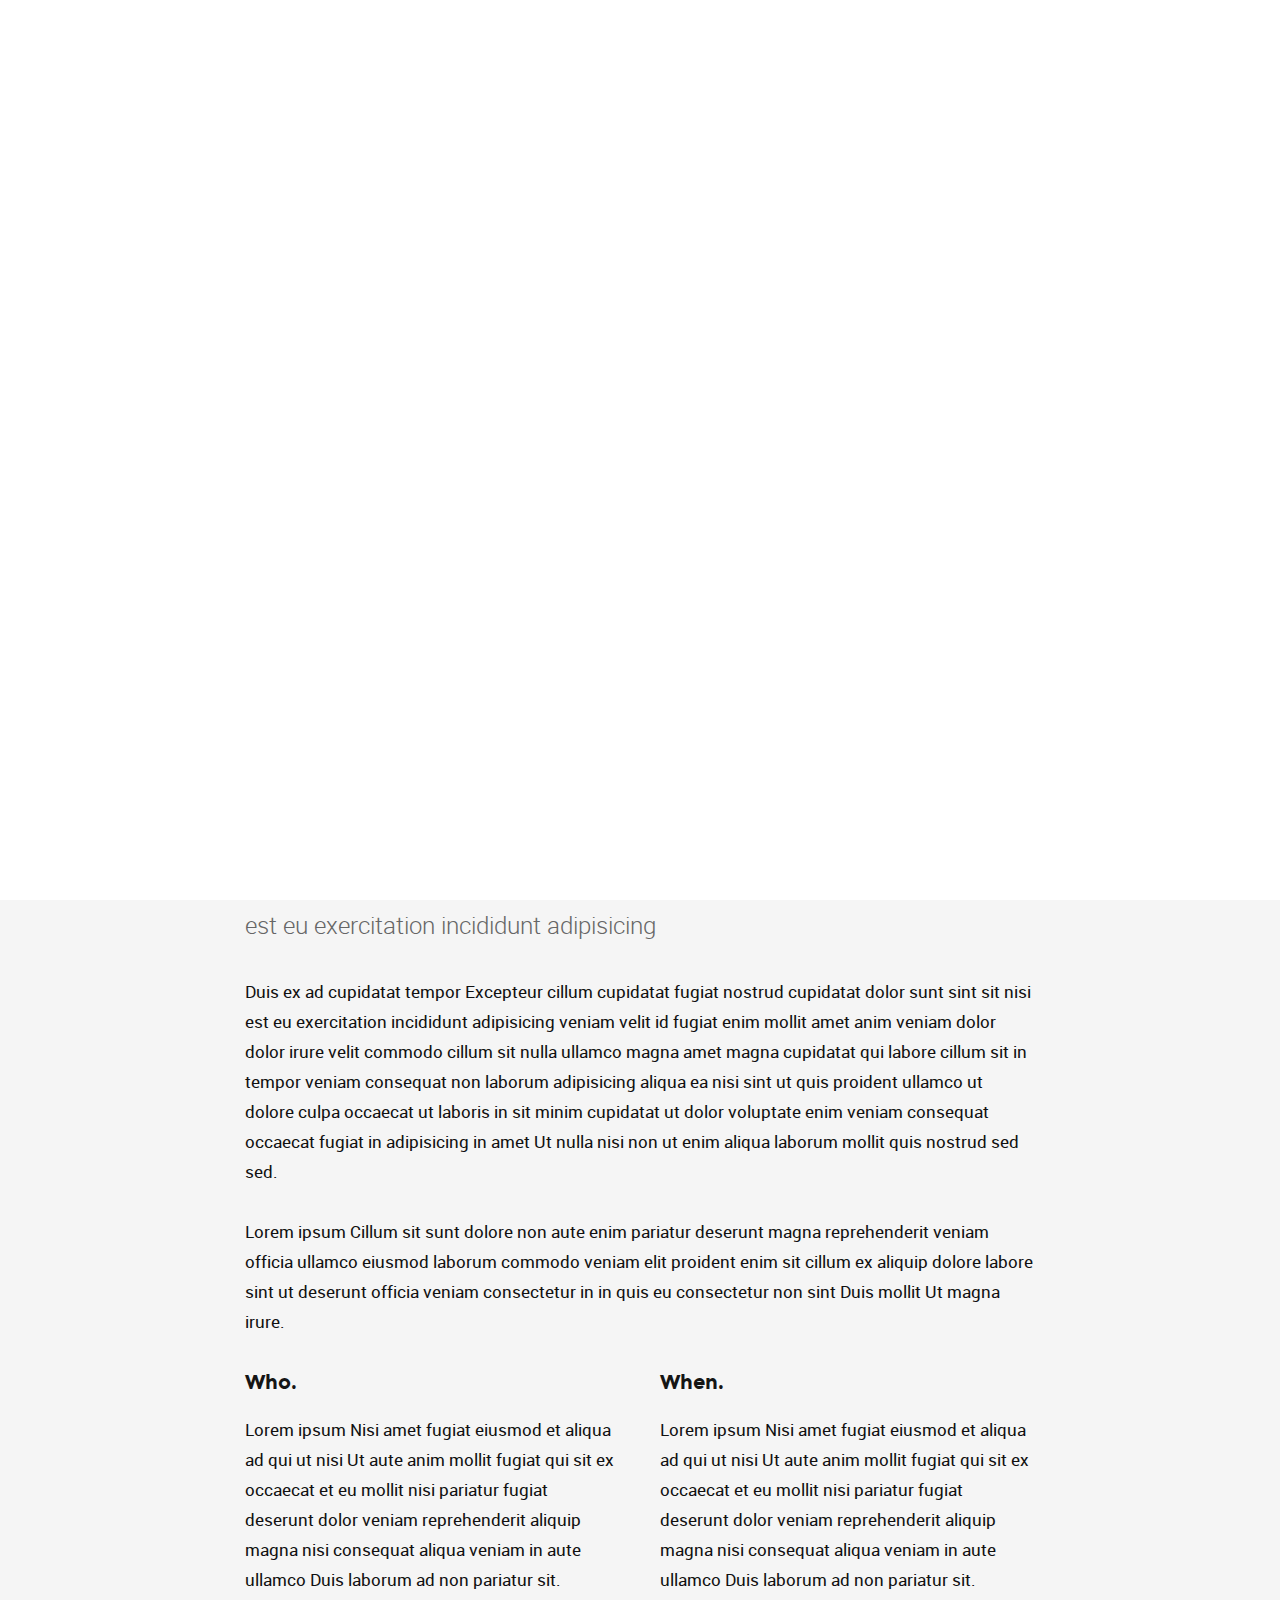
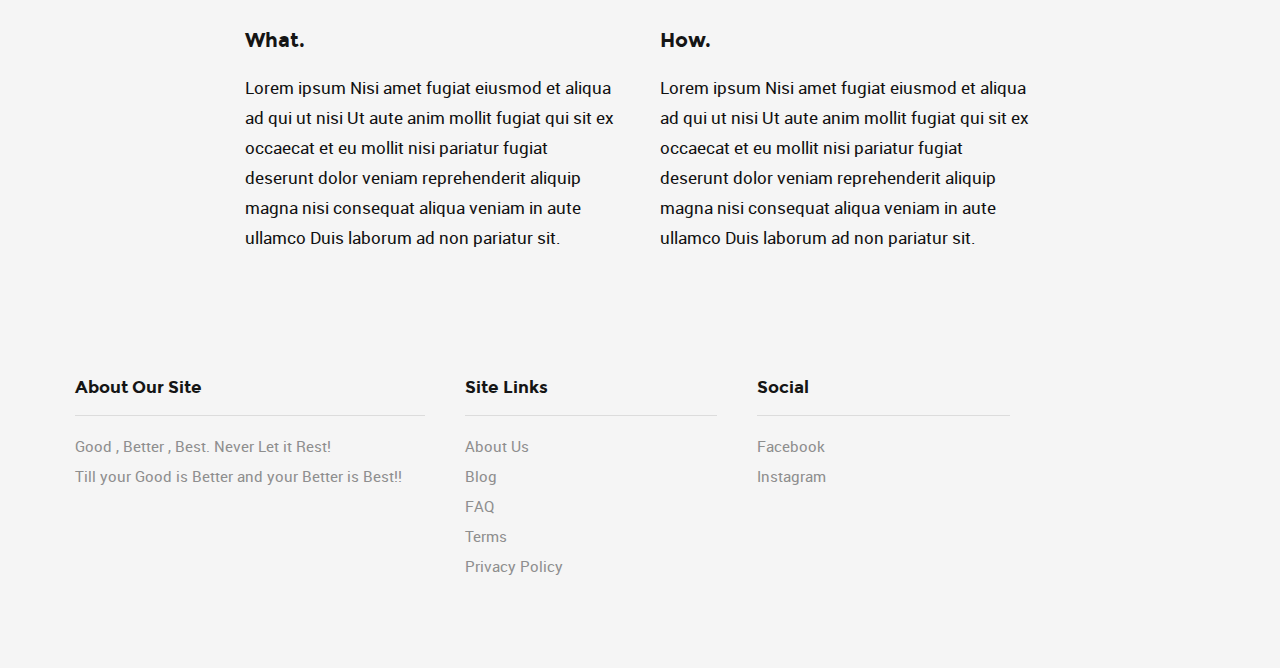
<file: News Web Template/about.html>
<!DOCTYPE html>
<!--[if IE 8 ]><html class="no-js oldie ie8" lang="en"> <![endif]-->
<!--[if IE 9 ]><html class="no-js oldie ie9" lang="en"> <![endif]-->
<!--[if (gte IE 9)|!(IE)]><!--><html class="no-js" lang="en"> <!--<![endif]-->
<head>

   <!--- basic page needs
   ================================================== -->
   <meta charset="utf-8">
	<title>DataDiscuss</title>
	<meta name="description" content="">  
	<meta name="author" content="">

   <!-- mobile specific metas
   ================================================== -->
	<meta name="viewport" content="width=device-width, initial-scale=1, maximum-scale=1">

 	<!-- CSS
   ================================================== -->
   <link rel="stylesheet" href="css/base.css">
   <link rel="stylesheet" href="css/vendor.css">  
   <link rel="stylesheet" href="css/main.css">
        

   <!-- script
   ================================================== -->
	<script src="js/modernizr.js"></script>
	<script src="js/pace.min.js"></script>

   <!-- favicons
	================================================== -->
	<link rel="shortcut icon" href="favicon.ico" type="image/x-icon">
	<link rel="icon" href="favicon.ico" type="image/x-icon">

</head>

<body id="top">

	<!-- header 
   ================================================== -->
   <header class="short-header">   

   	<div class="gradient-block"></div>	

   	<div class="row header-content">

   		<div class="logo">
	         <a href="index.html">Author</a>
	      </div>

	   	<nav id="main-nav-wrap">
				<ul class="main-navigation sf-menu">
					<li><a href="index.html" title="">Home</a></li>									
					<li class="has-children">
						<a href="category.html" title="">Categories</a>
						<ul class="sub-menu">
			            <li><a href="category.html">Wordpress</a></li>
			            <li><a href="category.html">HTML</a></li>
			            <li><a href="category.html">Photography</a></li>
			            <li><a href="category.html">UI</a></li>
			            <li><a href="category.html">Mockups</a></li>
			            <li><a href="category.html">Branding</a></li>
			         </ul>
					</li>
					<li class="has-children">
						<a href="single-standard.html" title="">Blog</a>
						<ul class="sub-menu">
			            <li><a href="single-video.html">Video Post</a></li>
			            <li><a href="single-audio.html">Audio Post</a></li>
			            <li><a href="single-gallery.html">Gallery Post</a></li>
			            <li><a href="single-standard.html">Standard Post</a></li>
			         </ul>
					</li>
					<li><a href="style-guide.html" title="">Styles</a></li>
					<li class="current"><a href="about.html" title="">About</a></li>	
					<li><a href="contact.html" title="">Contact</a></li>										
				</ul>
			</nav> <!-- end main-nav-wrap -->

			<div class="search-wrap">
				
				<form role="search" method="get" class="search-form" action="#">
					<label>
						<span class="hide-content">Search for:</span>
						<input type="search" class="search-field" placeholder="Type Your Keywords" value="" name="s" title="Search for:" autocomplete="off">
					</label>
					<input type="submit" class="search-submit" value="Search">
				</form>

				<a href="#" id="close-search" class="close-btn">Close</a>

			</div> <!-- end search wrap -->	

			<div class="triggers">
				<a class="search-trigger" href="#"><i class="fa fa-search"></i></a>
				<a class="menu-toggle" href="#"><span>Menu</span></a>
			</div> <!-- end triggers -->	
   		
   	</div>     		
   	
   </header> <!-- end header -->


   <!-- content
   ================================================== -->
   <section id="content-wrap" class="site-page">
   	<div class="row">
   		<div class="col-twelve">

   			<section>  

   				<div class="content-media">						
						<img src="images/thumbs/about-us.jpg">						  
					</div>

					<div class="primary-content">

						<h1 class="entry-title add-bottom">Learn More About Us.</h1>	

						<p class="lead">Lorem ipsum Nisi cillum reprehenderit minim sunt dolore dolor eiusmod eu aliquip ad ut sint dolore laborum voluptate ullamco dolore aliquip enim. Excepteur cillum cupidatat fugiat nostrud cupidatat dolor sunt sint sit nisi est eu exercitation incididunt adipisicing</p> 

						<p>Duis ex ad cupidatat tempor Excepteur cillum cupidatat fugiat nostrud cupidatat dolor sunt sint sit nisi est eu exercitation incididunt adipisicing veniam velit id fugiat enim mollit amet anim veniam dolor dolor irure velit commodo cillum sit nulla ullamco magna amet magna cupidatat qui labore cillum sit in tempor veniam consequat non laborum adipisicing aliqua ea nisi sint ut quis proident ullamco ut dolore culpa occaecat ut laboris in sit minim cupidatat ut dolor voluptate enim veniam consequat occaecat fugiat in adipisicing in amet Ut nulla nisi non ut enim aliqua laborum mollit quis nostrud sed sed.</p>

						<p>Lorem ipsum Cillum sit sunt dolore non aute enim pariatur deserunt magna reprehenderit veniam officia ullamco eiusmod laborum commodo veniam elit proident enim sit cillum ex aliquip dolore labore sint ut deserunt officia veniam consectetur in in quis eu consectetur non sint Duis mollit Ut magna irure.</p>

						<div class="row block-1-2 block-tab-full">
							<div class="bgrid">
								<h3>Who.</h3>
								<p>Lorem ipsum Nisi amet fugiat eiusmod et aliqua ad qui ut nisi Ut aute anim mollit fugiat qui sit ex occaecat et eu mollit nisi pariatur fugiat deserunt dolor veniam reprehenderit aliquip magna nisi consequat aliqua veniam in aute ullamco Duis laborum ad non pariatur sit.</p>
							</div>

							<div class="bgrid">
								<h3>When.</h3>
								<p>Lorem ipsum Nisi amet fugiat eiusmod et aliqua ad qui ut nisi Ut aute anim mollit fugiat qui sit ex occaecat et eu mollit nisi pariatur fugiat deserunt dolor veniam reprehenderit aliquip magna nisi consequat aliqua veniam in aute ullamco Duis laborum ad non pariatur sit.</p>
							</div>

							<div class="bgrid">
								<h3>What.</h3>
								<p>Lorem ipsum Nisi amet fugiat eiusmod et aliqua ad qui ut nisi Ut aute anim mollit fugiat qui sit ex occaecat et eu mollit nisi pariatur fugiat deserunt dolor veniam reprehenderit aliquip magna nisi consequat aliqua veniam in aute ullamco Duis laborum ad non pariatur sit.</p>
							</div>

							<div class="bgrid">
								<h3>How.</h3>
								<p>Lorem ipsum Nisi amet fugiat eiusmod et aliqua ad qui ut nisi Ut aute anim mollit fugiat qui sit ex occaecat et eu mollit nisi pariatur fugiat deserunt dolor veniam reprehenderit aliquip magna nisi consequat aliqua veniam in aute ullamco Duis laborum ad non pariatur sit.</p>
							</div>

						</div>

					</div>						

				</section>  		

			</div> <!-- end col-twelve -->
   	</div> <!-- end row -->
		
   </section> <!-- end content -->

   
   <!-- footer
   ================================================== -->
   <footer>

   	<div class="footer-main">

   		<div class="row">  

	      	<div class="col-four tab-full mob-full footer-info">            

	            <h4>About Our Site</h4>

	               <p>
				   Good , Better , Best. Never Let it Rest!<br>
				   Till your Good is Better and your Better is Best!!
		          </p>

		      </div>
			  <!-- end footer-info -->

	      	<div class="col-three tab-1-3 mob-1-2 site-links">

	      		<h4>Site Links</h4>

	      		<ul>
	      			<li><a href="about.html">About Us</a></li>
						<li><a href="http://127.0.0.1:5000">Blog</a></li>
						<li><a href="#">FAQ</a></li>
						<li><a href="#">Terms</a></li>
						<li><a href="#">Privacy Policy</a></li>
					</ul>

	      	</div> <!-- end site-links -->  

	      	<div class="col-three tab-1-3 mob-1-2 social-links">

	      		<h4>Social</h4>

	      		<ul>
						<li><a href="#">Facebook</a></li>
						<li><a href="#">Instagram</a></li>
					</ul>
	      	           	
	      	</div> <!-- end social links --> 

	      	<!--<div class="col-four tab-1-3 mob-full footer-subscribe">

	      		<h4>Subscribe</h4>

	      		<p>Keep yourself updated. Subscribe to our newsletter.</p>

	      		<div class="subscribe-form">
	      	
	      			<form id="mc-form" class="group" novalidate="true">

							<input type="email" value="" name="dEmail" class="email" id="mc-email" placeholder="Type &amp; press enter" required=""> 
	   		
			   			<input type="submit" name="subscribe" >
		   	
		   				<label for="mc-email" class="subscribe-message"></label>
			
						</form>

	      		</div>	      		
	      	           	
	      	</div>--> <!-- end subscribe -->         

	      </div> <!-- end row -->

   	</div> <!-- end footer-main -->

      <!--<div class="footer-bottom">
      	<div class="row">

      		<div class="col-twelve">
	      		<div class="copyright">
		         	<span>© Copyright Data Discuss</span> 
		         	<!--<span>Design by <a href="http://www.styleshout.com/">styleshout</a></span>		         	
		         </div>-->

		         <div id="go-top">
		            <a class="smoothscroll" title="Back to Top" href="#top"><i class="icon icon-arrow-up"></i></a>
		         </div>         
	      	</div>

      	</div> 
      </div> <!-- end footer-bottom -->  

   </footer>  

   <div id="preloader"> 
    	<div id="loader"></div>
   </div> 

   <!-- Java Script
   ================================================== --> 
   <script src="js/jquery-2.1.3.min.js"></script>
   <script src="js/plugins.js"></script>
   <script src="js/main.js"></script>

</body>

</html>
</file>
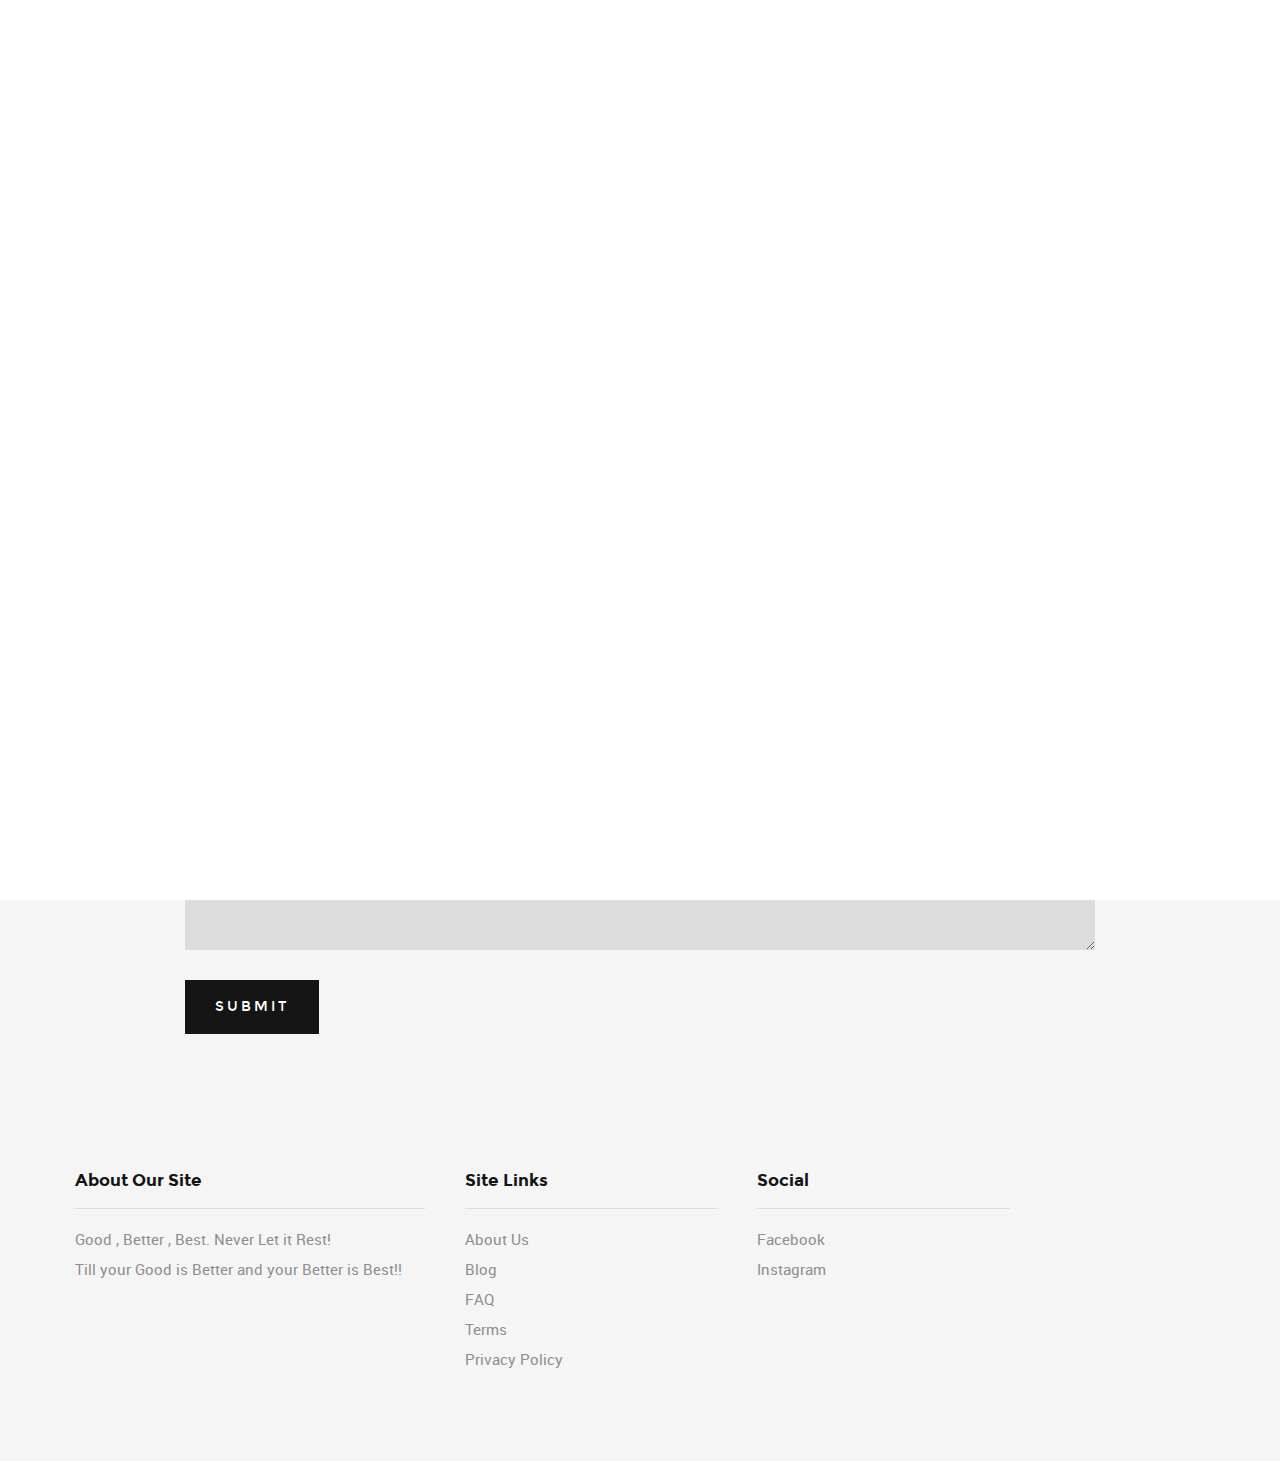
<file: News Web Template/contact.html>
<!DOCTYPE html>
<!--[if IE 8 ]><html class="no-js oldie ie8" lang="en"> <![endif]-->
<!--[if IE 9 ]><html class="no-js oldie ie9" lang="en"> <![endif]-->
<!--[if (gte IE 9)|!(IE)]><!--><html class="no-js" lang="en"> <!--<![endif]-->
<head>

   <!--- basic page needs
   ================================================== -->
   <meta charset="utf-8">
	<title>Contact Page - DataDiscuss</title>
	<meta name="description" content="">  
	<meta name="author" content="">

   <!-- mobile specific metas
   ================================================== -->
	<meta name="viewport" content="width=device-width, initial-scale=1, maximum-scale=1">

 	<!-- CSS
   ================================================== -->
   <link rel="stylesheet" href="css/base.css">
   <link rel="stylesheet" href="css/vendor.css">  
   <link rel="stylesheet" href="css/main.css">        

   <!-- script
   ================================================== -->
	<script src="js/modernizr.js"></script>
	<script src="js/pace.min.js"></script>

   <!-- favicons
	================================================== -->
	<link rel="shortcut icon" href="favicon.ico" type="image/x-icon">
	<link rel="icon" href="favicon.ico" type="image/x-icon">

</head>

<body id="top">

	<!-- header 
   ================================================== -->
   <header class="short-header">   

   	<div class="gradient-block"></div>	

   	<div class="row header-content">

   		<div class="logo">
	         <a href="index.html">Author</a>
	      </div>

	   	<nav id="main-nav-wrap">
				<ul class="main-navigation sf-menu">
					<li><a href="index.html" title="">Home</a></li>									
					<li class="has-children">
						<a href="category.html" title="">Categories</a>
						<ul class="sub-menu">
			            <li><a href="category.html">Wordpress</a></li>
			            <li><a href="category.html">HTML</a></li>
			            <li><a href="category.html">Photography</a></li>
			            <li><a href="category.html">UI</a></li>
			            <li><a href="category.html">Mockups</a></li>
			            <li><a href="category.html">Branding</a></li>
			         </ul>
					</li>
					<li class="has-children">
						<a href="single-standard.html" title="">Blog</a>
						<ul class="sub-menu">
			            <li><a href="single-video.html">Video Post</a></li>
			            <li><a href="single-audio.html">Audio Post</a></li>
			            <li><a href="single-gallery.html">Gallery Post</a></li>
			            <li><a href="single-standard.html">Standard Post</a></li>
			         </ul>
					</li>
					<li><a href="style-guide.html" title="">Styles</a></li>
					<li><a href="about.html" title="">About</a></li>	
					<li class="current"><a href="contact.html" title="">Contact</a></li>										
				</ul>
			</nav> <!-- end main-nav-wrap -->

			<div class="search-wrap">
				
				<form role="search" method="get" class="search-form" action="#">
					<label>
						<span class="hide-content">Search for:</span>
						<input type="search" class="search-field" placeholder="Type Your Keywords" value="" name="s" title="Search for:" autocomplete="off">
					</label>
					<input type="submit" class="search-submit" value="Search">
				</form>

				<a href="#" id="close-search" class="close-btn">Close</a>

			</div> <!-- end search wrap -->	

			<div class="triggers">
				<a class="search-trigger" href="#"><i class="fa fa-search"></i></a>
				<a class="menu-toggle" href="#"><span>Menu</span></a>
			</div> <!-- end triggers -->	
   		
   	</div>     		
   	
   </header> <!-- end header -->


   <!-- content
   ================================================== -->
   <section id="content-wrap" class="site-page">
   	<div class="row">
   		<div class="col-twelve">

   			<section>  
						<div class="row">
							<div class="col-six tab-full">
								<h4>Where to Find Us</h4>

					  			<p>
					         Himadri Boys Hostel ,Room No.- 524<br>
					         National Institute of Technology , Hamirpur , Himachal Pradesh<br>
					         177005 , India
					         </p>

							</div>

							<div class="col-six tab-full">
								<h4>Contact Info</h4>

				   			<p>admin@datadiscuss.com<br>			     
							   </p>

							</div>

						</div>

						<form name="cForm" id="cForm" method="post" action="">
	  					   <fieldset>

	                     <div class="form-field">
	  						      <input name="cName" type="text" id="cName" class="full-width" placeholder="Your Name" value="">
	                     </div>

	                     <div class="form-field">
	  						      <input name="cEmail" type="text" id="cEmail" class="full-width" placeholder="Your Email" value="">
	                     </div>

	                     <div class="form-field">
	  						      <input name="cWebsite" type="text" id="cWebsite" class="full-width" placeholder="Website"  value="">
	                     </div>

	                     <div class="message form-field">
	                        <textarea name="cMessage" id="cMessage" class="full-width" placeholder="Your Message" ></textarea>
	                     </div>

	                     <button type="submit" class="submit button-primary full-width-on-mobile">Submit</button>

	  					   </fieldset>
  				      </form> <!-- end form -->

				</section>
   		

			</div> <!-- end col-twelve -->
   	</div> <!-- end row -->		
   </section> <!-- end content -->

   
   <!-- footer
   ================================================== -->
   <footer>

   	<div class="footer-main">

   		<div class="row">  

	      	<div class="col-four tab-full mob-full footer-info">            

	            <h4>About Our Site</h4>

	               <p>
				   Good , Better , Best. Never Let it Rest!<br>
				   Till your Good is Better and your Better is Best!!
		          </p>

		      </div>
			  <!-- end footer-info -->

	      	<div class="col-three tab-1-2 mob-1-2 site-links">

	      		<h4>Site Links</h4>

	      		<ul>
	      			<li><a href="about.html">About Us</a></li>
						<li><a href="http://127.0.0.1:5000">Blog</a></li>
						<li><a href="#">FAQ</a></li>
						<li><a href="#">Terms</a></li>
						<li><a href="#">Privacy Policy</a></li>
					</ul>

	      	</div> <!-- end site-links -->  

	      	<div class="col-three tab-1-2 mob-1-2 social-links">

	      		<h4>Social</h4>

	      		<ul>
						<li><a href="#">Facebook</a></li>
						<li><a href="#">Instagram</a></li>
					</ul>
	      	           	
	      	</div><!-- end social links --> 

	      <!--	<div class="col-four tab-1-3 mob-full footer-subscribe">

	      		<h4>Subscribe</h4>

	      		<p>Keep yourself updated. Subscribe to our newsletter.</p>

	      		<div class="subscribe-form">
	      	
	      			<form id="mc-form" class="group" novalidate="true">

							<input type="email" value="" name="dEmail" class="email" id="mc-email" placeholder="Type &amp; press enter" required=""> 
	   		
			   			<input type="submit" name="subscribe" >
		   	
		   				<label for="mc-email" class="subscribe-message"></label>
			
						</form>

	      		</div>	      		
	      	           	
	      	</div> --><!-- end subscribe -->         

	      </div> <!-- end row -->

   	</div> <!-- end footer-main -->

      <!--<div class="footer-bottom">
      	<div class="row">

      		<div class="col-twelve">
	      		<div class="copyright">
		         	<span>© Copyright Abstract 2016</span> 
		         	<span>Design by <a href="http://www.styleshout.com/">styleshout</a></span>		         	
		         </div>

		         <div id="go-top">
		            <a class="smoothscroll" title="Back to Top" href="#top"><i class="icon icon-arrow-up"></i></a>
		         </div>         
	      	</div>

      	</div> 
      </div> <!-- end footer-bottom -->  

   </footer>  

   <div id="preloader"> 
    	<div id="loader"></div>
   </div> 

   <!-- Java Script
   ================================================== --> 
   <script src="js/jquery-2.1.3.min.js"></script>
   <script src="js/plugins.js"></script>
   <script src="http://maps.google.com/maps/api/js?v=3.13&amp;sensor=false"></script>
   <script src="js/main.js"></script>  

</body>

</html>
</file>
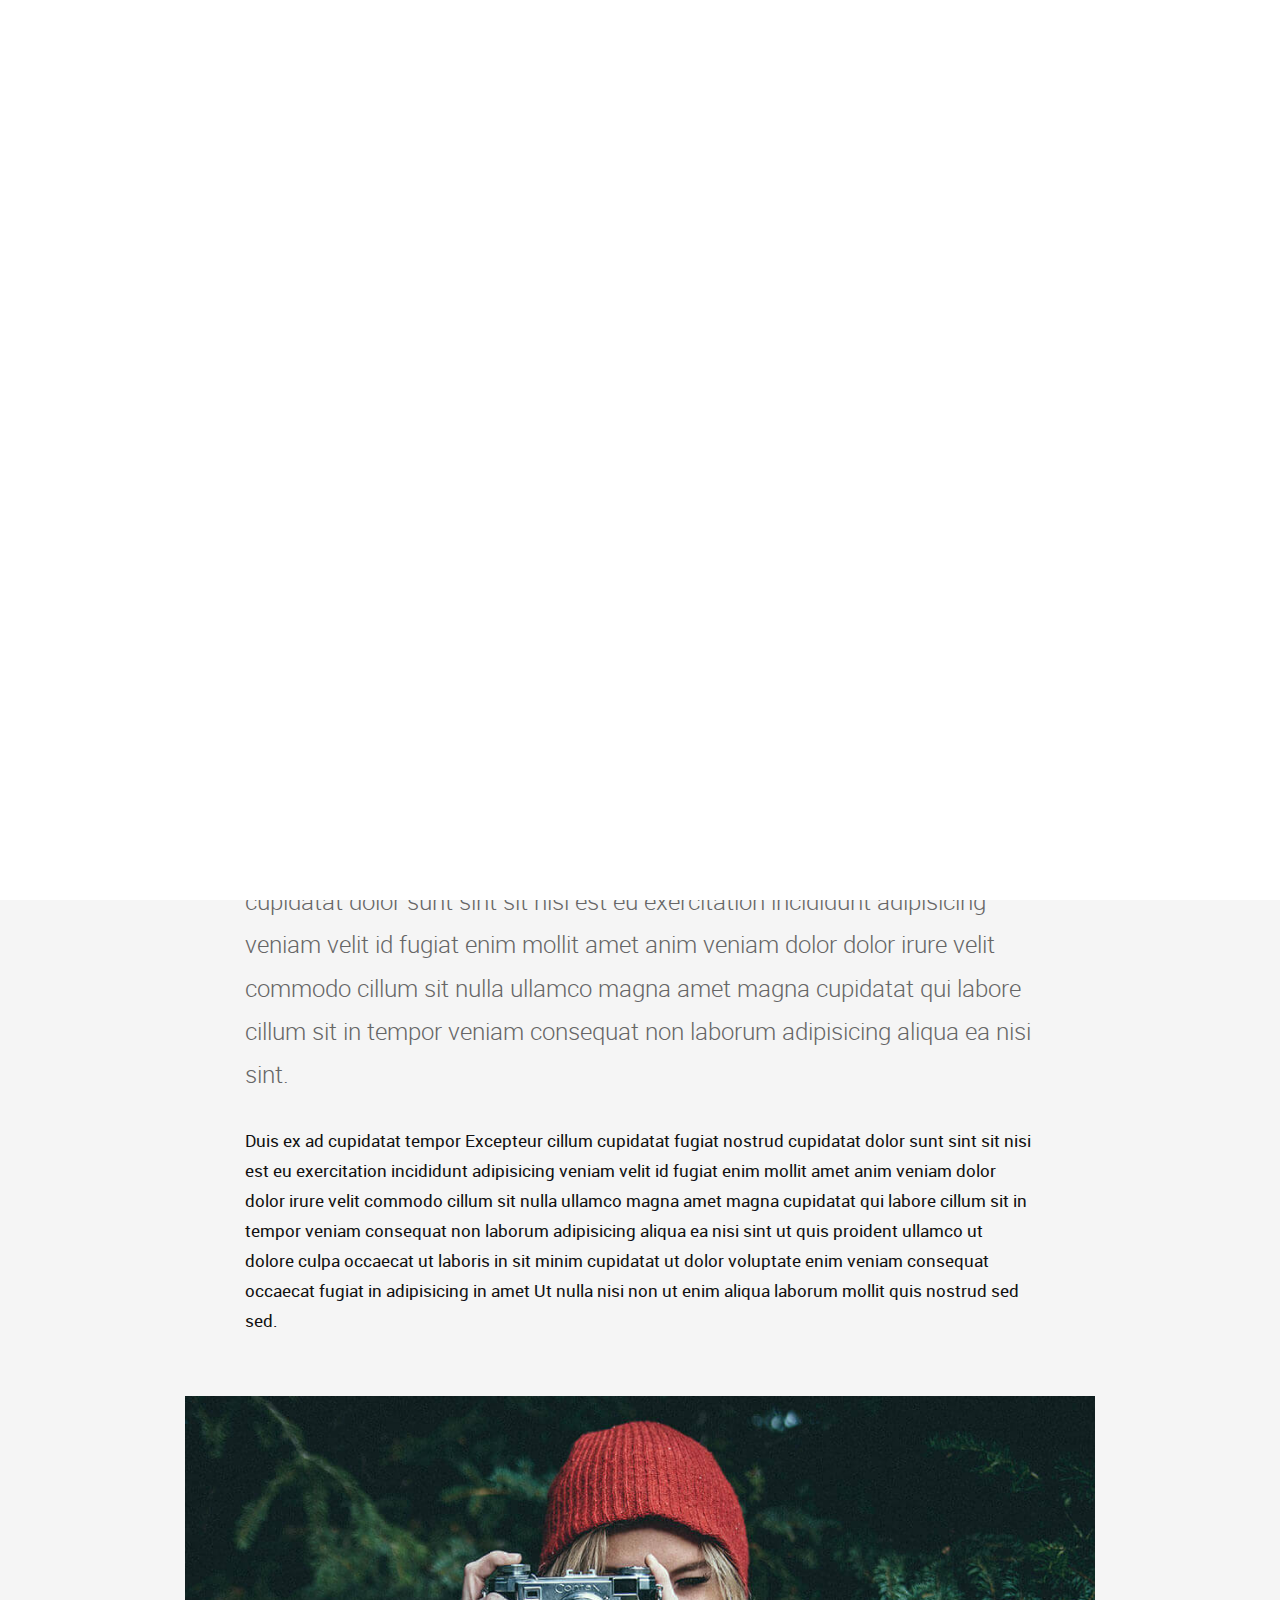
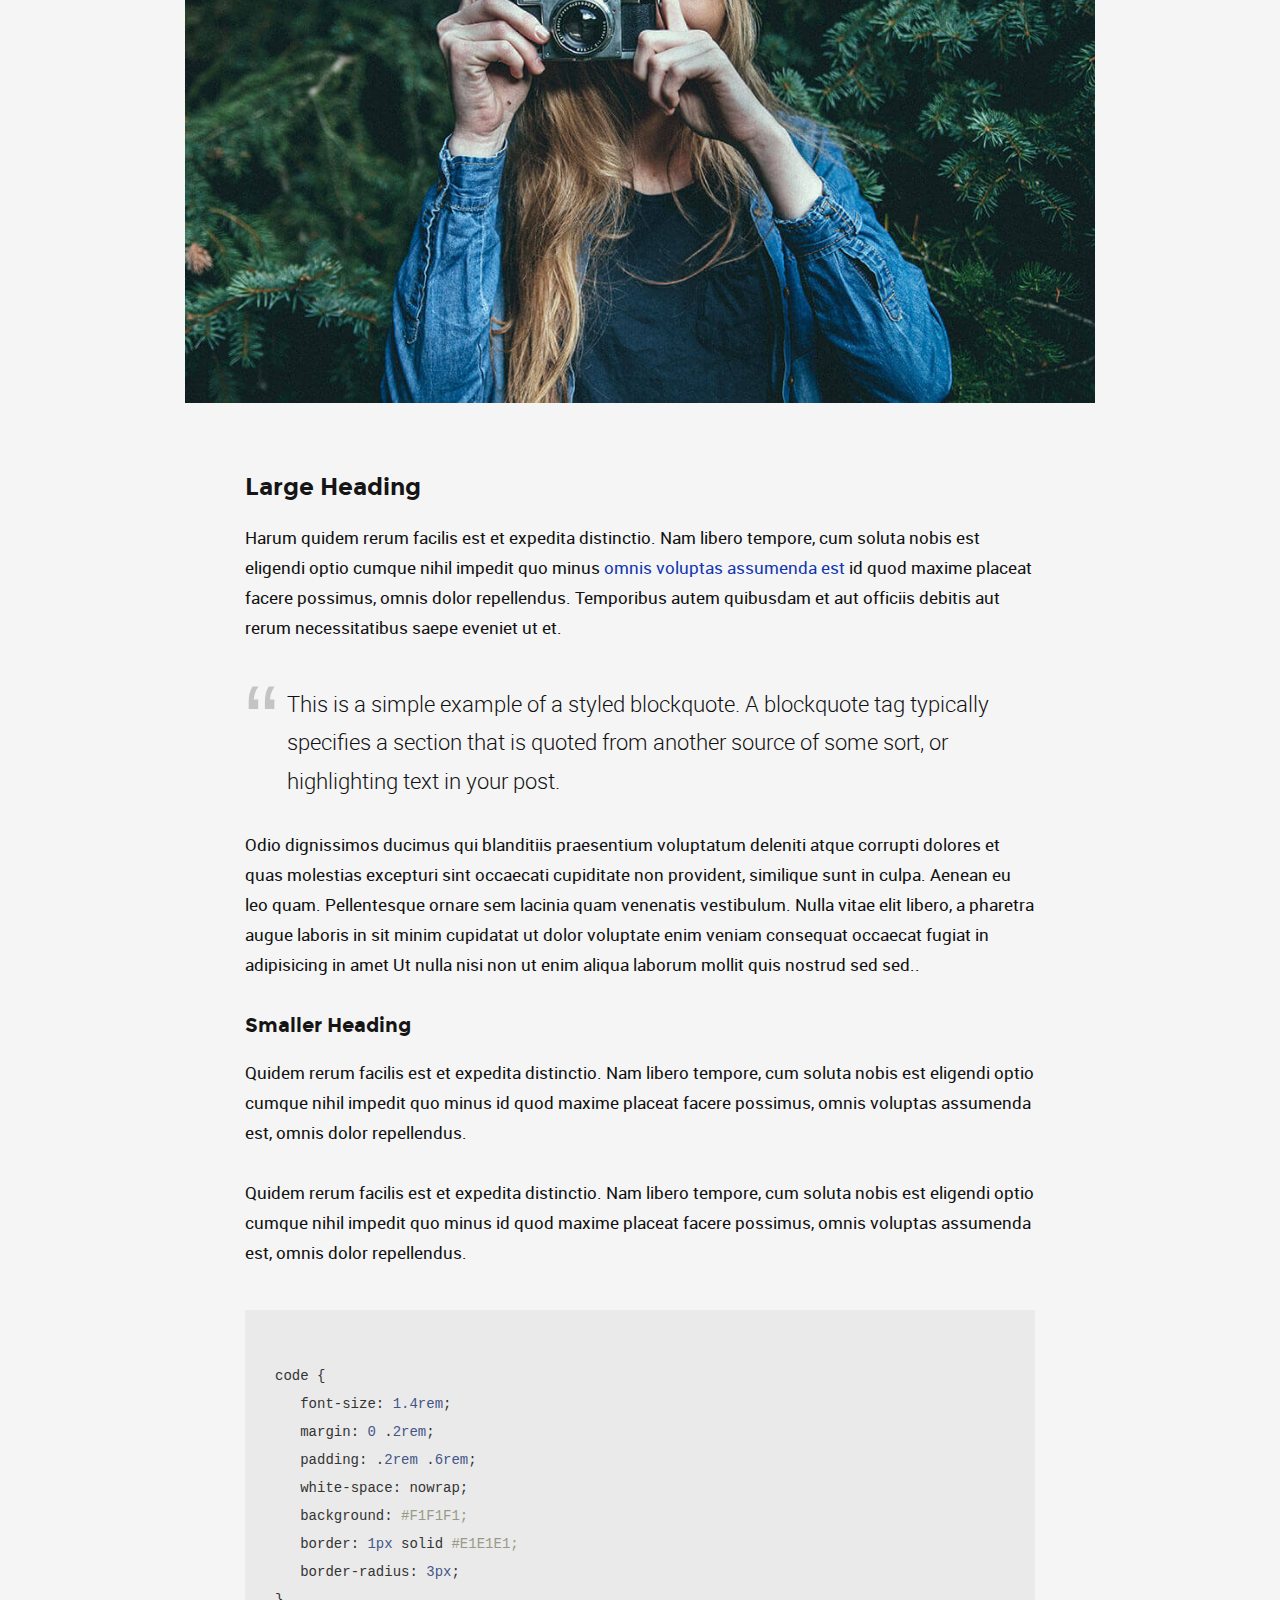
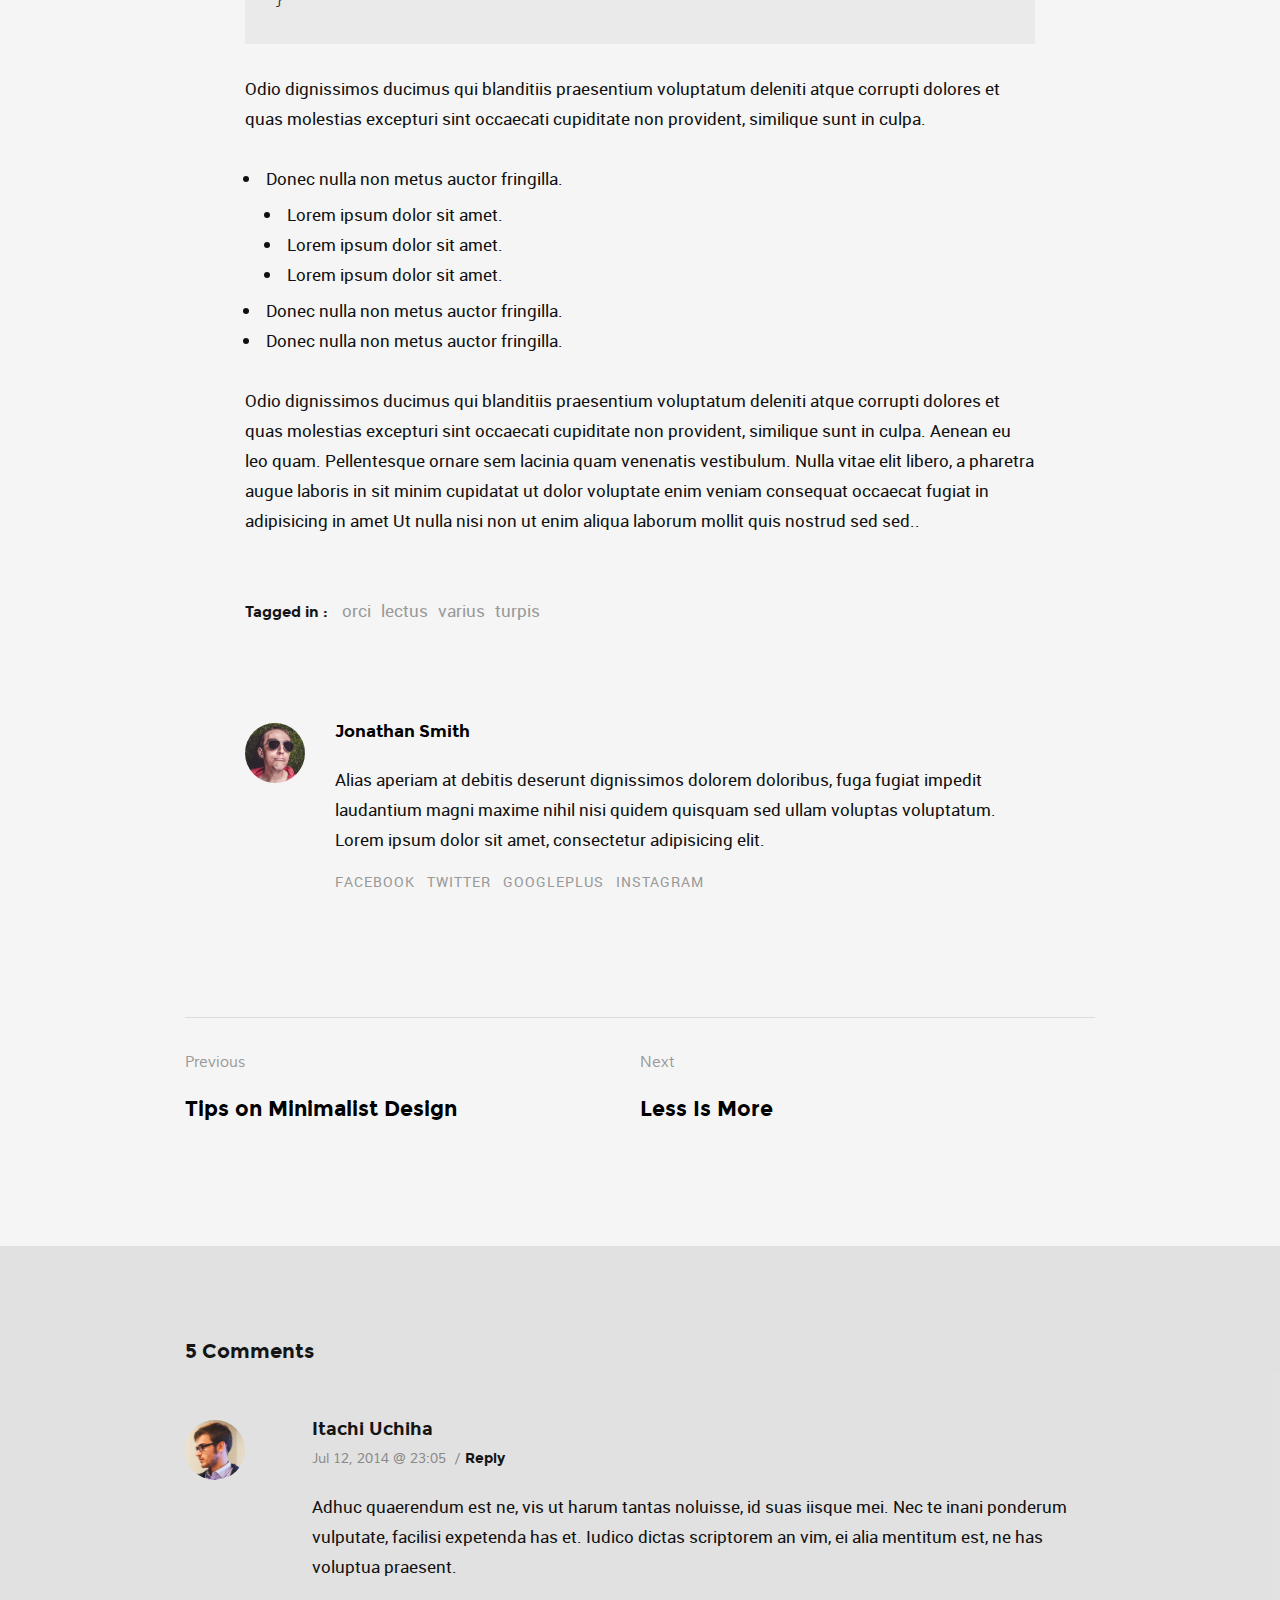
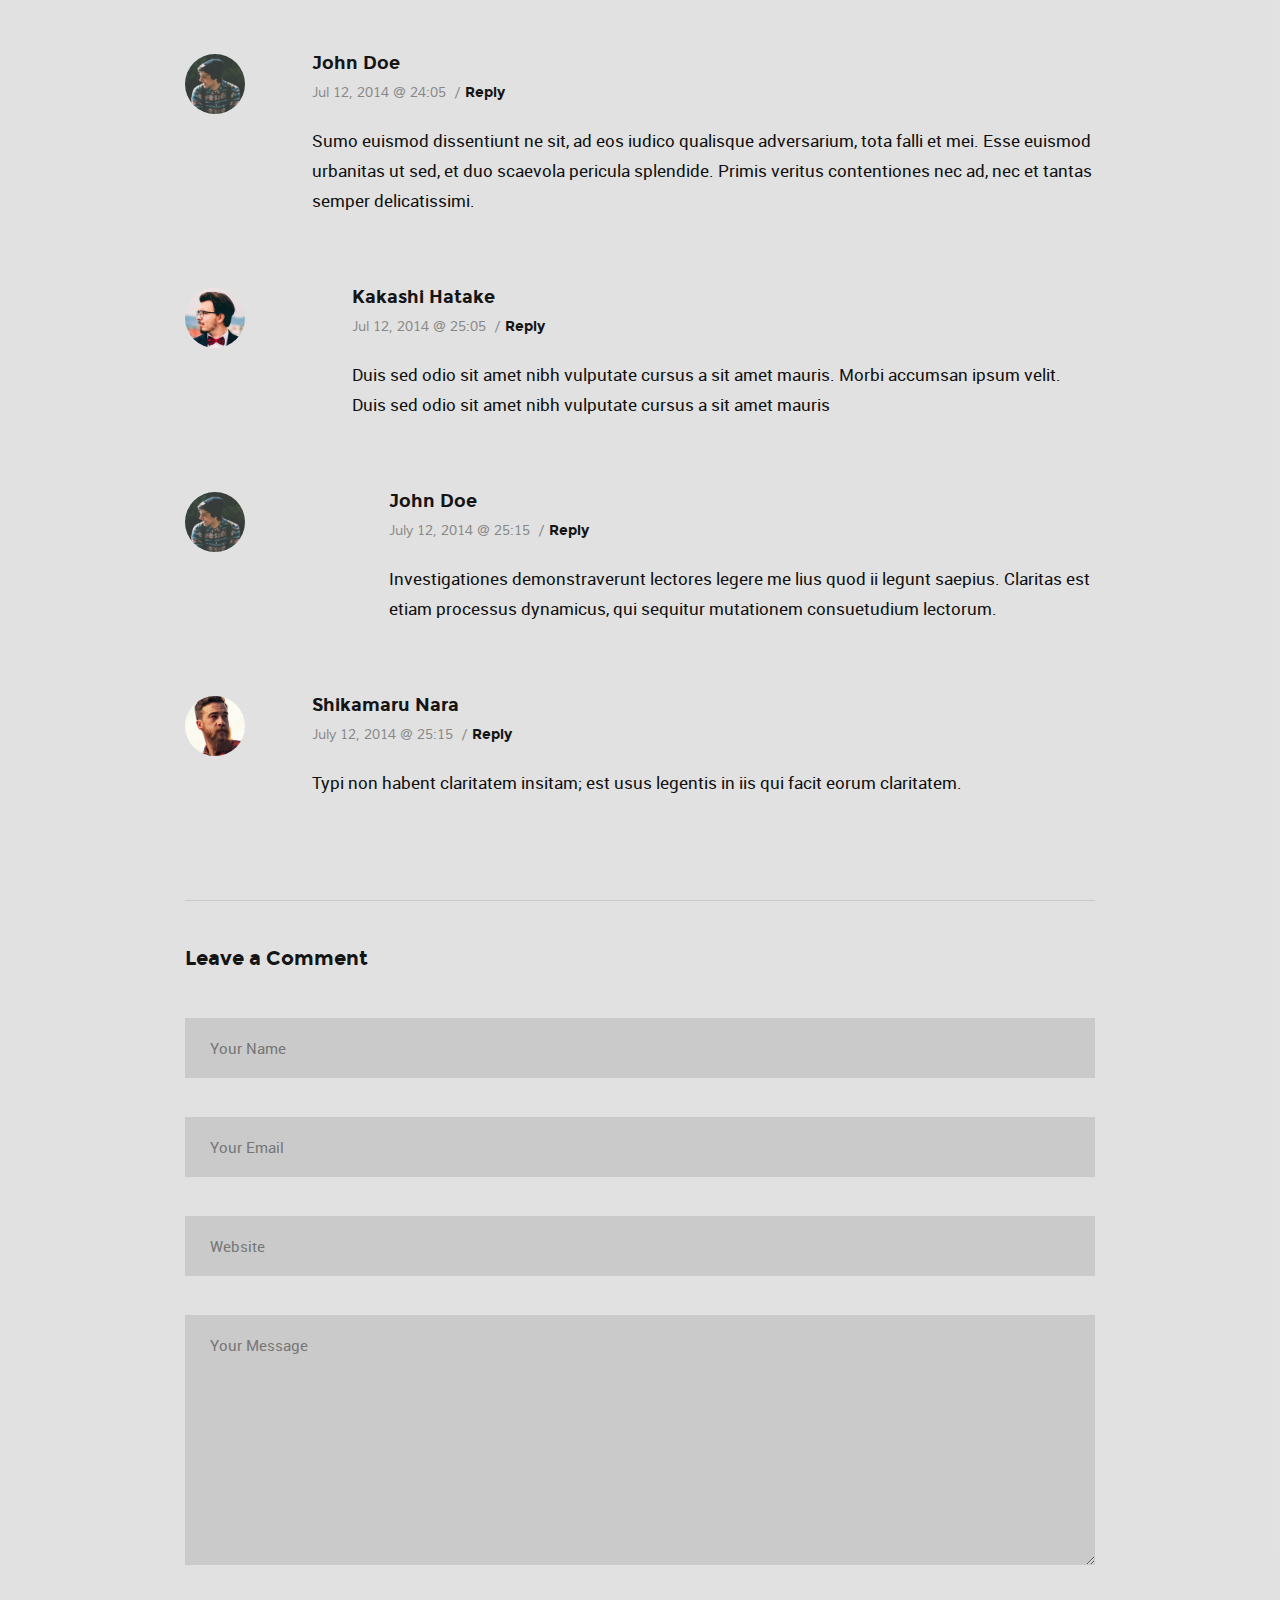
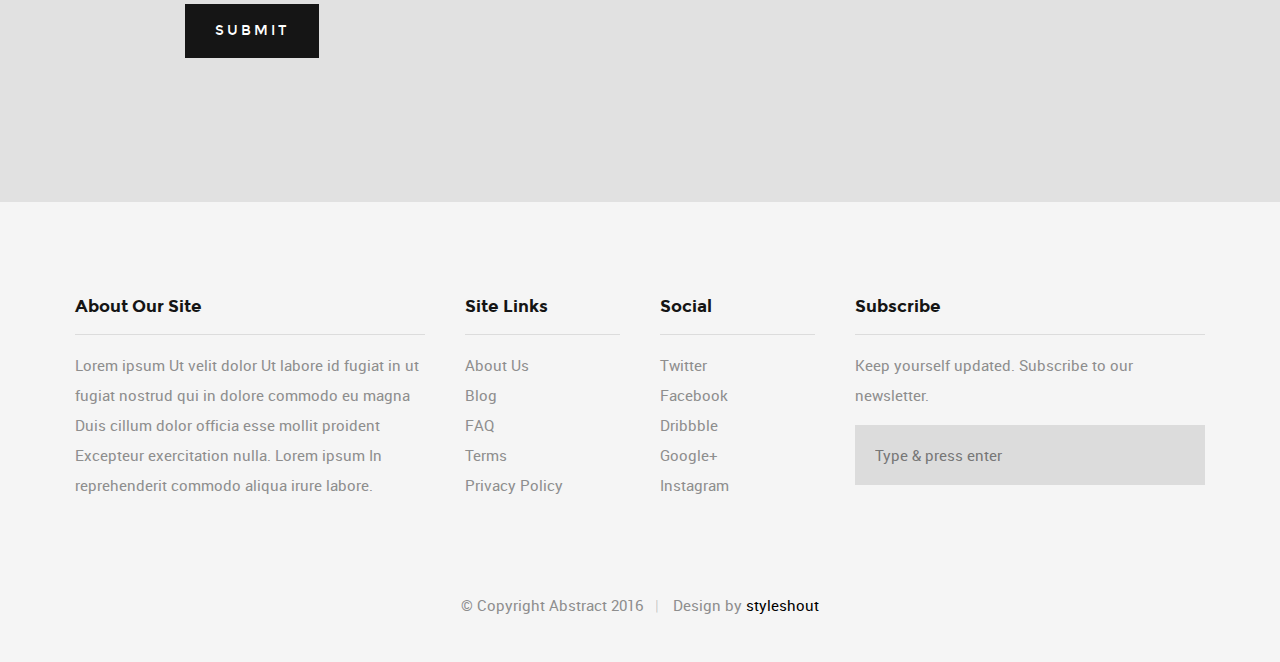
<file: News Web Template/single-gallery.html>
<!DOCTYPE html>
<!--[if IE 8 ]><html class="no-js oldie ie8" lang="en"> <![endif]-->
<!--[if IE 9 ]><html class="no-js oldie ie9" lang="en"> <![endif]-->
<!--[if (gte IE 9)|!(IE)]><!--><html class="no-js" lang="en"> <!--<![endif]-->
<head>

   <!--- basic page needs
   ================================================== -->
   <meta charset="utf-8">
	<title>Gallery Format Post - Abstract</title>
	<meta name="description" content="">  
	<meta name="author" content="">

   <!-- mobile specific metas
   ================================================== -->
	<meta name="viewport" content="width=device-width, initial-scale=1, maximum-scale=1">

 	<!-- CSS
   ================================================== -->
   <link rel="stylesheet" href="css/base.css">
   <link rel="stylesheet" href="css/vendor.css">  
   <link rel="stylesheet" href="css/main.css">
        

   <!-- script
   ================================================== -->
	<script src="js/modernizr.js"></script>
	<script src="js/pace.min.js"></script>

   <!-- favicons
	================================================== -->
	<link rel="shortcut icon" href="favicon.ico" type="image/x-icon">
	<link rel="icon" href="favicon.ico" type="image/x-icon">

</head>

<body id="top">

	<!-- header 
   ================================================== -->
   <header class="short-header">   

   	<div class="gradient-block"></div>	

   	<div class="row header-content">

   		<div class="logo">
	         <a href="index.html">Author</a>
	      </div>

	   	<nav id="main-nav-wrap">
				<ul class="main-navigation sf-menu">
					<li><a href="index.html" title="">Home</a></li>									
					<li class="has-children">
						<a href="category.html" title="">Categories</a>
						<ul class="sub-menu">
			            <li><a href="category.html">Wordpress</a></li>
			            <li><a href="category.html">HTML</a></li>
			            <li><a href="category.html">Photography</a></li>
			            <li><a href="category.html">UI</a></li>
			            <li><a href="category.html">Mockups</a></li>
			            <li><a href="category.html">Branding</a></li>
			         </ul>
					</li>
					<li class="has-children current">
						<a href="single-standard.html" title="">Blog</a>
						<ul class="sub-menu">
			            <li><a href="single-video.html">Video Post</a></li>
			            <li><a href="single-audio.html">Audio Post</a></li>
			            <li><a href="single-gallery.html">Gallery Post</a></li>
			            <li><a href="single-standard.html">Standard Post</a></li>
			         </ul>
					</li>
					<li><a href="style-guide.html" title="">Styles</a></li>
					<li><a href="about.html" title="">About</a></li>	
					<li><a href="contact.html" title="">Contact</a></li>										
				</ul>
			</nav> <!-- end main-nav-wrap -->

			<div class="search-wrap">
				
				<form role="search" method="get" class="search-form" action="#">
					<label>
						<span class="hide-content">Search for:</span>
						<input type="search" class="search-field" placeholder="Type Your Keywords" value="" name="s" title="Search for:" autocomplete="off">
					</label>
					<input type="submit" class="search-submit" value="Search">
				</form>

				<a href="#" id="close-search" class="close-btn">Close</a>

			</div> <!-- end search wrap -->	

			<div class="triggers">
				<a class="search-trigger" href="#"><i class="fa fa-search"></i></a>
				<a class="menu-toggle" href="#"><span>Menu</span></a>
			</div> <!-- end triggers -->	
   		
   	</div>     		
   	
   </header> <!-- end header -->


   <!-- content
   ================================================== -->
   <section id="content-wrap" class="blog-single">
   	<div class="row">
   		<div class="col-twelve">

   			<article class="format-gallery">  

   				<div class="content-media">
						<div class="post-slider flexslider">
							<ul class="slides">
								<li>
									<img src="images/thumbs/single/gallery/single-gallery-01.jpg"> 
								</li>
								<li>
									<img src="images/thumbs/single/gallery/single-gallery-02.jpg"> 
								</li>
								<li>
									<img src="images/thumbs/single/gallery/single-gallery-03.jpg"> 
								</li>
							</ul>							
						</div> 
					</div>

					<div class="primary-content">

						<h1 class="entry-title">Hey, This Is a Gallery Format Post.</h1>	

						<ul class="entry-meta">
							<li class="date">September 06, 2016</li>						
							<li class="cat"><a href="">Wordpress</a><a href="">Design</a></li>				
						</ul>						

						<p class="lead">Duis ex ad cupidatat tempor Excepteur cillum cupidatat fugiat nostrud cupidatat dolor sunt sint sit nisi est eu exercitation incididunt adipisicing veniam velit id fugiat enim mollit amet anim veniam dolor dolor irure velit commodo cillum sit nulla ullamco magna amet magna cupidatat qui labore cillum sit in tempor veniam consequat non laborum adipisicing aliqua ea nisi sint.</p> 

						<p>Duis ex ad cupidatat tempor Excepteur cillum cupidatat fugiat nostrud cupidatat dolor sunt sint sit nisi est eu exercitation incididunt adipisicing veniam velit id fugiat enim mollit amet anim veniam dolor dolor irure velit commodo cillum sit nulla ullamco magna amet magna cupidatat qui labore cillum sit in tempor veniam consequat non laborum adipisicing aliqua ea nisi sint ut quis proident ullamco ut dolore culpa occaecat ut laboris in sit minim cupidatat ut dolor voluptate enim veniam consequat occaecat fugiat in adipisicing in amet Ut nulla nisi non ut enim aliqua laborum mollit quis nostrud sed sed.</p>

						<p><img src="images/shutterbug.jpg" alt=""></p>

						<h2>Large Heading</h2>

						<p>Harum quidem rerum facilis est et expedita distinctio. Nam libero tempore, cum soluta nobis est eligendi optio cumque nihil impedit quo minus <a href="http://#">omnis voluptas assumenda est</a> id quod maxime placeat facere possimus, omnis dolor repellendus. Temporibus autem quibusdam et aut officiis debitis aut rerum necessitatibus saepe eveniet ut et.</p>

						<blockquote><p>This is a simple example of a styled blockquote. A blockquote tag typically specifies a section that is quoted from another source of some sort, or highlighting text in your post.</p></blockquote>

						<p>Odio dignissimos ducimus qui blanditiis praesentium voluptatum deleniti atque corrupti dolores et quas molestias excepturi sint occaecati cupiditate non provident, similique sunt in culpa. Aenean eu leo quam. Pellentesque ornare sem lacinia quam venenatis vestibulum. Nulla vitae elit libero, a pharetra augue laboris in sit minim cupidatat ut dolor voluptate enim veniam consequat occaecat fugiat in adipisicing in amet Ut nulla nisi non ut enim aliqua laborum mollit quis nostrud sed sed..</p>

						<h3>Smaller Heading</h3>

						<p>Quidem rerum facilis est et expedita distinctio. Nam libero tempore, cum soluta nobis est eligendi optio cumque nihil impedit quo minus id quod maxime placeat facere possimus, omnis voluptas assumenda est, omnis dolor repellendus.</p>

						<p>Quidem rerum facilis est et expedita distinctio. Nam libero tempore, cum soluta nobis est eligendi optio cumque nihil impedit quo minus id quod maxime placeat facere possimus, omnis voluptas assumenda est, omnis dolor repellendus.</p>

<pre><code>
code {
   font-size: 1.4rem;
   margin: 0 .2rem;
   padding: .2rem .6rem;
   white-space: nowrap;
   background: #F1F1F1;
   border: 1px solid #E1E1E1;	
   border-radius: 3px;
}
</code></pre>

						<p>Odio dignissimos ducimus qui blanditiis praesentium voluptatum deleniti atque corrupti dolores et quas molestias excepturi sint occaecati cupiditate non provident, similique sunt in culpa.</p>

						<ul>
							<li>Donec nulla non metus auctor fringilla.
								<ul>
									<li>Lorem ipsum dolor sit amet.</li>
									<li>Lorem ipsum dolor sit amet.</li>
									<li>Lorem ipsum dolor sit amet.</li>
								</ul>
							</li>
							<li>Donec nulla non metus auctor fringilla.</li>
							<li>Donec nulla non metus auctor fringilla.</li>
						</ul>

						<p>Odio dignissimos ducimus qui blanditiis praesentium voluptatum deleniti atque corrupti dolores et quas molestias excepturi sint occaecati cupiditate non provident, similique sunt in culpa. Aenean eu leo quam. Pellentesque ornare sem lacinia quam venenatis vestibulum. Nulla vitae elit libero, a pharetra augue laboris in sit minim cupidatat ut dolor voluptate enim veniam consequat occaecat fugiat in adipisicing in amet Ut nulla nisi non ut enim aliqua laborum mollit quis nostrud sed sed..</p>

						<p class="tags">
		  			     	<span>Tagged in :</span>
		  				  	<a href="#">orci</a><a href="#">lectus</a><a href="#">varius</a><a href="#">turpis</a>
		  			   </p>

		  			   <div class="author-profile">
		  			   	<img src="images/avatars/user-05.jpg" alt="">

		  			   	<div class="about">
		  			   		<h4><a href="#">Jonathan Smith</a></h4>
		  			   	
		  			   		<p>Alias aperiam at debitis deserunt dignissimos dolorem doloribus, fuga fugiat impedit laudantium magni maxime nihil nisi quidem quisquam sed ullam voluptas voluptatum. Lorem ipsum dolor sit amet, consectetur adipisicing elit.
		  			   		</p>

		  			   		<ul class="author-social">
		  			   			<li><a href="#">Facebook</a></li>
						        	<li><a href="#">Twitter</a></li>
						        	<li><a href="#">GooglePlus</a></li>
						        	<li><a href="#">Instagram</i></a></li>					        	
		  			   		</ul>
		  			   	</div>
		  			   </div> <!-- end author-profile -->						

					</div> <!-- end entry-primary -->		  			   

	  			   <div class="pagenav group">
		  			   <div class="prev-nav">
		  			   	<a href="#" rel="prev">
		  			   		<span>Previous</span>
		  			   		Tips on Minimalist Design 
		  			   	</a>
		  			   </div>
		  				<div class="next-nav">
		  					<a href="#" rel="next">
		  						<span>Next</span>
		  			   		Less Is More 
		  					</a>
		  				</div>  				   
	  				</div>

				</article>
   		

			</div> <!-- end col-twelve -->
   	</div> <!-- end row -->

		<div class="comments-wrap">
			<div id="comments" class="row">
				<div class="col-full">

               <h3>5 Comments</h3>

               <!-- commentlist -->
               <ol class="commentlist">

                  <li class="depth-1">

                     <div class="avatar">
                        <img width="50" height="50" class="avatar" src="images/avatars/user-01.jpg" alt="">
                     </div>

                     <div class="comment-content">

	                     <div class="comment-info">
	                        <cite>Itachi Uchiha</cite>

	                        <div class="comment-meta">
	                           <time class="comment-time" datetime="2014-07-12T23:05">Jul 12, 2014 @ 23:05</time>
	                           <span class="sep">/</span><a class="reply" href="#">Reply</a>
	                        </div>
	                     </div>

	                     <div class="comment-text">
	                        <p>Adhuc quaerendum est ne, vis ut harum tantas noluisse, id suas iisque mei. Nec te inani ponderum vulputate,
	                        facilisi expetenda has et. Iudico dictas scriptorem an vim, ei alia mentitum est, ne has voluptua praesent.</p>
	                     </div>

	                  </div>

                  </li>

                  <li class="thread-alt depth-1">

                     <div class="avatar">
                        <img width="50" height="50" class="avatar" src="images/avatars/user-04.jpg" alt="">
                     </div>

                     <div class="comment-content">

	                     <div class="comment-info">
	                        <cite>John Doe</cite>

	                        <div class="comment-meta">
	                           <time class="comment-time" datetime="2014-07-12T24:05">Jul 12, 2014 @ 24:05</time>
	                           <span class="sep">/</span><a class="reply" href="#">Reply</a>
	                        </div>
	                     </div>

	                     <div class="comment-text">
	                        <p>Sumo euismod dissentiunt ne sit, ad eos iudico qualisque adversarium, tota falli et mei. Esse euismod
	                        urbanitas ut sed, et duo scaevola pericula splendide. Primis veritus contentiones nec ad, nec et
	                        tantas semper delicatissimi.</p>                        
	                     </div>

	                  </div>

                     <ul class="children">

                        <li class="depth-2">

                           <div class="avatar">
                              <img width="50" height="50" class="avatar" src="images/avatars/user-03.jpg" alt="">
                           </div>

                           <div class="comment-content">

	                           <div class="comment-info">
	                              <cite>Kakashi Hatake</cite>

	                              <div class="comment-meta">
	                                 <time class="comment-time" datetime="2014-07-12T25:05">Jul 12, 2014 @ 25:05</time>
	                                 <span class="sep">/</span><a class="reply" href="#">Reply</a>
	                              </div>
	                           </div>

	                           <div class="comment-text">
	                              <p>Duis sed odio sit amet nibh vulputate
	                              cursus a sit amet mauris. Morbi accumsan ipsum velit. Duis sed odio sit amet nibh vulputate
	                              cursus a sit amet mauris</p>
	                           </div>

                           </div>

                           <ul class="children">

                              <li class="depth-3">

                                 <div class="avatar">
                                    <img width="50" height="50" class="avatar" src="images/avatars/user-04.jpg" alt="">
                                 </div>

                                 <div class="comment-content">

	                                 <div class="comment-info">
	                                    <cite>John Doe</cite>

	                                    <div class="comment-meta">
	                                       <time class="comment-time" datetime="2014-07-12T25:15">July 12, 2014 @ 25:15</time>
	                                       <span class="sep">/</span><a class="reply" href="#">Reply</a>
	                                    </div>
	                                 </div>

	                                 <div class="comment-text">
	                                    <p>Investigationes demonstraverunt lectores legere me lius quod ii legunt saepius. Claritas est
	                                    etiam processus dynamicus, qui sequitur mutationem consuetudium lectorum.</p>
	                                 </div>

                                 </div>

                              </li>

                           </ul>

                        </li>

                     </ul>

                  </li>

                  <li class="depth-1">

                     <div class="avatar">
                        <img width="50" height="50" class="avatar" src="images/avatars/user-02.jpg" alt="">
                     </div>

                     <div class="comment-content">

	                     <div class="comment-info">
	                        <cite>Shikamaru Nara</cite>

	                        <div class="comment-meta">
	                           <time class="comment-time" datetime="2014-07-12T25:15">July 12, 2014 @ 25:15</time>
	                           <span class="sep">/</span><a class="reply" href="#">Reply</a>
	                        </div>
	                     </div>

	                     <div class="comment-text">
	                        <p>Typi non habent claritatem insitam; est usus legentis in iis qui facit eorum claritatem.</p>
	                     </div>

                     </div>

                  </li>

               </ol> <!-- Commentlist End -->					

               <!-- respond -->
               <div class="respond">

               	<h3>Leave a Comment</h3>

                  <form name="contactForm" id="contactForm" method="post" action="">
  					   <fieldset>

                     <div class="form-field">
  						      <input name="cName" type="text" id="cName" class="full-width" placeholder="Your Name" value="">
                     </div>

                     <div class="form-field">
  						      <input name="cEmail" type="text" id="cEmail" class="full-width" placeholder="Your Email" value="">
                     </div>

                     <div class="form-field">
  						      <input name="cWebsite" type="text" id="cWebsite" class="full-width" placeholder="Website"  value="">
                     </div>

                     <div class="message form-field">
                        <textarea name="cMessage" id="cMessage" class="full-width" placeholder="Your Message" ></textarea>
                     </div>

                     <button type="submit" class="submit button-primary">Submit</button>

  					   </fieldset>
  				      </form> <!-- Form End -->

               </div> <!-- Respond End -->

         	</div> <!-- end col-full -->
         </div> <!-- end row comments -->
		</div> <!-- end comments-wrap -->

   </section> <!-- end content -->


   <!-- footer
   ================================================== -->
   <footer>

   	<div class="footer-main">

   		<div class="row">  

	      	<div class="col-four tab-full mob-full footer-info">            

	            <h4>About Our Site</h4>

	               <p>
		          	Lorem ipsum Ut velit dolor Ut labore id fugiat in ut fugiat nostrud qui in dolore commodo eu magna Duis cillum dolor officia esse mollit proident Excepteur exercitation nulla. Lorem ipsum In reprehenderit commodo aliqua irure labore.
		          	</p>

		      </div> <!-- end footer-info -->

	      	<div class="col-two tab-1-3 mob-1-2 site-links">

	      		<h4>Site Links</h4>

	      		<ul>
	      			<li><a href="#">About Us</a></li>
						<li><a href="#">Blog</a></li>
						<li><a href="#">FAQ</a></li>
						<li><a href="#">Terms</a></li>
						<li><a href="#">Privacy Policy</a></li>
					</ul>

	      	</div> <!-- end site-links -->  

	      	<div class="col-two tab-1-3 mob-1-2 social-links">

	      		<h4>Social</h4>

	      		<ul>
	      			<li><a href="#">Twitter</a></li>
						<li><a href="#">Facebook</a></li>
						<li><a href="#">Dribbble</a></li>
						<li><a href="#">Google+</a></li>
						<li><a href="#">Instagram</a></li>
					</ul>
	      	           	
	      	</div> <!-- end social links --> 

	      	<div class="col-four tab-1-3 mob-full footer-subscribe">

	      		<h4>Subscribe</h4>

	      		<p>Keep yourself updated. Subscribe to our newsletter.</p>

	      		<div class="subscribe-form">
	      	
	      			<form id="mc-form" class="group" novalidate="true">

							<input type="email" value="" name="dEmail" class="email" id="mc-email" placeholder="Type &amp; press enter" required=""> 
	   		
			   			<input type="submit" name="subscribe" >
		   	
		   				<label for="mc-email" class="subscribe-message"></label>
			
						</form>

	      		</div>	      		
	      	           	
	      	</div> <!-- end subscribe -->         

	      </div> <!-- end row -->

   	</div> <!-- end footer-main -->

      <div class="footer-bottom">
      	<div class="row">

      		<div class="col-twelve">
	      		<div class="copyright">
		         	<span>© Copyright Abstract 2016</span> 
		         	<span>Design by <a href="http://www.styleshout.com/">styleshout</a></span>		         	
		         </div>

		         <div id="go-top">
		            <a class="smoothscroll" title="Back to Top" href="#top"><i class="icon icon-arrow-up"></i></a>
		         </div>         
	      	</div>

      	</div> 
      </div> <!-- end footer-bottom -->  

   </footer>  

   <div id="preloader"> 
    	<div id="loader"></div>
   </div> 

   <!-- Java Script
   ================================================== --> 
   <script src="js/jquery-2.1.3.min.js"></script>
   <script src="js/plugins.js"></script>
   <script src="js/main.js"></script>

</body>

</html>
</file>
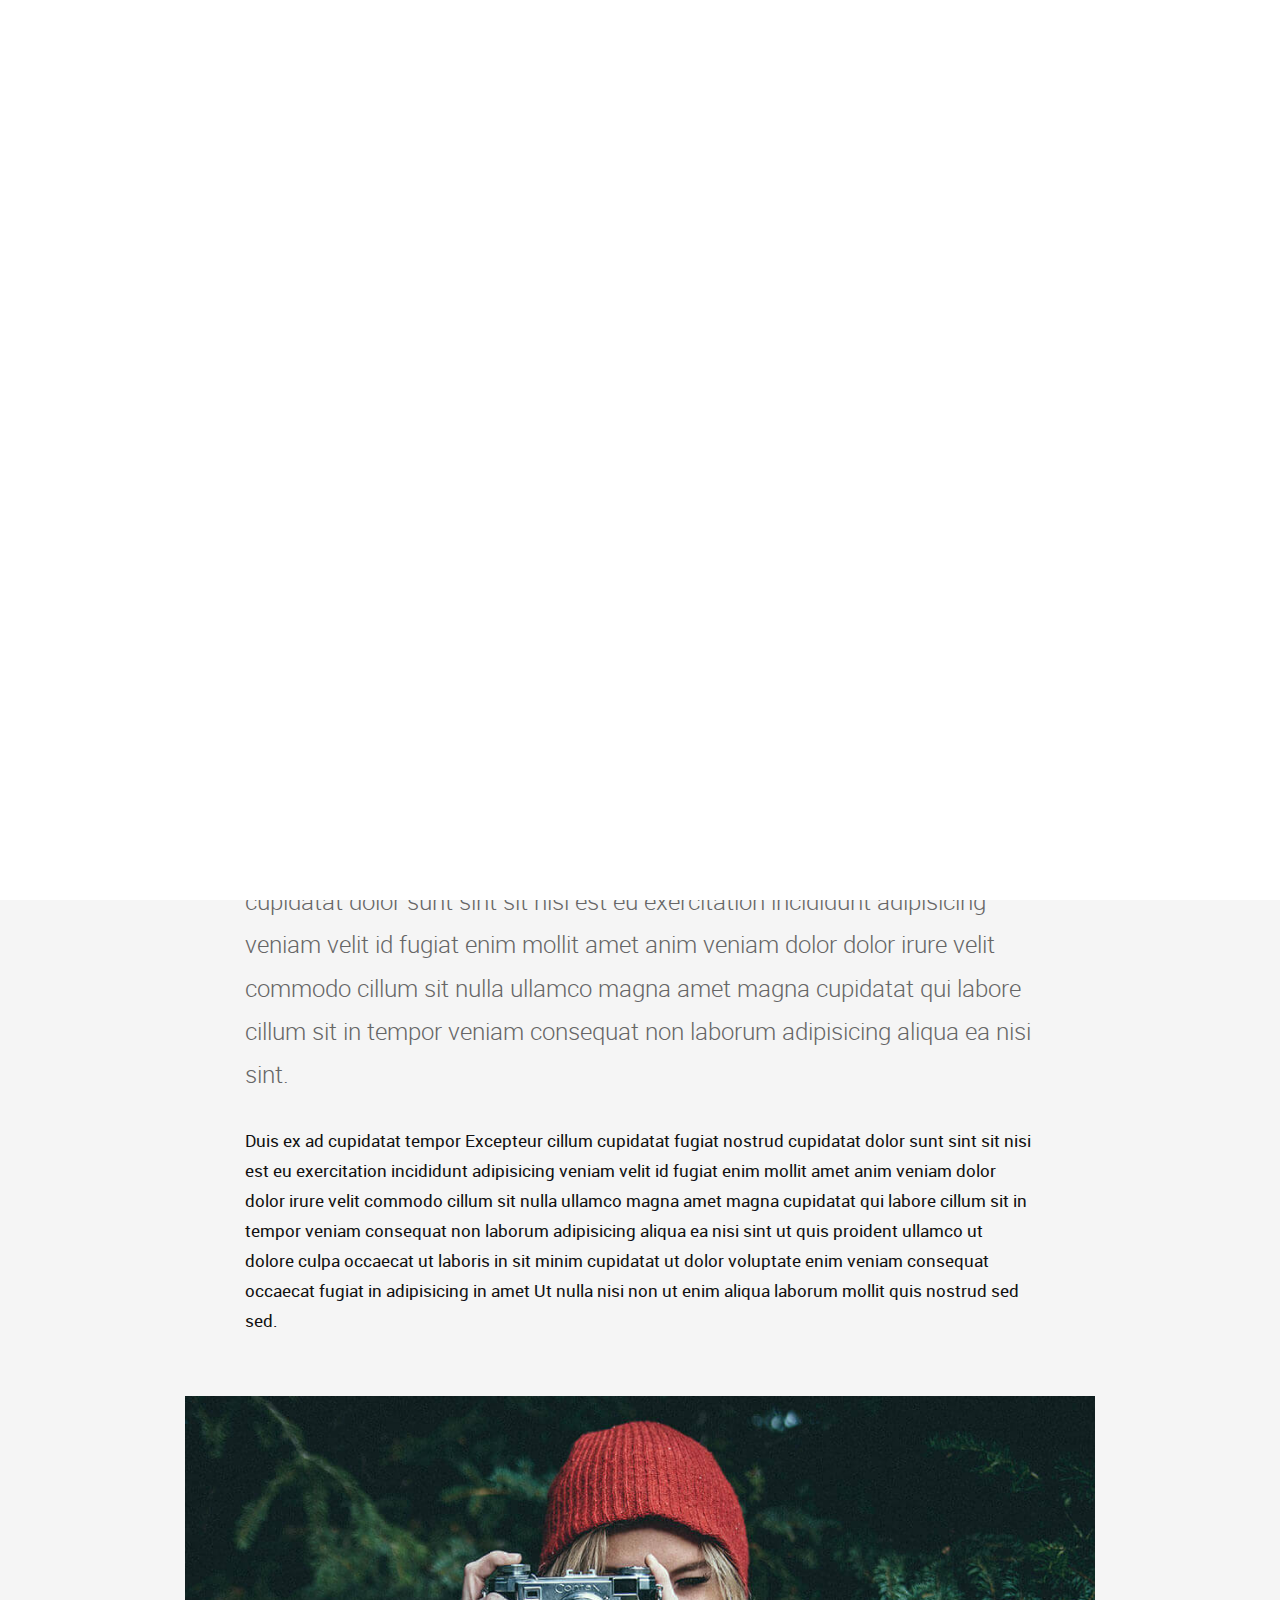
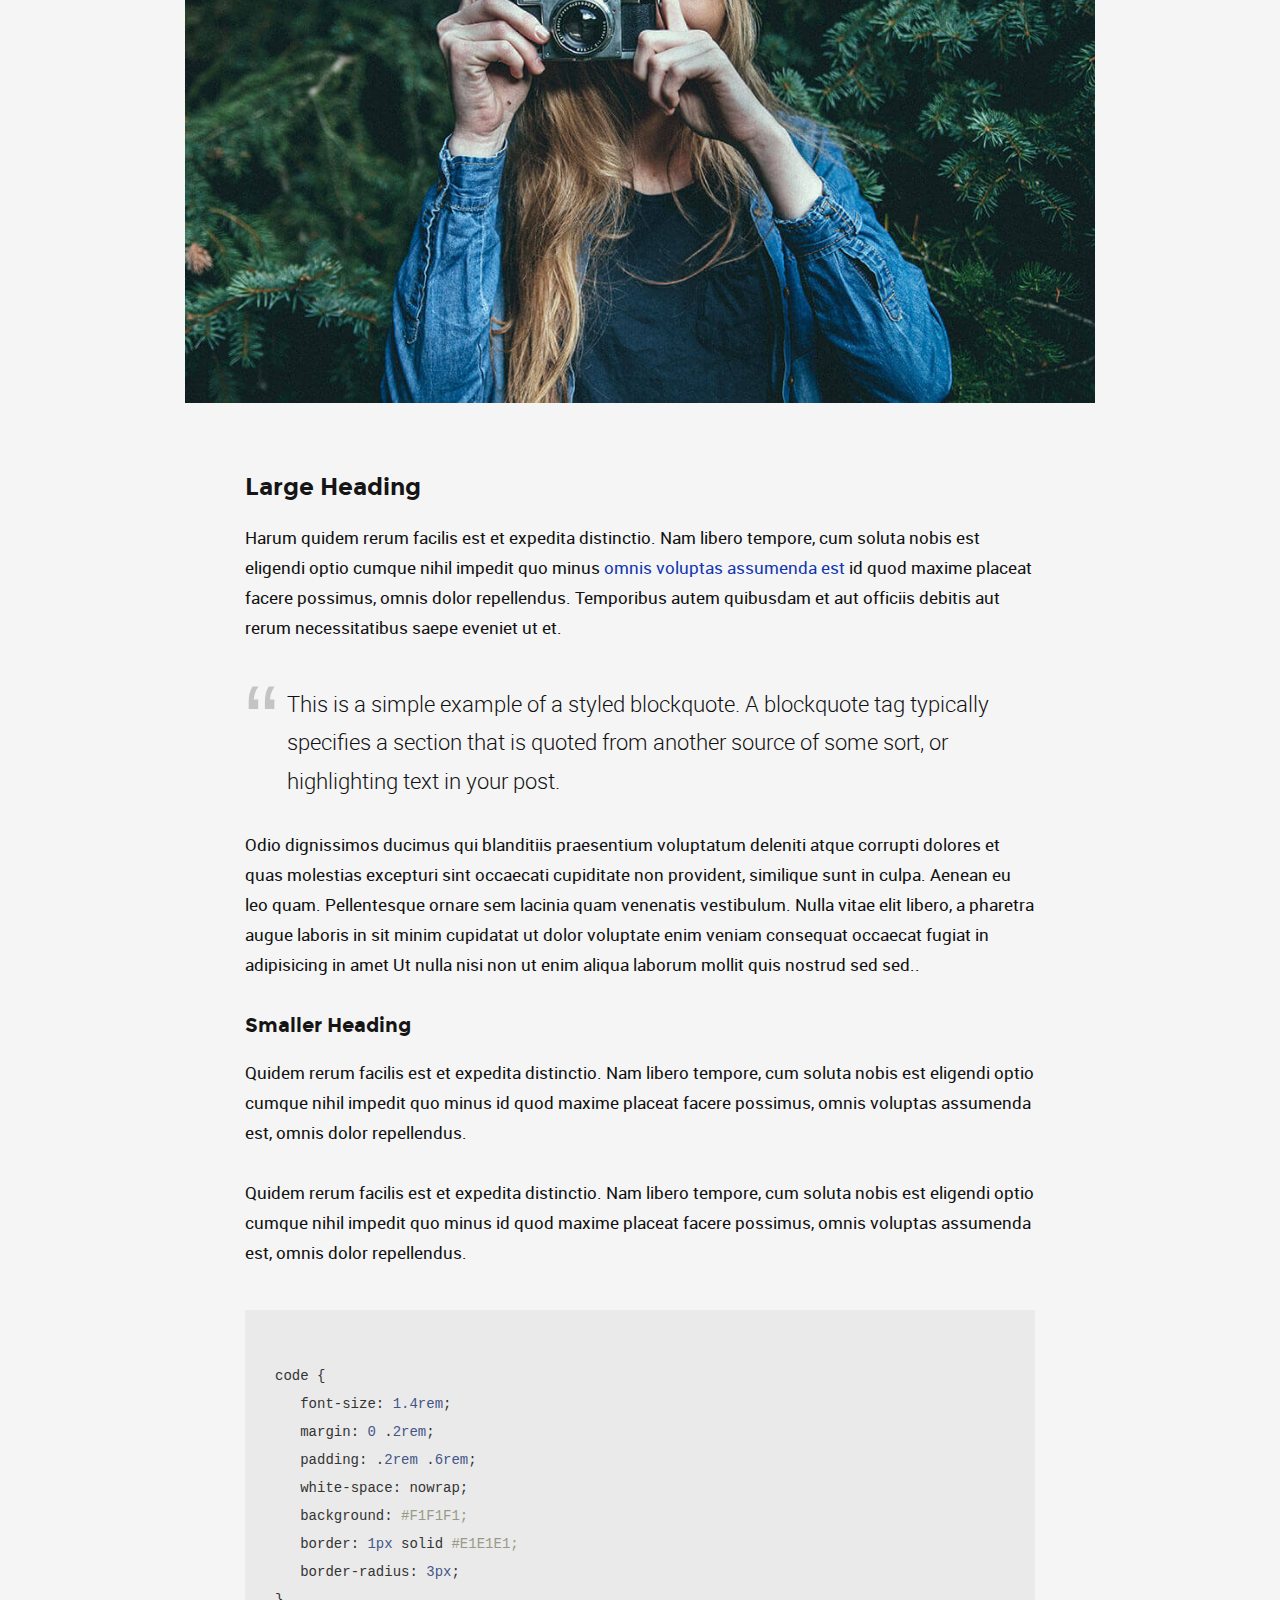
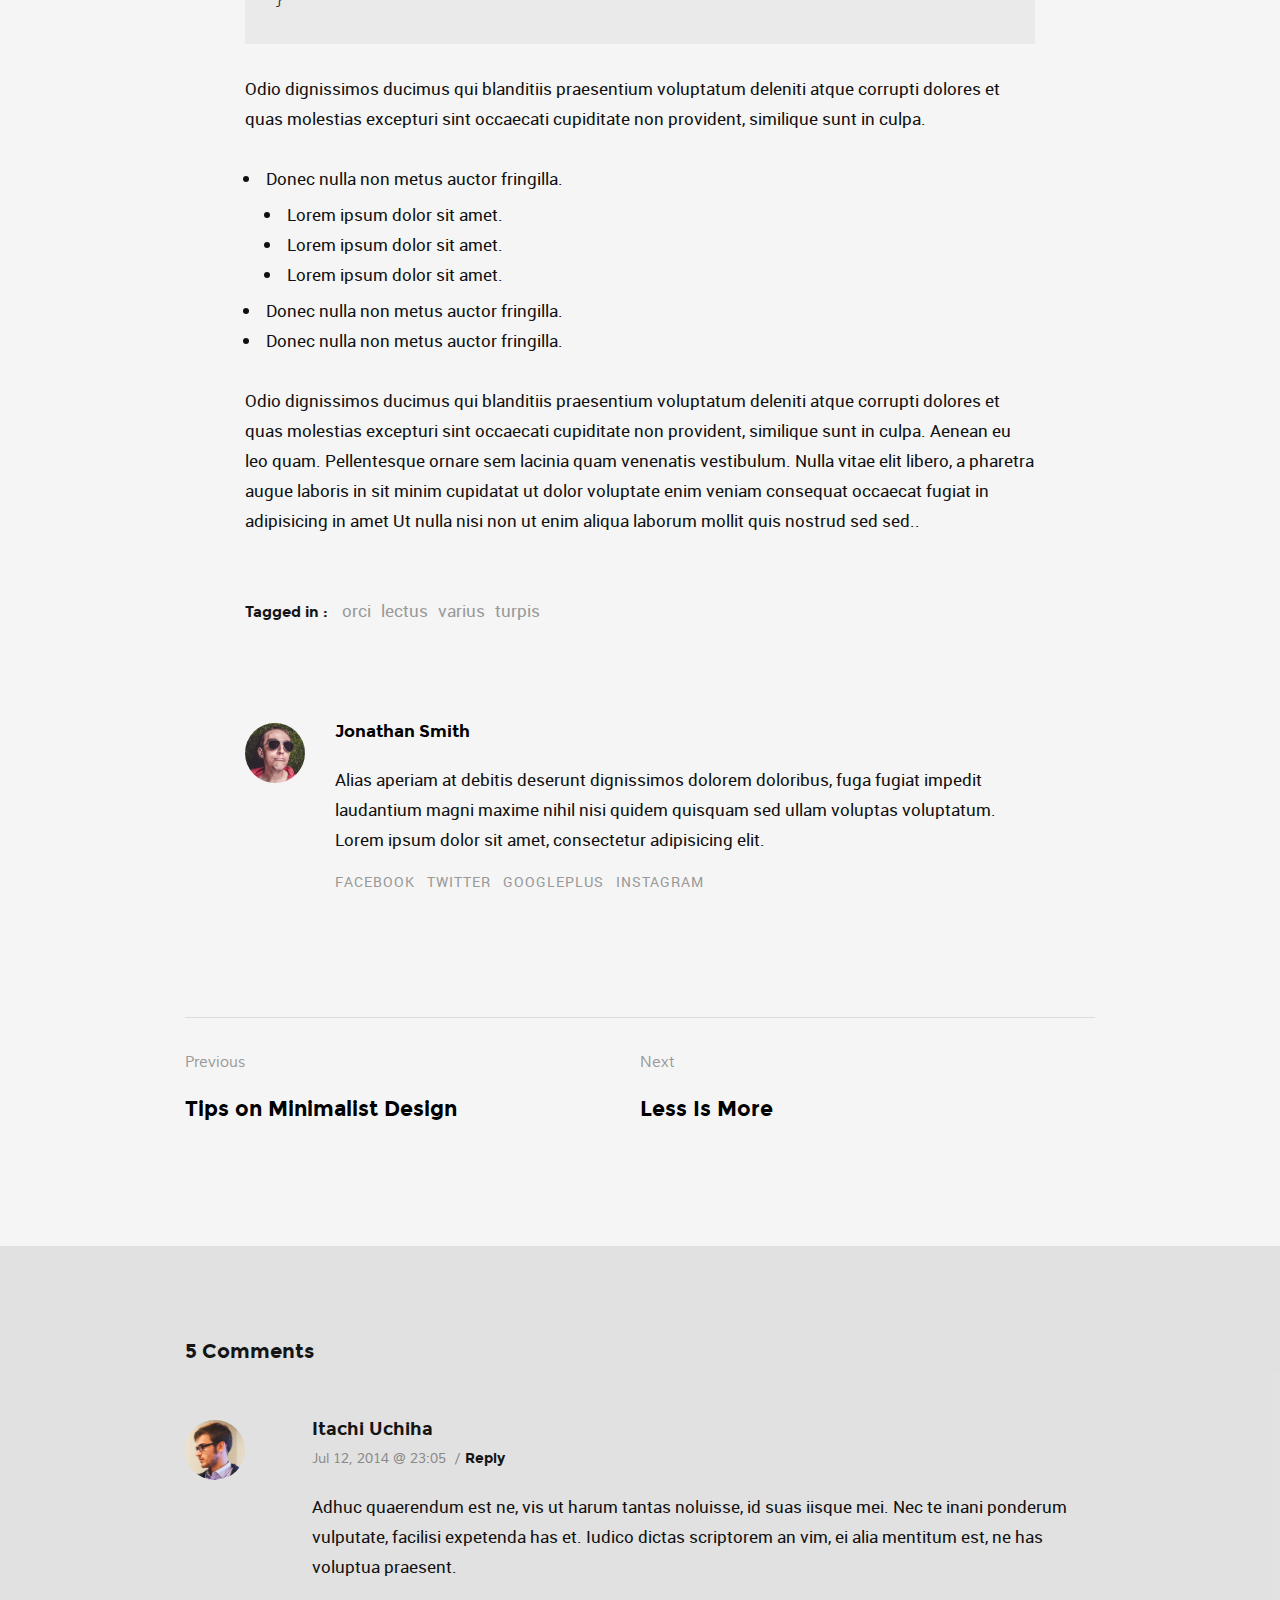
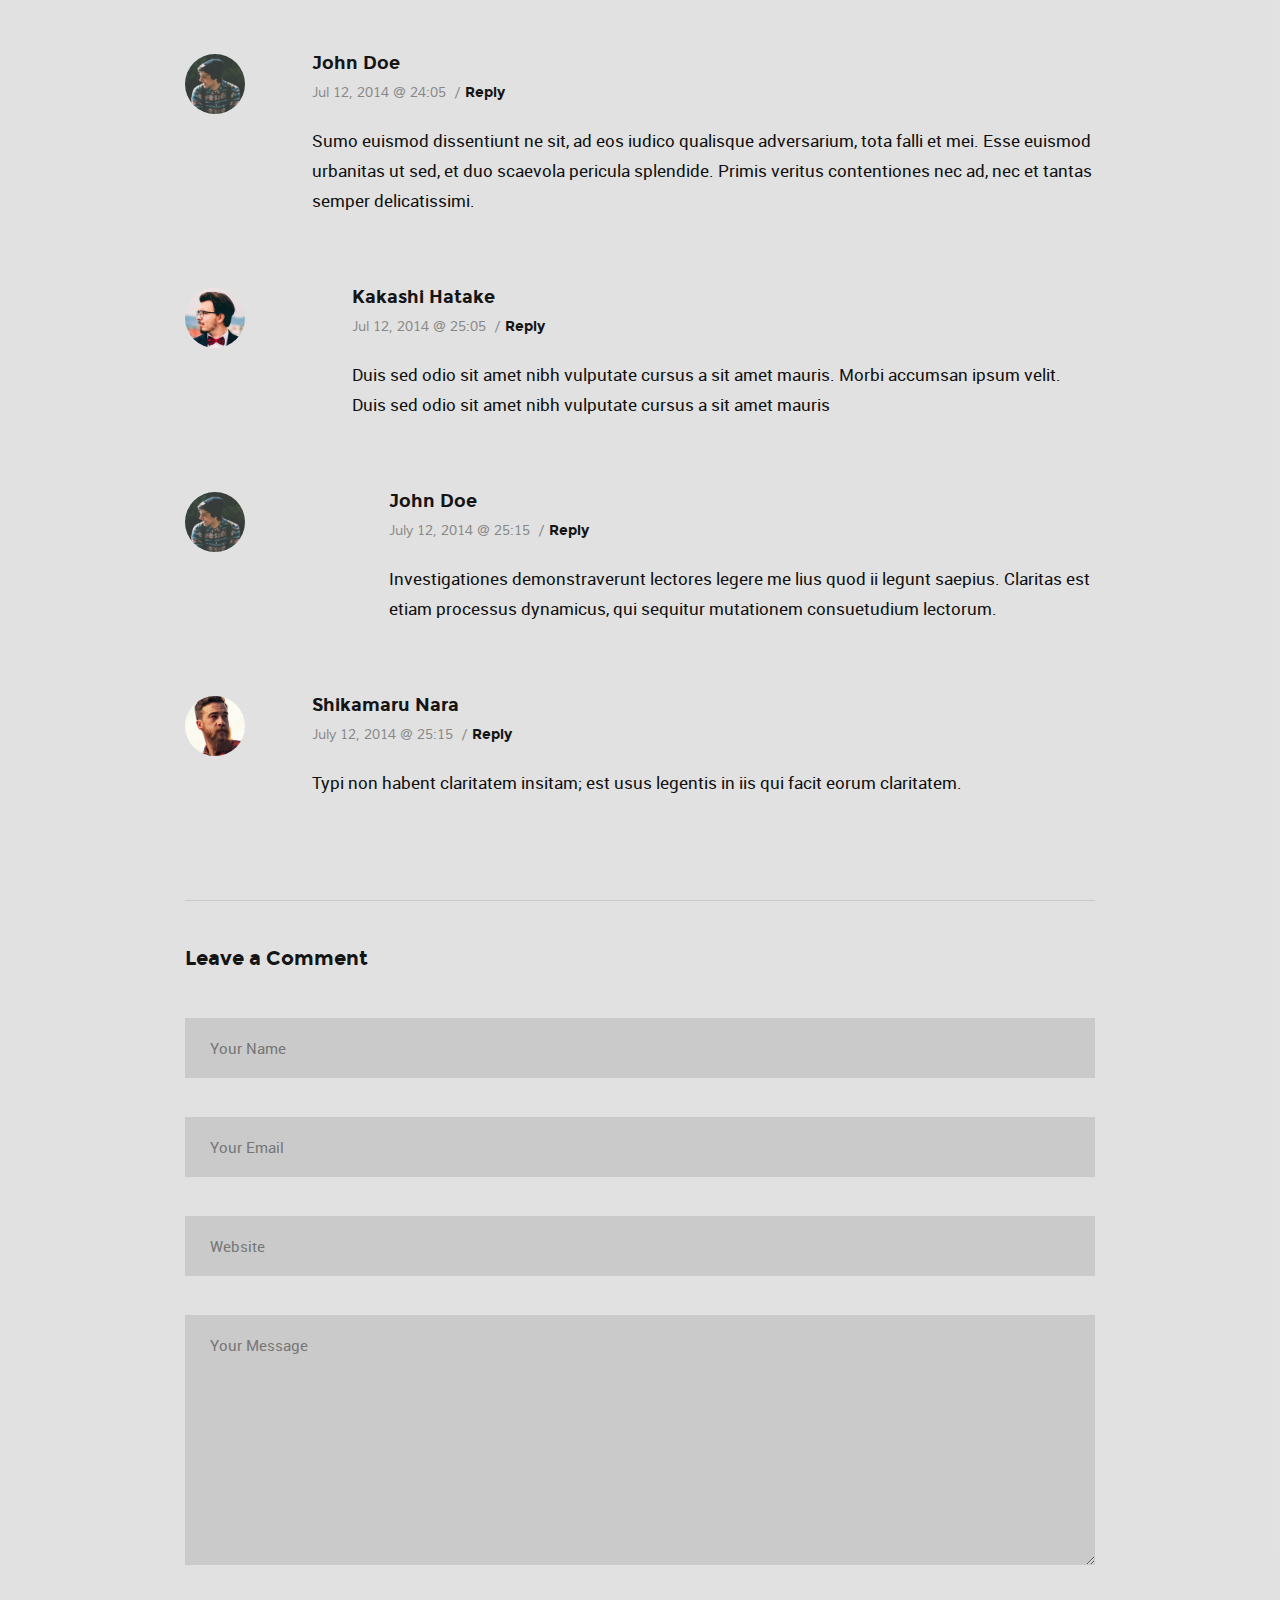
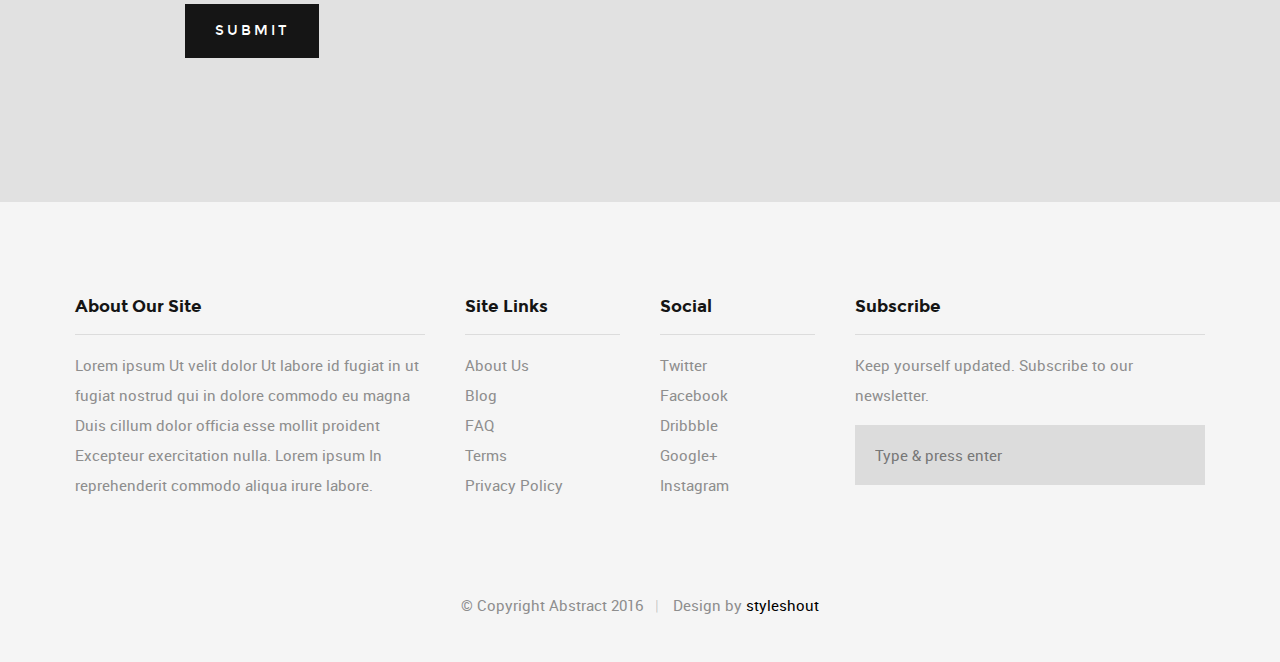
<file: News Web Template/single-standard.html>
<!DOCTYPE html>
<!--[if IE 8 ]><html class="no-js oldie ie8" lang="en"> <![endif]-->
<!--[if IE 9 ]><html class="no-js oldie ie9" lang="en"> <![endif]-->
<!--[if (gte IE 9)|!(IE)]><!--><html class="no-js" lang="en"> <!--<![endif]-->
<head>

   <!--- basic page needs
   ================================================== -->
   <meta charset="utf-8">
	<title>Standard Format Post - Abstract</title>
	<meta name="description" content="">  
	<meta name="author" content="">

   <!-- mobile specific metas
   ================================================== -->
	<meta name="viewport" content="width=device-width, initial-scale=1, maximum-scale=1">

 	<!-- CSS
   ================================================== -->
   <link rel="stylesheet" href="css/base.css">
   <link rel="stylesheet" href="css/vendor.css">  
   <link rel="stylesheet" href="css/main.css">
        

   <!-- script
   ================================================== -->
	<script src="js/modernizr.js"></script>
	<script src="js/pace.min.js"></script>

   <!-- favicons
	================================================== -->
	<link rel="shortcut icon" href="favicon.ico" type="image/x-icon">
	<link rel="icon" href="favicon.ico" type="image/x-icon">

</head>

<body id="top">

	<!-- header 
   ================================================== -->
   <header class="short-header">   

   	<div class="gradient-block"></div>	

   	<div class="row header-content">

   		<div class="logo">
	         <a href="index.html">Author</a>
	      </div>

	   	<nav id="main-nav-wrap">
				<ul class="main-navigation sf-menu">
					<li><a href="index.html" title="">Home</a></li>									
					<li class="has-children">
						<a href="category.html" title="">Categories</a>
						<ul class="sub-menu">
			            <li><a href="category.html">Wordpress</a></li>
			            <li><a href="category.html">HTML</a></li>
			            <li><a href="category.html">Photography</a></li>
			            <li><a href="category.html">UI</a></li>
			            <li><a href="category.html">Mockups</a></li>
			            <li><a href="category.html">Branding</a></li>
			         </ul>
					</li>
					<li class="has-children current">
						<a href="single-standard.html" title="">Blog</a>
						<ul class="sub-menu">
			            <li><a href="single-video.html">Video Post</a></li>
			            <li><a href="single-audio.html">Audio Post</a></li>
			            <li><a href="single-gallery.html">Gallery Post</a></li>
			            <li><a href="single-standard.html">Standard Post</a></li>
			         </ul>
					</li>
					<li><a href="style-guide.html" title="">Styles</a></li>
					<li><a href="about.html" title="">About</a></li>	
					<li><a href="contact.html" title="">Contact</a></li>										
				</ul>
			</nav> <!-- end main-nav-wrap -->

			<div class="search-wrap">
				
				<form role="search" method="get" class="search-form" action="#">
					<label>
						<span class="hide-content">Search for:</span>
						<input type="search" class="search-field" placeholder="Type Your Keywords" value="" name="s" title="Search for:" autocomplete="off">
					</label>
					<input type="submit" class="search-submit" value="Search">
				</form>

				<a href="#" id="close-search" class="close-btn">Close</a>

			</div> <!-- end search wrap -->	

			<div class="triggers">
				<a class="search-trigger" href="#"><i class="fa fa-search"></i></a>
				<a class="menu-toggle" href="#"><span>Menu</span></a>
			</div> <!-- end triggers -->	
   		
   	</div>     		
   	
   </header> <!-- end header -->
   

   <!-- content
   ================================================== -->
   <section id="content-wrap" class="blog-single">
   	<div class="row">
   		<div class="col-twelve">

   			<article class="format-standard">  

   				<div class="content-media">
						<div class="post-thumb">
							<img src="images/thumbs/single/single-01.jpg"> 
						</div>  
					</div>

					<div class="primary-content">

						<h1 class="page-title">Hey, This Is A Standard Format Post.</h1>	

						<ul class="entry-meta">
							<li class="date">September 06, 2016</li>						
							<li class="cat"><a href="">Wordpress</a><a href="">Design</a></li>				
						</ul>						

						<p class="lead">Duis ex ad cupidatat tempor Excepteur cillum cupidatat fugiat nostrud cupidatat dolor sunt sint sit nisi est eu exercitation incididunt adipisicing veniam velit id fugiat enim mollit amet anim veniam dolor dolor irure velit commodo cillum sit nulla ullamco magna amet magna cupidatat qui labore cillum sit in tempor veniam consequat non laborum adipisicing aliqua ea nisi sint.</p> 

						<p>Duis ex ad cupidatat tempor Excepteur cillum cupidatat fugiat nostrud cupidatat dolor sunt sint sit nisi est eu exercitation incididunt adipisicing veniam velit id fugiat enim mollit amet anim veniam dolor dolor irure velit commodo cillum sit nulla ullamco magna amet magna cupidatat qui labore cillum sit in tempor veniam consequat non laborum adipisicing aliqua ea nisi sint ut quis proident ullamco ut dolore culpa occaecat ut laboris in sit minim cupidatat ut dolor voluptate enim veniam consequat occaecat fugiat in adipisicing in amet Ut nulla nisi non ut enim aliqua laborum mollit quis nostrud sed sed.
						</p>

						<p><img src="images/shutterbug.jpg" alt=""></p>

						<h2>Large Heading</h2>

						<p>Harum quidem rerum facilis est et expedita distinctio. Nam libero tempore, cum soluta nobis est eligendi optio cumque nihil impedit quo minus <a href="http://#">omnis voluptas assumenda est</a> id quod maxime placeat facere possimus, omnis dolor repellendus. Temporibus autem quibusdam et aut officiis debitis aut rerum necessitatibus saepe eveniet ut et.</p>

						<blockquote><p>This is a simple example of a styled blockquote. A blockquote tag typically specifies a section that is quoted from another source of some sort, or highlighting text in your post.</p></blockquote>

						<p>Odio dignissimos ducimus qui blanditiis praesentium voluptatum deleniti atque corrupti dolores et quas molestias excepturi sint occaecati cupiditate non provident, similique sunt in culpa. Aenean eu leo quam. Pellentesque ornare sem lacinia quam venenatis vestibulum. Nulla vitae elit libero, a pharetra augue laboris in sit minim cupidatat ut dolor voluptate enim veniam consequat occaecat fugiat in adipisicing in amet Ut nulla nisi non ut enim aliqua laborum mollit quis nostrud sed sed..</p>

						<h3>Smaller Heading</h3>

						<p>Quidem rerum facilis est et expedita distinctio. Nam libero tempore, cum soluta nobis est eligendi optio cumque nihil impedit quo minus id quod maxime placeat facere possimus, omnis voluptas assumenda est, omnis dolor repellendus.</p>

						<p>Quidem rerum facilis est et expedita distinctio. Nam libero tempore, cum soluta nobis est eligendi optio cumque nihil impedit quo minus id quod maxime placeat facere possimus, omnis voluptas assumenda est, omnis dolor repellendus.</p>

<pre><code>
code {
   font-size: 1.4rem;
   margin: 0 .2rem;
   padding: .2rem .6rem;
   white-space: nowrap;
   background: #F1F1F1;
   border: 1px solid #E1E1E1;	
   border-radius: 3px;
}
</code></pre>

						<p>Odio dignissimos ducimus qui blanditiis praesentium voluptatum deleniti atque corrupti dolores et quas molestias excepturi sint occaecati cupiditate non provident, similique sunt in culpa.</p>

						<ul>
							<li>Donec nulla non metus auctor fringilla.
								<ul>
									<li>Lorem ipsum dolor sit amet.</li>
									<li>Lorem ipsum dolor sit amet.</li>
									<li>Lorem ipsum dolor sit amet.</li>
								</ul>
							</li>
							<li>Donec nulla non metus auctor fringilla.</li>
							<li>Donec nulla non metus auctor fringilla.</li>
						</ul>

						<p>Odio dignissimos ducimus qui blanditiis praesentium voluptatum deleniti atque corrupti dolores et quas molestias excepturi sint occaecati cupiditate non provident, similique sunt in culpa. Aenean eu leo quam. Pellentesque ornare sem lacinia quam venenatis vestibulum. Nulla vitae elit libero, a pharetra augue laboris in sit minim cupidatat ut dolor voluptate enim veniam consequat occaecat fugiat in adipisicing in amet Ut nulla nisi non ut enim aliqua laborum mollit quis nostrud sed sed..</p>

						<p class="tags">
		  			     	<span>Tagged in :</span>
		  				  	<a href="#">orci</a><a href="#">lectus</a><a href="#">varius</a><a href="#">turpis</a>
		  			   </p>

		  			   <div class="author-profile">
		  			   	<img src="images/avatars/user-05.jpg" alt="">

		  			   	<div class="about">
		  			   		<h4><a href="#">Jonathan Smith</a></h4>
		  			   	
		  			   		<p>Alias aperiam at debitis deserunt dignissimos dolorem doloribus, fuga fugiat impedit laudantium magni maxime nihil nisi quidem quisquam sed ullam voluptas voluptatum. Lorem ipsum dolor sit amet, consectetur adipisicing elit.
		  			   		</p>

		  			   		<ul class="author-social">
		  			   			<li><a href="#">Facebook</a></li>
						        	<li><a href="#">Twitter</a></li>
						        	<li><a href="#">GooglePlus</a></li>
						        	<li><a href="#">Instagram</i></a></li>					        	
		  			   		</ul>
		  			   	</div>
		  			   </div> <!-- end author-profile -->						

					</div> <!-- end entry-primary -->		  			   

	  			   <div class="pagenav group">
		  			   <div class="prev-nav">
		  			   	<a href="#" rel="prev">
		  			   		<span>Previous</span>
		  			   		Tips on Minimalist Design 
		  			   	</a>
		  			   </div>
		  				<div class="next-nav">
		  					<a href="#" rel="next">
		  						<span>Next</span>
		  			   		Less Is More 
		  					</a>
		  				</div>  				   
	  				</div>

				</article>
   		

			</div> <!-- end col-twelve -->
   	</div> <!-- end row -->

		<div class="comments-wrap">
			<div id="comments" class="row">
				<div class="col-full">

               <h3>5 Comments</h3>

               <!-- commentlist -->
               <ol class="commentlist">

                  <li class="depth-1">

                     <div class="avatar">
                        <img width="50" height="50" class="avatar" src="images/avatars/user-01.jpg" alt="">
                     </div>

                     <div class="comment-content">

	                     <div class="comment-info">
	                        <cite>Itachi Uchiha</cite>

	                        <div class="comment-meta">
	                           <time class="comment-time" datetime="2014-07-12T23:05">Jul 12, 2014 @ 23:05</time>
	                           <span class="sep">/</span><a class="reply" href="#">Reply</a>
	                        </div>
	                     </div>

	                     <div class="comment-text">
	                        <p>Adhuc quaerendum est ne, vis ut harum tantas noluisse, id suas iisque mei. Nec te inani ponderum vulputate,
	                        facilisi expetenda has et. Iudico dictas scriptorem an vim, ei alia mentitum est, ne has voluptua praesent.</p>
	                     </div>

	                  </div>

                  </li>

                  <li class="thread-alt depth-1">

                     <div class="avatar">
                        <img width="50" height="50" class="avatar" src="images/avatars/user-04.jpg" alt="">
                     </div>

                     <div class="comment-content">

	                     <div class="comment-info">
	                        <cite>John Doe</cite>

	                        <div class="comment-meta">
	                           <time class="comment-time" datetime="2014-07-12T24:05">Jul 12, 2014 @ 24:05</time>
	                           <span class="sep">/</span><a class="reply" href="#">Reply</a>
	                        </div>
	                     </div>

	                     <div class="comment-text">
	                        <p>Sumo euismod dissentiunt ne sit, ad eos iudico qualisque adversarium, tota falli et mei. Esse euismod
	                        urbanitas ut sed, et duo scaevola pericula splendide. Primis veritus contentiones nec ad, nec et
	                        tantas semper delicatissimi.</p>                        
	                     </div>

	                  </div>

                     <ul class="children">

                        <li class="depth-2">

                           <div class="avatar">
                              <img width="50" height="50" class="avatar" src="images/avatars/user-03.jpg" alt="">
                           </div>

                           <div class="comment-content">

	                           <div class="comment-info">
	                              <cite>Kakashi Hatake</cite>

	                              <div class="comment-meta">
	                                 <time class="comment-time" datetime="2014-07-12T25:05">Jul 12, 2014 @ 25:05</time>
	                                 <span class="sep">/</span><a class="reply" href="#">Reply</a>
	                              </div>
	                           </div>

	                           <div class="comment-text">
	                              <p>Duis sed odio sit amet nibh vulputate
	                              cursus a sit amet mauris. Morbi accumsan ipsum velit. Duis sed odio sit amet nibh vulputate
	                              cursus a sit amet mauris</p>
	                           </div>

                           </div>

                           <ul class="children">

                              <li class="depth-3">

                                 <div class="avatar">
                                    <img width="50" height="50" class="avatar" src="images/avatars/user-04.jpg" alt="">
                                 </div>

                                 <div class="comment-content">

	                                 <div class="comment-info">
	                                    <cite>John Doe</cite>

	                                    <div class="comment-meta">
	                                       <time class="comment-time" datetime="2014-07-12T25:15">July 12, 2014 @ 25:15</time>
	                                       <span class="sep">/</span><a class="reply" href="#">Reply</a>
	                                    </div>
	                                 </div>

	                                 <div class="comment-text">
	                                    <p>Investigationes demonstraverunt lectores legere me lius quod ii legunt saepius. Claritas est
	                                    etiam processus dynamicus, qui sequitur mutationem consuetudium lectorum.</p>
	                                 </div>

                                 </div>

                              </li>

                           </ul>

                        </li>

                     </ul>

                  </li>

                  <li class="depth-1">

                     <div class="avatar">
                        <img width="50" height="50" class="avatar" src="images/avatars/user-02.jpg" alt="">
                     </div>

                     <div class="comment-content">

	                     <div class="comment-info">
	                        <cite>Shikamaru Nara</cite>

	                        <div class="comment-meta">
	                           <time class="comment-time" datetime="2014-07-12T25:15">July 12, 2014 @ 25:15</time>
	                           <span class="sep">/</span><a class="reply" href="#">Reply</a>
	                        </div>
	                     </div>

	                     <div class="comment-text">
	                        <p>Typi non habent claritatem insitam; est usus legentis in iis qui facit eorum claritatem.</p>
	                     </div>

                     </div>

                  </li>

               </ol> <!-- Commentlist End -->					

               <!-- respond -->
               <div class="respond">

               	<h3>Leave a Comment</h3>

                  <form name="contactForm" id="contactForm" method="post" action="">
  					   <fieldset>

                     <div class="form-field">
  						      <input name="cName" type="text" id="cName" class="full-width" placeholder="Your Name" value="">
                     </div>

                     <div class="form-field">
  						      <input name="cEmail" type="text" id="cEmail" class="full-width" placeholder="Your Email" value="">
                     </div>

                     <div class="form-field">
  						      <input name="cWebsite" type="text" id="cWebsite" class="full-width" placeholder="Website"  value="">
                     </div>

                     <div class="message form-field">
                        <textarea name="cMessage" id="cMessage" class="full-width" placeholder="Your Message" ></textarea>
                     </div>

                     <button type="submit" class="submit button-primary">Submit</button>

  					   </fieldset>
  				      </form> <!-- Form End -->

               </div> <!-- Respond End -->

         	</div> <!-- end col-full -->
         </div> <!-- end row comments -->
		</div> <!-- end comments-wrap -->

   </section> <!-- end content -->


   <!-- footer
   ================================================== -->
   <footer>

   	<div class="footer-main">

   		<div class="row">  

	      	<div class="col-four tab-full mob-full footer-info">            

	            <h4>About Our Site</h4>

	               <p>
		          	Lorem ipsum Ut velit dolor Ut labore id fugiat in ut fugiat nostrud qui in dolore commodo eu magna Duis cillum dolor officia esse mollit proident Excepteur exercitation nulla. Lorem ipsum In reprehenderit commodo aliqua irure labore.
		          	</p>

		      </div> <!-- end footer-info -->

	      	<div class="col-two tab-1-3 mob-1-2 site-links">

	      		<h4>Site Links</h4>

	      		<ul>
	      			<li><a href="#">About Us</a></li>
						<li><a href="#">Blog</a></li>
						<li><a href="#">FAQ</a></li>
						<li><a href="#">Terms</a></li>
						<li><a href="#">Privacy Policy</a></li>
					</ul>

	      	</div> <!-- end site-links -->  

	      	<div class="col-two tab-1-3 mob-1-2 social-links">

	      		<h4>Social</h4>

	      		<ul>
	      			<li><a href="#">Twitter</a></li>
						<li><a href="#">Facebook</a></li>
						<li><a href="#">Dribbble</a></li>
						<li><a href="#">Google+</a></li>
						<li><a href="#">Instagram</a></li>
					</ul>
	      	           	
	      	</div> <!-- end social links --> 

	      	<div class="col-four tab-1-3 mob-full footer-subscribe">

	      		<h4>Subscribe</h4>

	      		<p>Keep yourself updated. Subscribe to our newsletter.</p>

	      		<div class="subscribe-form">
	      	
	      			<form id="mc-form" class="group" novalidate="true">

							<input type="email" value="" name="dEmail" class="email" id="mc-email" placeholder="Type &amp; press enter" required=""> 
	   		
			   			<input type="submit" name="subscribe" >
		   	
		   				<label for="mc-email" class="subscribe-message"></label>
			
						</form>

	      		</div>	      		
	      	           	
	      	</div> <!-- end subscribe -->         

	      </div> <!-- end row -->

   	</div> <!-- end footer-main -->

      <div class="footer-bottom">
      	<div class="row">

      		<div class="col-twelve">
	      		<div class="copyright">
		         	<span>© Copyright Abstract 2016</span> 
		         	<span>Design by <a href="http://www.styleshout.com/">styleshout</a></span>		         	
		         </div>

		         <div id="go-top">
		            <a class="smoothscroll" title="Back to Top" href="#top"><i class="icon icon-arrow-up"></i></a>
		         </div>         
	      	</div>

      	</div> 
      </div> <!-- end footer-bottom -->  

   </footer>  

   <div id="preloader"> 
    	<div id="loader"></div>
   </div> 

   <!-- Java Script
   ================================================== --> 
   <script src="js/jquery-2.1.3.min.js"></script>
   <script src="js/plugins.js"></script>
   <script src="js/main.js"></script>

</body>

</html>
</file>
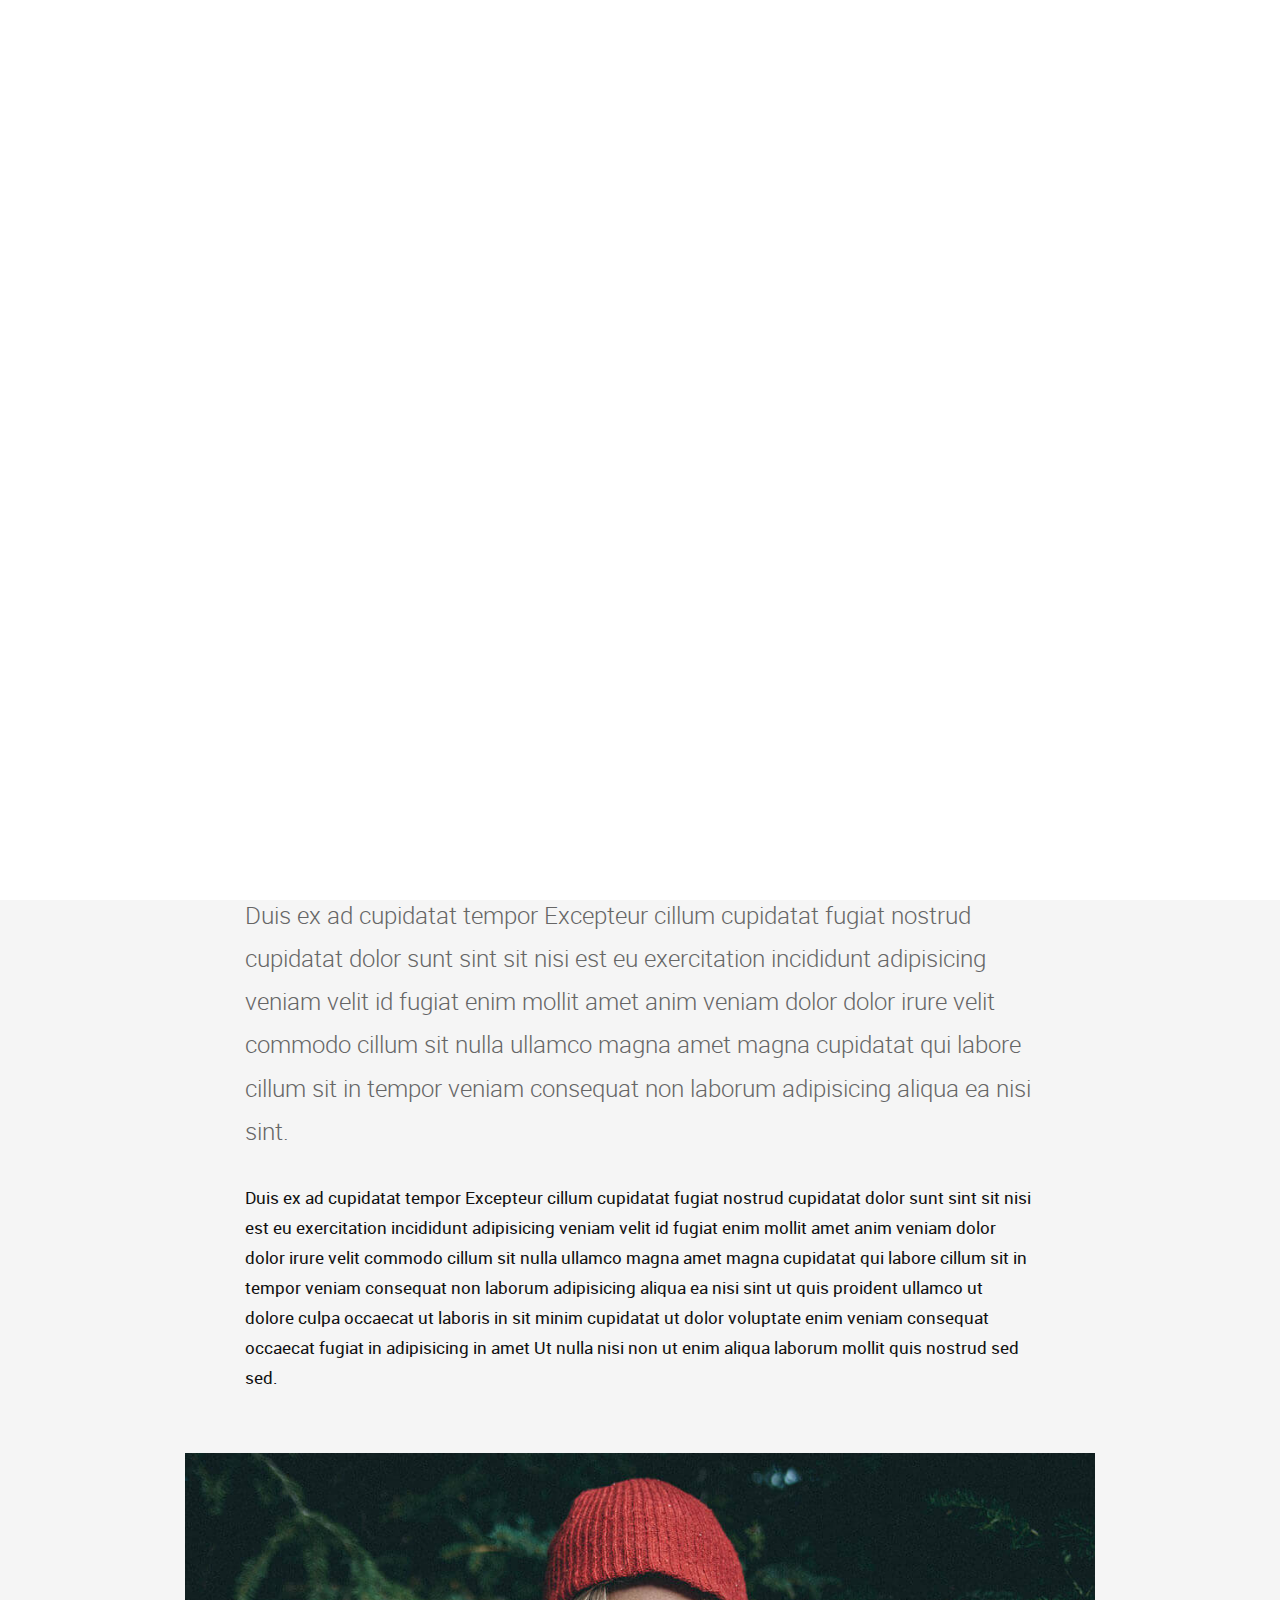
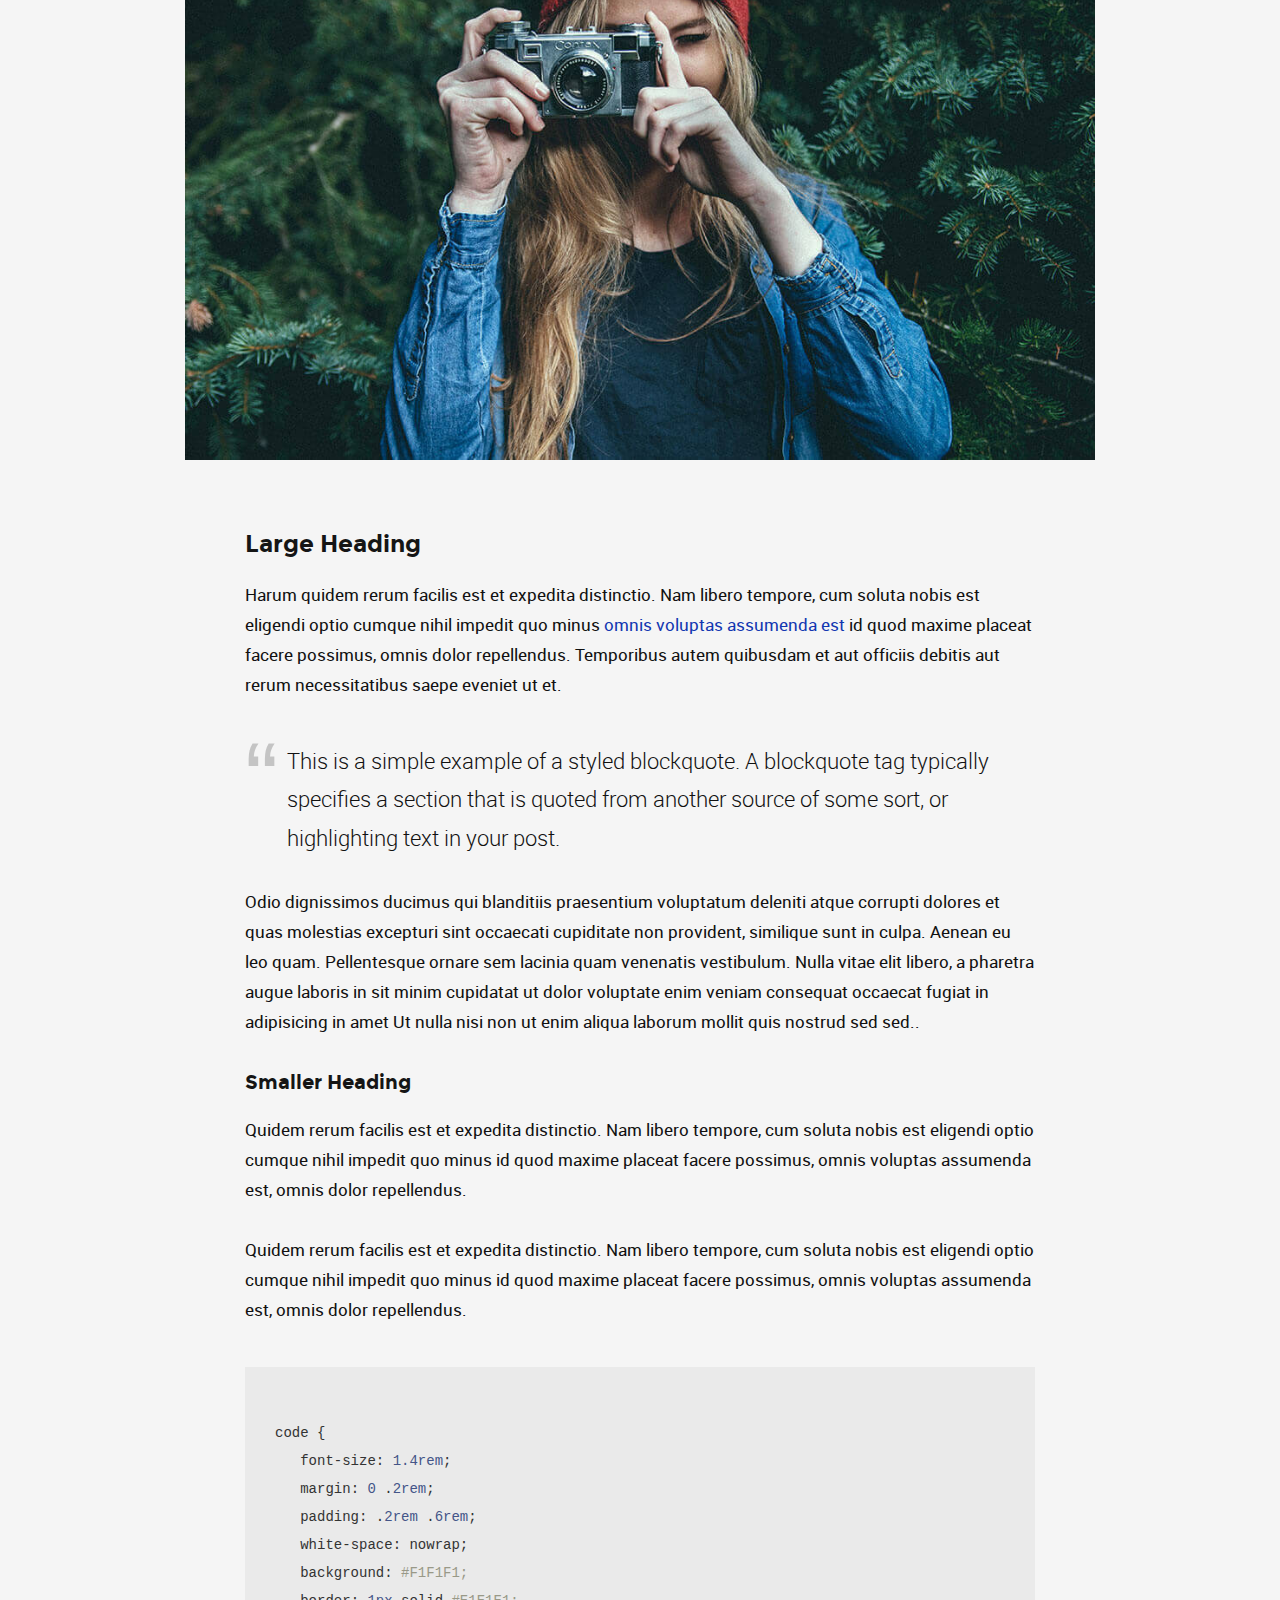
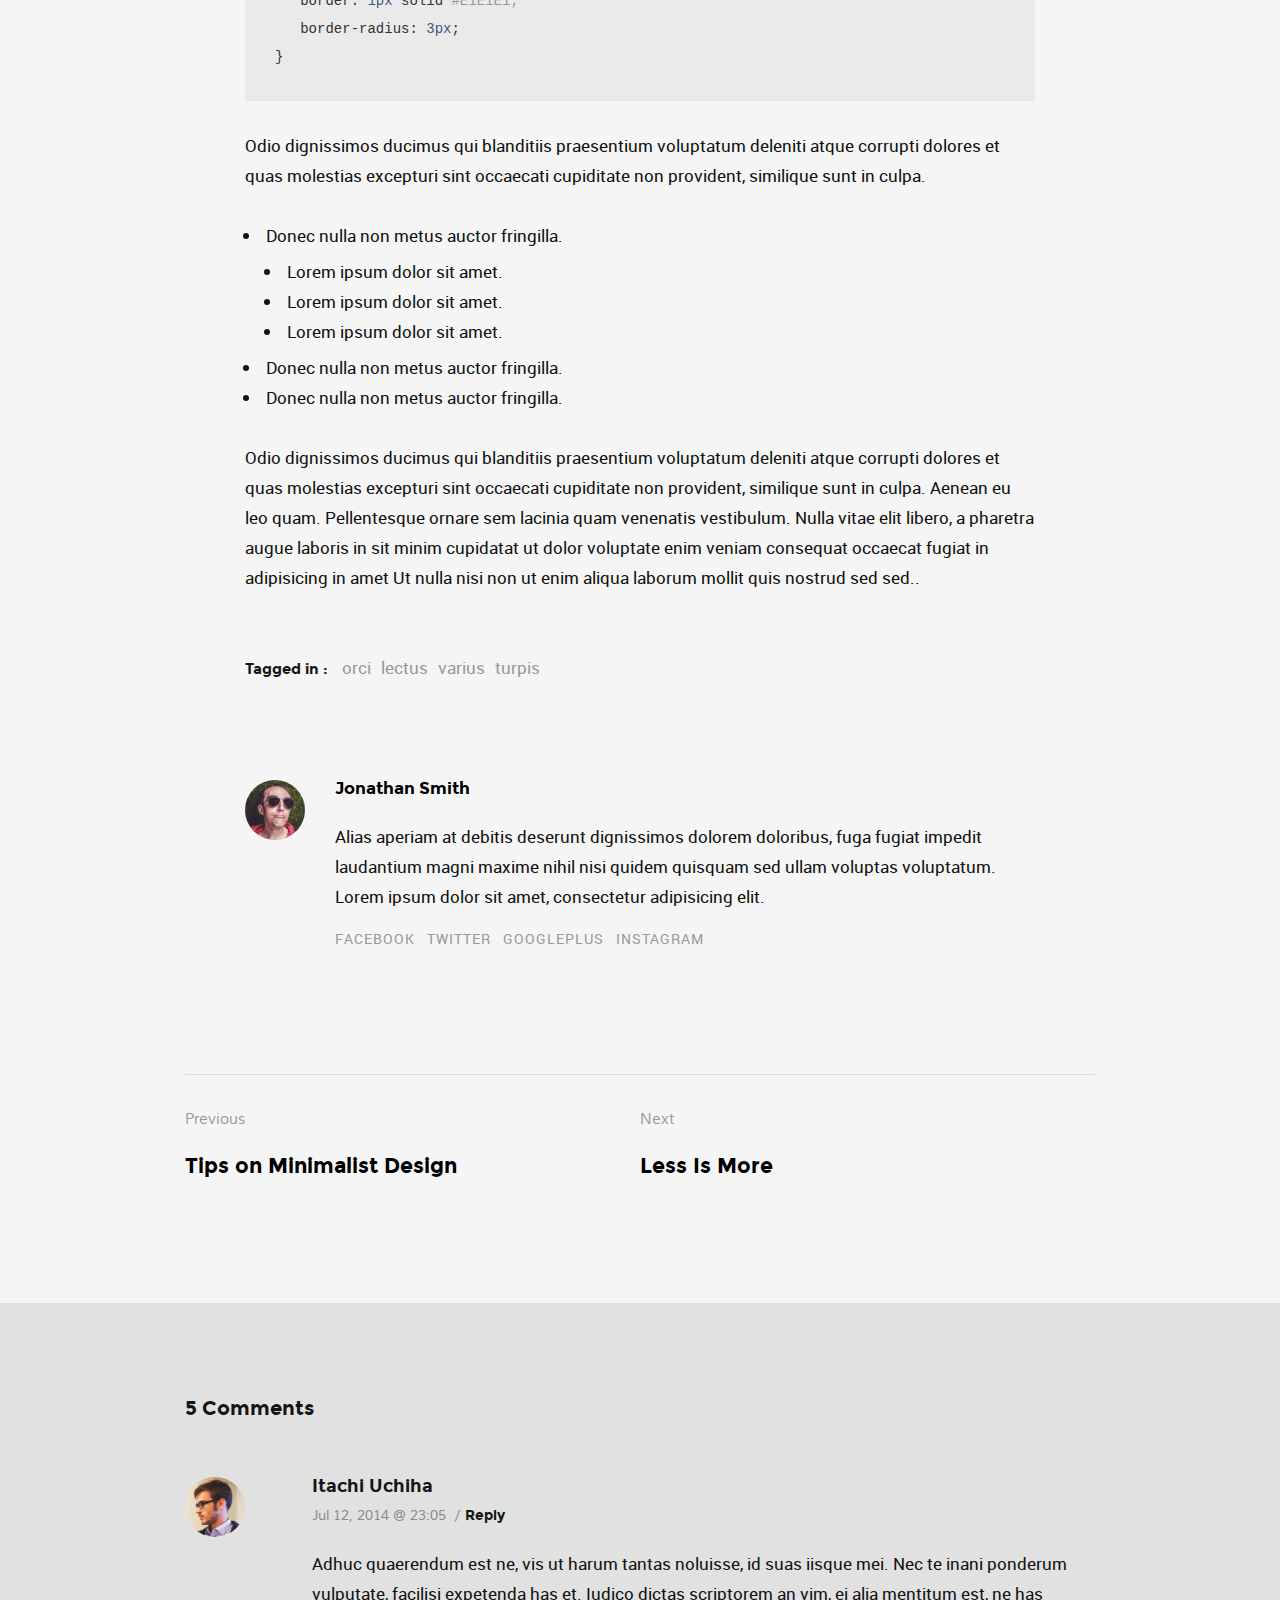
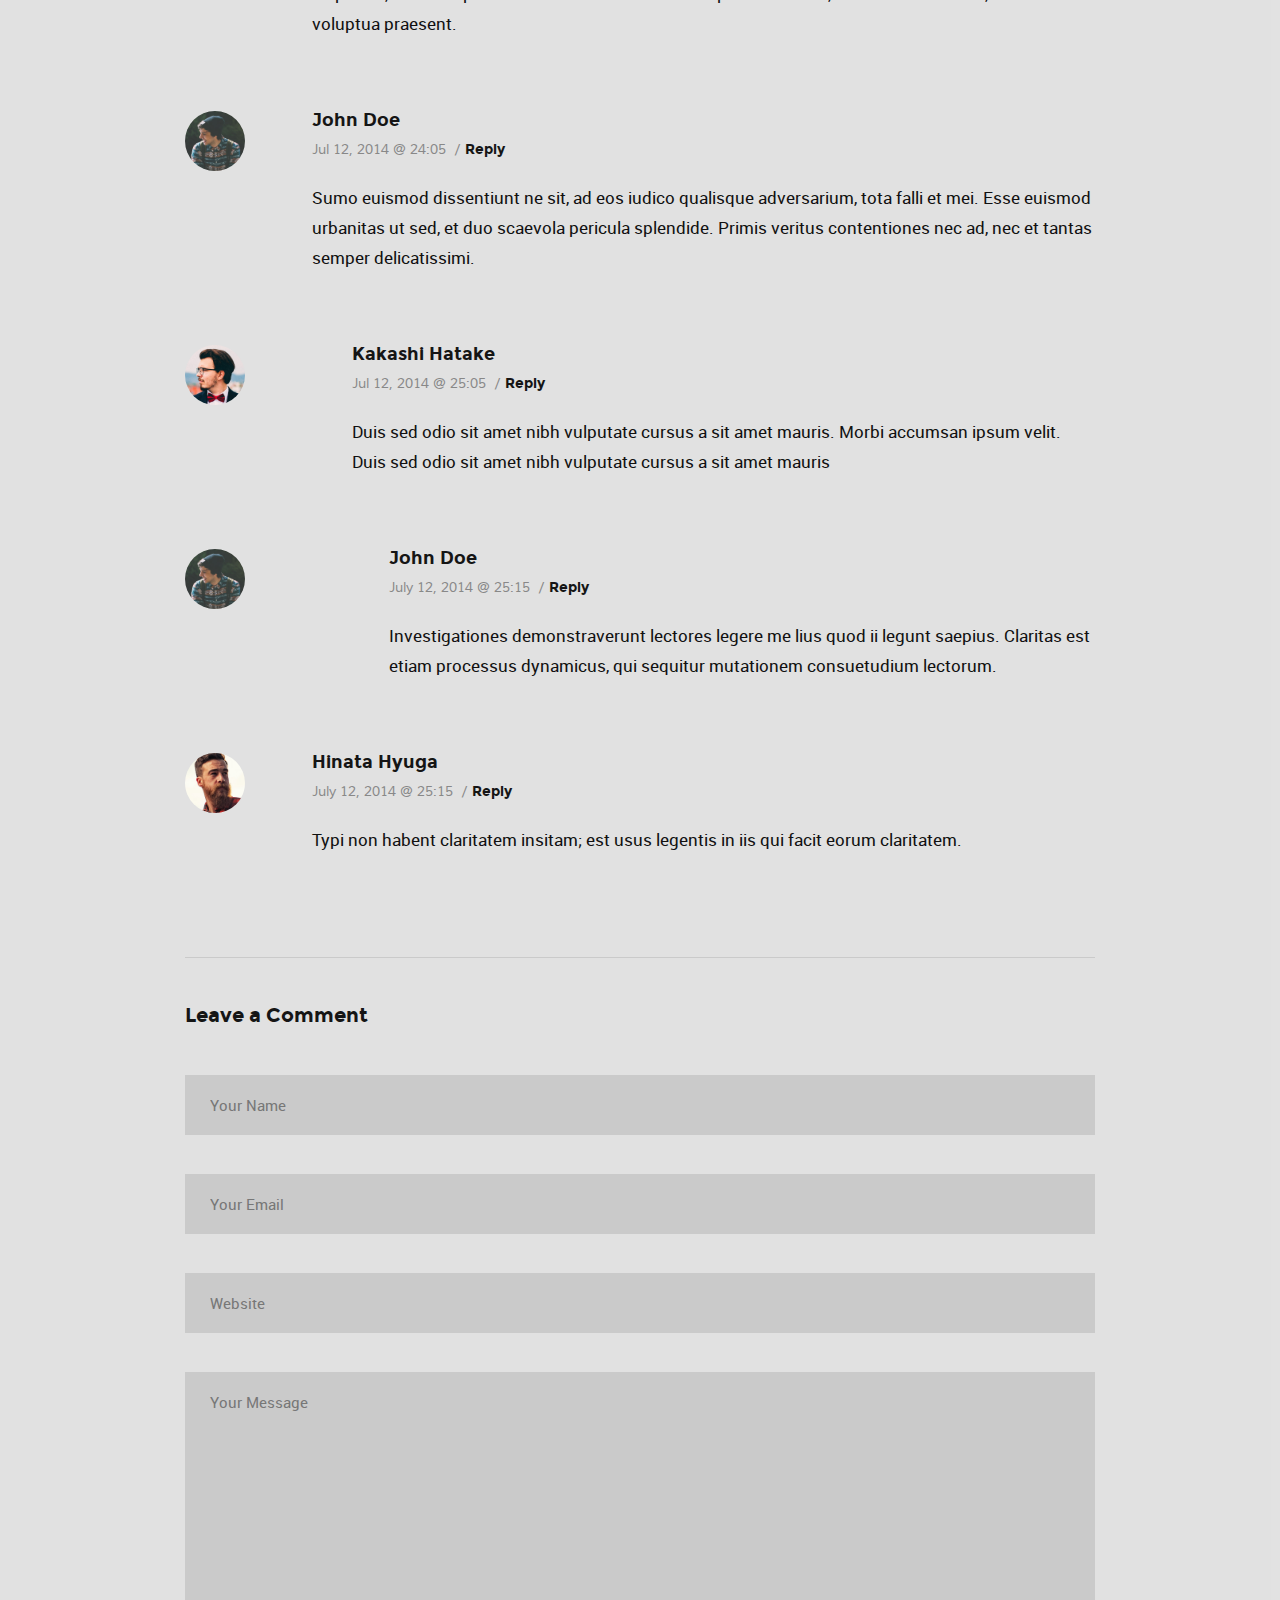
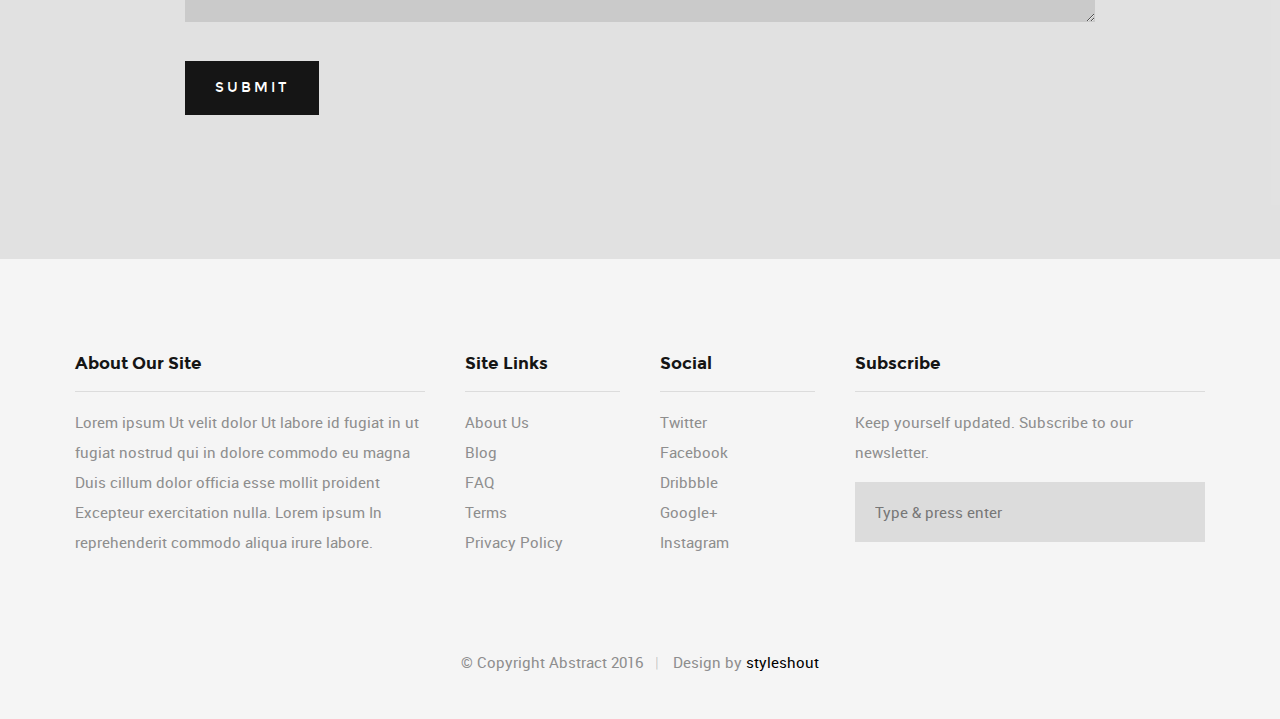
<file: News Web Template/single-video.html>
<!DOCTYPE html>
<!--[if IE 8 ]><html class="no-js oldie ie8" lang="en"> <![endif]-->
<!--[if IE 9 ]><html class="no-js oldie ie9" lang="en"> <![endif]-->
<!--[if (gte IE 9)|!(IE)]><!--><html class="no-js" lang="en"> <!--<![endif]-->
<head>

   <!--- basic page needs
   ================================================== -->
   <meta charset="utf-8">
	<title>Video Format Post - Abstract</title>
	<meta name="description" content="">  
	<meta name="author" content="">

   <!-- mobile specific metas
   ================================================== -->
	<meta name="viewport" content="width=device-width, initial-scale=1, maximum-scale=1">

 	<!-- CSS
   ================================================== -->
   <link rel="stylesheet" href="css/base.css">
   <link rel="stylesheet" href="css/vendor.css">  
   <link rel="stylesheet" href="css/main.css">
        

   <!-- script
   ================================================== -->
	<script src="js/modernizr.js"></script>
	<script src="js/pace.min.js"></script>

   <!-- favicons
	================================================== -->
	<link rel="shortcut icon" href="favicon.ico" type="image/x-icon">
	<link rel="icon" href="favicon.ico" type="image/x-icon">

</head>

<body id="top">

	<!-- header 
   ================================================== -->
   <header class="short-header">   

   	<div class="gradient-block"></div>	

   	<div class="row header-content">

   		<div class="logo">
	         <a href="index.html">Author</a>
	      </div>

	   	<nav id="main-nav-wrap">
				<ul class="main-navigation sf-menu">
					<li><a href="index.html" title="">Home</a></li>									
					<li class="has-children">
						<a href="category.html" title="">Categories</a>
						<ul class="sub-menu">
			            <li><a href="category.html">Wordpress</a></li>
			            <li><a href="category.html">HTML</a></li>
			            <li><a href="category.html">Photography</a></li>
			            <li><a href="category.html">UI</a></li>
			            <li><a href="category.html">Mockups</a></li>
			            <li><a href="category.html">Branding</a></li>
			         </ul>
					</li>
					<li class="has-children current">
						<a href="single-standard.html" title="">Blog</a>
						<ul class="sub-menu">
			            <li><a href="single-video.html">Video Post</a></li>
			            <li><a href="single-audio.html">Audio Post</a></li>
			            <li><a href="single-gallery.html">Gallery Post</a></li>
			            <li><a href="single-standard.html">Standard Post</a></li>
			         </ul>
					</li>
					<li><a href="style-guide.html" title="">Styles</a></li>
					<li><a href="about.html" title="">About</a></li>	
					<li><a href="contact.html" title="">Contact</a></li>										
				</ul>
			</nav> <!-- end main-nav-wrap -->

			<div class="search-wrap">
				
				<form role="search" method="get" class="search-form" action="#">
					<label>
						<span class="hide-content">Search for:</span>
						<input type="search" class="search-field" placeholder="Type Your Keywords" value="" name="s" title="Search for:" autocomplete="off">
					</label>
					<input type="submit" class="search-submit" value="Search">
				</form>

				<a href="#" id="close-search" class="close-btn">Close</a>

			</div> <!-- end search wrap -->	

			<div class="triggers">
				<a class="search-trigger" href="#"><i class="fa fa-search"></i></a>
				<a class="menu-toggle" href="#"><span>Menu</span></a>
			</div> <!-- end triggers -->	
   		
   	</div>     		
   	
   </header> <!-- end header -->


   <!-- content
   ================================================== -->
   <section id="content-wrap" class="blog-single">
   	<div class="row">
   		<div class="col-twelve">

   			<article class="format-video">  

   				<div class="content-media">
						<div class="fluid-video-wrapper">
                  	<iframe src="https://player.vimeo.com/video/14592941?title=0&byline=0&portrait=0" width="640" height="360" frameborder="0" webkitallowfullscreen mozallowfullscreen allowfullscreen></iframe>
            		</div> 
					</div>

					<div class="primary-content">

						<h1 class="entry-title">Hey, This Is A Video Format Post.</h1>	

						<ul class="entry-meta">
							<li class="date">September 06, 2016</li>						
							<li class="cat"><a href="">Wordpress</a><a href="">Design</a></li>				
						</ul>						

						<p class="lead">Duis ex ad cupidatat tempor Excepteur cillum cupidatat fugiat nostrud cupidatat dolor sunt sint sit nisi est eu exercitation incididunt adipisicing veniam velit id fugiat enim mollit amet anim veniam dolor dolor irure velit commodo cillum sit nulla ullamco magna amet magna cupidatat qui labore cillum sit in tempor veniam consequat non laborum adipisicing aliqua ea nisi sint.</p> 

						<p>Duis ex ad cupidatat tempor Excepteur cillum cupidatat fugiat nostrud cupidatat dolor sunt sint sit nisi est eu exercitation incididunt adipisicing veniam velit id fugiat enim mollit amet anim veniam dolor dolor irure velit commodo cillum sit nulla ullamco magna amet magna cupidatat qui labore cillum sit in tempor veniam consequat non laborum adipisicing aliqua ea nisi sint ut quis proident ullamco ut dolore culpa occaecat ut laboris in sit minim cupidatat ut dolor voluptate enim veniam consequat occaecat fugiat in adipisicing in amet Ut nulla nisi non ut enim aliqua laborum mollit quis nostrud sed sed.</p>

						<p><img src="images/shutterbug.jpg" alt=""></p>

						<h2>Large Heading</h2>

						<p>Harum quidem rerum facilis est et expedita distinctio. Nam libero tempore, cum soluta nobis est eligendi optio cumque nihil impedit quo minus <a href="http://#">omnis voluptas assumenda est</a> id quod maxime placeat facere possimus, omnis dolor repellendus. Temporibus autem quibusdam et aut officiis debitis aut rerum necessitatibus saepe eveniet ut et.</p>

						<blockquote><p>This is a simple example of a styled blockquote. A blockquote tag typically specifies a section that is quoted from another source of some sort, or highlighting text in your post.</p></blockquote>

						<p>Odio dignissimos ducimus qui blanditiis praesentium voluptatum deleniti atque corrupti dolores et quas molestias excepturi sint occaecati cupiditate non provident, similique sunt in culpa. Aenean eu leo quam. Pellentesque ornare sem lacinia quam venenatis vestibulum. Nulla vitae elit libero, a pharetra augue laboris in sit minim cupidatat ut dolor voluptate enim veniam consequat occaecat fugiat in adipisicing in amet Ut nulla nisi non ut enim aliqua laborum mollit quis nostrud sed sed..</p>

						<h3>Smaller Heading</h3>

						<p>Quidem rerum facilis est et expedita distinctio. Nam libero tempore, cum soluta nobis est eligendi optio cumque nihil impedit quo minus id quod maxime placeat facere possimus, omnis voluptas assumenda est, omnis dolor repellendus.</p>

						<p>Quidem rerum facilis est et expedita distinctio. Nam libero tempore, cum soluta nobis est eligendi optio cumque nihil impedit quo minus id quod maxime placeat facere possimus, omnis voluptas assumenda est, omnis dolor repellendus.</p>

<pre><code>
code {
   font-size: 1.4rem;
   margin: 0 .2rem;
   padding: .2rem .6rem;
   white-space: nowrap;
   background: #F1F1F1;
   border: 1px solid #E1E1E1;	
   border-radius: 3px;
}
</code></pre>

						<p>Odio dignissimos ducimus qui blanditiis praesentium voluptatum deleniti atque corrupti dolores et quas molestias excepturi sint occaecati cupiditate non provident, similique sunt in culpa.</p>

						<ul>
							<li>Donec nulla non metus auctor fringilla.
								<ul>
									<li>Lorem ipsum dolor sit amet.</li>
									<li>Lorem ipsum dolor sit amet.</li>
									<li>Lorem ipsum dolor sit amet.</li>
								</ul>
							</li>
							<li>Donec nulla non metus auctor fringilla.</li>
							<li>Donec nulla non metus auctor fringilla.</li>
						</ul>

						<p>Odio dignissimos ducimus qui blanditiis praesentium voluptatum deleniti atque corrupti dolores et quas molestias excepturi sint occaecati cupiditate non provident, similique sunt in culpa. Aenean eu leo quam. Pellentesque ornare sem lacinia quam venenatis vestibulum. Nulla vitae elit libero, a pharetra augue laboris in sit minim cupidatat ut dolor voluptate enim veniam consequat occaecat fugiat in adipisicing in amet Ut nulla nisi non ut enim aliqua laborum mollit quis nostrud sed sed..</p>

						<p class="tags">
		  			     	<span>Tagged in :</span>
		  				  	<a href="#">orci</a><a href="#">lectus</a><a href="#">varius</a><a href="#">turpis</a>
		  			   </p>

		  			   <div class="author-profile">
		  			   	<img src="images/avatars/user-05.jpg" alt="">

		  			   	<div class="about">
		  			   		<h4><a href="#">Jonathan Smith</a></h4>
		  			   	
		  			   		<p>Alias aperiam at debitis deserunt dignissimos dolorem doloribus, fuga fugiat impedit laudantium magni maxime nihil nisi quidem quisquam sed ullam voluptas voluptatum. Lorem ipsum dolor sit amet, consectetur adipisicing elit.
		  			   		</p>

		  			   		<ul class="author-social">
		  			   			<li><a href="#">Facebook</a></li>
						        	<li><a href="#">Twitter</a></li>
						        	<li><a href="#">GooglePlus</a></li>
						        	<li><a href="#">Instagram</i></a></li>					        	
		  			   		</ul>
		  			   	</div>
		  			   </div> <!-- end author-profile -->						

					</div> <!-- end entry-primary -->		  			   

	  			   <div class="pagenav group">
		  			   <div class="prev-nav">
		  			   	<a href="#" rel="prev">
		  			   		<span>Previous</span>
		  			   		Tips on Minimalist Design 
		  			   	</a>
		  			   </div>
		  				<div class="next-nav">
		  					<a href="#" rel="next">
		  						<span>Next</span>
		  			   		Less Is More 
		  					</a>
		  				</div>  				   
	  				</div>

				</article>
   		

			</div> <!-- end col-twelve -->
   	</div> <!-- end row -->

		<div class="comments-wrap">
			<div id="comments" class="row">
				<div class="col-full">

               <h3>5 Comments</h3>

               <!-- commentlist -->
               <ol class="commentlist">

                  <li class="depth-1">

                     <div class="avatar">
                        <img width="50" height="50" class="avatar" src="images/avatars/user-01.jpg" alt="">
                     </div>

                     <div class="comment-content">

	                     <div class="comment-info">
	                        <cite>Itachi Uchiha</cite>

	                        <div class="comment-meta">
	                           <time class="comment-time" datetime="2014-07-12T23:05">Jul 12, 2014 @ 23:05</time>
	                           <span class="sep">/</span><a class="reply" href="#">Reply</a>
	                        </div>
	                     </div>

	                     <div class="comment-text">
	                        <p>Adhuc quaerendum est ne, vis ut harum tantas noluisse, id suas iisque mei. Nec te inani ponderum vulputate,
	                        facilisi expetenda has et. Iudico dictas scriptorem an vim, ei alia mentitum est, ne has voluptua praesent.</p>
	                     </div>

	                  </div>

                  </li>

                  <li class="thread-alt depth-1">

                     <div class="avatar">
                        <img width="50" height="50" class="avatar" src="images/avatars/user-04.jpg" alt="">
                     </div>

                     <div class="comment-content">

	                     <div class="comment-info">
	                        <cite>John Doe</cite>

	                        <div class="comment-meta">
	                           <time class="comment-time" datetime="2014-07-12T24:05">Jul 12, 2014 @ 24:05</time>
	                           <span class="sep">/</span><a class="reply" href="#">Reply</a>
	                        </div>
	                     </div>

	                     <div class="comment-text">
	                        <p>Sumo euismod dissentiunt ne sit, ad eos iudico qualisque adversarium, tota falli et mei. Esse euismod
	                        urbanitas ut sed, et duo scaevola pericula splendide. Primis veritus contentiones nec ad, nec et
	                        tantas semper delicatissimi.</p>                        
	                     </div>

	                  </div>

                     <ul class="children">

                        <li class="depth-2">

                           <div class="avatar">
                              <img width="50" height="50" class="avatar" src="images/avatars/user-03.jpg" alt="">
                           </div>

                           <div class="comment-content">

	                           <div class="comment-info">
	                              <cite>Kakashi Hatake</cite>

	                              <div class="comment-meta">
	                                 <time class="comment-time" datetime="2014-07-12T25:05">Jul 12, 2014 @ 25:05</time>
	                                 <span class="sep">/</span><a class="reply" href="#">Reply</a>
	                              </div>
	                           </div>

	                           <div class="comment-text">
	                              <p>Duis sed odio sit amet nibh vulputate
	                              cursus a sit amet mauris. Morbi accumsan ipsum velit. Duis sed odio sit amet nibh vulputate
	                              cursus a sit amet mauris</p>
	                           </div>

                           </div>

                           <ul class="children">

                              <li class="depth-3">

                                 <div class="avatar">
                                    <img width="50" height="50" class="avatar" src="images/avatars/user-04.jpg" alt="">
                                 </div>

                                 <div class="comment-content">

	                                 <div class="comment-info">
	                                    <cite>John Doe</cite>

	                                    <div class="comment-meta">
	                                       <time class="comment-time" datetime="2014-07-12T25:15">July 12, 2014 @ 25:15</time>
	                                       <span class="sep">/</span><a class="reply" href="#">Reply</a>
	                                    </div>
	                                 </div>

	                                 <div class="comment-text">
	                                    <p>Investigationes demonstraverunt lectores legere me lius quod ii legunt saepius. Claritas est
	                                    etiam processus dynamicus, qui sequitur mutationem consuetudium lectorum.</p>
	                                 </div>

                                 </div>

                              </li>

                           </ul>

                        </li>

                     </ul>

                  </li>

                  <li class="depth-1">

                     <div class="avatar">
                        <img width="50" height="50" class="avatar" src="images/avatars/user-02.jpg" alt="">
                     </div>

                     <div class="comment-content">

	                     <div class="comment-info">
	                        <cite>Hinata Hyuga</cite>

	                        <div class="comment-meta">
	                           <time class="comment-time" datetime="2014-07-12T25:15">July 12, 2014 @ 25:15</time>
	                           <span class="sep">/</span><a class="reply" href="#">Reply</a>
	                        </div>
	                     </div>

	                     <div class="comment-text">
	                        <p>Typi non habent claritatem insitam; est usus legentis in iis qui facit eorum claritatem.</p>
	                     </div>

                     </div>

                  </li>

               </ol> <!-- Commentlist End -->					

               <!-- respond -->
               <div class="respond">

               	<h3>Leave a Comment</h3>

                  <form name="contactForm" id="contactForm" method="post" action="">
  					   <fieldset>

                     <div class="form-field">
  						      <input name="cName" type="text" id="cName" class="full-width" placeholder="Your Name" value="">
                     </div>

                     <div class="form-field">
  						      <input name="cEmail" type="text" id="cEmail" class="full-width" placeholder="Your Email" value="">
                     </div>

                     <div class="form-field">
  						      <input name="cWebsite" type="text" id="cWebsite" class="full-width" placeholder="Website"  value="">
                     </div>

                     <div class="message form-field">
                        <textarea name="cMessage" id="cMessage" class="full-width" placeholder="Your Message" ></textarea>
                     </div>

                     <button type="submit" class="submit button-primary">Submit</button>

  					   </fieldset>
  				      </form> <!-- Form End -->

               </div> <!-- Respond End -->

         	</div> <!-- end col-full -->
         </div> <!-- end row comments -->
		</div> <!-- end comments-wrap -->

   </section> <!-- end content -->



   
   <!-- footer
   ================================================== -->
   <footer>

   	<div class="footer-main">

   		<div class="row">  

	      	<div class="col-four tab-full mob-full footer-info">            

	            <h4>About Our Site</h4>

	               <p>
		          	Lorem ipsum Ut velit dolor Ut labore id fugiat in ut fugiat nostrud qui in dolore commodo eu magna Duis cillum dolor officia esse mollit proident Excepteur exercitation nulla. Lorem ipsum In reprehenderit commodo aliqua irure labore.
		          	</p>

		      </div> <!-- end footer-info -->

	      	<div class="col-two tab-1-3 mob-1-2 site-links">

	      		<h4>Site Links</h4>

	      		<ul>
	      			<li><a href="#">About Us</a></li>
						<li><a href="#">Blog</a></li>
						<li><a href="#">FAQ</a></li>
						<li><a href="#">Terms</a></li>
						<li><a href="#">Privacy Policy</a></li>
					</ul>

	      	</div> <!-- end site-links -->  

	      	<div class="col-two tab-1-3 mob-1-2 social-links">

	      		<h4>Social</h4>

	      		<ul>
	      			<li><a href="#">Twitter</a></li>
						<li><a href="#">Facebook</a></li>
						<li><a href="#">Dribbble</a></li>
						<li><a href="#">Google+</a></li>
						<li><a href="#">Instagram</a></li>
					</ul>
	      	           	
	      	</div> <!-- end social links --> 

	      	<div class="col-four tab-1-3 mob-full footer-subscribe">

	      		<h4>Subscribe</h4>

	      		<p>Keep yourself updated. Subscribe to our newsletter.</p>

	      		<div class="subscribe-form">
	      	
	      			<form id="mc-form" class="group" novalidate="true">

							<input type="email" value="" name="dEmail" class="email" id="mc-email" placeholder="Type &amp; press enter" required=""> 
	   		
			   			<input type="submit" name="subscribe" >
		   	
		   				<label for="mc-email" class="subscribe-message"></label>
			
						</form>

	      		</div>	      		
	      	           	
	      	</div> <!-- end subscribe -->         

	      </div> <!-- end row -->

   	</div> <!-- end footer-main -->

      <div class="footer-bottom">
      	<div class="row">

      		<div class="col-twelve">
	      		<div class="copyright">
		         	<span>© Copyright Abstract 2016</span> 
		         	<span>Design by <a href="http://www.styleshout.com/">styleshout</a></span>		         	
		         </div>

		         <div id="go-top">
		            <a class="smoothscroll" title="Back to Top" href="#top"><i class="icon icon-arrow-up"></i></a>
		         </div>         
	      	</div>

      	</div> 
      </div> <!-- end footer-bottom -->  

   </footer>  

   <div id="preloader"> 
    	<div id="loader"></div>
   </div> 

   <!-- Java Script
   ================================================== --> 
   <script src="js/jquery-2.1.3.min.js"></script>
   <script src="js/plugins.js"></script>
   <script src="js/main.js"></script>

</body>

</html>
</file>
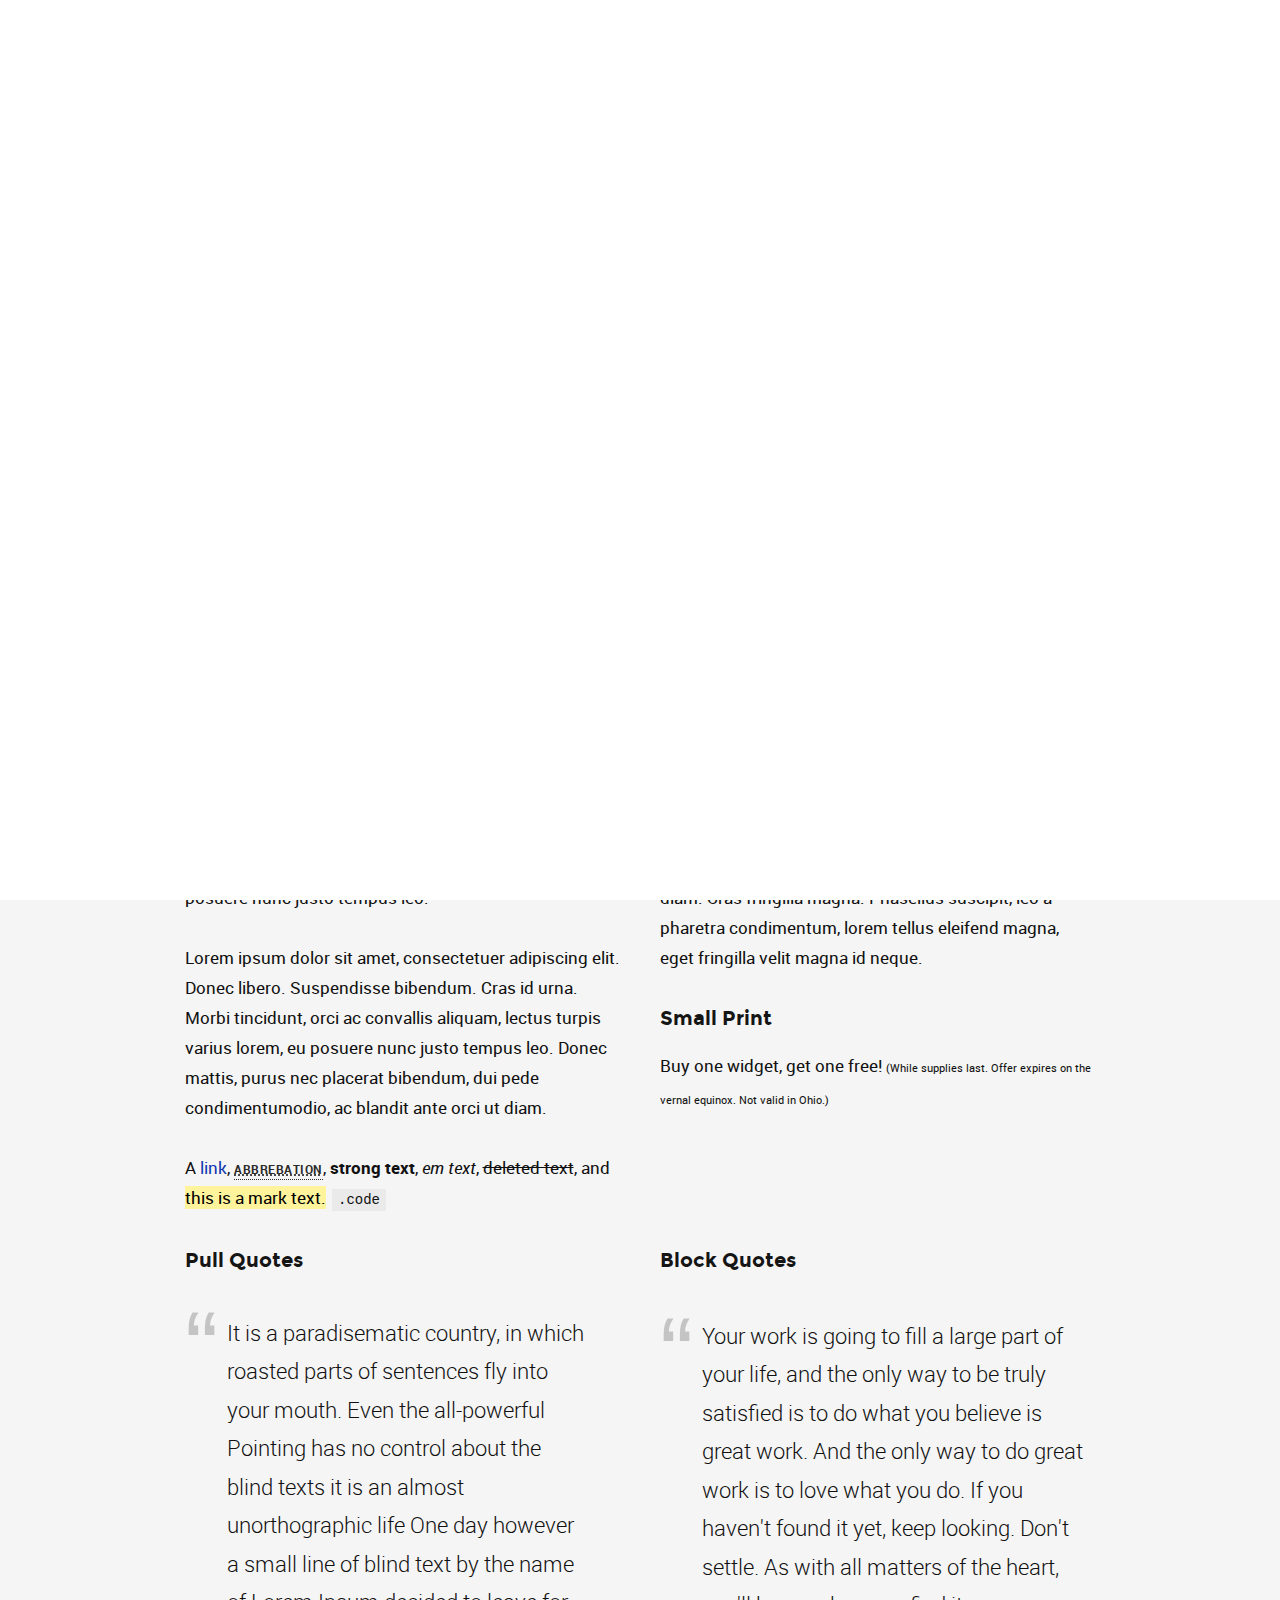
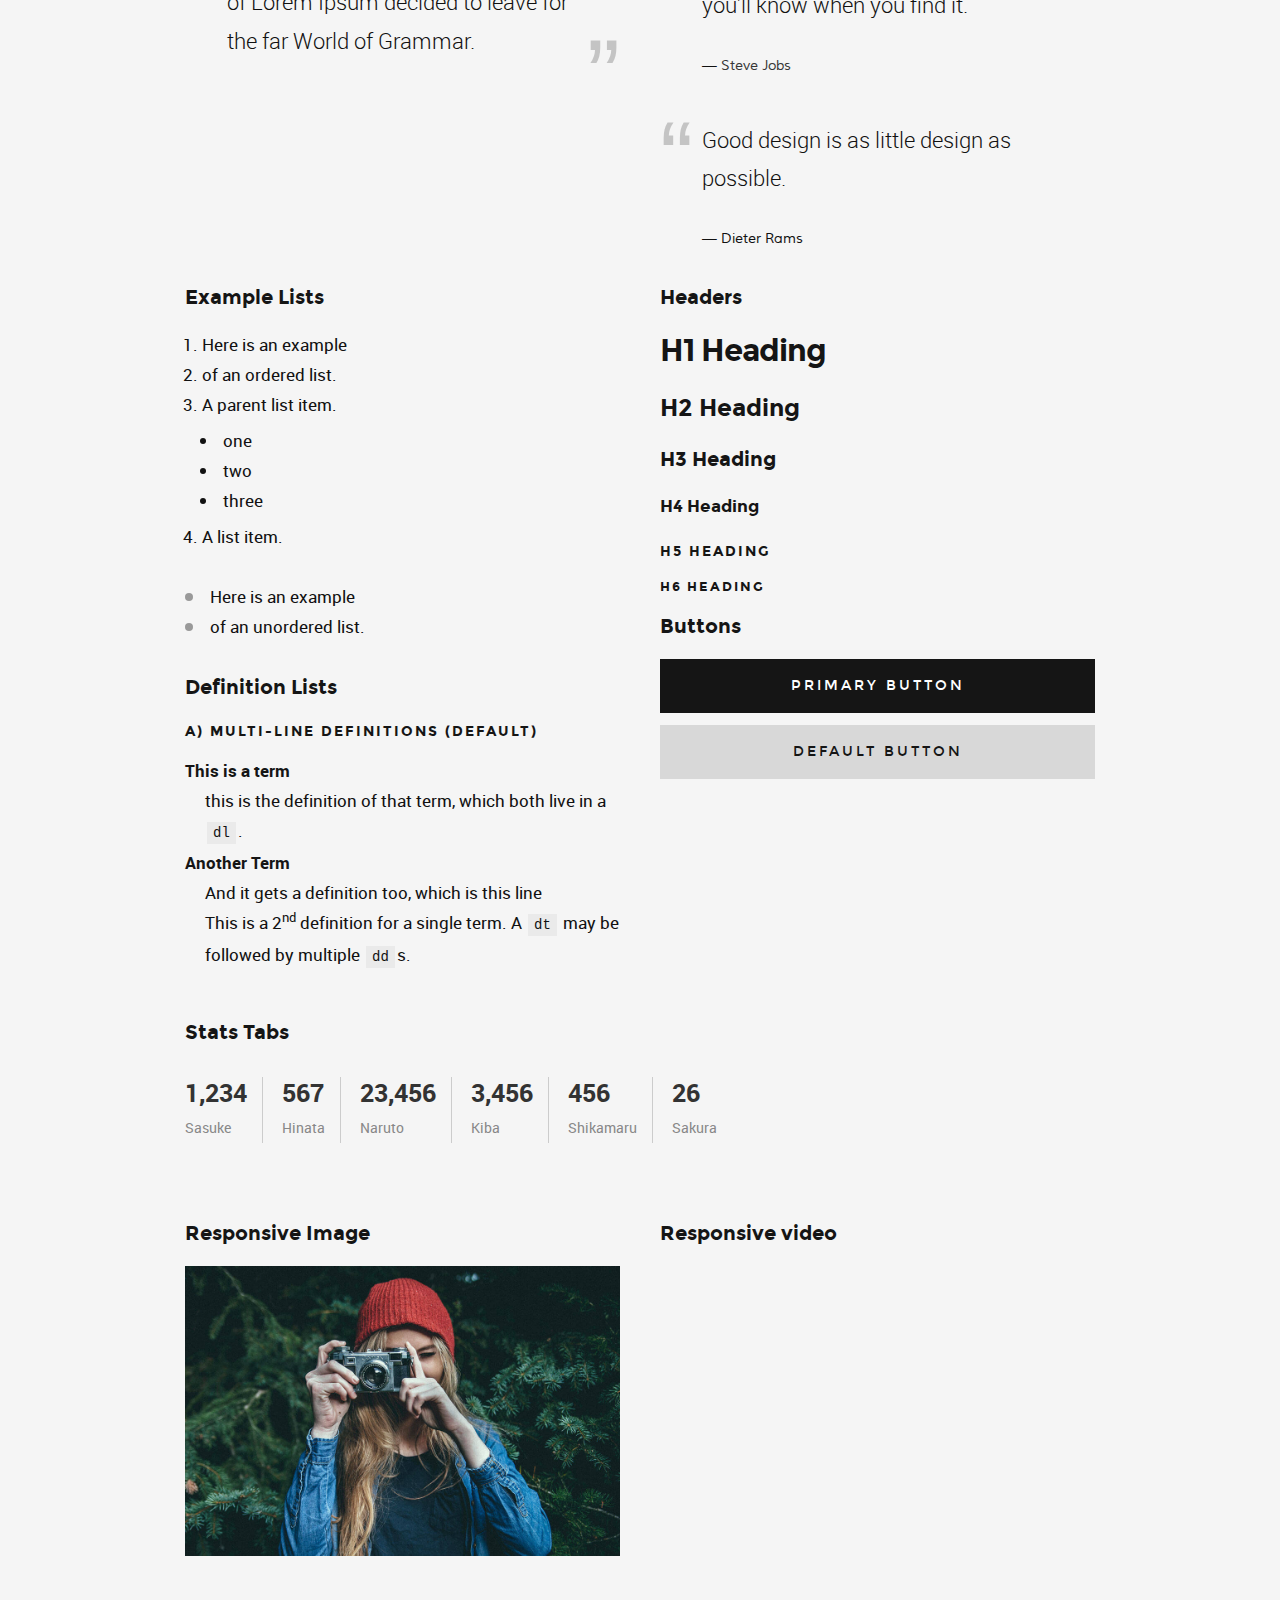
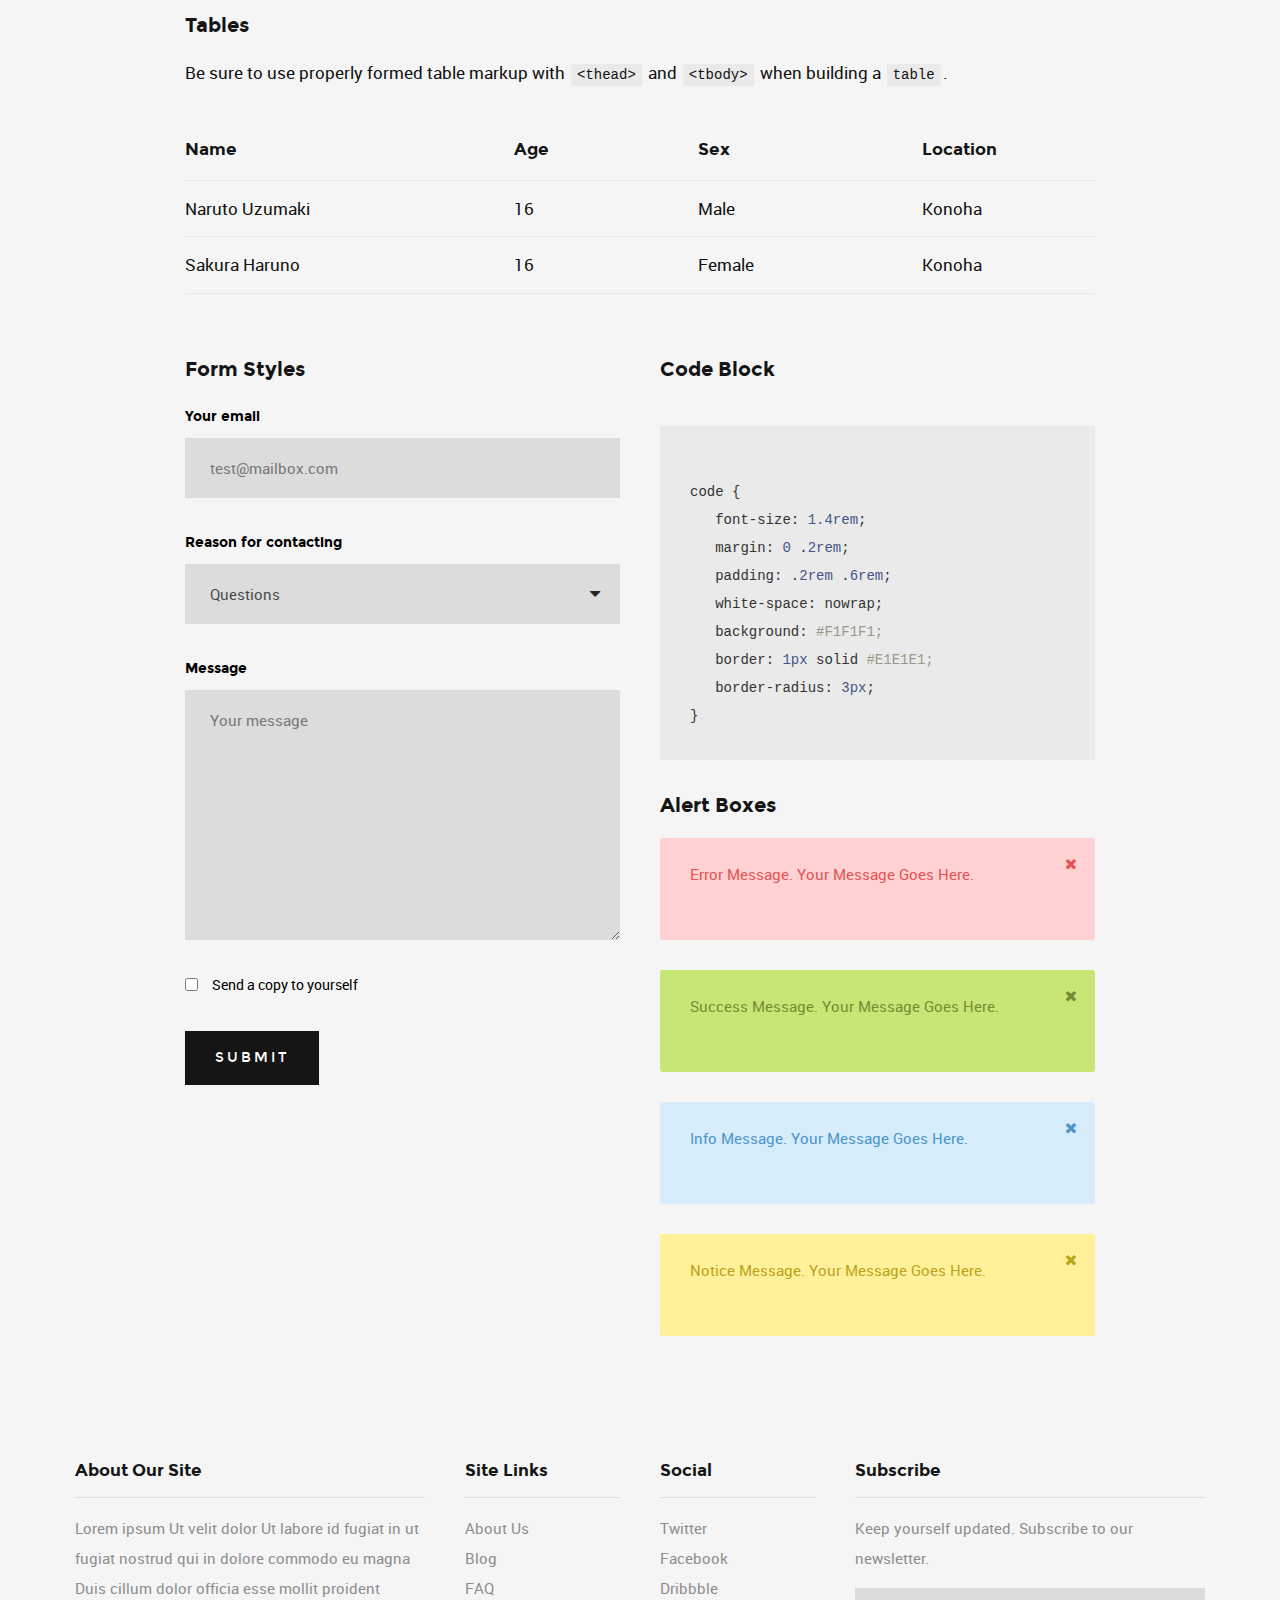
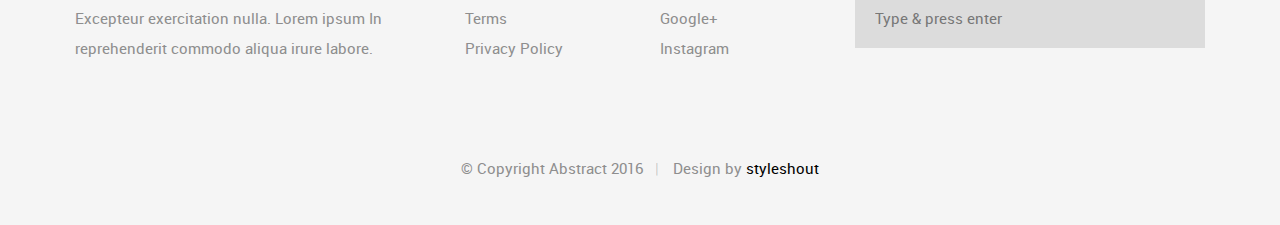
<file: News Web Template/style-guide.html>
<!DOCTYPE html>
<!--[if IE 8 ]><html class="no-js oldie ie8" lang="en"> <![endif]-->
<!--[if IE 9 ]><html class="no-js oldie ie9" lang="en"> <![endif]-->
<!--[if (gte IE 9)|!(IE)]><!--><html class="no-js" lang="en"> <!--<![endif]-->
<head>

   <!--- basic page needs
   ================================================== -->
   <meta charset="utf-8">
	<title>Style Guide - Abstract</title>
	<meta name="description" content="">  
	<meta name="author" content="">

   <!-- mobile specific metas
   ================================================== -->
	<meta name="viewport" content="width=device-width, initial-scale=1, maximum-scale=1">

 	<!-- CSS
   ================================================== -->
   <link rel="stylesheet" href="css/base.css">
   <link rel="stylesheet" href="css/vendor.css">  
   <link rel="stylesheet" href="css/main.css">
        

   <!-- script
   ================================================== -->
	<script src="js/modernizr.js"></script>
	<script src="js/pace.min.js"></script>

   <!-- favicons
	================================================== -->
	<link rel="shortcut icon" href="favicon.ico" type="image/x-icon">
	<link rel="icon" href="favicon.ico" type="image/x-icon">

</head>

<body id="top">

	<!-- header 
   ================================================== -->
   <header class="short-header">   

   	<div class="gradient-block"></div>	

   	<div class="row header-content">

   		<div class="logo">
	         <a href="index.html">Author</a>
	      </div>

	   	<nav id="main-nav-wrap">
				<ul class="main-navigation sf-menu">
					<li><a href="index.html" title="">Home</a></li>									
					<li class="has-children">
						<a href="category.html" title="">Categories</a>
						<ul class="sub-menu">
			            <li><a href="category.html">Wordpress</a></li>
			            <li><a href="category.html">HTML</a></li>
			            <li><a href="category.html">Photography</a></li>
			            <li><a href="category.html">UI</a></li>
			            <li><a href="category.html">Mockups</a></li>
			            <li><a href="category.html">Branding</a></li>
			         </ul>
					</li>
					<li class="has-children">
						<a href="single-standard.html" title="">Blog</a>
						<ul class="sub-menu">
			            <li><a href="single-video.html">Video Post</a></li>
			            <li><a href="single-audio.html">Audio Post</a></li>
			            <li><a href="single-gallery.html">Gallery Post</a></li>
			            <li><a href="single-standard.html">Standard Post</a></li>
			         </ul>
					</li>
					<li class="current"><a href="style-guide.html" title="">Styles</a></li>
					<li><a href="about.html" title="">About</a></li>	
					<li><a href="contact.html" title="">Contact</a></li>										
				</ul>
			</nav> <!-- end main-nav-wrap -->

			<div class="search-wrap">
				
				<form role="search" method="get" class="search-form" action="#">
					<label>
						<span class="hide-content">Search for:</span>
						<input type="search" class="search-field" placeholder="Type Your Keywords" value="" name="s" title="Search for:" autocomplete="off">
					</label>
					<input type="submit" class="search-submit" value="Search">
				</form>

				<a href="#" id="close-search" class="close-btn">Close</a>

			</div> <!-- end search wrap -->	

			<div class="triggers">
				<a class="search-trigger" href="#"><i class="fa fa-search"></i></a>
				<a class="menu-toggle" href="#"><span>Menu</span></a>
			</div> <!-- end triggers -->	
   		
   	</div>     		
   	
   </header> <!-- end header -->

   
   <!-- content
   ================================================== -->  
   <div id="content-wrap" class="styles">

   	<div class="row narrow add-bottom text-center">

   		<div class="col-twelve tab-full">

   			<h1>Style Guide Page.</h1>

   			<p class="lead">Lorem ipsum Officia elit ad tempor dolore est ex incididunt incididunt occaecat culpa deserunt sunt labore in cillum ullamco magna in Excepteur consequat in reprehenderit proident mollit incididunt officia commodo.
   			Duis ea officia sed dolor pariatur enim dolore dolore quis incididunt nulla exercitation commodo veniam et ea incididunt.</p>   			

   		</div>

     	</div>

     	<div class="row">

     		<div class="col-six tab-full">

		     	<h3>Paragraph and Image</h3>

		      <p><a href="#"><img width="120" height="120" class="pull-left" alt="sample-image" src="images/sample-image.jpg"></a>
		  		Lorem ipsum dolor sit amet, consectetuer adipiscing elit. Donec libero. Suspendisse bibendum.Cras id urna. Morbi tincidunt, orci ac convallis aliquam, lectus turpis varius lorem, eu posuere nunc justo tempus leo. Donec mattis, purus nec placerat bibendum, dui pede condimentum odio, ac blandit ante orci ut diam. Cras fringilla magna. Phasellus suscipit, leo a pharetra condimentum, lorem tellus eleifend magna, eget fringilla velit magna id neque posuere nunc justo tempus leo. </p>

		  		<p>
		  		Lorem ipsum dolor sit amet, consectetuer adipiscing elit. Donec libero. Suspendisse bibendum. Cras id urna. Morbi tincidunt, orci ac convallis aliquam, lectus turpis varius lorem, eu posuere nunc justo tempus leo. Donec mattis, purus nec placerat bibendum, dui pede condimentumodio, ac blandit ante orci ut diam.	
	 			</p>

	         <p>A <a href="#">link</a>,
	  			<abbr title="this really isn't a very good description">abbrebation</abbr>,
	  			<strong>strong text</strong>,
	         <em>em text</em>,
	  			<del>deleted text</del>, and
	         <mark>this is a mark text.</mark>
	         <code>.code</code>
	         </p>

	      </div>

	      <div class="col-six tab-full">

	         <h3>Drop Caps</h3>

		      <p class="drop-cap">Far far away, behind the word mountains, far from the countries Vokalia and Consonantia,
		      there live the blind texts. Separated they live in Bookmarksgrove right at the coast of the
		      Semantics, a large language ocean. A small river named Duden flows by their place and supplies it with the necessary regelialia. Morbi tincidunt, orci ac convallis aliquam, lectus turpis varius lorem, eu	posuere nunc justo tempus leo. Donec mattis, purus nec placerat bibendum, dui pede condimentum odio, ac blandit ante orci ut diam. Cras fringilla magna. Phasellus suscipit, leo a pharetra condimentum, lorem tellus eleifend magna, eget fringilla velit magna id neque.
				</p>

			   <h3>Small Print</h3>

			   <p>Buy one widget, get one free!
				<small>(While supplies last. Offer expires on the vernal equinox. Not valid in Ohio.)</small>
				</p>

			</div>	         

		</div> <!-- end row -->

		<div class="row">

		  	<div class="col-six tab-full">

		      <h3>Pull Quotes</h3>

		      <aside class="pull-quote">
				   <blockquote>
					   <p>It is a paradisematic country, in which roasted parts of
		            sentences fly into your mouth. Even the all-powerful Pointing has no control about the blind
		            texts it is an almost unorthographic life One day however a small line of blind text by the name
		            of Lorem Ipsum decided to leave for the far World of Grammar.</p>
					</blockquote>
				</aside>

		   </div>

		   <div class="col-six tab-full">

		      <h3>Block Quotes</h3>

		      <blockquote cite="http://where-i-got-my-info-from.com">
				   <p>Your work is going to fill a large part of your life, and the only way to be truly satisfied is
		         to do what you believe is great work. And the only way to do great work is to love what you do.
		         If you haven't found it yet, keep looking. Don't settle. As with all matters of the heart, you'll know when you find it.
		         </p>
					<cite>
					   <a href="#">Steve Jobs</a>
					</cite>
			   </blockquote>

		      <blockquote>
		         <p>Good design is as little design as possible.</p>
		         <cite>Dieter Rams</cite>
		      </blockquote>

		   </div>

		</div> <!-- end row -->

		<div class="row half-bottom">

			<div class="col-six tab-full">

			   <h3>Example Lists</h3>

			   <ol>
				   <li>Here is an example</li>
				   <li>of an ordered list.</li>
				   <li>A parent list item.
					  	<ul>
				  			<li>one</li>
				  			<li>two</li>
					   	<li>three</li>
					   </ul>
					</li>
					<li>A list item.</li>
				</ol>

			   <ul class="disc">
				   <li>Here is an example</li>
				   <li>of an unordered list.</li>
				</ul>	

				<h3>Definition Lists</h3>	            

			   <h5>a) Multi-line Definitions (default)</h5>

			   <dl>
				   <dt><strong>This is a term</strong></dt>
				      <dd>this is the definition of that term, which both live in a <code>dl</code>.</dd>
				   <dt><strong>Another Term</strong></dt>
				      <dd>And it gets a definition too, which is this line</dd>
				      <dd>This is a 2<sup>nd</sup> definition for a single term. A <code>dt</code> may be followed by multiple <code>dd</code>s.</dd>
			   </dl>

		   </div>

		   <div class="col-six tab-full">		                  

		      <h3>Headers</h3>

		      <h1>H1 Heading</h1>
		      <h2>H2 Heading</h2>
		      <h3>H3 Heading</h3>
		      <h4>H4 Heading</h4>
		      <h5>H5 Heading</h5>
		      <h6>H6 Heading</h6>

		      <h3>Buttons</h3>

		    	<p>
		     		<a class="button button-primary full-width" href="#">Primary Button</a>
		     		<a class="button full-width" href="#">Default Button</a>
		     	</p>

		   </div>

		</div> <!-- end row -->

		<div class="row half-bottom">

		   <div class="col-twelve">

		    	<h3>Stats Tabs</h3>

		      <ul class="stats-tabs">
				   <li><a href="#">1,234 <em>Sasuke</em></a></li>
				   <li><a href="#">567 <em>Hinata</em></a></li>
				   <li><a href="#">23,456 <em>Naruto</em></a></li>
				   <li><a href="#">3,456 <em>Kiba</em></a></li>
				   <li><a href="#">456 <em>Shikamaru</em></a></li>
				   <li><a href="#">26 <em>Sakura</em></a></li>
				</ul>	      		

		   </div>	      	

		</div> <!-- end row -->

		<div class="row half-bottom">

	      <div class="col-six tab-full">

      		<h3>Responsive Image</h3>
      		<p><img src="images/shutterbug.jpg"></p>

      	</div>

      	<div class="col-six tab-full">

      		<h3>Responsive video</h3>

      		<div class="fluid-video-wrapper">
               <iframe src="http://player.vimeo.com/video/14592941?title=0&amp;byline=0&amp;portrait=0&amp;color=F64B39" width="500" height="281" frameborder="0" webkitallowfullscreen mozallowfullscreen allowfullscreen></iframe> 
            </div>

      	</div>
	      	
      </div> <!-- end row -->

      <div class="row add-bottom">

	      <div class="col-twelve">

	      	<h3>Tables</h3>
	      	<p>Be sure to use properly formed table markup with <code>&lt;thead&gt;</code> and <code>&lt;tbody&gt;</code> when building a <code>table</code>.</p>

	      	<div class="table-responsive">

	      		<table>
						<thead>
						   <tr>
						 		<th>Name</th>
						      <th>Age</th>
						      <th>Sex</th>
						      <th>Location</th>					    
						   </tr>
						</thead>
						<tbody>
						   <tr>
						      <td>Naruto Uzumaki</td>
						      <td>16</td>
						      <td>Male</td>
						      <td>Konoha</td>					    
						   </tr>
						   <tr>
						      <td>Sakura Haruno</td>
						      <td>16</td>
						      <td>Female</td>
						      <td>Konoha</td>			    
						   </tr>
						</tbody>
				   </table>

	      	</div>     		

	      </div>
	      	
	   </div> <!-- end row -->

	   <div class="row">

		   <div class="col-six tab-full">

		      <h3>Form Styles</h3>

		      <form>
			     	<div>
			        	<label for="sampleInput">Your email</label>
			        	<input class="full-width" type="email" placeholder="test@mailbox.com" id="sampleInput">
			      </div>
			      <div>
			        	<label for="sampleRecipientInput">Reason for contacting</label>
			        	<div class="ss-custom-select">
			        		<select class="full-width" id="sampleRecipientInput">
				        		<option value="Option 1">Questions</option>
				        		<option value="Option 2">Report</option>
				        		<option value="Option 3">Others</option>
				        	</select>
			        	</div>			         	
			      </div>
			       
			     	<label for="exampleMessage">Message</label>
			     	<textarea class="full-width" placeholder="Your message" id="exampleMessage"></textarea>

			     	<label class="add-bottom">
			        	<input type="checkbox">			            
			        	<span class="label-text">Send a copy to yourself</span>
			     	</label>
			       
			     	<input class="button-primary full-width-on-mobile" type="submit" value="Submit">

			   </form>	            

		   </div>

		   <div class="col-six tab-full">

		   	<h3>Code Block</h3>

		   	<pre><code>
code {
   font-size: 1.4rem;
   margin: 0 .2rem;
   padding: .2rem .6rem;
   white-space: nowrap;
   background: #F1F1F1;
   border: 1px solid #E1E1E1;	
   border-radius: 3px;
}
</code></pre>

	         <h3>Alert Boxes</h3> 
			        
            <div class="alert-box ss-error hideit">
		        <p>Error Message. Your Message Goes Here.</p>
		        <i class="fa fa-times close"></i>
		      </div><!-- /error -->
			        
		      <div class="alert-box ss-success hideit">
		        <p>Success Message. Your Message Goes Here.</p>
		        <i class="fa fa-times close"></i>
		      </div><!-- /success -->
			        
		      <div class="alert-box ss-info hideit">
		         <p>Info Message. Your Message Goes Here.</p>
		         <i class="fa fa-times close"></i>
		      </div><!-- /info -->
			        
		      <div class="alert-box ss-notice hideit">
		        <p>Notice Message. Your Message Goes Here.</p>
		        <i class="fa fa-times close"></i>
		      </div><!-- /notice -->
		        
		   </div>	         

		</div> <!-- end row -->

   </div> <!-- end styles -->

   
   <!-- footer
   ================================================== -->
   <footer>

   	<div class="footer-main">

   		<div class="row">  

	      	<div class="col-four tab-full mob-full footer-info">            

	            <h4>About Our Site</h4>

	               <p>
		          	Lorem ipsum Ut velit dolor Ut labore id fugiat in ut fugiat nostrud qui in dolore commodo eu magna Duis cillum dolor officia esse mollit proident Excepteur exercitation nulla. Lorem ipsum In reprehenderit commodo aliqua irure labore.
		          	</p>

		      </div> <!-- end footer-info -->

	      	<div class="col-two tab-1-3 mob-1-2 site-links">

	      		<h4>Site Links</h4>

	      		<ul>
	      			<li><a href="#">About Us</a></li>
						<li><a href="#">Blog</a></li>
						<li><a href="#">FAQ</a></li>
						<li><a href="#">Terms</a></li>
						<li><a href="#">Privacy Policy</a></li>
					</ul>

	      	</div> <!-- end site-links -->  

	      	<div class="col-two tab-1-3 mob-1-2 social-links">

	      		<h4>Social</h4>

	      		<ul>
	      			<li><a href="#">Twitter</a></li>
						<li><a href="#">Facebook</a></li>
						<li><a href="#">Dribbble</a></li>
						<li><a href="#">Google+</a></li>
						<li><a href="#">Instagram</a></li>
					</ul>
	      	           	
	      	</div> <!-- end social links --> 

	      	<div class="col-four tab-1-3 mob-full footer-subscribe">

	      		<h4>Subscribe</h4>

	      		<p>Keep yourself updated. Subscribe to our newsletter.</p>

	      		<div class="subscribe-form">
	      	
	      			<form id="mc-form" class="group" novalidate="true">

							<input type="email" value="" name="dEmail" class="email" id="mc-email" placeholder="Type &amp; press enter" required=""> 
	   		
			   			<input type="submit" name="subscribe" >
		   	
		   				<label for="mc-email" class="subscribe-message"></label>
			
						</form>

	      		</div>	      		
	      	           	
	      	</div> <!-- end subscribe -->         

	      </div> <!-- end row -->

   	</div> <!-- end footer-main -->

      <div class="footer-bottom">
      	<div class="row">

      		<div class="col-twelve">
	      		<div class="copyright">
		         	<span>© Copyright Abstract 2016</span> 
		         	<span>Design by <a href="http://www.styleshout.com/">styleshout</a></span>		         	
		         </div>

		         <div id="go-top">
		            <a class="smoothscroll" title="Back to Top" href="#top"><i class="icon icon-arrow-up"></i></a>
		         </div>         
	      	</div>

      	</div> 
      </div> <!-- end footer-bottom -->  

   </footer>  

   <div id="preloader"> 
    	<div id="loader"></div>
   </div> 

   <!-- Java Script
   ================================================== --> 
   <script src="js/jquery-2.1.3.min.js"></script>
   <script src="js/plugins.js"></script>
   <script src="js/main.js"></script>

</body>

</html>
</file>
<file: News Web Template/css/base.css>
/* =================================================================== 
 *
 *  Abstract v1.0 Base Stylesheet
 *  url: www.styleshout.com
 *  09-06-2016
 *  ------------------------------------------------------------------
 *  TOC:
 *  01. reset
 *  02. basic/base setup styles
 *  03. grid
 *  04. block grids
 *  05. MISC
 *
 * =================================================================== */


/* ===================================================================
 *  01. reset - normalize.css v3.0.2 | MIT License | git.io/normalize
 *
 * ------------------------------------------------------------------- */
html {
	font-family: sans-serif;
	-ms-text-size-adjust: 100%;
	-webkit-text-size-adjust: 100%;
}

body {
	margin: 0;
}

article,
aside,
details,
figcaption,
figure,
footer,
header,
hgroup,
main,
menu,
nav,
section,
summary {
	display: block;
}

audio,
canvas,
progress,
video {
	display: inline-block;
	vertical-align: baseline;
}

audio:not([controls]) {
	display: none;
	height: 0;
}

[hidden],
template {
	display: none;
}

a {
	background: transparent;
}

a:active,
a:hover {
	outline: 0;
}

abbr[title] {
	border-bottom: 1px dotted;
}

b,
strong {
	font-weight: bold;
}

dfn {
	font-style: italic;
}

h1 {
	font-size: 2em;
	margin: 0.67em 0;
}

mark {
	background: #ff0;
	color: #000;
}

small {
	font-size: 80%;
}

sub,
sup {
	font-size: 75%;
	line-height: 0;
	position: relative;
	vertical-align: baseline;
}

sup {
	top: -0.5em;
}

sub {
	bottom: -0.25em;
}

img {
	border: 0;
}

svg:not(:root) {
	overflow: hidden;
}

figure {
	margin: 1em 40px;
}

hr {
	-moz-box-sizing: content-box;
	box-sizing: content-box;
	height: 0;
}

pre {
	overflow: auto;
}

code,
kbd,
pre,
samp {
	font-family: monospace, monospace;
	font-size: 1em;
}

button,
input,
optgroup,
select,
textarea {
	color: inherit;
	font: inherit;
	margin: 0;
}

button {
	overflow: visible;
}

button,
select {
	text-transform: none;
}

button,
html input[type="button"],
input[type="reset"],
input[type="submit"] {
	-webkit-appearance: button;
	cursor: pointer;
}

button[disabled],
html input[disabled] {
	cursor: default;
}

button::-moz-focus-inner,
input::-moz-focus-inner {
	border: 0;
	padding: 0;
}

input {
	line-height: normal;
}

input[type="checkbox"],
input[type="radio"] {
	box-sizing: border-box;
	padding: 0;
}

input[type="number"]::-webkit-inner-spin-button,
input[type="number"]::-webkit-outer-spin-button {
	height: auto;
}

input[type="search"] {
	-webkit-appearance: textfield;
	-moz-box-sizing: content-box;
	-webkit-box-sizing: content-box;
	box-sizing: content-box;
}

input[type="search"]::-webkit-search-cancel-button,
input[type="search"]::-webkit-search-decoration {
	-webkit-appearance: none;
}

fieldset {
	border: 1px solid #c0c0c0;
	margin: 0 2px;
	padding: 0.35em 0.625em 0.75em;
}

legend {
	border: 0;
	padding: 0;
}

textarea {
	overflow: auto;
}

optgroup {
	font-weight: bold;
}

table {
	border-collapse: collapse;
	border-spacing: 0;
}

td,
th {
	padding: 0;
}


/* ===================================================================
 *  02. basic/base setup styles - (_basic.scss)
 *
 * ------------------------------------------------------------------- */
html {
	font-size: 62.5%;
	box-sizing: border-box;
}

*,
*::before,
*::after {
	box-sizing: inherit;
}

body {
	font-weight: normal;
	line-height: 1;
	text-rendering: optimizeLegibility;
	word-wrap: break-word;
	-webkit-overflow-scrolling: touch;
	-webkit-text-size-adjust: none;
}

body,
input,
button {
	-moz-osx-font-smoothing: grayscale;
	-webkit-font-smoothing: antialiased;
}

/* ------------------------------------------------------------------- 
 * Media - (_basic.scss)
 * ------------------------------------------------------------------- */
img,
video {
	max-width: 100%;
	height: auto;
}

/* -------------------------------------------------------------------
 * Typography resets - (_basic.scss)
 * ------------------------------------------------------------------- */
div, dl, dt, dd, ul, ol, li, h1, h2, h3, h4, h5, h6, pre, form, p, blockquote, th, td {
	margin: 0;
	padding: 0;
}
h1, h2, h3, h4, h5, h6 {
	-webkit-font-variant-ligatures: common-ligatures;
	-moz-font-variant-ligatures: common-ligatures;
	font-variant-ligatures: common-ligatures;
	text-rendering: optimizeLegibility;
}
em, i {
	font-style: italic;
	line-height: inherit;
}
strong, b {
	font-weight: bold;
	line-height: inherit;
}
small {
	font-size: 60%;
	line-height: inherit;
}
ol, ul {
	list-style: none;
}
li {
	display: block;
}

/* -------------------------------------------------------------------
 * links - (_basic.scss)
 * ------------------------------------------------------------------- */
a {
	text-decoration: none;
	line-height: inherit;
}

a img {
	border: none;
}

/* -------------------------------------------------------------------
 * inputs - (_basic.scss)
 * ------------------------------------------------------------------- */
fieldset {
	margin: 0;
	padding: 0;
}

input[type="email"],
input[type="number"],
input[type="search"],
input[type="text"],
input[type="tel"],
input[type="url"],
input[type="password"],
textarea {
	-webkit-appearance: none;
	-moz-appearance: none;
	-ms-appearance: none;
	-o-appearance: none;
	appearance: none;
}

/* ===================================================================
 *  03. grid - (_grid.scss)
 *
 * ------------------------------------------------------------------- */
.row {
	width: 94%;
	max-width: 1170px;
	margin: 0 auto;
}

.row:before,
.row:after {
	content: "";
	display: table;
}

.row:after {
	clear: both;
}

.row .row {
	width: auto;
	max-width: none;
	margin-left: -20px;
	margin-right: -20px;
}

[class*="col-"],
.bgrid {
	float: left;
}

[class*="col-"] + [class*="col-"].end {
	float: right;
}

[class*="col-"] {
	padding: 0 20px;
}

.col-one {
	width: 8.33333%;
}

.col-two,
.col-1-6 {
	width: 16.66667%;
}

.col-three,
.col-1-4 {
	width: 25%;
}

.col-four,
.col-1-3 {
	width: 33.33333%;
}

.col-five {
	width: 41.66667%;
}

.col-six,
.col-1-2 {
	width: 50%;
}

.col-seven {
	width: 58.33333%;
}

.col-eight,
.col-2-3 {
	width: 66.66667%;
}

.col-nine,
.col-3-4 {
	width: 75%;
}

.col-ten,
.col-5-6 {
	width: 83.33333%;
}

.col-eleven {
	width: 91.66667%;
}

.col-twelve,
.col-full {
	width: 100%;
}

/* ---------------------------------------------------------------
 * small screens - (_grid.scss)
 * --------------------------------------------------------------- */
@media screen and (max-width:1024px) {
	.row .row {
		margin-left: -18px;
		margin-right: -18px;
	}

	[class*="col-"] {
		padding: 0 18px;
	}

}

/* --------------------------------------------------------------- 
 * tablets - (_grid.scss)
 * --------------------------------------------------------------- */
@media screen and (max-width:768px) {
	.row {
		width: auto;
		padding-left: 30px;
		padding-right: 30px;
	}

	.row .row {
		padding-left: 0;
		padding-right: 0;
		margin-left: -15px;
		margin-right: -15px;
	}

	[class*="col-"] {
		padding: 0 15px;
	}

	.tab-1-4 {
		width: 25%;
	}

	.tab-1-3 {
		width: 33.33333%;
	}

	.tab-1-2 {
		width: 50%;
	}

	.tab-2-3 {
		width: 66.66667%;
	}

	.tab-3-4 {
		width: 75%;
	}

	.tab-full {
		width: 100%;
	}

}

/* --------------------------------------------------------------- 
 * large mobile devices - (_grid.scss)
 * --------------------------------------------------------------- */
@media screen and (max-width:600px) {
	.row {
		padding-left: 25px;
		padding-right: 25px;
	}

	.row .row {
		margin-left: -10px;
		margin-right: -10px;
	}

	[class*="col-"] {
		padding: 0 10px;
	}

	.mob-1-4 {
		width: 25%;
	}

	.mob-1-2 {
		width: 50%;
	}

	.mob-3-4 {
		width: 75%;
	}

	.mob-full {
		width: 100%;
	}

}

/* --------------------------------------------------------------- 
 * small mobile devices - (_grid.scss)
 * --------------------------------------------------------------- */
@media screen and (max-width:400px) {
	.row .row {
		padding-left: 0;
		padding-right: 0;
		margin-left: 0;
		margin-right: 0;
	}

	[class*="col-"] {
		width: 100% !important;
		float: none !important;
		clear: both !important;
		margin-left: 0;
		margin-right: 0;
		padding: 0;
	}

	[class*="col-"] + [class*="col-"].end {
		float: none;
	}

}

 
/* ===================================================================
 *  04. block grids - (_grid.scss)
 *
 * ------------------------------------------------------------------- */
[class*="block-"]:before,
[class*="block-"]:after {
	content: "";
	display: table;
}

[class*="block-"]:after {
	clear: both;
}

.block-1-6 .bgrid {
	width: 16.66667%;
}

.block-1-4 .bgrid {
	width: 25%;
}

.block-1-3 .bgrid {
	width: 33.33333%;
}

.block-1-2 .bgrid {
	width: 50%;
}

/**
 * Clearing for block grid columns. Allow columns with 
 * different heights to align properly.
 */
.block-1-6 .bgrid:nth-child(6n+1),
.block-1-4 .bgrid:nth-child(4n+1),
.block-1-3 .bgrid:nth-child(3n+1),
.block-1-2 .bgrid:nth-child(2n+1) {
	clear: both;
}

/* ---------------------------------------------------------------
 * small screens - (_grid.scss)
 * --------------------------------------------------------------- */
@media screen and (max-width:1024px) {
	.block-s-1-6 .bgrid {
		width: 16.66667%;
	}

	.block-s-1-4 .bgrid {
		width: 25%;
	}

	.block-s-1-3 .bgrid {
		width: 33.33333%;
	}

	.block-s-1-2 .bgrid {
		width: 50%;
	}

	.block-s-full .bgrid {
		width: 100%;
		clear: both;
	}

	[class*="block-s-"] .bgrid:nth-child(n) {
		clear: none;
	}

	.block-s-1-6 .bgrid:nth-child(6n+1),
	.block-s-1-4 .bgrid:nth-child(4n+1),
	.block-s-1-3 .bgrid:nth-child(3n+1),
	.block-s-1-2 .bgrid:nth-child(2n+1) {
		clear: both;
	}

}

/* ---------------------------------------------------------------
 * tablets - (_grid.scss)
 * --------------------------------------------------------------- */
@media screen and (max-width:768px) {
	.block-tab-1-6 .bgrid {
		width: 16.66667%;
	}

	.block-tab-1-4 .bgrid {
		width: 25%;
	}

	.block-tab-1-3 .bgrid {
		width: 33.33333%;
	}

	.block-tab-1-2 .bgrid {
		width: 50%;
	}

	.block-tab-full .bgrid {
		width: 100%;
		clear: both;
	}

	[class*="block-tab-"] .bgrid:nth-child(n) {
		clear: none;
	}

	.block-tab-1-6 .bgrid:nth-child(6n+1),
	.block-tab-1-4 .bgrid:nth-child(4n+1),
	.block-tab-1-3 .bgrid:nth-child(3n+1),
	.block-tab-1-2 .bgrid:nth-child(2n+1) {
		clear: both;
	}

}

/* ---------------------------------------------------------------
 * large mobile devices - (_grid.scss)
 * --------------------------------------------------------------- */
@media screen and (max-width:600px) {
	.block-mob-1-6 .bgrid {
		width: 16.66667%;
	}

	.block-mob-1-4 .bgrid {
		width: 25%;
	}

	.block-mob-1-3 .bgrid {
		width: 33.33333%;
	}

	.block-mob-1-2 .bgrid {
		width: 50%;
	}

	.block-mob-full .bgrid {
		width: 100%;
		clear: both;
	}

	[class*="block-mob-"] .bgrid:nth-child(n) {
		clear: none;
	}

	.block-mob-1-6 .bgrid:nth-child(6n+1),
	.block-mob-1-4 .bgrid:nth-child(4n+1),
	.block-mob-1-3 .bgrid:nth-child(3n+1),
	.block-mob-1-2 .bgrid:nth-child(2n+1) {
		clear: both;
	}

}

/* ---------------------------------------------------------------
 * stack on small mobile devices - (_grid.scss)
 * --------------------------------------------------------------- */
@media screen and (max-width:400px) {
	.stack .bgrid {
		width: 100% !important;
		float: none !important;
		clear: both !important;
		margin-left: 0;
		margin-right: 0;
	}

}

 
/* ===================================================================
 *  05. MISC  - (_grid.scss)
 *
 * ------------------------------------------------------------------- */

/**
 * Clearing - (http://nicolasgallagher.com/micro-clearfix-hack/
 */
.group:before,
.group:after {
	content: "";
	display: table;
}

.group:after {
	clear: both;
}

/**
 * Misc Helper Styles 
 */
.hide {
	display: none;
}

.invisible {
	visibility: hidden;
}

.antialiased {
	-webkit-font-smoothing: antialiased;
	-moz-osx-font-smoothing: grayscale;
}

.overflow-hidden {
	overflow: hidden;
}

.hide-content {
	clip: rect(1px, 1px, 1px, 1px);
	position: absolute !important;
	height: 1px;
	width: 1px;
	overflow: hidden;
}

.remove-bottom {
	margin-bottom: 0;
}

.half-bottom {
	margin-bottom: 1.5rem !important;
}

.add-bottom {
	margin-bottom: 3rem !important;
}

.tall-bottom {
	margin-bottom: 4.5rem !important;
}

.no-border {
	border: none;
}

.full-width {
	width: 100%;
}

.text-center {
	text-align: center;
}

.text-left {
	text-align: left;
}

.text-right {
	text-align: right;
}

.pull-left {
	float: left;
}

.pull-right {
	float: right;
}

.align-center {
	margin-left: auto;
	margin-right: auto;
	text-align: center;
}

@media only screen and (max-width:768px) {
	.full-width-on-mobile {
		width: 100%;
	}

}
</file>
<file: News Web Template/css/vendor.css>
/* =================================================================== 
 *
 *  Abstract v1.0 Vendor/Third Party CSS 
 *  url: www.styleshout.com
 *  09-06-2016
 *  ------------------------------------------------------------------
 *  TOC:
 *
 * =================================================================== */

/**
 * Animate.css - http://daneden.me/animate
 * Licensed under the MIT license - http://opensource.org/licenses/MIT
 *
 * Copyright (c) 2015 Daniel Eden
 * =================================================================== */
.animated {
  -webkit-animation-duration: 1s;
  animation-duration: 1s;
  -webkit-animation-fill-mode: both;
  animation-fill-mode: both;
}

.animated.infinite {
  -webkit-animation-iteration-count: infinite;
  animation-iteration-count: infinite;
}

.animated.hinge {
  -webkit-animation-duration: 2s;
  animation-duration: 2s;
}

.animated.bounceIn, .animated.bounceOut, .animated.flipOutX, .animated.flipOutY {
  -webkit-animation-duration: .75s;
  animation-duration: .75s;
}

@-webkit-keyframes bounce {
  20%,53%,80%,from,to {
    -webkit-animation-timing-function: cubic-bezier(0.215, 0.61, 0.355, 1);
    animation-timing-function: cubic-bezier(0.215, 0.61, 0.355, 1);
    -webkit-transform: translate3d(0, 0, 0);
    transform: translate3d(0, 0, 0);
  }
  40%,43% {
    -webkit-animation-timing-function: cubic-bezier(0.755, 0.05, 0.855, 0.06);
    animation-timing-function: cubic-bezier(0.755, 0.05, 0.855, 0.06);
    -webkit-transform: translate3d(0, -30px, 0);
    transform: translate3d(0, -30px, 0);
  }
  70% {
    -webkit-animation-timing-function: cubic-bezier(0.755, 0.05, 0.855, 0.06);
    animation-timing-function: cubic-bezier(0.755, 0.05, 0.855, 0.06);
    -webkit-transform: translate3d(0, -15px, 0);
    transform: translate3d(0, -15px, 0);
  }
  90% {
    -webkit-transform: translate3d(0, -4px, 0);
    transform: translate3d(0, -4px, 0);
  }
}
@keyframes bounce {
  20%,53%,80%,from,to {
    -webkit-animation-timing-function: cubic-bezier(0.215, 0.61, 0.355, 1);
    animation-timing-function: cubic-bezier(0.215, 0.61, 0.355, 1);
    -webkit-transform: translate3d(0, 0, 0);
    transform: translate3d(0, 0, 0);
  }
  40%,43% {
    -webkit-animation-timing-function: cubic-bezier(0.755, 0.05, 0.855, 0.06);
    animation-timing-function: cubic-bezier(0.755, 0.05, 0.855, 0.06);
    -webkit-transform: translate3d(0, -30px, 0);
    transform: translate3d(0, -30px, 0);
  }
  70% {
    -webkit-animation-timing-function: cubic-bezier(0.755, 0.05, 0.855, 0.06);
    animation-timing-function: cubic-bezier(0.755, 0.05, 0.855, 0.06);
    -webkit-transform: translate3d(0, -15px, 0);
    transform: translate3d(0, -15px, 0);
  }
  90% {
    -webkit-transform: translate3d(0, -4px, 0);
    transform: translate3d(0, -4px, 0);
  }
}
.bounce {
  -webkit-animation-name: bounce;
  animation-name: bounce;
  -webkit-transform-origin: center bottom;
  transform-origin: center bottom;
}

@-webkit-keyframes flash {
  50%,from,to {
    opacity: 1;
  }
  25%,75% {
    opacity: 0;
  }
}
@keyframes flash {
  50%,from,to {
    opacity: 1;
  }
  25%,75% {
    opacity: 0;
  }
}
.flash {
  -webkit-animation-name: flash;
  animation-name: flash;
}

@-webkit-keyframes pulse {
  from {
    -webkit-transform: scale3d(1, 1, 1);
    transform: scale3d(1, 1, 1);
  }
  50% {
    -webkit-transform: scale3d(1.05, 1.05, 1.05);
    transform: scale3d(1.05, 1.05, 1.05);
  }
  to {
    -webkit-transform: scale3d(1, 1, 1);
    transform: scale3d(1, 1, 1);
  }
}
@keyframes pulse {
  from {
    -webkit-transform: scale3d(1, 1, 1);
    transform: scale3d(1, 1, 1);
  }
  50% {
    -webkit-transform: scale3d(1.05, 1.05, 1.05);
    transform: scale3d(1.05, 1.05, 1.05);
  }
  to {
    -webkit-transform: scale3d(1, 1, 1);
    transform: scale3d(1, 1, 1);
  }
}
.pulse {
  -webkit-animation-name: pulse;
  animation-name: pulse;
}

@-webkit-keyframes rubberBand {
  from {
    -webkit-transform: scale3d(1, 1, 1);
    transform: scale3d(1, 1, 1);
  }
  30% {
    -webkit-transform: scale3d(1.25, 0.75, 1);
    transform: scale3d(1.25, 0.75, 1);
  }
  40% {
    -webkit-transform: scale3d(0.75, 1.25, 1);
    transform: scale3d(0.75, 1.25, 1);
  }
  50% {
    -webkit-transform: scale3d(1.15, 0.85, 1);
    transform: scale3d(1.15, 0.85, 1);
  }
  65% {
    -webkit-transform: scale3d(0.95, 1.05, 1);
    transform: scale3d(0.95, 1.05, 1);
  }
  75% {
    -webkit-transform: scale3d(1.05, 0.95, 1);
    transform: scale3d(1.05, 0.95, 1);
  }
  to {
    -webkit-transform: scale3d(1, 1, 1);
    transform: scale3d(1, 1, 1);
  }
}
@keyframes rubberBand {
  from {
    -webkit-transform: scale3d(1, 1, 1);
    transform: scale3d(1, 1, 1);
  }
  30% {
    -webkit-transform: scale3d(1.25, 0.75, 1);
    transform: scale3d(1.25, 0.75, 1);
  }
  40% {
    -webkit-transform: scale3d(0.75, 1.25, 1);
    transform: scale3d(0.75, 1.25, 1);
  }
  50% {
    -webkit-transform: scale3d(1.15, 0.85, 1);
    transform: scale3d(1.15, 0.85, 1);
  }
  65% {
    -webkit-transform: scale3d(0.95, 1.05, 1);
    transform: scale3d(0.95, 1.05, 1);
  }
  75% {
    -webkit-transform: scale3d(1.05, 0.95, 1);
    transform: scale3d(1.05, 0.95, 1);
  }
  to {
    -webkit-transform: scale3d(1, 1, 1);
    transform: scale3d(1, 1, 1);
  }
}
.rubberBand {
  -webkit-animation-name: rubberBand;
  animation-name: rubberBand;
}

@-webkit-keyframes shake {
  from,to {
    -webkit-transform: translate3d(0, 0, 0);
    transform: translate3d(0, 0, 0);
  }
  10%,30%,50%,70%,90% {
    -webkit-transform: translate3d(-10px, 0, 0);
    transform: translate3d(-10px, 0, 0);
  }
  20%,40%,60%,80% {
    -webkit-transform: translate3d(10px, 0, 0);
    transform: translate3d(10px, 0, 0);
  }
}
@keyframes shake {
  from,to {
    -webkit-transform: translate3d(0, 0, 0);
    transform: translate3d(0, 0, 0);
  }
  10%,30%,50%,70%,90% {
    -webkit-transform: translate3d(-10px, 0, 0);
    transform: translate3d(-10px, 0, 0);
  }
  20%,40%,60%,80% {
    -webkit-transform: translate3d(10px, 0, 0);
    transform: translate3d(10px, 0, 0);
  }
}
.shake {
  -webkit-animation-name: shake;
  animation-name: shake;
}

@-webkit-keyframes swing {
  20% {
    -webkit-transform: rotate3d(0, 0, 1, 15deg);
    transform: rotate3d(0, 0, 1, 15deg);
  }
  40% {
    -webkit-transform: rotate3d(0, 0, 1, -10deg);
    transform: rotate3d(0, 0, 1, -10deg);
  }
  60% {
    -webkit-transform: rotate3d(0, 0, 1, 5deg);
    transform: rotate3d(0, 0, 1, 5deg);
  }
  80% {
    -webkit-transform: rotate3d(0, 0, 1, -5deg);
    transform: rotate3d(0, 0, 1, -5deg);
  }
  to {
    -webkit-transform: rotate3d(0, 0, 1, 0deg);
    transform: rotate3d(0, 0, 1, 0deg);
  }
}
@keyframes swing {
  20% {
    -webkit-transform: rotate3d(0, 0, 1, 15deg);
    transform: rotate3d(0, 0, 1, 15deg);
  }
  40% {
    -webkit-transform: rotate3d(0, 0, 1, -10deg);
    transform: rotate3d(0, 0, 1, -10deg);
  }
  60% {
    -webkit-transform: rotate3d(0, 0, 1, 5deg);
    transform: rotate3d(0, 0, 1, 5deg);
  }
  80% {
    -webkit-transform: rotate3d(0, 0, 1, -5deg);
    transform: rotate3d(0, 0, 1, -5deg);
  }
  to {
    -webkit-transform: rotate3d(0, 0, 1, 0deg);
    transform: rotate3d(0, 0, 1, 0deg);
  }
}
.swing {
  -webkit-transform-origin: top center;
  transform-origin: top center;
  -webkit-animation-name: swing;
  animation-name: swing;
}

@-webkit-keyframes tada {
  from {
    -webkit-transform: scale3d(1, 1, 1);
    transform: scale3d(1, 1, 1);
  }
  10%,20% {
    -webkit-transform: scale3d(0.9, 0.9, 0.9) rotate3d(0, 0, 1, -3deg);
    transform: scale3d(0.9, 0.9, 0.9) rotate3d(0, 0, 1, -3deg);
  }
  30%,50%,70%,90% {
    -webkit-transform: scale3d(1.1, 1.1, 1.1) rotate3d(0, 0, 1, 3deg);
    transform: scale3d(1.1, 1.1, 1.1) rotate3d(0, 0, 1, 3deg);
  }
  40%,60%,80% {
    -webkit-transform: scale3d(1.1, 1.1, 1.1) rotate3d(0, 0, 1, -3deg);
    transform: scale3d(1.1, 1.1, 1.1) rotate3d(0, 0, 1, -3deg);
  }
  to {
    -webkit-transform: scale3d(1, 1, 1);
    transform: scale3d(1, 1, 1);
  }
}
@keyframes tada {
  from {
    -webkit-transform: scale3d(1, 1, 1);
    transform: scale3d(1, 1, 1);
  }
  10%,20% {
    -webkit-transform: scale3d(0.9, 0.9, 0.9) rotate3d(0, 0, 1, -3deg);
    transform: scale3d(0.9, 0.9, 0.9) rotate3d(0, 0, 1, -3deg);
  }
  30%,50%,70%,90% {
    -webkit-transform: scale3d(1.1, 1.1, 1.1) rotate3d(0, 0, 1, 3deg);
    transform: scale3d(1.1, 1.1, 1.1) rotate3d(0, 0, 1, 3deg);
  }
  40%,60%,80% {
    -webkit-transform: scale3d(1.1, 1.1, 1.1) rotate3d(0, 0, 1, -3deg);
    transform: scale3d(1.1, 1.1, 1.1) rotate3d(0, 0, 1, -3deg);
  }
  to {
    -webkit-transform: scale3d(1, 1, 1);
    transform: scale3d(1, 1, 1);
  }
}
.tada {
  -webkit-animation-name: tada;
  animation-name: tada;
}

@-webkit-keyframes wobble {
  from {
    -webkit-transform: none;
    transform: none;
  }
  15% {
    -webkit-transform: translate3d(-25%, 0, 0) rotate3d(0, 0, 1, -5deg);
    transform: translate3d(-25%, 0, 0) rotate3d(0, 0, 1, -5deg);
  }
  30% {
    -webkit-transform: translate3d(20%, 0, 0) rotate3d(0, 0, 1, 3deg);
    transform: translate3d(20%, 0, 0) rotate3d(0, 0, 1, 3deg);
  }
  45% {
    -webkit-transform: translate3d(-15%, 0, 0) rotate3d(0, 0, 1, -3deg);
    transform: translate3d(-15%, 0, 0) rotate3d(0, 0, 1, -3deg);
  }
  60% {
    -webkit-transform: translate3d(10%, 0, 0) rotate3d(0, 0, 1, 2deg);
    transform: translate3d(10%, 0, 0) rotate3d(0, 0, 1, 2deg);
  }
  75% {
    -webkit-transform: translate3d(-5%, 0, 0) rotate3d(0, 0, 1, -1deg);
    transform: translate3d(-5%, 0, 0) rotate3d(0, 0, 1, -1deg);
  }
  to {
    -webkit-transform: none;
    transform: none;
  }
}
@keyframes wobble {
  from {
    -webkit-transform: none;
    transform: none;
  }
  15% {
    -webkit-transform: translate3d(-25%, 0, 0) rotate3d(0, 0, 1, -5deg);
    transform: translate3d(-25%, 0, 0) rotate3d(0, 0, 1, -5deg);
  }
  30% {
    -webkit-transform: translate3d(20%, 0, 0) rotate3d(0, 0, 1, 3deg);
    transform: translate3d(20%, 0, 0) rotate3d(0, 0, 1, 3deg);
  }
  45% {
    -webkit-transform: translate3d(-15%, 0, 0) rotate3d(0, 0, 1, -3deg);
    transform: translate3d(-15%, 0, 0) rotate3d(0, 0, 1, -3deg);
  }
  60% {
    -webkit-transform: translate3d(10%, 0, 0) rotate3d(0, 0, 1, 2deg);
    transform: translate3d(10%, 0, 0) rotate3d(0, 0, 1, 2deg);
  }
  75% {
    -webkit-transform: translate3d(-5%, 0, 0) rotate3d(0, 0, 1, -1deg);
    transform: translate3d(-5%, 0, 0) rotate3d(0, 0, 1, -1deg);
  }
  to {
    -webkit-transform: none;
    transform: none;
  }
}
.wobble {
  -webkit-animation-name: wobble;
  animation-name: wobble;
}

@-webkit-keyframes jello {
  11.1%,from,to {
    -webkit-transform: none;
    transform: none;
  }
  22.2% {
    -webkit-transform: skewX(-12.5deg) skewY(-12.5deg);
    transform: skewX(-12.5deg) skewY(-12.5deg);
  }
  33.3% {
    -webkit-transform: skewX(6.25deg) skewY(6.25deg);
    transform: skewX(6.25deg) skewY(6.25deg);
  }
  44.4% {
    -webkit-transform: skewX(-3.125deg) skewY(-3.125deg);
    transform: skewX(-3.125deg) skewY(-3.125deg);
  }
  55.5% {
    -webkit-transform: skewX(1.5625deg) skewY(1.5625deg);
    transform: skewX(1.5625deg) skewY(1.5625deg);
  }
  66.6% {
    -webkit-transform: skewX(-0.78125deg) skewY(-0.78125deg);
    transform: skewX(-0.78125deg) skewY(-0.78125deg);
  }
  77.7% {
    -webkit-transform: skewX(0.39063deg) skewY(0.39063deg);
    transform: skewX(0.39063deg) skewY(0.39063deg);
  }
  88.8% {
    -webkit-transform: skewX(-0.19531deg) skewY(-0.19531deg);
    transform: skewX(-0.19531deg) skewY(-0.19531deg);
  }
}
@keyframes jello {
  11.1%,from,to {
    -webkit-transform: none;
    transform: none;
  }
  22.2% {
    -webkit-transform: skewX(-12.5deg) skewY(-12.5deg);
    transform: skewX(-12.5deg) skewY(-12.5deg);
  }
  33.3% {
    -webkit-transform: skewX(6.25deg) skewY(6.25deg);
    transform: skewX(6.25deg) skewY(6.25deg);
  }
  44.4% {
    -webkit-transform: skewX(-3.125deg) skewY(-3.125deg);
    transform: skewX(-3.125deg) skewY(-3.125deg);
  }
  55.5% {
    -webkit-transform: skewX(1.5625deg) skewY(1.5625deg);
    transform: skewX(1.5625deg) skewY(1.5625deg);
  }
  66.6% {
    -webkit-transform: skewX(-0.78125deg) skewY(-0.78125deg);
    transform: skewX(-0.78125deg) skewY(-0.78125deg);
  }
  77.7% {
    -webkit-transform: skewX(0.39063deg) skewY(0.39063deg);
    transform: skewX(0.39063deg) skewY(0.39063deg);
  }
  88.8% {
    -webkit-transform: skewX(-0.19531deg) skewY(-0.19531deg);
    transform: skewX(-0.19531deg) skewY(-0.19531deg);
  }
}
.jello {
  -webkit-animation-name: jello;
  animation-name: jello;
  -webkit-transform-origin: center;
  transform-origin: center;
}

@-webkit-keyframes bounceIn {
  20%,40%,60%,80%,from,to {
    -webkit-animation-timing-function: cubic-bezier(0.215, 0.61, 0.355, 1);
    animation-timing-function: cubic-bezier(0.215, 0.61, 0.355, 1);
  }
  0% {
    opacity: 0;
    -webkit-transform: scale3d(0.3, 0.3, 0.3);
    transform: scale3d(0.3, 0.3, 0.3);
  }
  20% {
    -webkit-transform: scale3d(1.1, 1.1, 1.1);
    transform: scale3d(1.1, 1.1, 1.1);
  }
  40% {
    -webkit-transform: scale3d(0.9, 0.9, 0.9);
    transform: scale3d(0.9, 0.9, 0.9);
  }
  60% {
    opacity: 1;
    -webkit-transform: scale3d(1.03, 1.03, 1.03);
    transform: scale3d(1.03, 1.03, 1.03);
  }
  80% {
    -webkit-transform: scale3d(0.97, 0.97, 0.97);
    transform: scale3d(0.97, 0.97, 0.97);
  }
  to {
    opacity: 1;
    -webkit-transform: scale3d(1, 1, 1);
    transform: scale3d(1, 1, 1);
  }
}
@keyframes bounceIn {
  20%,40%,60%,80%,from,to {
    -webkit-animation-timing-function: cubic-bezier(0.215, 0.61, 0.355, 1);
    animation-timing-function: cubic-bezier(0.215, 0.61, 0.355, 1);
  }
  0% {
    opacity: 0;
    -webkit-transform: scale3d(0.3, 0.3, 0.3);
    transform: scale3d(0.3, 0.3, 0.3);
  }
  20% {
    -webkit-transform: scale3d(1.1, 1.1, 1.1);
    transform: scale3d(1.1, 1.1, 1.1);
  }
  40% {
    -webkit-transform: scale3d(0.9, 0.9, 0.9);
    transform: scale3d(0.9, 0.9, 0.9);
  }
  60% {
    opacity: 1;
    -webkit-transform: scale3d(1.03, 1.03, 1.03);
    transform: scale3d(1.03, 1.03, 1.03);
  }
  80% {
    -webkit-transform: scale3d(0.97, 0.97, 0.97);
    transform: scale3d(0.97, 0.97, 0.97);
  }
  to {
    opacity: 1;
    -webkit-transform: scale3d(1, 1, 1);
    transform: scale3d(1, 1, 1);
  }
}
.bounceIn {
  -webkit-animation-name: bounceIn;
  animation-name: bounceIn;
}

@-webkit-keyframes bounceInDown {
  60%,75%,90%,from,to {
    -webkit-animation-timing-function: cubic-bezier(0.215, 0.61, 0.355, 1);
    animation-timing-function: cubic-bezier(0.215, 0.61, 0.355, 1);
  }
  0% {
    opacity: 0;
    -webkit-transform: translate3d(0, -3000px, 0);
    transform: translate3d(0, -3000px, 0);
  }
  60% {
    opacity: 1;
    -webkit-transform: translate3d(0, 25px, 0);
    transform: translate3d(0, 25px, 0);
  }
  75% {
    -webkit-transform: translate3d(0, -10px, 0);
    transform: translate3d(0, -10px, 0);
  }
  90% {
    -webkit-transform: translate3d(0, 5px, 0);
    transform: translate3d(0, 5px, 0);
  }
  to {
    -webkit-transform: none;
    transform: none;
  }
}
@keyframes bounceInDown {
  60%,75%,90%,from,to {
    -webkit-animation-timing-function: cubic-bezier(0.215, 0.61, 0.355, 1);
    animation-timing-function: cubic-bezier(0.215, 0.61, 0.355, 1);
  }
  0% {
    opacity: 0;
    -webkit-transform: translate3d(0, -3000px, 0);
    transform: translate3d(0, -3000px, 0);
  }
  60% {
    opacity: 1;
    -webkit-transform: translate3d(0, 25px, 0);
    transform: translate3d(0, 25px, 0);
  }
  75% {
    -webkit-transform: translate3d(0, -10px, 0);
    transform: translate3d(0, -10px, 0);
  }
  90% {
    -webkit-transform: translate3d(0, 5px, 0);
    transform: translate3d(0, 5px, 0);
  }
  to {
    -webkit-transform: none;
    transform: none;
  }
}
.bounceInDown {
  -webkit-animation-name: bounceInDown;
  animation-name: bounceInDown;
}

@-webkit-keyframes bounceInLeft {
  60%,75%,90%,from,to {
    -webkit-animation-timing-function: cubic-bezier(0.215, 0.61, 0.355, 1);
    animation-timing-function: cubic-bezier(0.215, 0.61, 0.355, 1);
  }
  0% {
    opacity: 0;
    -webkit-transform: translate3d(-3000px, 0, 0);
    transform: translate3d(-3000px, 0, 0);
  }
  60% {
    opacity: 1;
    -webkit-transform: translate3d(25px, 0, 0);
    transform: translate3d(25px, 0, 0);
  }
  75% {
    -webkit-transform: translate3d(-10px, 0, 0);
    transform: translate3d(-10px, 0, 0);
  }
  90% {
    -webkit-transform: translate3d(5px, 0, 0);
    transform: translate3d(5px, 0, 0);
  }
  to {
    -webkit-transform: none;
    transform: none;
  }
}
@keyframes bounceInLeft {
  60%,75%,90%,from,to {
    -webkit-animation-timing-function: cubic-bezier(0.215, 0.61, 0.355, 1);
    animation-timing-function: cubic-bezier(0.215, 0.61, 0.355, 1);
  }
  0% {
    opacity: 0;
    -webkit-transform: translate3d(-3000px, 0, 0);
    transform: translate3d(-3000px, 0, 0);
  }
  60% {
    opacity: 1;
    -webkit-transform: translate3d(25px, 0, 0);
    transform: translate3d(25px, 0, 0);
  }
  75% {
    -webkit-transform: translate3d(-10px, 0, 0);
    transform: translate3d(-10px, 0, 0);
  }
  90% {
    -webkit-transform: translate3d(5px, 0, 0);
    transform: translate3d(5px, 0, 0);
  }
  to {
    -webkit-transform: none;
    transform: none;
  }
}
.bounceInLeft {
  -webkit-animation-name: bounceInLeft;
  animation-name: bounceInLeft;
}

@-webkit-keyframes bounceInRight {
  60%,75%,90%,from,to {
    -webkit-animation-timing-function: cubic-bezier(0.215, 0.61, 0.355, 1);
    animation-timing-function: cubic-bezier(0.215, 0.61, 0.355, 1);
  }
  from {
    opacity: 0;
    -webkit-transform: translate3d(3000px, 0, 0);
    transform: translate3d(3000px, 0, 0);
  }
  60% {
    opacity: 1;
    -webkit-transform: translate3d(-25px, 0, 0);
    transform: translate3d(-25px, 0, 0);
  }
  75% {
    -webkit-transform: translate3d(10px, 0, 0);
    transform: translate3d(10px, 0, 0);
  }
  90% {
    -webkit-transform: translate3d(-5px, 0, 0);
    transform: translate3d(-5px, 0, 0);
  }
  to {
    -webkit-transform: none;
    transform: none;
  }
}
@keyframes bounceInRight {
  60%,75%,90%,from,to {
    -webkit-animation-timing-function: cubic-bezier(0.215, 0.61, 0.355, 1);
    animation-timing-function: cubic-bezier(0.215, 0.61, 0.355, 1);
  }
  from {
    opacity: 0;
    -webkit-transform: translate3d(3000px, 0, 0);
    transform: translate3d(3000px, 0, 0);
  }
  60% {
    opacity: 1;
    -webkit-transform: translate3d(-25px, 0, 0);
    transform: translate3d(-25px, 0, 0);
  }
  75% {
    -webkit-transform: translate3d(10px, 0, 0);
    transform: translate3d(10px, 0, 0);
  }
  90% {
    -webkit-transform: translate3d(-5px, 0, 0);
    transform: translate3d(-5px, 0, 0);
  }
  to {
    -webkit-transform: none;
    transform: none;
  }
}
.bounceInRight {
  -webkit-animation-name: bounceInRight;
  animation-name: bounceInRight;
}

@-webkit-keyframes bounceInUp {
  60%,75%,90%,from,to {
    -webkit-animation-timing-function: cubic-bezier(0.215, 0.61, 0.355, 1);
    animation-timing-function: cubic-bezier(0.215, 0.61, 0.355, 1);
  }
  from {
    opacity: 0;
    -webkit-transform: translate3d(0, 3000px, 0);
    transform: translate3d(0, 3000px, 0);
  }
  60% {
    opacity: 1;
    -webkit-transform: translate3d(0, -20px, 0);
    transform: translate3d(0, -20px, 0);
  }
  75% {
    -webkit-transform: translate3d(0, 10px, 0);
    transform: translate3d(0, 10px, 0);
  }
  90% {
    -webkit-transform: translate3d(0, -5px, 0);
    transform: translate3d(0, -5px, 0);
  }
  to {
    -webkit-transform: translate3d(0, 0, 0);
    transform: translate3d(0, 0, 0);
  }
}
@keyframes bounceInUp {
  60%,75%,90%,from,to {
    -webkit-animation-timing-function: cubic-bezier(0.215, 0.61, 0.355, 1);
    animation-timing-function: cubic-bezier(0.215, 0.61, 0.355, 1);
  }
  from {
    opacity: 0;
    -webkit-transform: translate3d(0, 3000px, 0);
    transform: translate3d(0, 3000px, 0);
  }
  60% {
    opacity: 1;
    -webkit-transform: translate3d(0, -20px, 0);
    transform: translate3d(0, -20px, 0);
  }
  75% {
    -webkit-transform: translate3d(0, 10px, 0);
    transform: translate3d(0, 10px, 0);
  }
  90% {
    -webkit-transform: translate3d(0, -5px, 0);
    transform: translate3d(0, -5px, 0);
  }
  to {
    -webkit-transform: translate3d(0, 0, 0);
    transform: translate3d(0, 0, 0);
  }
}
.bounceInUp {
  -webkit-animation-name: bounceInUp;
  animation-name: bounceInUp;
}

@-webkit-keyframes bounceOut {
  20% {
    -webkit-transform: scale3d(0.9, 0.9, 0.9);
    transform: scale3d(0.9, 0.9, 0.9);
  }
  50%,55% {
    opacity: 1;
    -webkit-transform: scale3d(1.1, 1.1, 1.1);
    transform: scale3d(1.1, 1.1, 1.1);
  }
  to {
    opacity: 0;
    -webkit-transform: scale3d(0.3, 0.3, 0.3);
    transform: scale3d(0.3, 0.3, 0.3);
  }
}
@keyframes bounceOut {
  20% {
    -webkit-transform: scale3d(0.9, 0.9, 0.9);
    transform: scale3d(0.9, 0.9, 0.9);
  }
  50%,55% {
    opacity: 1;
    -webkit-transform: scale3d(1.1, 1.1, 1.1);
    transform: scale3d(1.1, 1.1, 1.1);
  }
  to {
    opacity: 0;
    -webkit-transform: scale3d(0.3, 0.3, 0.3);
    transform: scale3d(0.3, 0.3, 0.3);
  }
}
.bounceOut {
  -webkit-animation-name: bounceOut;
  animation-name: bounceOut;
}

@-webkit-keyframes bounceOutDown {
  20% {
    -webkit-transform: translate3d(0, 10px, 0);
    transform: translate3d(0, 10px, 0);
  }
  40%,45% {
    opacity: 1;
    -webkit-transform: translate3d(0, -20px, 0);
    transform: translate3d(0, -20px, 0);
  }
  to {
    opacity: 0;
    -webkit-transform: translate3d(0, 2000px, 0);
    transform: translate3d(0, 2000px, 0);
  }
}
@keyframes bounceOutDown {
  20% {
    -webkit-transform: translate3d(0, 10px, 0);
    transform: translate3d(0, 10px, 0);
  }
  40%,45% {
    opacity: 1;
    -webkit-transform: translate3d(0, -20px, 0);
    transform: translate3d(0, -20px, 0);
  }
  to {
    opacity: 0;
    -webkit-transform: translate3d(0, 2000px, 0);
    transform: translate3d(0, 2000px, 0);
  }
}
.bounceOutDown {
  -webkit-animation-name: bounceOutDown;
  animation-name: bounceOutDown;
}

@-webkit-keyframes bounceOutLeft {
  20% {
    opacity: 1;
    -webkit-transform: translate3d(20px, 0, 0);
    transform: translate3d(20px, 0, 0);
  }
  to {
    opacity: 0;
    -webkit-transform: translate3d(-2000px, 0, 0);
    transform: translate3d(-2000px, 0, 0);
  }
}
@keyframes bounceOutLeft {
  20% {
    opacity: 1;
    -webkit-transform: translate3d(20px, 0, 0);
    transform: translate3d(20px, 0, 0);
  }
  to {
    opacity: 0;
    -webkit-transform: translate3d(-2000px, 0, 0);
    transform: translate3d(-2000px, 0, 0);
  }
}
.bounceOutLeft {
  -webkit-animation-name: bounceOutLeft;
  animation-name: bounceOutLeft;
}

@-webkit-keyframes bounceOutRight {
  20% {
    opacity: 1;
    -webkit-transform: translate3d(-20px, 0, 0);
    transform: translate3d(-20px, 0, 0);
  }
  to {
    opacity: 0;
    -webkit-transform: translate3d(2000px, 0, 0);
    transform: translate3d(2000px, 0, 0);
  }
}
@keyframes bounceOutRight {
  20% {
    opacity: 1;
    -webkit-transform: translate3d(-20px, 0, 0);
    transform: translate3d(-20px, 0, 0);
  }
  to {
    opacity: 0;
    -webkit-transform: translate3d(2000px, 0, 0);
    transform: translate3d(2000px, 0, 0);
  }
}
.bounceOutRight {
  -webkit-animation-name: bounceOutRight;
  animation-name: bounceOutRight;
}

@-webkit-keyframes bounceOutUp {
  20% {
    -webkit-transform: translate3d(0, -10px, 0);
    transform: translate3d(0, -10px, 0);
  }
  40%,45% {
    opacity: 1;
    -webkit-transform: translate3d(0, 20px, 0);
    transform: translate3d(0, 20px, 0);
  }
  to {
    opacity: 0;
    -webkit-transform: translate3d(0, -2000px, 0);
    transform: translate3d(0, -2000px, 0);
  }
}
@keyframes bounceOutUp {
  20% {
    -webkit-transform: translate3d(0, -10px, 0);
    transform: translate3d(0, -10px, 0);
  }
  40%,45% {
    opacity: 1;
    -webkit-transform: translate3d(0, 20px, 0);
    transform: translate3d(0, 20px, 0);
  }
  to {
    opacity: 0;
    -webkit-transform: translate3d(0, -2000px, 0);
    transform: translate3d(0, -2000px, 0);
  }
}
.bounceOutUp {
  -webkit-animation-name: bounceOutUp;
  animation-name: bounceOutUp;
}

@-webkit-keyframes fadeIn {
  from {
    opacity: 0;
  }
  to {
    opacity: 1;
  }
}
@keyframes fadeIn {
  from {
    opacity: 0;
  }
  to {
    opacity: 1;
  }
}
.fadeIn {
  -webkit-animation-name: fadeIn;
  animation-name: fadeIn;
}

@-webkit-keyframes fadeInDown {
  from {
    opacity: 0;
    -webkit-transform: translate3d(0, -100%, 0);
    transform: translate3d(0, -100%, 0);
  }
  to {
    opacity: 1;
    -webkit-transform: none;
    transform: none;
  }
}
@keyframes fadeInDown {
  from {
    opacity: 0;
    -webkit-transform: translate3d(0, -100%, 0);
    transform: translate3d(0, -100%, 0);
  }
  to {
    opacity: 1;
    -webkit-transform: none;
    transform: none;
  }
}
.fadeInDown {
  -webkit-animation-name: fadeInDown;
  animation-name: fadeInDown;
}

@-webkit-keyframes fadeInDownBig {
  from {
    opacity: 0;
    -webkit-transform: translate3d(0, -2000px, 0);
    transform: translate3d(0, -2000px, 0);
  }
  to {
    opacity: 1;
    -webkit-transform: none;
    transform: none;
  }
}
@keyframes fadeInDownBig {
  from {
    opacity: 0;
    -webkit-transform: translate3d(0, -2000px, 0);
    transform: translate3d(0, -2000px, 0);
  }
  to {
    opacity: 1;
    -webkit-transform: none;
    transform: none;
  }
}
.fadeInDownBig {
  -webkit-animation-name: fadeInDownBig;
  animation-name: fadeInDownBig;
}

@-webkit-keyframes fadeInLeft {
  from {
    opacity: 0;
    -webkit-transform: translate3d(-100%, 0, 0);
    transform: translate3d(-100%, 0, 0);
  }
  to {
    opacity: 1;
    -webkit-transform: none;
    transform: none;
  }
}
@keyframes fadeInLeft {
  from {
    opacity: 0;
    -webkit-transform: translate3d(-100%, 0, 0);
    transform: translate3d(-100%, 0, 0);
  }
  to {
    opacity: 1;
    -webkit-transform: none;
    transform: none;
  }
}
.fadeInLeft {
  -webkit-animation-name: fadeInLeft;
  animation-name: fadeInLeft;
}

@-webkit-keyframes fadeInLeftBig {
  from {
    opacity: 0;
    -webkit-transform: translate3d(-2000px, 0, 0);
    transform: translate3d(-2000px, 0, 0);
  }
  to {
    opacity: 1;
    -webkit-transform: none;
    transform: none;
  }
}
@keyframes fadeInLeftBig {
  from {
    opacity: 0;
    -webkit-transform: translate3d(-2000px, 0, 0);
    transform: translate3d(-2000px, 0, 0);
  }
  to {
    opacity: 1;
    -webkit-transform: none;
    transform: none;
  }
}
.fadeInLeftBig {
  -webkit-animation-name: fadeInLeftBig;
  animation-name: fadeInLeftBig;
}

@-webkit-keyframes fadeInRight {
  from {
    opacity: 0;
    -webkit-transform: translate3d(100%, 0, 0);
    transform: translate3d(100%, 0, 0);
  }
  to {
    opacity: 1;
    -webkit-transform: none;
    transform: none;
  }
}
@keyframes fadeInRight {
  from {
    opacity: 0;
    -webkit-transform: translate3d(100%, 0, 0);
    transform: translate3d(100%, 0, 0);
  }
  to {
    opacity: 1;
    -webkit-transform: none;
    transform: none;
  }
}
.fadeInRight {
  -webkit-animation-name: fadeInRight;
  animation-name: fadeInRight;
}

@-webkit-keyframes fadeInRightBig {
  from {
    opacity: 0;
    -webkit-transform: translate3d(2000px, 0, 0);
    transform: translate3d(2000px, 0, 0);
  }
  to {
    opacity: 1;
    -webkit-transform: none;
    transform: none;
  }
}
@keyframes fadeInRightBig {
  from {
    opacity: 0;
    -webkit-transform: translate3d(2000px, 0, 0);
    transform: translate3d(2000px, 0, 0);
  }
  to {
    opacity: 1;
    -webkit-transform: none;
    transform: none;
  }
}
.fadeInRightBig {
  -webkit-animation-name: fadeInRightBig;
  animation-name: fadeInRightBig;
}

@-webkit-keyframes fadeInUp {
  from {
    opacity: 0;
    -webkit-transform: translate3d(0, 100%, 0);
    transform: translate3d(0, 100%, 0);
  }
  to {
    opacity: 1;
    -webkit-transform: none;
    transform: none;
  }
}
@keyframes fadeInUp {
  from {
    opacity: 0;
    -webkit-transform: translate3d(0, 100%, 0);
    transform: translate3d(0, 100%, 0);
  }
  to {
    opacity: 1;
    -webkit-transform: none;
    transform: none;
  }
}
.fadeInUp {
  -webkit-animation-name: fadeInUp;
  animation-name: fadeInUp;
}

@-webkit-keyframes fadeInUpBig {
  from {
    opacity: 0;
    -webkit-transform: translate3d(0, 2000px, 0);
    transform: translate3d(0, 2000px, 0);
  }
  to {
    opacity: 1;
    -webkit-transform: none;
    transform: none;
  }
}
@keyframes fadeInUpBig {
  from {
    opacity: 0;
    -webkit-transform: translate3d(0, 2000px, 0);
    transform: translate3d(0, 2000px, 0);
  }
  to {
    opacity: 1;
    -webkit-transform: none;
    transform: none;
  }
}
.fadeInUpBig {
  -webkit-animation-name: fadeInUpBig;
  animation-name: fadeInUpBig;
}

@-webkit-keyframes fadeOut {
  from {
    opacity: 1;
  }
  to {
    opacity: 0;
  }
}
@keyframes fadeOut {
  from {
    opacity: 1;
  }
  to {
    opacity: 0;
  }
}
.fadeOut {
  -webkit-animation-name: fadeOut;
  animation-name: fadeOut;
}

@-webkit-keyframes fadeOutDown {
  from {
    opacity: 1;
  }
  to {
    opacity: 0;
    -webkit-transform: translate3d(0, 100%, 0);
    transform: translate3d(0, 100%, 0);
  }
}
@keyframes fadeOutDown {
  from {
    opacity: 1;
  }
  to {
    opacity: 0;
    -webkit-transform: translate3d(0, 100%, 0);
    transform: translate3d(0, 100%, 0);
  }
}
.fadeOutDown {
  -webkit-animation-name: fadeOutDown;
  animation-name: fadeOutDown;
}

@-webkit-keyframes fadeOutDownBig {
  from {
    opacity: 1;
  }
  to {
    opacity: 0;
    -webkit-transform: translate3d(0, 2000px, 0);
    transform: translate3d(0, 2000px, 0);
  }
}
@keyframes fadeOutDownBig {
  from {
    opacity: 1;
  }
  to {
    opacity: 0;
    -webkit-transform: translate3d(0, 2000px, 0);
    transform: translate3d(0, 2000px, 0);
  }
}
.fadeOutDownBig {
  -webkit-animation-name: fadeOutDownBig;
  animation-name: fadeOutDownBig;
}

@-webkit-keyframes fadeOutLeft {
  from {
    opacity: 1;
  }
  to {
    opacity: 0;
    -webkit-transform: translate3d(-100%, 0, 0);
    transform: translate3d(-100%, 0, 0);
  }
}
@keyframes fadeOutLeft {
  from {
    opacity: 1;
  }
  to {
    opacity: 0;
    -webkit-transform: translate3d(-100%, 0, 0);
    transform: translate3d(-100%, 0, 0);
  }
}
.fadeOutLeft {
  -webkit-animation-name: fadeOutLeft;
  animation-name: fadeOutLeft;
}

@-webkit-keyframes fadeOutLeftBig {
  from {
    opacity: 1;
  }
  to {
    opacity: 0;
    -webkit-transform: translate3d(-2000px, 0, 0);
    transform: translate3d(-2000px, 0, 0);
  }
}
@keyframes fadeOutLeftBig {
  from {
    opacity: 1;
  }
  to {
    opacity: 0;
    -webkit-transform: translate3d(-2000px, 0, 0);
    transform: translate3d(-2000px, 0, 0);
  }
}
.fadeOutLeftBig {
  -webkit-animation-name: fadeOutLeftBig;
  animation-name: fadeOutLeftBig;
}

@-webkit-keyframes fadeOutRight {
  from {
    opacity: 1;
  }
  to {
    opacity: 0;
    -webkit-transform: translate3d(100%, 0, 0);
    transform: translate3d(100%, 0, 0);
  }
}
@keyframes fadeOutRight {
  from {
    opacity: 1;
  }
  to {
    opacity: 0;
    -webkit-transform: translate3d(100%, 0, 0);
    transform: translate3d(100%, 0, 0);
  }
}
.fadeOutRight {
  -webkit-animation-name: fadeOutRight;
  animation-name: fadeOutRight;
}

@-webkit-keyframes fadeOutRightBig {
  from {
    opacity: 1;
  }
  to {
    opacity: 0;
    -webkit-transform: translate3d(2000px, 0, 0);
    transform: translate3d(2000px, 0, 0);
  }
}
@keyframes fadeOutRightBig {
  from {
    opacity: 1;
  }
  to {
    opacity: 0;
    -webkit-transform: translate3d(2000px, 0, 0);
    transform: translate3d(2000px, 0, 0);
  }
}
.fadeOutRightBig {
  -webkit-animation-name: fadeOutRightBig;
  animation-name: fadeOutRightBig;
}

@-webkit-keyframes fadeOutUp {
  from {
    opacity: 1;
  }
  to {
    opacity: 0;
    -webkit-transform: translate3d(0, -100%, 0);
    transform: translate3d(0, -100%, 0);
  }
}
@keyframes fadeOutUp {
  from {
    opacity: 1;
  }
  to {
    opacity: 0;
    -webkit-transform: translate3d(0, -100%, 0);
    transform: translate3d(0, -100%, 0);
  }
}
.fadeOutUp {
  -webkit-animation-name: fadeOutUp;
  animation-name: fadeOutUp;
}

@-webkit-keyframes fadeOutUpBig {
  from {
    opacity: 1;
  }
  to {
    opacity: 0;
    -webkit-transform: translate3d(0, -2000px, 0);
    transform: translate3d(0, -2000px, 0);
  }
}
@keyframes fadeOutUpBig {
  from {
    opacity: 1;
  }
  to {
    opacity: 0;
    -webkit-transform: translate3d(0, -2000px, 0);
    transform: translate3d(0, -2000px, 0);
  }
}
.fadeOutUpBig {
  -webkit-animation-name: fadeOutUpBig;
  animation-name: fadeOutUpBig;
}

@-webkit-keyframes flip {
  from {
    -webkit-transform: perspective(400px) rotate3d(0, 1, 0, -360deg);
    transform: perspective(400px) rotate3d(0, 1, 0, -360deg);
    -webkit-animation-timing-function: ease-out;
    animation-timing-function: ease-out;
  }
  40% {
    -webkit-transform: perspective(400px) translate3d(0, 0, 150px) rotate3d(0, 1, 0, -190deg);
    transform: perspective(400px) translate3d(0, 0, 150px) rotate3d(0, 1, 0, -190deg);
    -webkit-animation-timing-function: ease-out;
    animation-timing-function: ease-out;
  }
  50% {
    -webkit-transform: perspective(400px) translate3d(0, 0, 150px) rotate3d(0, 1, 0, -170deg);
    transform: perspective(400px) translate3d(0, 0, 150px) rotate3d(0, 1, 0, -170deg);
    -webkit-animation-timing-function: ease-in;
    animation-timing-function: ease-in;
  }
  80% {
    -webkit-transform: perspective(400px) scale3d(0.95, 0.95, 0.95);
    transform: perspective(400px) scale3d(0.95, 0.95, 0.95);
    -webkit-animation-timing-function: ease-in;
    animation-timing-function: ease-in;
  }
  to {
    -webkit-transform: perspective(400px);
    transform: perspective(400px);
    -webkit-animation-timing-function: ease-in;
    animation-timing-function: ease-in;
  }
}
@keyframes flip {
  from {
    -webkit-transform: perspective(400px) rotate3d(0, 1, 0, -360deg);
    transform: perspective(400px) rotate3d(0, 1, 0, -360deg);
    -webkit-animation-timing-function: ease-out;
    animation-timing-function: ease-out;
  }
  40% {
    -webkit-transform: perspective(400px) translate3d(0, 0, 150px) rotate3d(0, 1, 0, -190deg);
    transform: perspective(400px) translate3d(0, 0, 150px) rotate3d(0, 1, 0, -190deg);
    -webkit-animation-timing-function: ease-out;
    animation-timing-function: ease-out;
  }
  50% {
    -webkit-transform: perspective(400px) translate3d(0, 0, 150px) rotate3d(0, 1, 0, -170deg);
    transform: perspective(400px) translate3d(0, 0, 150px) rotate3d(0, 1, 0, -170deg);
    -webkit-animation-timing-function: ease-in;
    animation-timing-function: ease-in;
  }
  80% {
    -webkit-transform: perspective(400px) scale3d(0.95, 0.95, 0.95);
    transform: perspective(400px) scale3d(0.95, 0.95, 0.95);
    -webkit-animation-timing-function: ease-in;
    animation-timing-function: ease-in;
  }
  to {
    -webkit-transform: perspective(400px);
    transform: perspective(400px);
    -webkit-animation-timing-function: ease-in;
    animation-timing-function: ease-in;
  }
}
.animated.flip {
  -webkit-backface-visibility: visible;
  backface-visibility: visible;
  -webkit-animation-name: flip;
  animation-name: flip;
}

@-webkit-keyframes flipInX {
  from {
    -webkit-transform: perspective(400px) rotate3d(1, 0, 0, 90deg);
    transform: perspective(400px) rotate3d(1, 0, 0, 90deg);
    -webkit-animation-timing-function: ease-in;
    animation-timing-function: ease-in;
    opacity: 0;
  }
  40% {
    -webkit-transform: perspective(400px) rotate3d(1, 0, 0, -20deg);
    transform: perspective(400px) rotate3d(1, 0, 0, -20deg);
    -webkit-animation-timing-function: ease-in;
    animation-timing-function: ease-in;
  }
  60% {
    -webkit-transform: perspective(400px) rotate3d(1, 0, 0, 10deg);
    transform: perspective(400px) rotate3d(1, 0, 0, 10deg);
    opacity: 1;
  }
  80% {
    -webkit-transform: perspective(400px) rotate3d(1, 0, 0, -5deg);
    transform: perspective(400px) rotate3d(1, 0, 0, -5deg);
  }
  to {
    -webkit-transform: perspective(400px);
    transform: perspective(400px);
  }
}
@keyframes flipInX {
  from {
    -webkit-transform: perspective(400px) rotate3d(1, 0, 0, 90deg);
    transform: perspective(400px) rotate3d(1, 0, 0, 90deg);
    -webkit-animation-timing-function: ease-in;
    animation-timing-function: ease-in;
    opacity: 0;
  }
  40% {
    -webkit-transform: perspective(400px) rotate3d(1, 0, 0, -20deg);
    transform: perspective(400px) rotate3d(1, 0, 0, -20deg);
    -webkit-animation-timing-function: ease-in;
    animation-timing-function: ease-in;
  }
  60% {
    -webkit-transform: perspective(400px) rotate3d(1, 0, 0, 10deg);
    transform: perspective(400px) rotate3d(1, 0, 0, 10deg);
    opacity: 1;
  }
  80% {
    -webkit-transform: perspective(400px) rotate3d(1, 0, 0, -5deg);
    transform: perspective(400px) rotate3d(1, 0, 0, -5deg);
  }
  to {
    -webkit-transform: perspective(400px);
    transform: perspective(400px);
  }
}
.flipInX {
  -webkit-backface-visibility: visible !important;
  backface-visibility: visible !important;
  -webkit-animation-name: flipInX;
  animation-name: flipInX;
}

@-webkit-keyframes flipInY {
  from {
    -webkit-transform: perspective(400px) rotate3d(0, 1, 0, 90deg);
    transform: perspective(400px) rotate3d(0, 1, 0, 90deg);
    -webkit-animation-timing-function: ease-in;
    animation-timing-function: ease-in;
    opacity: 0;
  }
  40% {
    -webkit-transform: perspective(400px) rotate3d(0, 1, 0, -20deg);
    transform: perspective(400px) rotate3d(0, 1, 0, -20deg);
    -webkit-animation-timing-function: ease-in;
    animation-timing-function: ease-in;
  }
  60% {
    -webkit-transform: perspective(400px) rotate3d(0, 1, 0, 10deg);
    transform: perspective(400px) rotate3d(0, 1, 0, 10deg);
    opacity: 1;
  }
  80% {
    -webkit-transform: perspective(400px) rotate3d(0, 1, 0, -5deg);
    transform: perspective(400px) rotate3d(0, 1, 0, -5deg);
  }
  to {
    -webkit-transform: perspective(400px);
    transform: perspective(400px);
  }
}
@keyframes flipInY {
  from {
    -webkit-transform: perspective(400px) rotate3d(0, 1, 0, 90deg);
    transform: perspective(400px) rotate3d(0, 1, 0, 90deg);
    -webkit-animation-timing-function: ease-in;
    animation-timing-function: ease-in;
    opacity: 0;
  }
  40% {
    -webkit-transform: perspective(400px) rotate3d(0, 1, 0, -20deg);
    transform: perspective(400px) rotate3d(0, 1, 0, -20deg);
    -webkit-animation-timing-function: ease-in;
    animation-timing-function: ease-in;
  }
  60% {
    -webkit-transform: perspective(400px) rotate3d(0, 1, 0, 10deg);
    transform: perspective(400px) rotate3d(0, 1, 0, 10deg);
    opacity: 1;
  }
  80% {
    -webkit-transform: perspective(400px) rotate3d(0, 1, 0, -5deg);
    transform: perspective(400px) rotate3d(0, 1, 0, -5deg);
  }
  to {
    -webkit-transform: perspective(400px);
    transform: perspective(400px);
  }
}
.flipInY {
  -webkit-backface-visibility: visible !important;
  backface-visibility: visible !important;
  -webkit-animation-name: flipInY;
  animation-name: flipInY;
}

@-webkit-keyframes flipOutX {
  from {
    -webkit-transform: perspective(400px);
    transform: perspective(400px);
  }
  30% {
    -webkit-transform: perspective(400px) rotate3d(1, 0, 0, -20deg);
    transform: perspective(400px) rotate3d(1, 0, 0, -20deg);
    opacity: 1;
  }
  to {
    -webkit-transform: perspective(400px) rotate3d(1, 0, 0, 90deg);
    transform: perspective(400px) rotate3d(1, 0, 0, 90deg);
    opacity: 0;
  }
}
@keyframes flipOutX {
  from {
    -webkit-transform: perspective(400px);
    transform: perspective(400px);
  }
  30% {
    -webkit-transform: perspective(400px) rotate3d(1, 0, 0, -20deg);
    transform: perspective(400px) rotate3d(1, 0, 0, -20deg);
    opacity: 1;
  }
  to {
    -webkit-transform: perspective(400px) rotate3d(1, 0, 0, 90deg);
    transform: perspective(400px) rotate3d(1, 0, 0, 90deg);
    opacity: 0;
  }
}
.flipOutX {
  -webkit-animation-name: flipOutX;
  animation-name: flipOutX;
  -webkit-backface-visibility: visible !important;
  backface-visibility: visible !important;
}

@-webkit-keyframes flipOutY {
  from {
    -webkit-transform: perspective(400px);
    transform: perspective(400px);
  }
  30% {
    -webkit-transform: perspective(400px) rotate3d(0, 1, 0, -15deg);
    transform: perspective(400px) rotate3d(0, 1, 0, -15deg);
    opacity: 1;
  }
  to {
    -webkit-transform: perspective(400px) rotate3d(0, 1, 0, 90deg);
    transform: perspective(400px) rotate3d(0, 1, 0, 90deg);
    opacity: 0;
  }
}
@keyframes flipOutY {
  from {
    -webkit-transform: perspective(400px);
    transform: perspective(400px);
  }
  30% {
    -webkit-transform: perspective(400px) rotate3d(0, 1, 0, -15deg);
    transform: perspective(400px) rotate3d(0, 1, 0, -15deg);
    opacity: 1;
  }
  to {
    -webkit-transform: perspective(400px) rotate3d(0, 1, 0, 90deg);
    transform: perspective(400px) rotate3d(0, 1, 0, 90deg);
    opacity: 0;
  }
}
.flipOutY {
  -webkit-backface-visibility: visible !important;
  backface-visibility: visible !important;
  -webkit-animation-name: flipOutY;
  animation-name: flipOutY;
}

@-webkit-keyframes lightSpeedIn {
  from {
    -webkit-transform: translate3d(100%, 0, 0) skewX(-30deg);
    transform: translate3d(100%, 0, 0) skewX(-30deg);
    opacity: 0;
  }
  60% {
    -webkit-transform: skewX(20deg);
    transform: skewX(20deg);
    opacity: 1;
  }
  80% {
    -webkit-transform: skewX(-5deg);
    transform: skewX(-5deg);
    opacity: 1;
  }
  to {
    -webkit-transform: none;
    transform: none;
    opacity: 1;
  }
}
@keyframes lightSpeedIn {
  from {
    -webkit-transform: translate3d(100%, 0, 0) skewX(-30deg);
    transform: translate3d(100%, 0, 0) skewX(-30deg);
    opacity: 0;
  }
  60% {
    -webkit-transform: skewX(20deg);
    transform: skewX(20deg);
    opacity: 1;
  }
  80% {
    -webkit-transform: skewX(-5deg);
    transform: skewX(-5deg);
    opacity: 1;
  }
  to {
    -webkit-transform: none;
    transform: none;
    opacity: 1;
  }
}
.lightSpeedIn {
  -webkit-animation-name: lightSpeedIn;
  animation-name: lightSpeedIn;
  -webkit-animation-timing-function: ease-out;
  animation-timing-function: ease-out;
}

@-webkit-keyframes lightSpeedOut {
  from {
    opacity: 1;
  }
  to {
    -webkit-transform: translate3d(100%, 0, 0) skewX(30deg);
    transform: translate3d(100%, 0, 0) skewX(30deg);
    opacity: 0;
  }
}
@keyframes lightSpeedOut {
  from {
    opacity: 1;
  }
  to {
    -webkit-transform: translate3d(100%, 0, 0) skewX(30deg);
    transform: translate3d(100%, 0, 0) skewX(30deg);
    opacity: 0;
  }
}
.lightSpeedOut {
  -webkit-animation-name: lightSpeedOut;
  animation-name: lightSpeedOut;
  -webkit-animation-timing-function: ease-in;
  animation-timing-function: ease-in;
}

@-webkit-keyframes rotateIn {
  from {
    -webkit-transform-origin: center;
    transform-origin: center;
    -webkit-transform: rotate3d(0, 0, 1, -200deg);
    transform: rotate3d(0, 0, 1, -200deg);
    opacity: 0;
  }
  to {
    -webkit-transform-origin: center;
    transform-origin: center;
    -webkit-transform: none;
    transform: none;
    opacity: 1;
  }
}
@keyframes rotateIn {
  from {
    -webkit-transform-origin: center;
    transform-origin: center;
    -webkit-transform: rotate3d(0, 0, 1, -200deg);
    transform: rotate3d(0, 0, 1, -200deg);
    opacity: 0;
  }
  to {
    -webkit-transform-origin: center;
    transform-origin: center;
    -webkit-transform: none;
    transform: none;
    opacity: 1;
  }
}
.rotateIn {
  -webkit-animation-name: rotateIn;
  animation-name: rotateIn;
}

@-webkit-keyframes rotateInDownLeft {
  from {
    -webkit-transform-origin: left bottom;
    transform-origin: left bottom;
    -webkit-transform: rotate3d(0, 0, 1, -45deg);
    transform: rotate3d(0, 0, 1, -45deg);
    opacity: 0;
  }
  to {
    -webkit-transform-origin: left bottom;
    transform-origin: left bottom;
    -webkit-transform: none;
    transform: none;
    opacity: 1;
  }
}
@keyframes rotateInDownLeft {
  from {
    -webkit-transform-origin: left bottom;
    transform-origin: left bottom;
    -webkit-transform: rotate3d(0, 0, 1, -45deg);
    transform: rotate3d(0, 0, 1, -45deg);
    opacity: 0;
  }
  to {
    -webkit-transform-origin: left bottom;
    transform-origin: left bottom;
    -webkit-transform: none;
    transform: none;
    opacity: 1;
  }
}
.rotateInDownLeft {
  -webkit-animation-name: rotateInDownLeft;
  animation-name: rotateInDownLeft;
}

@-webkit-keyframes rotateInDownRight {
  from {
    -webkit-transform-origin: right bottom;
    transform-origin: right bottom;
    -webkit-transform: rotate3d(0, 0, 1, 45deg);
    transform: rotate3d(0, 0, 1, 45deg);
    opacity: 0;
  }
  to {
    -webkit-transform-origin: right bottom;
    transform-origin: right bottom;
    -webkit-transform: none;
    transform: none;
    opacity: 1;
  }
}
@keyframes rotateInDownRight {
  from {
    -webkit-transform-origin: right bottom;
    transform-origin: right bottom;
    -webkit-transform: rotate3d(0, 0, 1, 45deg);
    transform: rotate3d(0, 0, 1, 45deg);
    opacity: 0;
  }
  to {
    -webkit-transform-origin: right bottom;
    transform-origin: right bottom;
    -webkit-transform: none;
    transform: none;
    opacity: 1;
  }
}
.rotateInDownRight {
  -webkit-animation-name: rotateInDownRight;
  animation-name: rotateInDownRight;
}

@-webkit-keyframes rotateInUpLeft {
  from {
    -webkit-transform-origin: left bottom;
    transform-origin: left bottom;
    -webkit-transform: rotate3d(0, 0, 1, 45deg);
    transform: rotate3d(0, 0, 1, 45deg);
    opacity: 0;
  }
  to {
    -webkit-transform-origin: left bottom;
    transform-origin: left bottom;
    -webkit-transform: none;
    transform: none;
    opacity: 1;
  }
}
@keyframes rotateInUpLeft {
  from {
    -webkit-transform-origin: left bottom;
    transform-origin: left bottom;
    -webkit-transform: rotate3d(0, 0, 1, 45deg);
    transform: rotate3d(0, 0, 1, 45deg);
    opacity: 0;
  }
  to {
    -webkit-transform-origin: left bottom;
    transform-origin: left bottom;
    -webkit-transform: none;
    transform: none;
    opacity: 1;
  }
}
.rotateInUpLeft {
  -webkit-animation-name: rotateInUpLeft;
  animation-name: rotateInUpLeft;
}

@-webkit-keyframes rotateInUpRight {
  from {
    -webkit-transform-origin: right bottom;
    transform-origin: right bottom;
    -webkit-transform: rotate3d(0, 0, 1, -90deg);
    transform: rotate3d(0, 0, 1, -90deg);
    opacity: 0;
  }
  to {
    -webkit-transform-origin: right bottom;
    transform-origin: right bottom;
    -webkit-transform: none;
    transform: none;
    opacity: 1;
  }
}
@keyframes rotateInUpRight {
  from {
    -webkit-transform-origin: right bottom;
    transform-origin: right bottom;
    -webkit-transform: rotate3d(0, 0, 1, -90deg);
    transform: rotate3d(0, 0, 1, -90deg);
    opacity: 0;
  }
  to {
    -webkit-transform-origin: right bottom;
    transform-origin: right bottom;
    -webkit-transform: none;
    transform: none;
    opacity: 1;
  }
}
.rotateInUpRight {
  -webkit-animation-name: rotateInUpRight;
  animation-name: rotateInUpRight;
}

@-webkit-keyframes rotateOut {
  from {
    -webkit-transform-origin: center;
    transform-origin: center;
    opacity: 1;
  }
  to {
    -webkit-transform-origin: center;
    transform-origin: center;
    -webkit-transform: rotate3d(0, 0, 1, 200deg);
    transform: rotate3d(0, 0, 1, 200deg);
    opacity: 0;
  }
}
@keyframes rotateOut {
  from {
    -webkit-transform-origin: center;
    transform-origin: center;
    opacity: 1;
  }
  to {
    -webkit-transform-origin: center;
    transform-origin: center;
    -webkit-transform: rotate3d(0, 0, 1, 200deg);
    transform: rotate3d(0, 0, 1, 200deg);
    opacity: 0;
  }
}
.rotateOut {
  -webkit-animation-name: rotateOut;
  animation-name: rotateOut;
}

@-webkit-keyframes rotateOutDownLeft {
  from {
    -webkit-transform-origin: left bottom;
    transform-origin: left bottom;
    opacity: 1;
  }
  to {
    -webkit-transform-origin: left bottom;
    transform-origin: left bottom;
    -webkit-transform: rotate3d(0, 0, 1, 45deg);
    transform: rotate3d(0, 0, 1, 45deg);
    opacity: 0;
  }
}
@keyframes rotateOutDownLeft {
  from {
    -webkit-transform-origin: left bottom;
    transform-origin: left bottom;
    opacity: 1;
  }
  to {
    -webkit-transform-origin: left bottom;
    transform-origin: left bottom;
    -webkit-transform: rotate3d(0, 0, 1, 45deg);
    transform: rotate3d(0, 0, 1, 45deg);
    opacity: 0;
  }
}
.rotateOutDownLeft {
  -webkit-animation-name: rotateOutDownLeft;
  animation-name: rotateOutDownLeft;
}

@-webkit-keyframes rotateOutDownRight {
  from {
    -webkit-transform-origin: right bottom;
    transform-origin: right bottom;
    opacity: 1;
  }
  to {
    -webkit-transform-origin: right bottom;
    transform-origin: right bottom;
    -webkit-transform: rotate3d(0, 0, 1, -45deg);
    transform: rotate3d(0, 0, 1, -45deg);
    opacity: 0;
  }
}
@keyframes rotateOutDownRight {
  from {
    -webkit-transform-origin: right bottom;
    transform-origin: right bottom;
    opacity: 1;
  }
  to {
    -webkit-transform-origin: right bottom;
    transform-origin: right bottom;
    -webkit-transform: rotate3d(0, 0, 1, -45deg);
    transform: rotate3d(0, 0, 1, -45deg);
    opacity: 0;
  }
}
.rotateOutDownRight {
  -webkit-animation-name: rotateOutDownRight;
  animation-name: rotateOutDownRight;
}

@-webkit-keyframes rotateOutUpLeft {
  from {
    -webkit-transform-origin: left bottom;
    transform-origin: left bottom;
    opacity: 1;
  }
  to {
    -webkit-transform-origin: left bottom;
    transform-origin: left bottom;
    -webkit-transform: rotate3d(0, 0, 1, -45deg);
    transform: rotate3d(0, 0, 1, -45deg);
    opacity: 0;
  }
}
@keyframes rotateOutUpLeft {
  from {
    -webkit-transform-origin: left bottom;
    transform-origin: left bottom;
    opacity: 1;
  }
  to {
    -webkit-transform-origin: left bottom;
    transform-origin: left bottom;
    -webkit-transform: rotate3d(0, 0, 1, -45deg);
    transform: rotate3d(0, 0, 1, -45deg);
    opacity: 0;
  }
}
.rotateOutUpLeft {
  -webkit-animation-name: rotateOutUpLeft;
  animation-name: rotateOutUpLeft;
}

@-webkit-keyframes rotateOutUpRight {
  from {
    -webkit-transform-origin: right bottom;
    transform-origin: right bottom;
    opacity: 1;
  }
  to {
    -webkit-transform-origin: right bottom;
    transform-origin: right bottom;
    -webkit-transform: rotate3d(0, 0, 1, 90deg);
    transform: rotate3d(0, 0, 1, 90deg);
    opacity: 0;
  }
}
@keyframes rotateOutUpRight {
  from {
    -webkit-transform-origin: right bottom;
    transform-origin: right bottom;
    opacity: 1;
  }
  to {
    -webkit-transform-origin: right bottom;
    transform-origin: right bottom;
    -webkit-transform: rotate3d(0, 0, 1, 90deg);
    transform: rotate3d(0, 0, 1, 90deg);
    opacity: 0;
  }
}
.rotateOutUpRight {
  -webkit-animation-name: rotateOutUpRight;
  animation-name: rotateOutUpRight;
}

@-webkit-keyframes hinge {
  0% {
    -webkit-transform-origin: top left;
    transform-origin: top left;
    -webkit-animation-timing-function: ease-in-out;
    animation-timing-function: ease-in-out;
  }
  20%,60% {
    -webkit-transform: rotate3d(0, 0, 1, 80deg);
    transform: rotate3d(0, 0, 1, 80deg);
    -webkit-transform-origin: top left;
    transform-origin: top left;
    -webkit-animation-timing-function: ease-in-out;
    animation-timing-function: ease-in-out;
  }
  40%,80% {
    -webkit-transform: rotate3d(0, 0, 1, 60deg);
    transform: rotate3d(0, 0, 1, 60deg);
    -webkit-transform-origin: top left;
    transform-origin: top left;
    -webkit-animation-timing-function: ease-in-out;
    animation-timing-function: ease-in-out;
    opacity: 1;
  }
  to {
    -webkit-transform: translate3d(0, 700px, 0);
    transform: translate3d(0, 700px, 0);
    opacity: 0;
  }
}
@keyframes hinge {
  0% {
    -webkit-transform-origin: top left;
    transform-origin: top left;
    -webkit-animation-timing-function: ease-in-out;
    animation-timing-function: ease-in-out;
  }
  20%,60% {
    -webkit-transform: rotate3d(0, 0, 1, 80deg);
    transform: rotate3d(0, 0, 1, 80deg);
    -webkit-transform-origin: top left;
    transform-origin: top left;
    -webkit-animation-timing-function: ease-in-out;
    animation-timing-function: ease-in-out;
  }
  40%,80% {
    -webkit-transform: rotate3d(0, 0, 1, 60deg);
    transform: rotate3d(0, 0, 1, 60deg);
    -webkit-transform-origin: top left;
    transform-origin: top left;
    -webkit-animation-timing-function: ease-in-out;
    animation-timing-function: ease-in-out;
    opacity: 1;
  }
  to {
    -webkit-transform: translate3d(0, 700px, 0);
    transform: translate3d(0, 700px, 0);
    opacity: 0;
  }
}
.hinge {
  -webkit-animation-name: hinge;
  animation-name: hinge;
}

@-webkit-keyframes rollIn {
  from {
    opacity: 0;
    -webkit-transform: translate3d(-100%, 0, 0) rotate3d(0, 0, 1, -120deg);
    transform: translate3d(-100%, 0, 0) rotate3d(0, 0, 1, -120deg);
  }
  to {
    opacity: 1;
    -webkit-transform: none;
    transform: none;
  }
}
@keyframes rollIn {
  from {
    opacity: 0;
    -webkit-transform: translate3d(-100%, 0, 0) rotate3d(0, 0, 1, -120deg);
    transform: translate3d(-100%, 0, 0) rotate3d(0, 0, 1, -120deg);
  }
  to {
    opacity: 1;
    -webkit-transform: none;
    transform: none;
  }
}
.rollIn {
  -webkit-animation-name: rollIn;
  animation-name: rollIn;
}

@-webkit-keyframes rollOut {
  from {
    opacity: 1;
  }
  to {
    opacity: 0;
    -webkit-transform: translate3d(100%, 0, 0) rotate3d(0, 0, 1, 120deg);
    transform: translate3d(100%, 0, 0) rotate3d(0, 0, 1, 120deg);
  }
}
@keyframes rollOut {
  from {
    opacity: 1;
  }
  to {
    opacity: 0;
    -webkit-transform: translate3d(100%, 0, 0) rotate3d(0, 0, 1, 120deg);
    transform: translate3d(100%, 0, 0) rotate3d(0, 0, 1, 120deg);
  }
}
.rollOut {
  -webkit-animation-name: rollOut;
  animation-name: rollOut;
}

@-webkit-keyframes zoomIn {
  from {
    opacity: 0;
    -webkit-transform: scale3d(0.3, 0.3, 0.3);
    transform: scale3d(0.3, 0.3, 0.3);
  }
  50% {
    opacity: 1;
  }
}
@keyframes zoomIn {
  from {
    opacity: 0;
    -webkit-transform: scale3d(0.3, 0.3, 0.3);
    transform: scale3d(0.3, 0.3, 0.3);
  }
  50% {
    opacity: 1;
  }
}
.zoomIn {
  -webkit-animation-name: zoomIn;
  animation-name: zoomIn;
}

@-webkit-keyframes zoomInDown {
  from {
    opacity: 0;
    -webkit-transform: scale3d(0.1, 0.1, 0.1) translate3d(0, -1000px, 0);
    transform: scale3d(0.1, 0.1, 0.1) translate3d(0, -1000px, 0);
    -webkit-animation-timing-function: cubic-bezier(0.55, 0.055, 0.675, 0.19);
    animation-timing-function: cubic-bezier(0.55, 0.055, 0.675, 0.19);
  }
  60% {
    opacity: 1;
    -webkit-transform: scale3d(0.475, 0.475, 0.475) translate3d(0, 60px, 0);
    transform: scale3d(0.475, 0.475, 0.475) translate3d(0, 60px, 0);
    -webkit-animation-timing-function: cubic-bezier(0.175, 0.885, 0.32, 1);
    animation-timing-function: cubic-bezier(0.175, 0.885, 0.32, 1);
  }
}
@keyframes zoomInDown {
  from {
    opacity: 0;
    -webkit-transform: scale3d(0.1, 0.1, 0.1) translate3d(0, -1000px, 0);
    transform: scale3d(0.1, 0.1, 0.1) translate3d(0, -1000px, 0);
    -webkit-animation-timing-function: cubic-bezier(0.55, 0.055, 0.675, 0.19);
    animation-timing-function: cubic-bezier(0.55, 0.055, 0.675, 0.19);
  }
  60% {
    opacity: 1;
    -webkit-transform: scale3d(0.475, 0.475, 0.475) translate3d(0, 60px, 0);
    transform: scale3d(0.475, 0.475, 0.475) translate3d(0, 60px, 0);
    -webkit-animation-timing-function: cubic-bezier(0.175, 0.885, 0.32, 1);
    animation-timing-function: cubic-bezier(0.175, 0.885, 0.32, 1);
  }
}
.zoomInDown {
  -webkit-animation-name: zoomInDown;
  animation-name: zoomInDown;
}

@-webkit-keyframes zoomInLeft {
  from {
    opacity: 0;
    -webkit-transform: scale3d(0.1, 0.1, 0.1) translate3d(-1000px, 0, 0);
    transform: scale3d(0.1, 0.1, 0.1) translate3d(-1000px, 0, 0);
    -webkit-animation-timing-function: cubic-bezier(0.55, 0.055, 0.675, 0.19);
    animation-timing-function: cubic-bezier(0.55, 0.055, 0.675, 0.19);
  }
  60% {
    opacity: 1;
    -webkit-transform: scale3d(0.475, 0.475, 0.475) translate3d(10px, 0, 0);
    transform: scale3d(0.475, 0.475, 0.475) translate3d(10px, 0, 0);
    -webkit-animation-timing-function: cubic-bezier(0.175, 0.885, 0.32, 1);
    animation-timing-function: cubic-bezier(0.175, 0.885, 0.32, 1);
  }
}
@keyframes zoomInLeft {
  from {
    opacity: 0;
    -webkit-transform: scale3d(0.1, 0.1, 0.1) translate3d(-1000px, 0, 0);
    transform: scale3d(0.1, 0.1, 0.1) translate3d(-1000px, 0, 0);
    -webkit-animation-timing-function: cubic-bezier(0.55, 0.055, 0.675, 0.19);
    animation-timing-function: cubic-bezier(0.55, 0.055, 0.675, 0.19);
  }
  60% {
    opacity: 1;
    -webkit-transform: scale3d(0.475, 0.475, 0.475) translate3d(10px, 0, 0);
    transform: scale3d(0.475, 0.475, 0.475) translate3d(10px, 0, 0);
    -webkit-animation-timing-function: cubic-bezier(0.175, 0.885, 0.32, 1);
    animation-timing-function: cubic-bezier(0.175, 0.885, 0.32, 1);
  }
}
.zoomInLeft {
  -webkit-animation-name: zoomInLeft;
  animation-name: zoomInLeft;
}

@-webkit-keyframes zoomInRight {
  from {
    opacity: 0;
    -webkit-transform: scale3d(0.1, 0.1, 0.1) translate3d(1000px, 0, 0);
    transform: scale3d(0.1, 0.1, 0.1) translate3d(1000px, 0, 0);
    -webkit-animation-timing-function: cubic-bezier(0.55, 0.055, 0.675, 0.19);
    animation-timing-function: cubic-bezier(0.55, 0.055, 0.675, 0.19);
  }
  60% {
    opacity: 1;
    -webkit-transform: scale3d(0.475, 0.475, 0.475) translate3d(-10px, 0, 0);
    transform: scale3d(0.475, 0.475, 0.475) translate3d(-10px, 0, 0);
    -webkit-animation-timing-function: cubic-bezier(0.175, 0.885, 0.32, 1);
    animation-timing-function: cubic-bezier(0.175, 0.885, 0.32, 1);
  }
}
@keyframes zoomInRight {
  from {
    opacity: 0;
    -webkit-transform: scale3d(0.1, 0.1, 0.1) translate3d(1000px, 0, 0);
    transform: scale3d(0.1, 0.1, 0.1) translate3d(1000px, 0, 0);
    -webkit-animation-timing-function: cubic-bezier(0.55, 0.055, 0.675, 0.19);
    animation-timing-function: cubic-bezier(0.55, 0.055, 0.675, 0.19);
  }
  60% {
    opacity: 1;
    -webkit-transform: scale3d(0.475, 0.475, 0.475) translate3d(-10px, 0, 0);
    transform: scale3d(0.475, 0.475, 0.475) translate3d(-10px, 0, 0);
    -webkit-animation-timing-function: cubic-bezier(0.175, 0.885, 0.32, 1);
    animation-timing-function: cubic-bezier(0.175, 0.885, 0.32, 1);
  }
}
.zoomInRight {
  -webkit-animation-name: zoomInRight;
  animation-name: zoomInRight;
}

@-webkit-keyframes zoomInUp {
  from {
    opacity: 0;
    -webkit-transform: scale3d(0.1, 0.1, 0.1) translate3d(0, 1000px, 0);
    transform: scale3d(0.1, 0.1, 0.1) translate3d(0, 1000px, 0);
    -webkit-animation-timing-function: cubic-bezier(0.55, 0.055, 0.675, 0.19);
    animation-timing-function: cubic-bezier(0.55, 0.055, 0.675, 0.19);
  }
  60% {
    opacity: 1;
    -webkit-transform: scale3d(0.475, 0.475, 0.475) translate3d(0, -60px, 0);
    transform: scale3d(0.475, 0.475, 0.475) translate3d(0, -60px, 0);
    -webkit-animation-timing-function: cubic-bezier(0.175, 0.885, 0.32, 1);
    animation-timing-function: cubic-bezier(0.175, 0.885, 0.32, 1);
  }
}
@keyframes zoomInUp {
  from {
    opacity: 0;
    -webkit-transform: scale3d(0.1, 0.1, 0.1) translate3d(0, 1000px, 0);
    transform: scale3d(0.1, 0.1, 0.1) translate3d(0, 1000px, 0);
    -webkit-animation-timing-function: cubic-bezier(0.55, 0.055, 0.675, 0.19);
    animation-timing-function: cubic-bezier(0.55, 0.055, 0.675, 0.19);
  }
  60% {
    opacity: 1;
    -webkit-transform: scale3d(0.475, 0.475, 0.475) translate3d(0, -60px, 0);
    transform: scale3d(0.475, 0.475, 0.475) translate3d(0, -60px, 0);
    -webkit-animation-timing-function: cubic-bezier(0.175, 0.885, 0.32, 1);
    animation-timing-function: cubic-bezier(0.175, 0.885, 0.32, 1);
  }
}
.zoomInUp {
  -webkit-animation-name: zoomInUp;
  animation-name: zoomInUp;
}

@-webkit-keyframes zoomOut {
  from {
    opacity: 1;
  }
  50% {
    opacity: 0;
    -webkit-transform: scale3d(0.3, 0.3, 0.3);
    transform: scale3d(0.3, 0.3, 0.3);
  }
  to {
    opacity: 0;
  }
}
@keyframes zoomOut {
  from {
    opacity: 1;
  }
  50% {
    opacity: 0;
    -webkit-transform: scale3d(0.3, 0.3, 0.3);
    transform: scale3d(0.3, 0.3, 0.3);
  }
  to {
    opacity: 0;
  }
}
.zoomOut {
  -webkit-animation-name: zoomOut;
  animation-name: zoomOut;
}

@-webkit-keyframes zoomOutDown {
  40% {
    opacity: 1;
    -webkit-transform: scale3d(0.475, 0.475, 0.475) translate3d(0, -60px, 0);
    transform: scale3d(0.475, 0.475, 0.475) translate3d(0, -60px, 0);
    -webkit-animation-timing-function: cubic-bezier(0.55, 0.055, 0.675, 0.19);
    animation-timing-function: cubic-bezier(0.55, 0.055, 0.675, 0.19);
  }
  to {
    opacity: 0;
    -webkit-transform: scale3d(0.1, 0.1, 0.1) translate3d(0, 2000px, 0);
    transform: scale3d(0.1, 0.1, 0.1) translate3d(0, 2000px, 0);
    -webkit-transform-origin: center bottom;
    transform-origin: center bottom;
    -webkit-animation-timing-function: cubic-bezier(0.175, 0.885, 0.32, 1);
    animation-timing-function: cubic-bezier(0.175, 0.885, 0.32, 1);
  }
}
@keyframes zoomOutDown {
  40% {
    opacity: 1;
    -webkit-transform: scale3d(0.475, 0.475, 0.475) translate3d(0, -60px, 0);
    transform: scale3d(0.475, 0.475, 0.475) translate3d(0, -60px, 0);
    -webkit-animation-timing-function: cubic-bezier(0.55, 0.055, 0.675, 0.19);
    animation-timing-function: cubic-bezier(0.55, 0.055, 0.675, 0.19);
  }
  to {
    opacity: 0;
    -webkit-transform: scale3d(0.1, 0.1, 0.1) translate3d(0, 2000px, 0);
    transform: scale3d(0.1, 0.1, 0.1) translate3d(0, 2000px, 0);
    -webkit-transform-origin: center bottom;
    transform-origin: center bottom;
    -webkit-animation-timing-function: cubic-bezier(0.175, 0.885, 0.32, 1);
    animation-timing-function: cubic-bezier(0.175, 0.885, 0.32, 1);
  }
}
.zoomOutDown {
  -webkit-animation-name: zoomOutDown;
  animation-name: zoomOutDown;
}

@-webkit-keyframes zoomOutLeft {
  40% {
    opacity: 1;
    -webkit-transform: scale3d(0.475, 0.475, 0.475) translate3d(42px, 0, 0);
    transform: scale3d(0.475, 0.475, 0.475) translate3d(42px, 0, 0);
  }
  to {
    opacity: 0;
    -webkit-transform: scale(0.1) translate3d(-2000px, 0, 0);
    transform: scale(0.1) translate3d(-2000px, 0, 0);
    -webkit-transform-origin: left center;
    transform-origin: left center;
  }
}
@keyframes zoomOutLeft {
  40% {
    opacity: 1;
    -webkit-transform: scale3d(0.475, 0.475, 0.475) translate3d(42px, 0, 0);
    transform: scale3d(0.475, 0.475, 0.475) translate3d(42px, 0, 0);
  }
  to {
    opacity: 0;
    -webkit-transform: scale(0.1) translate3d(-2000px, 0, 0);
    transform: scale(0.1) translate3d(-2000px, 0, 0);
    -webkit-transform-origin: left center;
    transform-origin: left center;
  }
}
.zoomOutLeft {
  -webkit-animation-name: zoomOutLeft;
  animation-name: zoomOutLeft;
}

@-webkit-keyframes zoomOutRight {
  40% {
    opacity: 1;
    -webkit-transform: scale3d(0.475, 0.475, 0.475) translate3d(-42px, 0, 0);
    transform: scale3d(0.475, 0.475, 0.475) translate3d(-42px, 0, 0);
  }
  to {
    opacity: 0;
    -webkit-transform: scale(0.1) translate3d(2000px, 0, 0);
    transform: scale(0.1) translate3d(2000px, 0, 0);
    -webkit-transform-origin: right center;
    transform-origin: right center;
  }
}
@keyframes zoomOutRight {
  40% {
    opacity: 1;
    -webkit-transform: scale3d(0.475, 0.475, 0.475) translate3d(-42px, 0, 0);
    transform: scale3d(0.475, 0.475, 0.475) translate3d(-42px, 0, 0);
  }
  to {
    opacity: 0;
    -webkit-transform: scale(0.1) translate3d(2000px, 0, 0);
    transform: scale(0.1) translate3d(2000px, 0, 0);
    -webkit-transform-origin: right center;
    transform-origin: right center;
  }
}
.zoomOutRight {
  -webkit-animation-name: zoomOutRight;
  animation-name: zoomOutRight;
}

@-webkit-keyframes zoomOutUp {
  40% {
    opacity: 1;
    -webkit-transform: scale3d(0.475, 0.475, 0.475) translate3d(0, 60px, 0);
    transform: scale3d(0.475, 0.475, 0.475) translate3d(0, 60px, 0);
    -webkit-animation-timing-function: cubic-bezier(0.55, 0.055, 0.675, 0.19);
    animation-timing-function: cubic-bezier(0.55, 0.055, 0.675, 0.19);
  }
  to {
    opacity: 0;
    -webkit-transform: scale3d(0.1, 0.1, 0.1) translate3d(0, -2000px, 0);
    transform: scale3d(0.1, 0.1, 0.1) translate3d(0, -2000px, 0);
    -webkit-transform-origin: center bottom;
    transform-origin: center bottom;
    -webkit-animation-timing-function: cubic-bezier(0.175, 0.885, 0.32, 1);
    animation-timing-function: cubic-bezier(0.175, 0.885, 0.32, 1);
  }
}
@keyframes zoomOutUp {
  40% {
    opacity: 1;
    -webkit-transform: scale3d(0.475, 0.475, 0.475) translate3d(0, 60px, 0);
    transform: scale3d(0.475, 0.475, 0.475) translate3d(0, 60px, 0);
    -webkit-animation-timing-function: cubic-bezier(0.55, 0.055, 0.675, 0.19);
    animation-timing-function: cubic-bezier(0.55, 0.055, 0.675, 0.19);
  }
  to {
    opacity: 0;
    -webkit-transform: scale3d(0.1, 0.1, 0.1) translate3d(0, -2000px, 0);
    transform: scale3d(0.1, 0.1, 0.1) translate3d(0, -2000px, 0);
    -webkit-transform-origin: center bottom;
    transform-origin: center bottom;
    -webkit-animation-timing-function: cubic-bezier(0.175, 0.885, 0.32, 1);
    animation-timing-function: cubic-bezier(0.175, 0.885, 0.32, 1);
  }
}
.zoomOutUp {
  -webkit-animation-name: zoomOutUp;
  animation-name: zoomOutUp;
}

@-webkit-keyframes slideInDown {
  from {
    -webkit-transform: translate3d(0, -100%, 0);
    transform: translate3d(0, -100%, 0);
    visibility: visible;
  }
  to {
    -webkit-transform: translate3d(0, 0, 0);
    transform: translate3d(0, 0, 0);
  }
}
@keyframes slideInDown {
  from {
    -webkit-transform: translate3d(0, -100%, 0);
    transform: translate3d(0, -100%, 0);
    visibility: visible;
  }
  to {
    -webkit-transform: translate3d(0, 0, 0);
    transform: translate3d(0, 0, 0);
  }
}
.slideInDown {
  -webkit-animation-name: slideInDown;
  animation-name: slideInDown;
}

@-webkit-keyframes slideInLeft {
  from {
    -webkit-transform: translate3d(-100%, 0, 0);
    transform: translate3d(-100%, 0, 0);
    visibility: visible;
  }
  to {
    -webkit-transform: translate3d(0, 0, 0);
    transform: translate3d(0, 0, 0);
  }
}
@keyframes slideInLeft {
  from {
    -webkit-transform: translate3d(-100%, 0, 0);
    transform: translate3d(-100%, 0, 0);
    visibility: visible;
  }
  to {
    -webkit-transform: translate3d(0, 0, 0);
    transform: translate3d(0, 0, 0);
  }
}
.slideInLeft {
  -webkit-animation-name: slideInLeft;
  animation-name: slideInLeft;
}

@-webkit-keyframes slideInRight {
  from {
    -webkit-transform: translate3d(100%, 0, 0);
    transform: translate3d(100%, 0, 0);
    visibility: visible;
  }
  to {
    -webkit-transform: translate3d(0, 0, 0);
    transform: translate3d(0, 0, 0);
  }
}
@keyframes slideInRight {
  from {
    -webkit-transform: translate3d(100%, 0, 0);
    transform: translate3d(100%, 0, 0);
    visibility: visible;
  }
  to {
    -webkit-transform: translate3d(0, 0, 0);
    transform: translate3d(0, 0, 0);
  }
}
.slideInRight {
  -webkit-animation-name: slideInRight;
  animation-name: slideInRight;
}

@-webkit-keyframes slideInUp {
  from {
    -webkit-transform: translate3d(0, 100%, 0);
    transform: translate3d(0, 100%, 0);
    visibility: visible;
  }
  to {
    -webkit-transform: translate3d(0, 0, 0);
    transform: translate3d(0, 0, 0);
  }
}
@keyframes slideInUp {
  from {
    -webkit-transform: translate3d(0, 100%, 0);
    transform: translate3d(0, 100%, 0);
    visibility: visible;
  }
  to {
    -webkit-transform: translate3d(0, 0, 0);
    transform: translate3d(0, 0, 0);
  }
}
.slideInUp {
  -webkit-animation-name: slideInUp;
  animation-name: slideInUp;
}

@-webkit-keyframes slideOutDown {
  from {
    -webkit-transform: translate3d(0, 0, 0);
    transform: translate3d(0, 0, 0);
  }
  to {
    visibility: hidden;
    -webkit-transform: translate3d(0, 100%, 0);
    transform: translate3d(0, 100%, 0);
  }
}
@keyframes slideOutDown {
  from {
    -webkit-transform: translate3d(0, 0, 0);
    transform: translate3d(0, 0, 0);
  }
  to {
    visibility: hidden;
    -webkit-transform: translate3d(0, 100%, 0);
    transform: translate3d(0, 100%, 0);
  }
}
.slideOutDown {
  -webkit-animation-name: slideOutDown;
  animation-name: slideOutDown;
}

@-webkit-keyframes slideOutLeft {
  from {
    -webkit-transform: translate3d(0, 0, 0);
    transform: translate3d(0, 0, 0);
  }
  to {
    visibility: hidden;
    -webkit-transform: translate3d(-100%, 0, 0);
    transform: translate3d(-100%, 0, 0);
  }
}
@keyframes slideOutLeft {
  from {
    -webkit-transform: translate3d(0, 0, 0);
    transform: translate3d(0, 0, 0);
  }
  to {
    visibility: hidden;
    -webkit-transform: translate3d(-100%, 0, 0);
    transform: translate3d(-100%, 0, 0);
  }
}
.slideOutLeft {
  -webkit-animation-name: slideOutLeft;
  animation-name: slideOutLeft;
}

@-webkit-keyframes slideOutRight {
  from {
    -webkit-transform: translate3d(0, 0, 0);
    transform: translate3d(0, 0, 0);
  }
  to {
    visibility: hidden;
    -webkit-transform: translate3d(100%, 0, 0);
    transform: translate3d(100%, 0, 0);
  }
}
@keyframes slideOutRight {
  from {
    -webkit-transform: translate3d(0, 0, 0);
    transform: translate3d(0, 0, 0);
  }
  to {
    visibility: hidden;
    -webkit-transform: translate3d(100%, 0, 0);
    transform: translate3d(100%, 0, 0);
  }
}
.slideOutRight {
  -webkit-animation-name: slideOutRight;
  animation-name: slideOutRight;
}

@-webkit-keyframes slideOutUp {
  from {
    -webkit-transform: translate3d(0, 0, 0);
    transform: translate3d(0, 0, 0);
  }
  to {
    visibility: hidden;
    -webkit-transform: translate3d(0, -100%, 0);
    transform: translate3d(0, -100%, 0);
  }
}
@keyframes slideOutUp {
  from {
    -webkit-transform: translate3d(0, 0, 0);
    transform: translate3d(0, 0, 0);
  }
  to {
    visibility: hidden;
    -webkit-transform: translate3d(0, -100%, 0);
    transform: translate3d(0, -100%, 0);
  }
}
.slideOutUp {
  -webkit-animation-name: slideOutUp;
  animation-name: slideOutUp;
}


/**
 * jQuery FlexSlider v2.5.0
 * http://www.woothemes.com/flexslider/
 *
 * Copyright 2012 WooThemes
 * Free to use under the GPLv2 and later license.
 * http://www.gnu.org/licenses/gpl-2.0.html
 *
 * Contributing author: Tyler Smith (@mbmufffin)
 * 
 * =================================================================== */

/* reset */
.flex-container a:hover,
.flex-slider a:hover,
.flex-container a:focus,
.flex-slider a:focus {
  outline: none;
}

.slides,
.slides > li,
.flex-control-nav,
.flex-direction-nav {
  margin: 0;
  padding: 0;
  list-style: none;
}

.flex-pauseplay span {
  text-transform: capitalize;
}

/* base styles */
.flexslider {
  margin: 0;
  padding: 0;
}

.flexslider .slides > li {
  display: none;
  -webkit-backface-visibility: hidden;
}

.flexslider .slides img {
  width: 100%;
  display: block;
}

.flexslider .slides:after {
  content: "\0020";
  display: block;
  clear: both;
  visibility: hidden;
  line-height: 0;
  height: 0;
}

html[xmlns] .flexslider .slides {
  display: block;
}

* html .flexslider .slides {
  height: 1%;
}

.no-js .flexslider .slides > li:first-child {
  display: block;
}


/**
 * MediaElementjs
 * 
 * =================================================================== */
.mejs-offscreen {
  /* Accessibility: hide screen reader texts (and prefer "top" for RTL languages).  Reference: http://blog.rrwd.nl/2015/04/04/the-screen-reader-text-class-why-and-how/ */
  clip: rect(1px 1px 1px 1px);
  /* IE6, IE7 - no likey commas */
  clip: rect(1px, 1px, 1px, 1px);
  /* IE8-IE11 - we likey commas, no support for clip-path */
  clip-path: polygon(0px 0px, 0px 0px, 0px 0px, 0px 0px);
  position: absolute !important;
  height: 1px;
  width: 1px;
  overflow: hidden;
}

.mejs-container {
  position: relative;
  background: #000;
  font-family: Helvetica, Arial;
  text-align: left;
  vertical-align: top;
  text-indent: 0;
}

.mejs-fill-container, .mejs-fill-container .mejs-container {
  width: 100%;
  height: 100%;
}

.mejs-fill-container {
  overflow: hidden;
}

.mejs-container:focus {
  outline: none;
}

.me-plugin {
  position: absolute;
}

.mejs-embed, .mejs-embed body {
  width: 100%;
  height: 100%;
  margin: 0;
  padding: 0;
  background: #000;
  overflow: hidden;
}

.mejs-fullscreen {
  /* set it to not show scroll bars so 100% will work */
  overflow: hidden !important;
}

.mejs-container-fullscreen {
  position: fixed;
  left: 0;
  top: 0;
  right: 0;
  bottom: 0;
  overflow: hidden;
  z-index: 1000;
}

.mejs-container-fullscreen .mejs-mediaelement,
.mejs-container-fullscreen video {
  width: 100%;
  height: 100%;
}

.mejs-clear {
  clear: both;
}

/* Start: LAYERS */
.mejs-background {
  position: absolute;
  top: 0;
  left: 0;
}

.mejs-mediaelement {
  position: absolute;
  top: 0;
  left: 0;
  width: 100%;
  height: 100%;
}

.mejs-poster {
  position: absolute;
  top: 0;
  left: 0;
  background-size: contain;
  background-position: 50% 50%;
  background-repeat: no-repeat;
}

:root .mejs-poster img {
  display: none;
}

.mejs-poster img {
  border: 0;
  padding: 0;
  border: 0;
}

.mejs-overlay {
  position: absolute;
  top: 0;
  left: 0;
}

.mejs-overlay-play {
  cursor: pointer;
}

.mejs-overlay-button {
  position: absolute;
  top: 50%;
  left: 50%;
  width: 100px;
  height: 100px;
  margin: -50px 0 0 -50px;
  background: url(bigplay.svg) no-repeat;
}

.no-svg .mejs-overlay-button {
  background-image: url(bigplay.png);
}

.mejs-overlay:hover .mejs-overlay-button {
  background-position: 0 -100px;
}

.mejs-overlay-loading {
  position: absolute;
  top: 50%;
  left: 50%;
  width: 80px;
  height: 80px;
  margin: -40px 0 0 -40px;
  background: #333;
  background: url(background.png);
  background: rgba(0, 0, 0, 0.9);
  background: -webkit-gradient(linear, 0% 0%, 0% 100%, from(rgba(50, 50, 50, 0.9)), to(rgba(0, 0, 0, 0.9)));
  background: -webkit-linear-gradient(top, rgba(50, 50, 50, 0.9), rgba(0, 0, 0, 0.9));
  background: -moz-linear-gradient(top, rgba(50, 50, 50, 0.9), rgba(0, 0, 0, 0.9));
  background: -o-linear-gradient(top, rgba(50, 50, 50, 0.9), rgba(0, 0, 0, 0.9));
  background: -ms-linear-gradient(top, rgba(50, 50, 50, 0.9), rgba(0, 0, 0, 0.9));
  background: linear-gradient(rgba(50, 50, 50, 0.9), rgba(0, 0, 0, 0.9));
}

.mejs-overlay-loading span {
  display: block;
  width: 80px;
  height: 80px;
  background: transparent url(loading.gif) 50% 50% no-repeat;
}

/* End: LAYERS */
/* Start: CONTROL BAR */
.mejs-container .mejs-controls {
  position: absolute;
  list-style-type: none;
  margin: 0;
  padding: 0;
  bottom: 0;
  left: 0;
  background: url(background.png);
  background: rgba(0, 0, 0, 0.7);
  background: -webkit-gradient(linear, 0% 0%, 0% 100%, from(rgba(50, 50, 50, 0.7)), to(rgba(0, 0, 0, 0.7)));
  background: -webkit-linear-gradient(top, rgba(50, 50, 50, 0.7), rgba(0, 0, 0, 0.7));
  background: -moz-linear-gradient(top, rgba(50, 50, 50, 0.7), rgba(0, 0, 0, 0.7));
  background: -o-linear-gradient(top, rgba(50, 50, 50, 0.7), rgba(0, 0, 0, 0.7));
  background: -ms-linear-gradient(top, rgba(50, 50, 50, 0.7), rgba(0, 0, 0, 0.7));
  background: linear-gradient(rgba(50, 50, 50, 0.7), rgba(0, 0, 0, 0.7));
  height: 30px;
  width: 100%;
}

.mejs-container .mejs-controls div {
  list-style-type: none;
  background-image: none;
  display: block;
  float: left;
  margin: 0;
  padding: 0;
  width: 26px;
  height: 26px;
  font-size: 11px;
  line-height: 11px;
  font-family: Helvetica, Arial;
  border: 0;
}

.mejs-controls .mejs-button button {
  cursor: pointer;
  display: block;
  font-size: 0;
  line-height: 0;
  text-decoration: none;
  margin: 7px 5px;
  padding: 0;
  position: absolute;
  height: 16px;
  width: 16px;
  border: 0;
  background: transparent url(controls.svg) no-repeat;
}

.no-svg .mejs-controls .mejs-button button {
  background-image: url(controls.png);
}

/* :focus for accessibility */
.mejs-controls .mejs-button button:focus {
  outline: dotted 1px #999;
}

/* End: CONTROL BAR */
/* Start: Time (Current / Duration) */
.mejs-container .mejs-controls .mejs-time {
  color: #fff;
  display: block;
  height: 17px;
  width: auto;
  padding: 10px 3px 0 3px;
  overflow: hidden;
  text-align: center;
  -moz-box-sizing: content-box;
  -webkit-box-sizing: content-box;
  box-sizing: content-box;
}

.mejs-container .mejs-controls .mejs-time a {
  color: #fff;
  font-size: 11px;
  line-height: 12px;
  display: block;
  float: left;
  margin: 1px 2px 0 0;
  width: auto;
}

/* End: Time (Current / Duration) */
/* Start: Play/Pause/Stop */
.mejs-controls .mejs-play button {
  background-position: 0 0;
}

.mejs-controls .mejs-pause button {
  background-position: 0 -16px;
}

.mejs-controls .mejs-stop button {
  background-position: -112px 0;
}

/* Start: Play/Pause/Stop */
/* Start: Progress Bar */
.mejs-controls div.mejs-time-rail {
  direction: ltr;
  width: 200px;
  padding-top: 5px;
}

.mejs-controls .mejs-time-rail span, .mejs-controls .mejs-time-rail a {
  display: block;
  position: absolute;
  width: 180px;
  height: 10px;
  -webkit-border-radius: 2px;
  -moz-border-radius: 2px;
  border-radius: 2px;
  cursor: pointer;
}

.mejs-controls .mejs-time-rail .mejs-time-total {
  margin: 5px;
  background: #333;
  background: rgba(50, 50, 50, 0.8);
  background: -webkit-gradient(linear, 0% 0%, 0% 100%, from(rgba(30, 30, 30, 0.8)), to(rgba(60, 60, 60, 0.8)));
  background: -webkit-linear-gradient(top, rgba(30, 30, 30, 0.8), rgba(60, 60, 60, 0.8));
  background: -moz-linear-gradient(top, rgba(30, 30, 30, 0.8), rgba(60, 60, 60, 0.8));
  background: -o-linear-gradient(top, rgba(30, 30, 30, 0.8), rgba(60, 60, 60, 0.8));
  background: -ms-linear-gradient(top, rgba(30, 30, 30, 0.8), rgba(60, 60, 60, 0.8));
  background: linear-gradient(rgba(30, 30, 30, 0.8), rgba(60, 60, 60, 0.8));
}

.mejs-controls .mejs-time-rail .mejs-time-buffering {
  width: 100%;
  background-image: -o-linear-gradient(-45deg, rgba(255, 255, 255, 0.15) 25%, transparent 25%, transparent 50%, rgba(255, 255, 255, 0.15) 50%, rgba(255, 255, 255, 0.15) 75%, transparent 75%, transparent);
  background-image: -webkit-gradient(linear, 0 100%, 100% 0, color-stop(0.25, rgba(255, 255, 255, 0.15)), color-stop(0.25, transparent), color-stop(0.5, transparent), color-stop(0.5, rgba(255, 255, 255, 0.15)), color-stop(0.75, rgba(255, 255, 255, 0.15)), color-stop(0.75, transparent), to(transparent));
  background-image: -webkit-linear-gradient(-45deg, rgba(255, 255, 255, 0.15) 25%, transparent 25%, transparent 50%, rgba(255, 255, 255, 0.15) 50%, rgba(255, 255, 255, 0.15) 75%, transparent 75%, transparent);
  background-image: -moz-linear-gradient(-45deg, rgba(255, 255, 255, 0.15) 25%, transparent 25%, transparent 50%, rgba(255, 255, 255, 0.15) 50%, rgba(255, 255, 255, 0.15) 75%, transparent 75%, transparent);
  background-image: -ms-linear-gradient(-45deg, rgba(255, 255, 255, 0.15) 25%, transparent 25%, transparent 50%, rgba(255, 255, 255, 0.15) 50%, rgba(255, 255, 255, 0.15) 75%, transparent 75%, transparent);
  background-image: linear-gradient(-45deg, rgba(255, 255, 255, 0.15) 25%, transparent 25%, transparent 50%, rgba(255, 255, 255, 0.15) 50%, rgba(255, 255, 255, 0.15) 75%, transparent 75%, transparent);
  -webkit-background-size: 15px 15px;
  -moz-background-size: 15px 15px;
  -o-background-size: 15px 15px;
  background-size: 15px 15px;
  -webkit-animation: buffering-stripes 2s linear infinite;
  -moz-animation: buffering-stripes 2s linear infinite;
  -ms-animation: buffering-stripes 2s linear infinite;
  -o-animation: buffering-stripes 2s linear infinite;
  animation: buffering-stripes 2s linear infinite;
}

@-webkit-keyframes buffering-stripes {
  from {
    background-position: 0 0;
  }
  to {
    background-position: 30px 0;
  }
}
@-moz-keyframes buffering-stripes {
  from {
    background-position: 0 0;
  }
  to {
    background-position: 30px 0;
  }
}
@-ms-keyframes buffering-stripes {
  from {
    background-position: 0 0;
  }
  to {
    background-position: 30px 0;
  }
}
@-o-keyframes buffering-stripes {
  from {
    background-position: 0 0;
  }
  to {
    background-position: 30px 0;
  }
}
@keyframes buffering-stripes {
  from {
    background-position: 0 0;
  }
  to {
    background-position: 30px 0;
  }
}
.mejs-controls .mejs-time-rail .mejs-time-loaded {
  background: #3caac8;
  background: rgba(60, 170, 200, 0.8);
  background: -webkit-gradient(linear, 0% 0%, 0% 100%, from(rgba(44, 124, 145, 0.8)), to(rgba(78, 183, 212, 0.8)));
  background: -webkit-linear-gradient(top, rgba(44, 124, 145, 0.8), rgba(78, 183, 212, 0.8));
  background: -moz-linear-gradient(top, rgba(44, 124, 145, 0.8), rgba(78, 183, 212, 0.8));
  background: -o-linear-gradient(top, rgba(44, 124, 145, 0.8), rgba(78, 183, 212, 0.8));
  background: -ms-linear-gradient(top, rgba(44, 124, 145, 0.8), rgba(78, 183, 212, 0.8));
  background: linear-gradient(rgba(44, 124, 145, 0.8), rgba(78, 183, 212, 0.8));
  width: 0;
}

.mejs-controls .mejs-time-rail .mejs-time-current {
  background: #fff;
  background: rgba(255, 255, 255, 0.8);
  background: -webkit-gradient(linear, 0% 0%, 0% 100%, from(rgba(255, 255, 255, 0.9)), to(rgba(200, 200, 200, 0.8)));
  background: -webkit-linear-gradient(top, rgba(255, 255, 255, 0.9), rgba(200, 200, 200, 0.8));
  background: -moz-linear-gradient(top, rgba(255, 255, 255, 0.9), rgba(200, 200, 200, 0.8));
  background: -o-linear-gradient(top, rgba(255, 255, 255, 0.9), rgba(200, 200, 200, 0.8));
  background: -ms-linear-gradient(top, rgba(255, 255, 255, 0.9), rgba(200, 200, 200, 0.8));
  background: linear-gradient(rgba(255, 255, 255, 0.9), rgba(200, 200, 200, 0.8));
  width: 0;
}

.mejs-controls .mejs-time-rail .mejs-time-handle {
  display: none;
  position: absolute;
  margin: 0;
  width: 10px;
  background: #fff;
  -webkit-border-radius: 5px;
  -moz-border-radius: 5px;
  border-radius: 5px;
  cursor: pointer;
  border: solid 2px #333;
  top: -2px;
  text-align: center;
}

.mejs-controls .mejs-time-rail .mejs-time-float {
  position: absolute;
  display: none;
  background: #eee;
  width: 36px;
  height: 17px;
  border: solid 1px #333;
  top: -26px;
  margin-left: -18px;
  text-align: center;
  color: #111;
}

.mejs-controls .mejs-time-rail .mejs-time-float-current {
  margin: 2px;
  width: 30px;
  display: block;
  text-align: center;
  left: 0;
}

.mejs-controls .mejs-time-rail .mejs-time-float-corner {
  position: absolute;
  display: block;
  width: 0;
  height: 0;
  line-height: 0;
  border: solid 5px #eee;
  border-color: #eee transparent transparent transparent;
  -webkit-border-radius: 0;
  -moz-border-radius: 0;
  border-radius: 0;
  top: 15px;
  left: 13px;
}

.mejs-long-video .mejs-controls .mejs-time-rail .mejs-time-float {
  width: 48px;
}

.mejs-long-video .mejs-controls .mejs-time-rail .mejs-time-float-current {
  width: 44px;
}

.mejs-long-video .mejs-controls .mejs-time-rail .mejs-time-float-corner {
  left: 18px;
}

/*
.mejs-controls .mejs-time-rail:hover .mejs-time-handle {
	visibility:visible;
}
*/
/* End: Progress Bar */
/* Start: Fullscreen */
.mejs-controls .mejs-fullscreen-button button {
  background-position: -32px 0;
}

.mejs-controls .mejs-unfullscreen button {
  background-position: -32px -16px;
}

/* End: Fullscreen */
/* Start: Mute/Volume */
.mejs-controls .mejs-mute button {
  background-position: -16px -16px;
}

.mejs-controls .mejs-unmute button {
  background-position: -16px 0;
}

.mejs-controls .mejs-volume-button {
  position: relative;
}

.mejs-controls .mejs-volume-button .mejs-volume-slider {
  display: none;
  height: 115px;
  width: 25px;
  background: url(background.png);
  background: rgba(50, 50, 50, 0.7);
  -webkit-border-radius: 0;
  -moz-border-radius: 0;
  border-radius: 0;
  top: -115px;
  left: 0;
  z-index: 1;
  position: absolute;
  margin: 0;
}

.mejs-controls .mejs-volume-button:hover {
  -webkit-border-radius: 0 0 4px 4px;
  -moz-border-radius: 0 0 4px 4px;
  border-radius: 0 0 4px 4px;
}

/*
.mejs-controls .mejs-volume-button:hover .mejs-volume-slider {
	display: block;
}
*/
.mejs-controls .mejs-volume-button .mejs-volume-slider .mejs-volume-total {
  position: absolute;
  left: 11px;
  top: 8px;
  width: 2px;
  height: 100px;
  background: #ddd;
  background: rgba(255, 255, 255, 0.5);
  margin: 0;
}

.mejs-controls .mejs-volume-button .mejs-volume-slider .mejs-volume-current {
  position: absolute;
  left: 11px;
  top: 8px;
  width: 2px;
  height: 100px;
  background: #ddd;
  background: rgba(255, 255, 255, 0.9);
  margin: 0;
}

.mejs-controls .mejs-volume-button .mejs-volume-slider .mejs-volume-handle {
  position: absolute;
  left: 4px;
  top: -3px;
  width: 16px;
  height: 6px;
  background: #ddd;
  background: rgba(255, 255, 255, 0.9);
  cursor: N-resize;
  -webkit-border-radius: 1px;
  -moz-border-radius: 1px;
  border-radius: 1px;
  margin: 0;
}

/* horizontal version */
.mejs-controls a.mejs-horizontal-volume-slider {
  height: 26px;
  width: 56px;
  position: relative;
  display: block;
  float: left;
  vertical-align: middle;
}

.mejs-controls .mejs-horizontal-volume-slider .mejs-horizontal-volume-total {
  position: absolute;
  left: 0;
  top: 11px;
  width: 50px;
  height: 8px;
  margin: 0;
  padding: 0;
  font-size: 1px;
  -webkit-border-radius: 2px;
  -moz-border-radius: 2px;
  border-radius: 2px;
  background: #333;
  background: rgba(50, 50, 50, 0.8);
  background: -webkit-gradient(linear, 0% 0%, 0% 100%, from(rgba(30, 30, 30, 0.8)), to(rgba(60, 60, 60, 0.8)));
  background: -webkit-linear-gradient(top, rgba(30, 30, 30, 0.8), rgba(60, 60, 60, 0.8));
  background: -moz-linear-gradient(top, rgba(30, 30, 30, 0.8), rgba(60, 60, 60, 0.8));
  background: -o-linear-gradient(top, rgba(30, 30, 30, 0.8), rgba(60, 60, 60, 0.8));
  background: -ms-linear-gradient(top, rgba(30, 30, 30, 0.8), rgba(60, 60, 60, 0.8));
  background: linear-gradient(rgba(30, 30, 30, 0.8), rgba(60, 60, 60, 0.8));
}

.mejs-controls .mejs-horizontal-volume-slider .mejs-horizontal-volume-current {
  position: absolute;
  left: 0;
  top: 11px;
  width: 50px;
  height: 8px;
  margin: 0;
  padding: 0;
  font-size: 1px;
  -webkit-border-radius: 2px;
  -moz-border-radius: 2px;
  border-radius: 2px;
  background: #fff;
  background: rgba(255, 255, 255, 0.8);
  background: -webkit-gradient(linear, 0% 0%, 0% 100%, from(rgba(255, 255, 255, 0.9)), to(rgba(200, 200, 200, 0.8)));
  background: -webkit-linear-gradient(top, rgba(255, 255, 255, 0.9), rgba(200, 200, 200, 0.8));
  background: -moz-linear-gradient(top, rgba(255, 255, 255, 0.9), rgba(200, 200, 200, 0.8));
  background: -o-linear-gradient(top, rgba(255, 255, 255, 0.9), rgba(200, 200, 200, 0.8));
  background: -ms-linear-gradient(top, rgba(255, 255, 255, 0.9), rgba(200, 200, 200, 0.8));
  background: linear-gradient(rgba(255, 255, 255, 0.9), rgba(200, 200, 200, 0.8));
}

.mejs-controls .mejs-horizontal-volume-slider .mejs-horizontal-volume-handle {
  display: none;
}

/* End: Mute/Volume */
/* Start: Track (Captions and Chapters) */
.mejs-controls .mejs-captions-button {
  position: relative;
}

.mejs-controls .mejs-captions-button button {
  background-position: -48px 0;
}

.mejs-controls .mejs-captions-button .mejs-captions-selector {
  visibility: hidden;
  position: absolute;
  bottom: 26px;
  right: -51px;
  width: 85px;
  height: 100px;
  background: url(background.png);
  background: rgba(50, 50, 50, 0.7);
  border: solid 1px transparent;
  padding: 10px 10px 0 10px;
  overflow: hidden;
  -webkit-border-radius: 0;
  -moz-border-radius: 0;
  border-radius: 0;
}

.mejs-controls .mejs-captions-button:hover .mejs-captions-selector {
  visibility: visible;
}

.mejs-controls .mejs-captions-button .mejs-captions-selector ul {
  margin: 0;
  padding: 0;
  display: block;
  list-style-type: none !important;
  overflow: hidden;
}

.mejs-controls .mejs-captions-button .mejs-captions-selector ul li {
  margin: 0 0 6px 0;
  padding: 0;
  list-style-type: none !important;
  display: block;
  color: #fff;
  overflow: hidden;
}

.mejs-controls .mejs-captions-button .mejs-captions-selector ul li input {
  clear: both;
  float: left;
  margin: 3px 3px 0 5px;
}

.mejs-controls .mejs-captions-button .mejs-captions-selector ul li label {
  width: 55px;
  float: left;
  padding: 4px 0 0 0;
  line-height: 15px;
  font-family: helvetica, arial;
  font-size: 10px;
}

.mejs-controls .mejs-captions-button .mejs-captions-translations {
  font-size: 10px;
  margin: 0 0 5px 0;
}

.mejs-chapters {
  position: absolute;
  top: 0;
  left: 0;
  -xborder-right: solid 1px #fff;
  width: 10000px;
  z-index: 1;
}

.mejs-chapters .mejs-chapter {
  position: absolute;
  float: left;
  background: #222;
  background: rgba(0, 0, 0, 0.7);
  background: -webkit-gradient(linear, 0% 0%, 0% 100%, from(rgba(50, 50, 50, 0.7)), to(rgba(0, 0, 0, 0.7)));
  background: -webkit-linear-gradient(top, rgba(50, 50, 50, 0.7), rgba(0, 0, 0, 0.7));
  background: -moz-linear-gradient(top, rgba(50, 50, 50, 0.7), rgba(0, 0, 0, 0.7));
  background: -o-linear-gradient(top, rgba(50, 50, 50, 0.7), rgba(0, 0, 0, 0.7));
  background: -ms-linear-gradient(top, rgba(50, 50, 50, 0.7), rgba(0, 0, 0, 0.7));
  background: linear-gradient(rgba(50, 50, 50, 0.7), rgba(0, 0, 0, 0.7));
  filter: progid:DXImageTransform.Microsoft.Gradient(GradientType=0, startColorstr=#323232,endColorstr=#000000);
  overflow: hidden;
  border: 0;
}

.mejs-chapters .mejs-chapter .mejs-chapter-block {
  font-size: 11px;
  color: #fff;
  padding: 5px;
  display: block;
  border-right: solid 1px #333;
  border-bottom: solid 1px #333;
  cursor: pointer;
}

.mejs-chapters .mejs-chapter .mejs-chapter-block-last {
  border-right: none;
}

.mejs-chapters .mejs-chapter .mejs-chapter-block:hover {
  background: #666;
  background: rgba(102, 102, 102, 0.7);
  background: -webkit-gradient(linear, 0% 0%, 0% 100%, from(rgba(102, 102, 102, 0.7)), to(rgba(50, 50, 50, 0.6)));
  background: -webkit-linear-gradient(top, rgba(102, 102, 102, 0.7), rgba(50, 50, 50, 0.6));
  background: -moz-linear-gradient(top, rgba(102, 102, 102, 0.7), rgba(50, 50, 50, 0.6));
  background: -o-linear-gradient(top, rgba(102, 102, 102, 0.7), rgba(50, 50, 50, 0.6));
  background: -ms-linear-gradient(top, rgba(102, 102, 102, 0.7), rgba(50, 50, 50, 0.6));
  background: linear-gradient(rgba(102, 102, 102, 0.7), rgba(50, 50, 50, 0.6));
  filter: progid:DXImageTransform.Microsoft.Gradient(GradientType=0, startColorstr=#666666,endColorstr=#323232);
}

.mejs-chapters .mejs-chapter .mejs-chapter-block .ch-title {
  font-size: 12px;
  font-weight: bold;
  display: block;
  white-space: nowrap;
  text-overflow: ellipsis;
  margin: 0 0 3px 0;
  line-height: 12px;
}

.mejs-chapters .mejs-chapter .mejs-chapter-block .ch-timespan {
  font-size: 12px;
  line-height: 12px;
  margin: 3px 0 4px 0;
  display: block;
  white-space: nowrap;
  text-overflow: ellipsis;
}

.mejs-captions-layer {
  position: absolute;
  bottom: 0;
  left: 0;
  text-align: center;
  line-height: 20px;
  font-size: 16px;
  color: #fff;
}

.mejs-captions-layer a {
  color: #fff;
  text-decoration: underline;
}

.mejs-captions-layer[lang=ar] {
  font-size: 20px;
  font-weight: normal;
}

.mejs-captions-position {
  position: absolute;
  width: 100%;
  bottom: 15px;
  left: 0;
}

.mejs-captions-position-hover {
  bottom: 35px;
}

.mejs-captions-text {
  padding: 3px 5px;
  background: url(background.png);
  background: rgba(20, 20, 20, 0.5);
  white-space: pre-wrap;
}

/* End: Track (Captions and Chapters) */
/* Start: Error */
.me-cannotplay a {
  color: #fff;
  font-weight: bold;
}

.me-cannotplay span {
  padding: 15px;
  display: block;
}

/* End: Error */
/* Start: Loop */
.mejs-controls .mejs-loop-off button {
  background-position: -64px -16px;
}

.mejs-controls .mejs-loop-on button {
  background-position: -64px 0;
}

/* End: Loop */
/* Start: backlight */
.mejs-controls .mejs-backlight-off button {
  background-position: -80px -16px;
}

.mejs-controls .mejs-backlight-on button {
  background-position: -80px 0;
}

/* End: backlight */
/* Start: Picture Controls */
.mejs-controls .mejs-picturecontrols-button {
  background-position: -96px 0;
}

/* End: Picture Controls */
/* context menu */
.mejs-contextmenu {
  position: absolute;
  width: 150px;
  padding: 10px;
  border-radius: 4px;
  top: 0;
  left: 0;
  background: #fff;
  border: solid 1px #999;
  z-index: 1001;
  /* make sure it shows on fullscreen */
}

.mejs-contextmenu .mejs-contextmenu-separator {
  height: 1px;
  font-size: 0;
  margin: 5px 6px;
  background: #333;
}

.mejs-contextmenu .mejs-contextmenu-item {
  font-family: Helvetica, Arial;
  font-size: 12px;
  padding: 4px 6px;
  cursor: pointer;
  color: #333;
}

.mejs-contextmenu .mejs-contextmenu-item:hover {
  background: #2C7C91;
  color: #fff;
}

/* Start: Source Chooser */
.mejs-controls .mejs-sourcechooser-button {
  position: relative;
}

.mejs-controls .mejs-sourcechooser-button button {
  background-position: -128px 0;
}

.mejs-controls .mejs-sourcechooser-button .mejs-sourcechooser-selector {
  visibility: hidden;
  position: absolute;
  bottom: 26px;
  right: -10px;
  width: 130px;
  height: 100px;
  background: url(background.png);
  background: rgba(50, 50, 50, 0.7);
  border: solid 1px transparent;
  padding: 10px;
  overflow: hidden;
  -webkit-border-radius: 0;
  -moz-border-radius: 0;
  border-radius: 0;
}

.mejs-controls .mejs-sourcechooser-button .mejs-sourcechooser-selector ul {
  margin: 0;
  padding: 0;
  display: block;
  list-style-type: none !important;
  overflow: hidden;
}

.mejs-controls .mejs-sourcechooser-button .mejs-sourcechooser-selector ul li {
  margin: 0 0 6px 0;
  padding: 0;
  list-style-type: none !important;
  display: block;
  color: #fff;
  overflow: hidden;
}

.mejs-controls .mejs-sourcechooser-button .mejs-sourcechooser-selector ul li input {
  clear: both;
  float: left;
  margin: 3px 3px 0 5px;
}

.mejs-controls .mejs-sourcechooser-button .mejs-sourcechooser-selector ul li label {
  width: 100px;
  float: left;
  padding: 4px 0 0 0;
  line-height: 15px;
  font-family: helvetica, arial;
  font-size: 10px;
}

/* End: Source Chooser */
/* Start: Postroll */
.mejs-postroll-layer {
  position: absolute;
  bottom: 0;
  left: 0;
  width: 100%;
  height: 100%;
  background: url(background.png);
  background: rgba(50, 50, 50, 0.7);
  z-index: 1000;
  overflow: hidden;
}

.mejs-postroll-layer-content {
  width: 100%;
  height: 100%;
}

.mejs-postroll-close {
  position: absolute;
  right: 0;
  top: 0;
  background: url(background.png);
  background: rgba(50, 50, 50, 0.7);
  color: #fff;
  padding: 4px;
  z-index: 100;
  cursor: pointer;
}

/* End: Postroll */
/* Start: Speed */
div.mejs-speed-button {
  width: 46px !important;
  position: relative;
}

.mejs-controls .mejs-button.mejs-speed-button button {
  background: transparent;
  width: 36px;
  font-size: 11px;
  line-height: normal;
  color: #ffffff;
}

.mejs-controls .mejs-speed-button .mejs-speed-selector {
  display: none;
  position: absolute;
  top: -100px;
  left: -10px;
  width: 60px;
  height: 100px;
  background: url(background.png);
  background: rgba(50, 50, 50, 0.7);
  border: solid 1px transparent;
  padding: 0;
  overflow: hidden;
  -webkit-border-radius: 0;
  -moz-border-radius: 0;
  border-radius: 0;
}

.mejs-controls .mejs-speed-button:hover > .mejs-speed-selector {
  display: block;
}

.mejs-controls .mejs-speed-button .mejs-speed-selector ul li label.mejs-speed-selected {
  color: #21f8f8;
}

.mejs-controls .mejs-speed-button .mejs-speed-selector ul {
  margin: 0;
  padding: 0;
  display: block;
  list-style-type: none !important;
  overflow: hidden;
}

.mejs-controls .mejs-speed-button .mejs-speed-selector ul li {
  margin: 0 0 6px 0;
  padding: 0 10px;
  list-style-type: none !important;
  display: block;
  color: #fff;
  overflow: hidden;
}

.mejs-controls .mejs-speed-button .mejs-speed-selector ul li input {
  clear: both;
  float: left;
  margin: 3px 3px 0 5px;
  display: none;
}

.mejs-controls .mejs-speed-button .mejs-speed-selector ul li label {
  width: 60px;
  float: left;
  padding: 4px 0 0 0;
  line-height: 15px;
  font-family: helvetica, arial;
  font-size: 11.5px;
  color: white;
  margin-left: 5px;
  cursor: pointer;
}

.mejs-controls .mejs-speed-button .mejs-speed-selector ul li:hover {
  background-color: #c8c8c8 !important;
  background-color: rgba(255, 255, 255, 0.4) !important;
}

/* End: Speed */
/* Start: Jump Forward */
.mejs-controls .mejs-button.mejs-jump-forward-button {
  background: transparent url(jumpforward.png) no-repeat;
  background-position: 3px 3px;
}

.mejs-controls .mejs-button.mejs-jump-forward-button button {
  background: transparent;
  font-size: 9px;
  line-height: normal;
  color: #ffffff;
}

/* End: Jump Forward */
/* Start: Skip Back */
.mejs-controls .mejs-button.mejs-skip-back-button {
  background: transparent url(skipback.png) no-repeat;
  background-position: 3px 3px;
}

.mejs-controls .mejs-button.mejs-skip-back-button button {
  background: transparent;
  font-size: 9px;
  line-height: normal;
  color: #ffffff;
}



/* End: Skip Back */
/*! Lity - v1.6.6 - 2016-04-22
 * http://sorgalla.com/lity/
 * Copyright (c) 2016 Jan Sorgalla; Licensed MIT  
 ====================================================== */

.lity {
  z-index: 9990;
  position: fixed;
  top: 0;
  right: 0;
  bottom: 0;
  left: 0;
  white-space: nowrap;
  background: #ffffff;
  background: rgba(255, 255, 255, 0.9);
  outline: none !important;
  opacity: 0;
  -webkit-transition: opacity 0.3s ease;
  -o-transition: opacity 0.3s ease;
  transition: opacity 0.3s ease;
}

.lity.lity-opened {
  opacity: 1;
}

.lity.lity-closed {
  opacity: 0;
}

.lity * {
  -webkit-box-sizing: border-box;
  -moz-box-sizing: border-box;
  box-sizing: border-box;
}

.lity-wrap {
  z-index: 9990;
  position: fixed;
  top: 0;
  right: 0;
  bottom: 0;
  left: 0;
  text-align: center;
  outline: none !important;
}

.lity-wrap:before {
  content: '';
  display: inline-block;
  height: 100%;
  vertical-align: middle;
  margin-right: -0.25em;
}

.lity-loader {
  z-index: 9991;
  color: #333;
  position: absolute;
  top: 50%;
  margin-top: -0.8em;
  width: 100%;
  text-align: center;
  font-size: 14px;
  font-family: Arial, Helvetica, sans-serif;
  opacity: 0;
  -webkit-transition: opacity 0.3s ease;
  -o-transition: opacity 0.3s ease;
  transition: opacity 0.3s ease;
}

.lity-loading .lity-loader {
  opacity: 1;
}

.lity-container {
  z-index: 9992;
  position: relative;
  text-align: left;
  vertical-align: middle;
  display: inline-block;
  white-space: normal;
  max-width: 100%;
  max-height: 100%;
  outline: none !important;
}

.lity-content {
  z-index: 9993;
  width: 100%;
  -webkit-transform: scale(1);
  -ms-transform: scale(1);
  -o-transform: scale(1);
  transform: scale(1);
  -webkit-transition: -webkit-transform 0.3s ease;
  -o-transition: -o-transform 0.3s ease;
  transition: transform 0.3s ease;
}

.lity-loading .lity-content,
.lity-closed .lity-content {
  -webkit-transform: scale(0.8);
  -ms-transform: scale(0.8);
  -o-transform: scale(0.8);
  transform: scale(0.8);
}

.lity-content:after {
  content: '';
  position: absolute;
  left: 0;
  top: 0;
  bottom: 0;
  display: block;
  right: 0;
  width: auto;
  height: auto;
  z-index: -1;
}

.lity-close {
  z-index: 9994;
  width: 36px;
  height: 36px;
  position: fixed;
  text-align: center !important;
  right: 0;
  top: 0;
  -webkit-appearance: none;
  cursor: pointer;
  text-decoration: none;
  text-align: center;
  padding: 0;
  margin: 0;
  color: #999;
  font-style: normal;
  font-size: 30px;
  font-family: Arial, sans-serif;
  line-height: 36px;
  border: 0;
  background: #dedede;
  outline: none;
  -webkit-box-shadow: none;
  box-shadow: none;
  font: 0/0 a;
  text-shadow: none;
  color: transparent;
}
.lity-close::before, .lity-close::after {
  display: block;
  content: "";
  height: 20px;
  width: 2px;
  background-color: #adadad;
  position: absolute;
  top: 8px;
  left: 17px;
}
.lity-close::before {
  -webkit-transform: rotate(-45deg);
  -ms-transform: rotate(-45deg);
  transform: rotate(-45deg);
}
.lity-close::after {
  -webkit-transform: rotate(45deg);
  -ms-transform: rotate(45deg);
  transform: rotate(45deg);
}

.lity-close::-moz-focus-inner {
  border: 0;
  padding: 0;
}

.lity-close:hover,
.lity-close:focus,
.lity-close:active,
.lity-close:visited {
  text-decoration: none;
  text-align: center;
  padding: 0;
  color: #fff;
  font-style: normal;
  font-size: 30px;
  font-family: Arial, sans-serif;
  line-height: 36px;
  border: 0;
  background: #111;
  outline: none;
  -webkit-box-shadow: none;
  box-shadow: none;
  font: 0/0 a;
  text-shadow: none;
  color: transparent;
}
.lity-close:hover::before, .lity-close:hover::after,
.lity-close:focus::before,
.lity-close:focus::after,
.lity-close:active::before,
.lity-close:active::after,
.lity-close:visited::before,
.lity-close:visited::after {
  background-color: #FFFFFF;
}

.lity-close:active {
  top: 1px;
}

/* Image */
.lity-image img {
  max-width: 100%;
  display: block;
  line-height: 0;
  border: 0;
}

/* iFrame */
.lity-iframe .lity-container {
  width: 100%;
  max-width: 964px;
}

.lity-iframe-container {
  width: 100%;
  height: 0;
  padding-top: 56.25%;
  overflow: auto;
  pointer-events: auto;
  -webkit-transform: translateZ(0);
  transform: translateZ(0);
  -webkit-overflow-scrolling: touch;
}

.lity-iframe-container iframe {
  position: absolute;
  display: block;
  top: 0;
  left: 0;
  width: 100%;
  height: 100%;
  background: #000;
}

.lity-hide {
  display: none;
}


/** 
 * prettyprint GitHub Theme 
 * =================================================================== */
.prettyprint {
  background: #EAEAEA;
  font-family: Menlo, 'Bitstream Vera Sans Mono', 'DejaVu Sans Mono', Monaco, Consolas, monospace;
  font-size: 12px;
  line-height: 1.5;
  border: none;
}

.pln {
  color: #333333;
}

@media screen {
  .str {
    color: #dd1144;
  }

  .kwd {
    color: #333333;
  }

  .com {
    color: #999988;
  }

  .typ {
    color: #445588;
  }

  .lit {
    color: #445588;
  }

  .pun {
    color: #333333;
  }

  .opn {
    color: #333333;
  }

  .clo {
    color: #333333;
  }

  .tag {
    color: navy;
  }

  .atn {
    color: teal;
  }

  .atv {
    color: #dd1144;
  }

  .dec {
    color: #333333;
  }

  .var {
    color: teal;
  }

  .fun {
    color: #990000;
  }
}
@media print, projection {
  .str {
    color: #006600;
  }

  .kwd {
    color: #006;
    font-weight: bold;
  }

  .com {
    color: #600;
    font-style: italic;
  }

  .typ {
    color: #404;
    font-weight: bold;
  }

  .lit {
    color: #004444;
  }

  .pun, .opn, .clo {
    color: #444400;
  }

  .tag {
    color: #006;
    font-weight: bold;
  }

  .atn {
    color: #440044;
  }

  .atv {
    color: #006600;
  }
}
/* Specify class=linenums on a pre to get line numbering */
ol.linenums {
  margin-top: 0;
  margin-bottom: 0;
}

/* IE indents via margin-left */
li.L0,
li.L1,
li.L2,
li.L3,
li.L4,
li.L5,
li.L6,
li.L7,
li.L8,
li.L9 {
  /* */
}

/* Alternate shading for lines */
li.L1,
li.L3,
li.L5,
li.L7,
li.L9 {
  /* */
}
</file>
<file: News Web Template/css/main.css>
/* =================================================================== 
 *
 *  Abstract v1.0 Main Stylesheet
 *  url: www.styleshout.com
 *  09-06-2016
 *  ------------------------------------------------------------------
 *  TOC:
 *  01. webfonts and iconfonts
 *  02. base style overrides
 *  03. typography & general theme styles
 *  04. preloader
 *  05. forms
 *  06. buttons
 *  07. other components 
 *  08. common and reusable styles
 *  09. header styles
 *  10. page header
 *  11. content wrap
 *  12. bricks masonry
 *  13. footer
 *  14. blog styles
 *  15. page styles
 *
 * =================================================================== */


/* ===================================================================
 *  01. webfonts and iconfonts - (_document-setup.scss)
 *
 * ------------------------------------------------------------------- */
@import url("font-awesome/css/font-awesome.min.css");
@import url("micons/micons.css");
@import url("fonts.css");


/* ===================================================================
 *  02. base style overrides - (_document-setup.scss)
 *
 * ------------------------------------------------------------------- */
html {
	font-size: 10px;
}

@media only screen and (max-width:1024px) {
	html {
		font-size: 9.411764705882353px;
	}

}

@media only screen and (max-width:768px) {
	html {
		font-size: 10px;
	}

}

@media only screen and (max-width:400px) {
	html {
		font-size: 9.411764705882353px;
	}

}

html,
body {
	height: 100%;
}

body {
	background: #f5f5f5;
	font-family: "roboto-regular", sans-serif;
	font-size: 1.7rem;
	line-height: 3rem;
	color: #111111;
}

/* ------------------------------------------------------------------- 
 * links - (_document-setup.scss)  
 * ------------------------------------------------------------------- */
a,
a:visited {
	color: #1237B1;
	border-bottom: 1px solid transparent;
	-moz-transition: all 0.4s ease-in-out;
	-o-transition: all 0.4s ease-in-out;
	-webkit-transition: all 0.4s ease-in-out;
	-ms-transition: all 0.4s ease-in-out;
	transition: all 0.4s ease-in-out;
}

a:hover,
a:focus {
	color: #000000;
	border-color: rgba(21, 21, 21, 0.2);
}

/* ===================================================================
 *  03. typography & general theme styles - (_document-setup.scss) 
 *
 * ------------------------------------------------------------------- */
h1, h2, h3, h4, h5, h6, .h01, .h02, .h03, .h04, .h05, .h06 {
	font-family: "montserrat-bold", sans-serif;
	color: #151515;
	font-style: normal;
	text-rendering: optimizeLegibility;
	margin-bottom: 2.1rem;
}

h3, .h03, h4, .h04 {
	margin-bottom: 1.8rem;
}
h5, .h05, h6, .h06 {
	margin-bottom: 1.2rem;
}
h1, .h01 {
	font-size: 3.1rem;
	line-height: 1.35;
	letter-spacing: -.1rem;
}
@media only screen and (max-width:600px) {
	h1, .h01 {
		font-size: 2.6rem;
		letter-spacing: -.07rem;
	}
}
h2, .h02 {
	font-size: 2.4rem;
	line-height: 1.25;
}
h3, .h03 {
	font-size: 2rem;
	line-height: 1.5;
}
h4, .h04 {
	font-size: 1.7rem;
	line-height: 1.76;
}
h5, .h05 {
	font-size: 1.4rem;
	line-height: 1.7;
	text-transform: uppercase;
	letter-spacing: .2rem;
}
h6, .h06 {
	font-size: 1.3rem;
	line-height: 1.85;
	text-transform: uppercase;
	letter-spacing: .2rem;
}
p img {
	margin: 0;
}
p.lead {
	font-family: 'roboto-light', sans-serif;
	font-size: 2.4rem;
	line-height: 1.8;
	color: #373737;
	color: #666666;
}
@media only screen and (max-width:768px) {
	p.lead {
		font-size: 2.1rem;
	}
}
em, i, strong, b {
	font-size: 1.7rem;
	line-height: 3rem;
	font-style: normal;
	font-weight: normal;
}
em, i {
	font-family: 'roboto-italic', sans-serif;
}
strong, b {
	font-family: 'roboto-bold', sans-serif;
}
small {
	font-size: 1.1rem;
	line-height: inherit;
}
blockquote {
	margin: 4.2rem 0;
	padding-left: 4.2rem;
	position: relative;
}
blockquote:before {
	content: "\201C";
	font-size: 10rem;
	line-height: 0px;
	margin: 0;
	color: rgba(0, 0, 0, 0.2);
	font-family: arial, sans-serif;
	position: absolute;
	top: 3.6rem;
	left: 0;
}
blockquote p {
	font-family: "roboto-light", sans-serif;
	padding: 0;
	font-size: 2.2rem;
	line-height: 1.75;
}
blockquote cite {
	display: block;
	font-family: "muli-regular", sans-serif;
	font-size: 1.4rem;
	font-style: normal;
	line-height: 1.714;
}
blockquote cite:before {
	content: "\2014 \0020";
}
blockquote cite a, blockquote cite a:visited {
	color: #373737;
	border: none;
}
abbr {
	font-family: "roboto-bold", sans-serif;
	font-variant: small-caps;
	text-transform: lowercase;
	letter-spacing: .05rem;
	color: #2b2b2b;
}
var, kbd, samp, code, pre {
	font-family: Consolas, "Andale Mono", Courier, "Courier New", monospace;
}
pre {
	padding: 2.4rem 3rem 3rem;
	background: #EAEAEA;
	margin: 4.2rem 0;
}
code {
	font-size: 1.4rem;
	margin: 0 .2rem;
	padding: .3rem .6rem;
	white-space: nowrap;
	background: #EAEAEA;
}
pre > code {
	display: block;
	white-space: pre;
	line-height: 2;
	padding: 0;
	margin: 0;
}
pre.prettyprint > code {
	border: none;
}
del {
	text-decoration: line-through;
}
abbr[title], dfn[title] {
	border-bottom: 1px dotted;
	cursor: help;
}
mark {
	background: #FFF49B;
	color: #000;
}
hr {
	border: solid #c2c2c2;
	border-width: 1px 0 0;
	clear: both;
	margin: 2.4rem 0 1.5rem;
	height: 0;
}

/* ------------------------------------------------------------------- 
 * Lists - (_document-setup.scss)  
 * ------------------------------------------------------------------- */
ol {
	list-style: decimal;
}

ul {
	list-style: disc;
}

li {
	display: list-item;
}

ol,
ul {
	margin-left: 1.7rem;
}

ul li {
	padding-left: .4rem;
}

ul ul,
ul ol,
ol ol,
ol ul {
	margin: .6rem 0 .6rem 1.7rem;
}

ul.disc li {
	display: list-item;
	list-style: none;
	padding: 0 0 0 .8rem;
	position: relative;
}

ul.disc li::before {
	content: "";
	display: inline-block;
	width: 8px;
	height: 8px;
	border-radius: 50%;
	background: #999999;
	position: absolute;
	left: -17px;
	top: 11px;
	vertical-align: middle;
}

dt {
	margin: 0;
	color: #151515;
}

dd {
	margin: 0 0 0 2rem;
}

/* ------------------------------------------------------------------- 
 * Spacing - (_document-setup)  
 * ------------------------------------------------------------------- */
button,
.button {
	margin-bottom: 1.2;
}

fieldset {
	margin-bottom: 1.5rem;
}

input,
textarea,
select,
pre,
blockquote,
figure,
table,
p,
ul,
ol,
dl,
form,
.fluid-video-wrapper,
.ss-custom-select {
	margin-bottom: 3rem;
}

/* ------------------------------------------------------------------- 
 * floated image - (_document-setup)  
 * ------------------------------------------------------------------- */
img.pull-right {
	margin: 0.9rem 0 0 2.4rem;
}

img.pull-left {
	margin: 0.9rem 2.4rem 0 0;
}

/* ------------------------------------------------------------------- 
 * block grids paddings
 * ------------------------------------------------------------------- */
.bgrid {
	padding: 0 20px;
}

@media only screen and (max-width:1024px) {
	.bgrid {
		padding: 0 18px;
	}

}

@media only screen and (max-width:768px) {
	.bgrid {
		padding: 0 15px;
	}

}

@media only screen and (max-width:600px) {
	.bgrid {
		padding: 0 10px;
	}

}

@media only screen and (max-width:400px) {
	.bgrid {
		padding: 0;
	}

}

/* ------------------------------------------------------------------- 
 * tables - (_document-setup.scss)  
 * ------------------------------------------------------------------- */
table {
	border-width: 0;
	width: 100%;
	max-width: 100%;
	font-family: "roboto-regular", sans-serif;
}

th,
td {
	padding: 1.5rem 3rem;
	text-align: left;
	border-bottom: 1px solid #E8E8E8;
}

th {
	color: #151515;
	font-family: "montserrat-bold", sans-serif;
}

td {
	line-height: 1.5;
}

th:first-child,
td:first-child {
	padding-left: 0;
}

th:last-child,
td:last-child {
	padding-right: 0;
}

.table-responsive {
	overflow-x: auto;
	-webkit-overflow-scrolling: touch;
}

/* ------------------------------------------------------------------- 
 * pace.js styles - minimal  - (_document-setup.scss)
 * ------------------------------------------------------------------- */
.pace {
	-webkit-pointer-events: none;
	pointer-events: none;
	-webkit-user-select: none;
	-moz-user-select: none;
	user-select: none;
}

.pace-inactive {
	display: none;
}

.pace .pace-progress {
	background: #000000;
	position: fixed;
	z-index: 900;
	top: 0;
	right: 100%;
	width: 100%;
	height: 5px;
}


/* ===================================================================
 *  04. preloader - (_preloader-1.scss)
 *
 * ------------------------------------------------------------------- */
#preloader {
	position: fixed;
	top: 0;
	left: 0;
	right: 0;
	bottom: 0;
	background: #FFFFFF;
	z-index: 800;
	height: 100%;
	width: 100%;
}

.no-js #preloader,
.oldie #preloader {
	display: none;
}

#loader {
	position: absolute;
	left: 50%;
	top: 50%;
	width: 60px;
	height: 60px;
	margin: -30px 0 0 -30px;
	padding: 0;
}

#loader:before {
	content: "";
	border-top: 8px solid rgba(0, 0, 0, 0.2);
	border-right: 8px solid rgba(0, 0, 0, 0.2);
	border-bottom: 8px solid rgba(0, 0, 0, 0.2);
	border-left: 8px solid #000000;
	-webkit-animation: load 1.1s infinite linear;
	animation: load 1.1s infinite linear;
	display: block;
	border-radius: 50%;
	width: 60px;
	height: 60px;
}

@-webkit-keyframes load {
	0% {
		-webkit-transform: rotate(0deg);
		transform: rotate(0deg);
	}

	100% {
		-webkit-transform: rotate(360deg);
		transform: rotate(360deg);
	}

}

@keyframes load {
	0% {
		-webkit-transform: rotate(0deg);
		transform: rotate(0deg);
	}

	100% {
		-webkit-transform: rotate(360deg);
		transform: rotate(360deg);
	}

}

/* ===================================================================
 *  05. forms - (_forms.scss)
 *
 * ------------------------------------------------------------------- */
fieldset {
	border: none;
}

input[type="email"],
input[type="number"],
input[type="search"],
input[type="text"],
input[type="tel"],
input[type="url"],
input[type="password"],
textarea,
select {
	display: block;
	height: 6rem;
	padding: 1.5rem 2.5rem;
	border: 0;
	outline: none;
	vertical-align: middle;
	color: rgba(0, 0, 0, 0.7);
	font-family: "roboto-regular", sans-serif;
	font-size: 1.5rem;
	line-height: 3rem;
	max-width: 100%;
	background: rgba(0, 0, 0, 0.1);
	border: none;
	-moz-transition: all 0.3s ease-in-out;
	-o-transition: all 0.3s ease-in-out;
	-webkit-transition: all 0.3s ease-in-out;
	-ms-transition: all 0.3s ease-in-out;
	transition: all 0.3s ease-in-out;
}

.ss-custom-select {
	position: relative;
	padding: 0;
}

.ss-custom-select select {
	-webkit-appearance: none;
	-moz-appearance: none;
	-ms-appearance: none;
	-o-appearance: none;
	appearance: none;
	text-indent: 0.01px;
	text-overflow: '';
	margin: 0;
	line-height: 3rem;
	vertical-align: middle;
}

.ss-custom-select select option {
	padding-left: 2rem;
	padding-right: 2rem;
}

.ss-custom-select select::-ms-expand {
	display: none;
}

.ss-custom-select::after {
	content: '\f0d7';
	font-family: 'FontAwesome';
	position: absolute;
	top: 50%;
	right: 1.5rem;
	margin-top: -10px;
	bottom: auto;
	width: 20px;
	height: 20px;
	line-height: 20px;
	font-size: 18px;
	text-align: center;
	pointer-events: none;
	color: #252525;
}

/* IE9 and below */
.oldie .ss-custom-select::after {
	display: none;
}

textarea {
	min-height: 25rem;
}

input[type="email"]:focus,
input[type="number"]:focus,
input[type="search"]:focus,
input[type="text"]:focus,
input[type="tel"]:focus,
input[type="url"]:focus,
input[type="password"]:focus,
textarea:focus,
select:focus {
	background: #151515;
	color: white;
}

label,
legend {
	font-family: "montserrat-bold", sans-serif;
	font-size: 1.4rem;
	margin-bottom: .6rem;
	color: black;
	display: block;
}

input[type="checkbox"],
input[type="radio"] {
	display: inline;
}

label > .label-text {
	display: inline-block;
	margin-left: 1rem;
	font-family: "roboto-regular", sans-serif;
	line-height: inherit;
}

label > input[type="checkbox"],
label > input[type="radio"] {
	margin: 0;
	position: relative;
	top: .15rem;
}

/**
 * Style Placeholder Text  
 */
::-webkit-input-placeholder {
	color: #777777;
}

:-moz-placeholder {
	color: #777777;  /* Firefox 18- */
}

::-moz-placeholder {
	color: #777777;  /* Firefox 19+ */
}

:-ms-input-placeholder {
	color: #777777;
}

.placeholder {
	color: #777777 !important;
}

 
/* ===================================================================
 *  06. buttons - (_button-essentials.scss)
 *
 * ------------------------------------------------------------------- */
.button,
a.button,
button,
input[type="submit"],
input[type="reset"],
input[type="button"] {
	display: inline-block;
	font-family: "montserrat-regular", sans-serif;
	font-size: 1.4rem;
	text-transform: uppercase;
	letter-spacing: .3rem;
	height: 5.4rem;
	line-height: 5.4rem;
	padding: 0 3rem;
	margin: 0 .3rem 1.2rem 0;
	background: #d8d8d8;
	color: #151515;
	text-decoration: none;
	cursor: pointer;
	text-align: center;
	white-space: nowrap;
	border: none;
	-moz-transition: all 0.3s ease-in-out;
	-o-transition: all 0.3s ease-in-out;
	-webkit-transition: all 0.3s ease-in-out;
	-ms-transition: all 0.3s ease-in-out;
	transition: all 0.3s ease-in-out;
}

.button:hover,
a.button:hover,
button:hover,
input[type="submit"]:hover,
input[type="reset"]:hover,
input[type="button"]:hover,
.button:focus,
button:focus,
input[type="submit"]:focus,
input[type="reset"]:focus,
input[type="button"]:focus {
	background: #bebebe;
	color: #000000;
	outline: 0;
}

.button.button-primary,
a.button.button-primary,
button.button-primary,
input[type="submit"].button-primary,
input[type="reset"].button-primary,
input[type="button"].button-primary {
	background: #151515;
	color: #FFFFFF;
}

.button.button-primary:hover,
a.button.button-primary:hover,
button.button-primary:hover,
input[type="submit"].button-primary:hover,
input[type="reset"].button-primary:hover,
input[type="button"].button-primary:hover,
.button.button-primary:focus,
button.button-primary:focus,
input[type="submit"].button-primary:focus,
input[type="reset"].button-primary:focus,
input[type="button"].button-primary:focus {
	background: #000000;
}

button.full-width,
.button.full-width {
	width: 100%;
	margin-right: 0;
}

button.medium,
.button.medium {
	height: 5.7rem !important;
	line-height: 5.7rem !important;
	padding: 0 1.8rem !important;
}

button.large,
.button.large {
	height: 6rem !important;
	line-height: 6rem !important;
	padding: 0rem 3rem !important;
}

button.stroke,
.button.stroke {
	background: transparent !important;
	border: 3px solid #313131;
	line-height: 4.8rem;
}

button.stroke.medium,
.button.stroke.medium {
	line-height: 5.1rem !important;
}

button.stroke.large,
.button.stroke.large {
	line-height: 5.4rem !important;
}

button.stroke:hover,
.button.stroke:hover {
	border: 3px solid #034e4a;
	color: #034e4a;
}

button::-moz-focus-inner,
input::-moz-focus-inner {
	border: 0;
	padding: 0;
}


/* ===================================================================
 *  07. other components - (_others.scss)
 *
 * ------------------------------------------------------------------- */

/* alert box - (_alert-box.scss)
 * ------------------------------------------------------------------- */
.alert-box {
	padding: 2.1rem 4rem 2.1rem 3rem;
	position: relative;
	margin-bottom: 3rem;
	border-radius: 3px;
	font-family: "roboto-regular", sans-serif;
	font-size: 1.5rem;
}

.alert-box .close {
	position: absolute;
	right: 1.8rem;
	top: 1.8rem;
	cursor: pointer;
}

.ss-error {
	background-color: #ffd1d2;
	color: #e65153;
}

.ss-success {
	background-color: #c8e675;
	color: #758c36;
}

.ss-info {
	background-color: #d7ecfb;
	color: #4a95cc;
}

.ss-notice {
	background-color: #fff099;
	color: #bba31b;
}


/* additional typo styles - (_additional-typo.scss)
 * ------------------------------------------------------------------- */

/* drop cap 
 * ----------------------------------------------- */
.drop-cap:first-letter {
	float: left;
	margin: 0;
	padding: 1.5rem .6rem 0 0;
	font-size: 8.4rem;
	font-family: 'roboto-bold', sans-serif;
	line-height: 6rem;
	text-indent: 0;
	background: transparent;
	color: #151515;
}

/* line definition style 
 * ----------------------------------------------- */
.lining dt,
.lining dd {
	display: inline;
	margin: 0;
}

.lining dt + dt:before,
.lining dd + dt:before {
	content: "\A";
	white-space: pre;
}

.lining dd + dd:before {
	content: ", ";
}

.lining dd + dd:before {
	content: ", ";
}

.lining dd:before {
	content: ": ";
	margin-left: -0.2em;
}

/* dictionary definition style 
 * ----------------------------------------------- */
.dictionary-style dt {
	display: inline;
	counter-reset: definitions;
}

.dictionary-style dt + dt:before {
	content: ", ";
	margin-left: -0.2em;
}

.dictionary-style dd {
	display: block;
	counter-increment: definitions;
}

.dictionary-style dd:before {
	content: counter(definitions, decimal) ". ";
}

/** 
 * Pull Quotes
 * -----------
 * markup:
 *
 * <aside class="pull-quote">
 *		<blockquote>
 *			<p></p>
 *		</blockquote>
 *	</aside>
 *
 * --------------------------------------------------------------------- */
.pull-quote {
	position: relative;
	padding: 2.1rem 3rem 2.1rem 0px;
}

.pull-quote:before,
.pull-quote:after {
	height: 1em;
	position: absolute;
	font-size: 10rem;
	font-family: Arial, Sans-Serif;
	color: rgba(0, 0, 0, 0.2);
}

.pull-quote:before {
	content: "\201C";
	top: 3.9rem;
	left: 0;
}

.pull-quote:after {
	content: '\201D';
	bottom: -4.8rem;
	right: 0;
}

.pull-quote blockquote {
	margin: 0;
}

.pull-quote blockquote:before {
	content: none;
}

/** 
 * Stats Tab
 * ---------
 * markup:
 *
 * <ul class="stats-tabs">
 *		<li><a href="#">[value]<em>[name]</em></a></li>
 *	</ul>
 *
 * Extend this object into your markup.
 *
 * --------------------------------------------------------------------- */
.stats-tabs {
	padding: 0;
	margin: 3rem 0;
}

.stats-tabs li {
	display: inline-block;
	margin: 0 1.5rem 3rem 0;
	padding: 0 1.5rem 0 0;
	border-right: 1px solid #ccc;
}

.stats-tabs li:last-child {
	margin: 0;
	padding: 0;
	border: none;
}

.stats-tabs li a {
	display: inline-block;
	font-size: 2.5rem;
	font-family: "roboto-bold", sans-serif;
	border: none;
	color: #333333;
}

.stats-tabs li a:hover {
	color: #000000;
}

.stats-tabs li a em {
	display: block;
	margin: .6rem 0 0 0;
	font-size: 1.4rem;
	font-family: "roboto-regular", sans-serif;
	color: #888888;
}

/**
 * pagination - (_pagination.scss)
 * ------------------------------------------------------------------- */
.pagination {
	margin: 3rem auto;
	text-align: center;
}

.pagination ul li {
	display: inline-block;
	margin: 0;
	padding: 0;
}

.pagination .page-numbers {
	font-family: "montserrat-bold", sans-serif;
	font-size: 15px;
	line-height: 24px;
	display: inline-block;
	padding: 6px 12px;
	height: 36px;
	margin-right: 6px;
	margin-bottom: 9px;
	color: #2b2b2b;
	background-color: #dbdbdb;
	-moz-transition: all 0.3s ease-in-out;
	-o-transition: all 0.3s ease-in-out;
	-webkit-transition: all 0.3s ease-in-out;
	-ms-transition: all 0.3s ease-in-out;
	transition: all 0.3s ease-in-out;
}

.pagination .page-numbers:hover {
	background: #000000;
	color: white;
}

.pagination .current,
.pagination .current:hover {
	background-color: #000000;
	color: white;
}

.pagination .inactive,
.pagination .inactive:hover {
	background-color: #DBDBDB;
	color: #919191;
}


/* ===================================================================
 *  08. common and reusable styles 
 *
 * ------------------------------------------------------------------- */

/* animation stuff - (_common-styles.scss) 
 * ------------------------------------------------------------------- */
.js .animate-this {
	opacity: 0;
}
.oldie .animate-this
.no-cssanimations .animate-this {
	opacity: 1;
}

/* masonry entries - (_common-styles.scss) 
 * ------------------------------------------------------------------- */
.bricks-wrapper .entry {
	margin-bottom: 40px;
}

.bricks-wrapper .entry-thumb,
.bricks-wrapper .entry-text {
	box-shadow: 0 2px 3px rgba(0, 0, 0, 0.05);
}

.bricks-wrapper .entry-thumb {
	position: relative;
	overflow: hidden;
}

.bricks-wrapper .entry-thumb .thumb-link img {
	vertical-align: bottom;
	-moz-transition: all 0.3s ease-in-out;
	-o-transition: all 0.3s ease-in-out;
	-webkit-transition: all 0.3s ease-in-out;
	-ms-transition: all 0.3s ease-in-out;
	transition: all 0.3s ease-in-out;
}

.bricks-wrapper .entry-thumb .thumb-link::before {
	content: "";
	display: block;
	background: rgba(0, 0, 0, 0.8);
	opacity: 0;
	visibility: hidden;
	position: absolute;
	top: 0;
	left: 0;
	width: 100%;
	height: 100%;
	-moz-transition: all 0.3s ease-in-out;
	-o-transition: all 0.3s ease-in-out;
	-webkit-transition: all 0.3s ease-in-out;
	-ms-transition: all 0.3s ease-in-out;
	transition: all 0.3s ease-in-out;
	z-index: 1;
}

.bricks-wrapper .entry-thumb .thumb-link::after {
	content: "...";
	font-family: georgia, serif;
	font-size: 4.5rem;
	z-index: 1;
	display: block;
	height: 90px;
	width: 90px;
	letter-spacing: -2.6px;
	line-height: 90px;
	margin-left: -45px;
	margin-top: -45px;
	position: absolute;
	left: 50%;
	top: 50%;
	text-align: center;
	color: #FFFFFF;
	opacity: 0;
	visibility: hidden;
	-moz-transition: all 0.3s ease-in-out;
	-o-transition: all 0.3s ease-in-out;
	-webkit-transition: all 0.3s ease-in-out;
	-ms-transition: all 0.3s ease-in-out;
	transition: all 0.3s ease-in-out;
	-webkit-transform: scale(0.5);
	-ms-transform: scale(0.5);
	transform: scale(0.5);
}

.bricks-wrapper .entry-thumb:hover .thumb-link::before {
	opacity: 1;
	visibility: visible;
}

.bricks-wrapper .entry-thumb:hover .thumb-link::after {
	opacity: 1;
	visibility: visible;
	-webkit-transform: scale(1);
	-ms-transform: scale(1);
	transform: scale(1);
}

.bricks-wrapper .entry-thumb:hover .thumb-link img {
	-webkit-transform: scale(1.05);
	-ms-transform: scale(1.05);
	transform: scale(1.05);
}

.bricks-wrapper .entry-text {
	padding: 1.8rem 2.8rem 3.6rem;
	background-color: white;
}

.bricks-wrapper .entry-header .entry-title {
	font-size: 2.5rem;
	line-height: 1.32;
	margin-bottom: 1.8rem;	
}
.bricks-wrapper .entry-header .entry-title a,
.bricks-wrapper .entry-header .entry-title a:visited {
	color: #000000;
}

.bricks-wrapper .entry-header .entry-meta {
	font-family: "muli-regular", sans-serif;
	font-size: 1.5rem;
	margin-bottom: 1.2rem;
}
.bricks-wrapper .entry-header .entry-meta a,
.bricks-wrapper .entry-header .entry-meta a:visited {
	color: #000000;
}

.bricks-wrapper .entry-header .cat-links a::after {
	content: ", ";
}

.bricks-wrapper .entry-header .cat-links a:last-child::after {
	display: none;
}

.bricks-wrapper .entry-excerpt {
	font-size: 1.5rem;
	line-height: 2.7rem;
	color: #999999;
}


/* featured post slider - (_common-styles.scss) 
 * ------------------------------------------------------------------- */
#featured-post-slider {
	position: relative;
}

.featured-grid,
.featured-post-slide {
	height: 600px;
}

.featured-post-slide {
	position: relative;
	background-color: #FFFFFF;
	width: 100%;
	padding: 6rem 15% 3rem 15%;
	text-align: center;
	display: table;
}

.featured-post-slide .post-background {
	position: absolute;
	top: 0;
	left: 0;
	width: 100%;
	height: 100%;
	background-size: cover;
	background-position: center;
	background-repeat: no-repeat;
}

.featured-post-slide .overlay {
	background-color: rgba(0, 0, 0, 0.3);
	position: absolute;
	top: 0;
	left: 0;
	width: 100%;
	height: 100%;
	-moz-transition: all 0.3s ease-in-out;
	-o-transition: all 0.3s ease-in-out;
	-webkit-transition: all 0.3s ease-in-out;
	-ms-transition: all 0.3s ease-in-out;
	transition: all 0.3s ease-in-out;
}

.featured-post-slide:hover .overlay {
	background-color: rgba(0, 0, 0, 0.5);
}

.featured-post-slide .post-content {
	display: table-cell;
	position: relative;
	vertical-align: middle;
	z-index: 500;
}

.featured-post-slide .entry-meta {
	font-family: "muli-regular", sans-serif;
	margin: -3rem 0 0.9rem 0;
	color: rgba(255, 255, 255, 0.6);
	line-height: 1.412;
}

.featured-post-slide .entry-meta li {
	display: inline-block;
	margin: 0 3px;
	padding: 0;
}

.featured-post-slide .entry-meta li a {
	color: rgba(255, 255, 255, 0.6);
}

.featured-post-slide .entry-meta li a:hover,
.featured-post-slide .entry-meta li a:focus {
	color: white;
	border-color: rgba(255, 255, 255, 0.2);
}

.featured-post-slide .slide-title {
	font-family: "montserrat-bold", sans-serif;
	font-size: 3.8rem;
	line-height: 1.421;
	margin-bottom: 3rem;
	color: #FFFFFF;
}

.featured-post-slide .slide-title a {
	color: #FFFFFF;
}

.featured-post-slide .slide-title a:hover,
.featured-post-slide .slide-title a:focus {
	color: white;
	border-color: rgba(255, 255, 255, 0.2);
}

/* featured-post-slider direction nav
 * --------------------------------------------------------- */
#featured-post-slider .flex-direction-nav li {
	position: absolute;
	top: 50%;
	padding: 0;
	margin-top: -30px;
	height: 60px;
	width: 60px;
	z-index: 500;
}

#featured-post-slider .flex-direction-nav li a {
	font: 0/0 a;
	text-shadow: none;
	color: transparent;
	display: block;
	height: 100%;
	background-repeat: no-repeat;
	background-position: center;
	background-size: 20px 16px;
	background-color: black;
	opacity: .7;
	-moz-transition: all 0.3s ease-in-out;
	-o-transition: all 0.3s ease-in-out;
	-webkit-transition: all 0.3s ease-in-out;
	-ms-transition: all 0.3s ease-in-out;
	transition: all 0.3s ease-in-out;
}

#featured-post-slider .flex-direction-nav li a.flex-prev {
	background-image: url(../images/arrow-left.png);
}

#featured-post-slider .flex-direction-nav li a.flex-next {
	background-image: url(../images/arrow-right.png);
}

#featured-post-slider .flex-direction-nav li a:hover {
	opacity: 1;
}

#featured-post-slider .flex-direction-nav li.flex-nav-prev {
	left: 0;
}

#featured-post-slider .flex-direction-nav li.flex-nav-next {
	right: 0;
}

/* responsive:
/* featured slider
/* ------------------------------------------------------------------- */
@media only screen and (max-width:1024px) {
	.featured-post-slide .slide-title {
		font-size: 3.7rem;
	}

}

@media only screen and (max-width:768px) {
	.featured-post-slide {
		padding: 6rem 10% 3rem 10%;
	}

	.featured-post-slide .entry-meta {
		font-size: 1.5rem;
	}

	.featured-post-slide .slide-title {
		font-size: 3.2rem;
	}

}

@media only screen and (max-width:600px) {
	.featured-grid,
	.featured-post-slide {
		height: 558px;
	}

	.featured-post-slide .slide-title {
		font-size: 3rem;
	}

	#featured-post-slider .flex-direction-nav li {
		top: auto;
		margin-top: auto;
		bottom: 0;
	}

}

@media only screen and (max-width:400px) {
	.featured-grid,
	.featured-post-slide {
		height: 450px;
	}

	.featured-post-slide .slide-title {
		font-size: 2.7rem;
	}

}

 
/*  post formats - masonry view - (_common-styles.scss) 
 * ------------------------------------------------------------------- */

/* format quote & format link
 * --------------------------------------- */
.format-quote,
.format-link {
	text-align: center;
}

.format-quote .entry-thumb,
.format-link .entry-thumb {
	display: table;
	background: #FFFFFF;
	padding: 1.8rem 2.8rem 3rem;
	min-height: 324px;
	width: 100%;
	position: relative;
}

.format-quote .entry-thumb::before,
.format-link .entry-thumb::before {
	content: "\e920";
	font-family: "icomoon";
	font-size: 3rem;
	color: #ccc;
	position: absolute;
	top: 3.3rem;
	left: 50%;
	-webkit-transform: translateX(-50%);
	-ms-transform: translateX(-50%);
	transform: translateX(-50%);
}

.format-quote blockquote::before {
	display: none;
}

.format-quote blockquote,
.format-link .link-wrap {
	display: table-cell;
	margin: 0;
	padding-left: 0;
	vertical-align: middle;
}

.format-quote blockquote p,
.format-link .link-wrap p {
	font-family: "montserrat-bold", sans-serif;
	padding: 6rem 0 0 0;
	font-size: 2.2rem;
	line-height: 1.636;
}

.format-quote cite,
.format-link cite {
	display: block;
	font-family: "muli-regular", sans-serif;
	font-size: 1.5rem;
	font-style: normal;
	line-height: 1.4;
	color: #999999;
}

.format-quote cite::before,
.format-link cite::before {
	display: none;
}

.format-quote cite a,
.format-quote cite a:visited {
	color: #999999;
	border: none;
}

.format-link .entry-thumb::before {
	content: "\e96b";
	font-size: 3.6rem;
	color: #CCCCCC;
}

.format-link .link-wrap cite:before {
	display: none;
}

.format-link .link-wrap cite a,
.format-link .link-wrap cite a:visited {
	color: #999999;
	display: inline-block;
	padding-bottom: .3rem;
}

.format-link .link-wrap cite a:hover,
.format-link .link-wrap cite a:focus {
	color: #000000;
	border-bottom: 1px solid rgba(0, 0, 0, 0.2);
}

/* format video
 * --------------------------------------- */
.format-video .entry-thumb a {
	cursor: zoom-in;
	display: block;
	position: relative;
}

.format-video .entry-thumb a img {
	vertical-align: bottom;
}

.format-video .entry-thumb a::before {
	content: "\e998";
	position: absolute;
	top: 50%;
	left: 50%;
	font-family: "icomoon";
	font-size: 8rem;
	border-radius: 50%;
	color: white;
	-webkit-transform: translate(-50%, -50%);
	-ms-transform: translate(-50%, -50%);
	transform: translate(-50%, -50%);
	cursor: zoom-in;
}


/* ===================================================================
 *  09. header styles - (_layout.scss)
 *
 * ------------------------------------------------------------------- */
header {
	width: 100%;
	background: #DBDBDB url(../images/escheresque_@2X.png) repeat;
	background-size: 46px 29px;
	height: 130px;
	border-bottom: 1px solid #E5E5E5;
}
header .header-content {
	height: auto;
	max-width: 1290px;
	position: absolute;
	top: 24px;
	left: 0;
	right: 0;
	width: 100%;
}
header a {
	border: none;
}

@media only screen and (max-width:400px) {
	header {
		height: 118px;
	}

}

/* ------------------------------------------------------------------- 
 * header logo - (_layout.css) 
 * ------------------------------------------------------------------- */
header .logo {
	position: absolute;
	left: 35px;
	top: 6px;
	z-index: 601;
}

header .logo a {
	display: block;
	margin: 0;
	padding: 0;
	outline: 0;
	border: none;
	width: 60px;
	height: 60px;
	background: url("../images/logo.png") no-repeat center;
	background-size: 60px 60px;
	font: 0/0 a;
	text-shadow: none;
	color: transparent;
	-moz-transition: all 0.5s ease-in-out;
	-o-transition: all 0.5s ease-in-out;
	-webkit-transition: all 0.5s ease-in-out;
	-ms-transition: all 0.5s ease-in-out;
	transition: all 0.5s ease-in-out;
}

/* responsive:
 * header logo
 * ------------------------------------------------------------------- */
@media only screen and (max-width:768px) {
	header .logo {
		left: 45px;
	}

}

@media only screen and (max-width:600px) {
	header .logo {
		left: 35px;
	}

}

@media only screen and (max-width:400px) {
	header .logo {
		left: 25px;
	}

	header .logo a {
		width: 54px;
		height: 54px;
		background-size: 54px 54px;
	}

}

/* ------------------------------------------------------------------- 
 * navigation - (_layout.css) 
 * ------------------------------------------------------------------- */
.triggers {
	position: absolute;
	right: 35px;
	top: 18px;
}

.triggers .search-trigger {
	display: inline-block;
	font-size: 17px;
	color: #000000;
}

.triggers .menu-toggle {
	display: none;
}

/* responsive:
 * triggers
 * ------------------------------------------------------------------- */
@media only screen and (max-width:768px) {
	.triggers {
		right: 40px;
		top: 12px;
	}

}

@media only screen and (max-width:600px) {
	.triggers {
		right: 30px;
	}

}

@media only screen and (max-width:400px) {
	.triggers {
		right: 20px;
	}

}

/* ------------------------------------------------------------------- 
 * main navigation - (_layout.css) 
 * ------------------------------------------------------------------- */
#main-nav-wrap {
	display: table;
	float: right;
	padding-right: 85px;
	font-family: "montserrat-regular", sans-serif;
	font-size: 15px;
	height: 78px;
}

.main-navigation {
	display: table-cell;
	vertical-align: middle;
	list-style: none;
}

.main-navigation li {
	position: relative;
	display: inline-block;
	float: left;
	margin-right: 22px;
	padding: 0;
}

.main-navigation li:last-child {
	margin-right: 0;
}

.main-navigation li a {
	display: block;
	padding-bottom: 9px;
	color: #898989;
	border: none;
}

.main-navigation li a:hover {
	color: #000000;
}

.main-navigation li > a {
	border-bottom: 2px solid transparent;
}

.main-navigation li.current > a {
	border-bottom: 2px solid #151515;
	color: #000000;
	font-family: "montserrat-bold", sans-serif;
}

.main-navigation ul {
	position: absolute;
	top: 100%;
	left: 0;
	margin: 0;
	background: #f4f4f4;
	border-radius: 0 0 3px 3px;
	font-size: 11px;
	z-index: 500;
	display: none;
	box-shadow: 0 1px 3px rgba(0, 0, 0, 0.15);
}

.main-navigation ul ul {
	position: absolute;
	top: 0;
	left: 100%;
	left: calc(100% + 1px);
	border-radius: 0 3px 3px 3px;
}

.main-navigation ul li {
	display: block;
	text-align: left;
	padding: 0;
	margin: 0;
	border-bottom: 1px solid rgba(0, 0, 0, 0.05);
	min-height: 48px;
	width: 100%;
}

.main-navigation ul li:last-child {
	border: none;
}

.main-navigation ul li a {
	white-space: nowrap;
	padding: 16.5px 25px;
	font-family: "muli-regular", sans-serif;
	font-size: 14px;
	line-height: 15px;
	display: block;
	color: #8E8E8E;
}

.main-navigation ul li a:hover {
	background: transparent;
	color: #000000;
}

.main-navigation ul li:hover > ul,
.main-navigation ul li.sfHover > ul {
	display: block;
}

/* -------------------------------------------------------------------
 * main navigation - mobile view
 * ------------------------------------------------------------------- */
@media only screen and (max-width:768px) {
	.triggers {
		z-index: 601;
	}

	.triggers .menu-toggle {
		display: block;
		width: 40px;
		height: 40px;
		position: absolute;
		top: 50%;
		right: 0;
	}

	.triggers .search-trigger {
		position: absolute;
		top: 50%;
		right: 45px;
		font-size: 21px;
		margin-top: 5px;
		display: block;
		height: 3rem;
		line-height: 3rem;
		width: 2.6rem;
		text-align: left;
	}

	#main-nav-wrap {
		display: block;
		width: 100%;
		float: none;
		position: absolute;
		margin: 0;
		padding: 0;
		top: -24px;
		right: 0;
		z-index: 600;
	}

	.menu-toggle span {
		display: block;
		width: 24px;
		height: 3px;
		margin-top: -1.5px;
		position: absolute;
		right: 8px;
		top: 50%;
		bottom: auto;
		left: auto;
		background-color: black;
		-moz-transition: background 0.2s ease-in-out;
		-o-transition: background 0.2s ease-in-out;
		-webkit-transition: background 0.2s ease-in-out;
		-ms-transition: background 0.2s ease-in-out;
		transition: background 0.2s ease-in-out;
		font: 0/0 a;
		text-shadow: none;
		color: transparent;
	}

	.menu-toggle span::before,
	.menu-toggle span::after {
		content: '';
		width: 100%;
		height: 100%;
		position: absolute;
		background-color: inherit;
		left: 0;
		-moz-transition-duration: 0.2s, 0.2s;
		-o-transition-duration: 0.2s, 0.2s;
		-webkit-transition-duration: 0.2s, 0.2s;
		-ms-transition-duration: 0.2s, 0.2s;
		transition-duration: 0.2s, 0.2s;
		-moz-transition-delay: 0.2s, 0s;
		-o-transition-delay: 0.2s, 0s;
		-webkit-transition-delay: 0.2s, 0s;
		-ms-transition-delay: 0.2s, 0s;
		transition-delay: 0.2s, 0s;
	}

	.menu-toggle span::before {
		top: -8px;
		-moz-transition-property: top, transform;
		-o-transition-property: top, transform;
		-webkit-transition-property: top, transform;
		-ms-transition-property: top, transform;
		transition-property: top, transform;
	}

	.menu-toggle span::after {
		bottom: -8px;
		-moz-transition-property: bottom, transform;
		-o-transition-property: bottom, transform;
		-webkit-transition-property: bottom, transform;
		-ms-transition-property: bottom, transform;
		transition-property: bottom, transform;
	}

	.menu-toggle.is-clicked span {
		background-color: transparent;
	}

	.menu-toggle.is-clicked span::before,
	.menu-toggle.is-clicked span::after {
		background-color: black;
		-moz-transition-delay: 0s, 0.2s;
		-o-transition-delay: 0s, 0.2s;
		-webkit-transition-delay: 0s, 0.2s;
		-ms-transition-delay: 0s, 0.2s;
		transition-delay: 0s, 0.2s;
	}

	.menu-toggle.is-clicked span::before {
		top: 0;
		-webkit-transform: rotate(45deg);
		-ms-transform: rotate(45deg);
		transform: rotate(45deg);
	}

	.menu-toggle.is-clicked span::after {
		bottom: 0;
		-webkit-transform: rotate(-45deg);
		-ms-transform: rotate(-45deg);
		transform: rotate(-45deg);
	}

	.main-navigation {
		display: none;
		background: #FFFFFF;
		padding: 132px 45px 54px 45px;
		margin: 0;
		width: 100%;
		height: auto;
		clear: both;
		box-shadow: 0 3px 3px rgba(0, 0, 0, 0.15);
	}

	.main-navigation li {
		float: none;
	}

	.main-navigation > li {
		display: block;
		text-align: left;
		margin-right: 0;
		border: none;
		min-height: 60px;
	}

	.main-navigation li a {
		display: block;
		width: auto;
		color: #848484;
		padding: 18px 0;
		line-height: 24px;
		border: none;
	}

	.main-navigation li a:hover {
		color: #000000;
		border: none;
	}

	.main-navigation li.current > a {
		color: #000000;
		border: none;
	}

	.main-navigation li.has-children a {
		position: relative;
	}

	.main-navigation li.has-children > a:after {
		content: "\f067";
		display: inline;
		padding-left: 10px;
		color: #000000;
		font-family: "fontAwesome";
		font-size: 12px;
		height: 20px;
		width: 20px;
		line-height: 20px;
		margin-top: -10px;
		position: absolute;
		left: auto;
		right: 0;
		top: 50%;
		background: none;
		-moz-transition: all 0.2s ease-in-out;
		-o-transition: all 0.2s ease-in-out;
		-webkit-transition: all 0.2s ease-in-out;
		-ms-transition: all 0.2s ease-in-out;
		transition: all 0.2s ease-in-out;
	}

	.main-navigation li.has-children:hover > a:after {
		content: "\f068";
	}

	.main-navigation li.has-children ul {
		position: static;
		background: #FFFFFF;
		box-shadow: none;
		margin-top: -6px;
	}

	.main-navigation li.has-children ul ul {
		margin-bottom: 0;
	}

	.main-navigation li.has-children li {
		border: none;
		padding-left: 12px;
		margin: 0;
		padding-left: 12px;
		min-height: 48px;
	}

	.main-navigation li.has-children li a {
		padding: 18px 25px 18px 0;
	}

	.main-navigation li.has-children li::last-child {
		margin-bottom: 18px;
	}

}

/* make sure the menu is visible on larger screens
 * ------------------------------------------------------------------- */
@media only screen and (min-width:769px) {
	#main-nav-wrap ul.main-navigation {
		display: table-cell !important;
	}

}

/* ------------------------------------------------------------------- 
 * search wrap - (_layout.css) 
 * ------------------------------------------------------------------- */
.search-wrap {
	display: block;
	text-align: center;
	background: white;
	opacity: 0;
	visibility: hidden;
	z-index: 900;
	position: fixed;
	top: 0;
	left: 0;
	width: 100%;
	height: 100%;
	-moz-transition: all 0.2s ease-in-out;
	-o-transition: all 0.2s ease-in-out;
	-webkit-transition: all 0.2s ease-in-out;
	-ms-transition: all 0.2s ease-in-out;
	transition: all 0.2s ease-in-out;
}

.search-wrap .search-form {
	width: 100%;
	position: absolute;
	top: 50%;
	-webkit-transform: translateY(-50%);
	-ms-transform: translateY(-50%);
	transform: translateY(-50%);
}

.search-wrap .search-form::after {
	content: "Press Enter to begin your search.";
	display: block;
	letter-spacing: 0.6px;
	font-size: 1.6rem;
	margin-top: 3rem;
	text-align: center;
	color: #999999;
}

.search-wrap .search-form ::-webkit-input-placeholder {
	color: #000;
	text-align: center !important;
	opacity: 1;
}

.search-wrap .search-form :-moz-placeholder {
	color: #000;
	text-align: center !important;
	opacity: 1;
}

.search-wrap .search-form ::-moz-placeholder {
	color: #000;
	text-align: center !important;
	opacity: 1;
}

.search-wrap .search-form :-ms-input-placeholder {
	color: #000;
	text-align: center !important;
	opacity: 1;
}

.search-wrap .search-form .placeholder {
	color: #000;
	text-align: center !important;
	opacity: 1;
}

.search-wrap input[type="search"] {
	background-color: transparent;
	border: none;
	color: #000;
	height: auto;
	width: 100%;
	font-family: "montserrat-bold", sans-serif;
	font-size: 6.3rem;
	line-height: 1.523;
	letter-spacing: 0.02rem;
	border-bottom: 1px solid #dedede;
	max-width: 680px;
	padding-top: .6rem !important;
	padding-bottom: .6rem !important;
	margin: 0 auto;
}

.search-wrap input[type="search"]:focus {
	outline: none;
}

.search-wrap .search-form input[type="submit"] {
	display: none;
}

.search-wrap .close-btn {
	position: fixed;
	display: block;
	width: 45px;
	height: 45px;
	top: 21px;
	left: 50%;
	margin-left: -23px;
	font: 0/0 a;
	text-shadow: none;
	color: transparent;
}

.search-wrap .close-btn::before,
.search-wrap .close-btn::after {
	content: '';
	position: absolute;
	display: inline-block;
	width: 2px;
	height: 20px;
	top: 12px;
	left: 22px;
	background-color: #333333;
}

.search-wrap .close-btn::before {
	-webkit-transform: rotate(45deg);
	-ms-transform: rotate(45deg);
	transform: rotate(45deg);
}

.search-wrap .close-btn::after {
	-webkit-transform: rotate(-45deg);
	-ms-transform: rotate(-45deg);
	transform: rotate(-45deg);
}

.search-visible .search-wrap {
	opacity: 1;
	visibility: visible;
}

/* responsive:
 * search wrap
 * ------------------------------------------------------------------- */
@media only screen and (max-width:768px) {
	.search-wrap .search-form::after {
		font-size: 1.5rem;
	}

	.search-wrap input[type="search"] {
		max-width: none;
		width: 80%;
		font-size: 4.6rem;
	}

}
@media only screen and (max-width:600px) {
	.search-wrap input[type="search"] {
		font-size: 3.2rem;
	}

}
@media only screen and (max-width:400px) {
	.search-wrap input[type="search"] {
		font-size: 2.4rem;
	}

}


/* ===================================================================
 *  10. page header - (_layout.scss)
 *
 * ------------------------------------------------------------------- */
#page-header {
	padding: 4.2rem 0 0 0;
	text-align: center;
}

#page-header .row {
	max-width: 870px;
}

#page-header h1 {
	margin-bottom: 3rem;
}

#page-header p {
	color: #999999;
}


/* ===================================================================
 *  11. content wrap - (_layout.scss)
 *
 * ------------------------------------------------------------------- */
#content-wrap {
	margin-top: 6.6rem;
}

#content-wrap .row {
	max-width: 950px;
}

#content-wrap .row.wide {
	max-width: 1300px;
}

#content-wrap .row.narrow {
	max-width: 800px;
}

#content-wrap .content-media {
	position: relative;
	margin-bottom: 4.8rem;
}

#content-wrap .content-media img {
	vertical-align: bottom;
}

#content-wrap .primary-content {
	padding-left: 6rem;
	padding-right: 6rem;
}

#content-wrap .primary-content img {
	max-width: 910px;
	margin: 3rem 0 3rem -6rem;
}

#content-wrap .primary-content img.pull-right {
	margin: 0.9rem 0 0 2.4rem;
	max-width: 100%;
}

#content-wrap .primary-content img.pull-left {
	margin: 0.9rem 2.4rem 0 0;
	max-width: 100%;
}

#content-wrap .entry-title,
#content-wrap .page-title {
	font-size: 3.3rem;
	line-height: 1.364;
	margin-bottom: 0.9rem;
}

/* responsive:
 * content wrap
 * ------------------------------------------------------------------- */
@media only screen and (max-width:1024px) {
	#content-wrap .row {
		max-width: 880px;
	}
	#content-wrap .primary-content {
		padding-left: 5rem;
		padding-right: 5rem;
	}
	#content-wrap .primary-content img {
		max-width: 844px;
		margin: 3rem 0 3rem -5rem;
	}

}

@media only screen and (max-width:960px) {
	#content-wrap .row {
		max-width: 880px;
	}
	#content-wrap .primary-content {
		padding-left: 4rem;
		padding-right: 4rem;
	}
	#content-wrap .primary-content img {
		max-width: 100%;
		margin: 3rem 0 3rem 0;
	}

}

@media only screen and (max-width:768px) {
	#content-wrap {
		margin-top: 4.8rem;
	}
	#content-wrap .primary-content {
		padding-left: 0;
		padding-right: 0;
	}
	#content-wrap .entry-title,
	#content-wrap .page-title {
		font-size: 3rem;
	}

}

@media only screen and (max-width:600px) {
	#content-wrap .entry-title,
	#content-wrap .page-title {
		font-size: 2.8rem;
	}

}


/* ===================================================================
 *  12. bricks masonry - (_layout.scss)
 *
 * ------------------------------------------------------------------- */
#bricks {
	padding-top: 4.2rem;
}

#bricks .masonry {
	max-width: 1440px;
}

#bricks .pagination {
	margin-top: 6rem;
}

#bricks.with-top-sep {
	position: relative;
}

#bricks.with-top-sep::before {
	content: "";
	display: block;
	position: absolute;
	left: 50%;
	top: 0;
	margin-left: -100px;
	width: 200px;
	height: 1px;
	background-color: #D1D1D1;
}

.bricks-wrapper:before,
.bricks-wrapper:after {
	content: "";
	display: table;
}

.bricks-wrapper:after {
	clear: both;
}

.bricks-wrapper .grid-sizer,
.bricks-wrapper .brick {
	width: 25%;
}

.bricks-wrapper .brick {
	float: left;
	padding: 0 20px;
}

.bricks-wrapper .featured-grid {
	width: 50%;
}

.bricks-wrapper .featured-grid .entry-content {
	width: 100%;
	background: #151515;
}

/* responsive: 
/* bricks masonry
 * ------------------------------------------------------------------- */
@media only screen and (max-width:1280px) {
	.bricks-wrapper .grid-sizer,
	.bricks-wrapper .brick {
		width: 33.33333%;
	}

	.bricks-wrapper .featured-grid {
		width: 66.66667%;
	}
}
@media only screen and (max-width:1024px) {
	.bricks-wrapper .brick {
		padding: 0 18px;
	}

}
@media only screen and (max-width:960px) {
	.bricks-wrapper .grid-sizer,
	.bricks-wrapper .brick {
		width: 50%;
	}

	.bricks-wrapper .featured-grid {
		width: 100%;
	}
}
@media only screen and (max-width:768px) {
	.bricks-wrapper .brick {
		padding: 0 15px;
	}

}

@media only screen and (max-width:600px) {
	#bricks .row {
		max-width: 460px;
	}

	.bricks-wrapper .grid-sizer,
	.bricks-wrapper .brick {
		width: 100%;
		padding: 0 10px;
		clear: both;
	}
}
@media only screen and (max-width:400px) {
	.bricks-wrapper .brick {
		width: 100% !important;
		float: none !important;
		clear: both !important;
		margin-left: 0;
		margin-right: 0;
		padding: 0;
	}

}


/* ===================================================================
 *  13. footer - (_layout.scss)
 *
 * ------------------------------------------------------------------- */
footer {
	padding-top: 9rem;
	padding-bottom: 3rem;
	font-size: 1.5rem;
	color: #8E8E8E;
}
footer a,
footer a:visited {
	color: #000000;
}

footer [class*="col-"] {
	margin-bottom: 1.2rem;
}

footer h4 {
	border-bottom: 1px solid rgba(0, 0, 0, 0.1);
	padding-bottom: 1.2rem;
	margin-bottom: 1.5rem;
}

footer ul {
	margin-left: 0	;
}

footer ul li {
	padding-left: 0;
}

.footer-main {
	padding-bottom: 1.5rem;
}

.footer-main ul li {
	list-style: none;
}

.footer-main ul a,
.footer-main ul a:visited {
	color: #8E8E8E;
	border: none;
}

.footer-main ul a:hover,
.footer-main ul a:focus {
	color: #000000;
}

.footer-main .footer-subscribe p {
	margin-bottom: 1.5rem;
}

.footer-main .footer-subscribe .subscribe-form #mc-form {
	padding: 0;
}

.footer-main .footer-subscribe .subscribe-form input[type="email"] {
	padding: .6rem 2rem;
	background: rgba(0, 0, 0, 0.1);
	border: none;
	width: 100%;
	color: #777777;
	margin-bottom: 1.8rem;
}

.footer-main .footer-subscribe .subscribe-form input[type="submit"] {
	display: none;
}

.footer-main .footer-subscribe .subscribe-form .subscribe-message {
	font-family: "roboto-bold", sans-serif;
	font-size: 1.4rem;
	color: #000000;
}

.footer-main .footer-subscribe .subscribe-form .subscribe-message i {
	color: #000000;
	margin-right: 5px;
}

.footer-bottom {
	margin-top: 3rem;
	text-align: center;
}

.footer-bottom .copyright span {
	display: inline-block;
}

.footer-bottom .copyright span::after {
	content: "|";
	display: inline-block;
	padding: 0 1rem 0 1.2rem;
	color: rgba(0, 0, 0, 0.2);
}

.footer-bottom .copyright span:last-child::after {
	display: none;
}

/* responsive:
 * footer
 * ------------------------------------------------------------------- */
@media only screen and (max-width:768px) {
	.footer-main .footer-info {
		text-align: center;
	}

}

@media only screen and (max-width:600px) {
	.footer-main .row {
		max-width: 420px;
	}

	.footer-main .footer-subscribe {
		text-align: center;
	}

	.footer-main .subscribe-form form input[type="email"] {
		margin-left: auto !important;
		margin-right: auto !important;
		text-align: center;
	}

	.footer-bottom {
		padding-bottom: .6rem;
	}

	.footer-bottom .copyright span {
		display: block;
	}

	.footer-bottom .copyright span::after {
		display: none;
	}

}

@media only screen and (max-width:400px) {
	.footer-main .site-links,
	.footer-main .social-links {
		text-align: center;
	}

	.footer-main .site-links h4,
	.footer-main .social-links h4 {
		border: none;
	}

	.footer-main ul {
		width: 100%;
		display: block;
		margin-left: auto;
		margin-right: auto;
	}

	.footer-main ul li a {
		display: block;
		border-bottom: 1px solid rgba(0, 0, 0, 0.08);
		padding: .6rem 0;
	}

	.footer-main ul li:first-child a {
		border-top: 1px solid rgba(0, 0, 0, 0.08);
	}

}

/* -------------------------------------------------------------------
 * go to top
 * ------------------------------------------------------------------- */
#go-top {
	position: fixed;
	bottom: 24px;
	right: 30px;
	z-index: 700;
	display: none;
}

#go-top a {
	text-decoration: none;
	border: 0 none;
	display: block;
	height: 63px;
	width: 60px;
	line-height: 63px;
	text-align: center;
	background: #b5b5b5;
	color: #555;
	text-align: center;
	text-transform: uppercase;
	-moz-transition: all 0.3s ease-in-out;
	-o-transition: all 0.3s ease-in-out;
	-webkit-transition: all 0.3s ease-in-out;
	-ms-transition: all 0.3s ease-in-out;
	transition: all 0.3s ease-in-out;
}

#go-top a i {
	font-size: 24px;
	line-height: inherit;
}

#go-top a:visited {
	background: #b5b5b5;
	color: #555;
}

#go-top a:hover,
#go-top a:focus {
	background: #000000;
	color: #FFFFFF;
}

/* responsive:
 * go top
 * ------------------------------------------------------------------- */
@media only screen and (max-width:600px) {
	#go-top {
		bottom: 0;
		right: 0;
	}

}


/* ===================================================================
 *  14. blog styles
 *
 * ------------------------------------------------------------------- */

/* single post - (_blog.scss) 
 * ------------------------------------------------------------------- */
.blog-single .entry-meta {
	font-family: "muli-regular", sans-serif;
	font-size: 1.5rem;
	list-style: none;
	margin-left: 0;
	margin-bottom: 5.4rem;
	color: #999999;
}
.blog-single .entry-meta a,
.blog-single .entry-meta a:visited {
	color: #000000;
}

.blog-single .entry-meta li {
	display: inline-block;
	padding-left: 0;
}

.blog-single .entry-meta .date {
	margin-right: 1rem;
}

.blog-single .entry-meta .cat a {
	margin-right: 5px;
}

.blog-single .entry-meta .cat a:last-child {
	margin-right: 0;
}

.blog-single .entry-meta .cat a::after {
	content: ",";
}

.blog-single .entry-meta .cat a:last-child::after {
	content: none;
}

.blog-single .tags {
	margin: 6rem 0 4.2rem;
}

.blog-single .tags span {
	color: #151515;
	margin-right: 1rem;
	font-size: 1.5rem;
	font-family: "montserrat-bold", sans-serif;
}

.blog-single .tags a {
	color: #999999;
	margin-right: 1rem;
}

.blog-single .author-profile {
	margin-top: 9rem;
	padding-left: 9rem;
	position: relative;
}

.blog-single .author-profile a,
.blog-single .author-profile a:visited {
	color: #000000;
}

.blog-single .author-profile img {
	margin: 0.6rem 0 0 0 !important;
	width: 6rem;
	height: 6rem;
	border-radius: 50%;
	position: absolute;
	left: 0;
	top: 0;
}

.blog-single .author-profile p {
	margin-bottom: 1.2rem;
}

.blog-single .author-profile .author-social {
	list-style: none;
	margin-left: 0;
	font-size: 1.4rem;
	text-transform: uppercase;
	letter-spacing: 0.1rem;
}

.blog-single .author-profile .author-social li {
	display: inline-block;
	margin-right: 0.8rem;
	padding-left: 0;
}

.blog-single .author-profile .author-social a {
	color: #999999;
}

.blog-single .pagenav {
	padding-top: 1.5rem;
	margin: 12rem 0;
	border-top: 1px solid rgba(0, 0, 0, 0.1);
}

.blog-single .pagenav div {
	padding-top: 1.5rem;
	float: left;
	width: 50%;
}

.blog-single .pagenav a {
	font-size: 2.1rem;
	line-height: 1.571;
	font-family: "montserrat-bold", sans-serif;
	border: none;
	color: #000000;
}

.blog-single .pagenav a span {
	font-size: 1.5rem;
	line-height: 3rem;
	font-family: "muli-regular", sans-serif;
	display: block;
	margin-bottom: 1.5rem;
	color: #999999;
	-moz-transition: all 0.3s ease-in-out;
	-o-transition: all 0.3s ease-in-out;
	-webkit-transition: all 0.3s ease-in-out;
	-ms-transition: all 0.3s ease-in-out;
	transition: all 0.3s ease-in-out;
}
.blog-single .pagenav a:hover span {
	color: #000000;
}

/* responsive:
 * single post
 * ------------------------------------------------------------------- */
@media only screen and (max-width:768px) {
	.blog-single .entry-meta {
		font-size: 1.5rem;
	}

	.blog-single .pagenav div {
		float: none;
		width: 100%;
	}

	.blog-single .pagenav div:first-child {
		margin-bottom: 0.9rem;
	}

}

@media only screen and (max-width:600px) {
	.blog-single .author-profile {
		padding-left: 0;
		text-align: center;
	}

	.blog-single .author-profile img {
		position: static;
		width: 6.6rem;
		height: 6.6rem;
		margin: 0 0 0.6rem 0 !important;
	}

	.blog-single .pagenav {
		text-align: center;
	}

}


/* comments - (_blog.scss) 
 * ------------------------------------------------------------------- */
.comments-wrap {
	background-color: rgba(0, 0, 0, 0.08);
	padding: 7.8rem 0 9rem;
}

/* comments
 * -------------------------------------------------- */
#comments {
	padding-top: 1.2rem;
	padding-bottom: 1.2rem;
}

#comments h3 {
	margin-bottom: 1.5rem;
}

#comments ol,
#comments ul {
	list-style: none;
}

.commentlist {
	margin: 3rem 0 5.4rem;
	padding: 0;
}

.commentlist > li {
	position: relative;
	list-style: none;
	margin: 0;
	padding: 1.8rem 0;
	padding-left: 14%;
}

.commentlist li .avatar {
	position: absolute;
	left: 0;
	display: block;
	height: 6rem;
	width: 6rem;
}

.commentlist li .avatar img {
	margin-top: 0.6rem;
	height: 6rem;
	width: 6rem;
	border-radius: 100%;
}

.commentlist li .comment-info cite {
	font-family: "montserrat-bold", sans-serif;
	font-size: 1.8rem;
	font-style: normal;
	color: #151515;
}

.commentlist li .comment-info .comment-meta {
	font-family: "muli-regular", sans-serif;
	font-size: 1.4rem;
	line-height: 3rem;
	display: block;
	color: #888888;
}

.commentlist li .comment-info .comment-meta .reply {
	font-family: "montserrat-bold", sans-serif;
	color: #151515;
}

.commentlist li .comment-info .comment-meta .sep {
	margin: 0 5px;
}

.commentlist li .comment-text {
	clear: both;
	margin: 1.8rem 0 0 0;
	padding: 0;
}

.commentlist li ul.children {
	margin: 0;
	padding: 1.8rem 0 0 0;
}

.commentlist li ul.children li {
	padding-left: 5%;
	padding-top: 1.8rem;
}

/* comments form
 * ---------------------------- */
#comments .respond {
	padding-top: 4.2rem;
	border-top: 1px solid rgba(0, 0, 0, 0.1);
}

#comments form {
	padding-top: 3rem;
}

#comments form .form-field {
	margin-bottom: 3.9rem;
}

/* responsive:
 * comments
 * ------------------------------------------------------------------- */
@media only screen and (max-width:768px) {
	#comments form button {
		width: 100%;
	}

}

@media only screen and (max-width:600px) {
	#comments h3 {
		text-align: center;
	}

	.commentlist > li {
		padding-left: 0;
	}

	.commentlist li .avatar {
		display: none;
	}

}

 
/* post format gallery (_blog.scss)
 * ------------------------------------------------------------------- */
.format-gallery .post-slider {
	position: relative;
	cursor: pointer;
}

.format-gallery .flex-control-paging {
	position: absolute;
	bottom: 2.1rem;
	right: 2rem;
	margin-left: 0;
	z-index: 500;
}

.format-gallery .flex-control-paging li {
	float: left;
	cursor: pointer;
	margin: 0 3px;
	font: 0/0 a;
	text-shadow: none;
	color: transparent;
}

.format-gallery .flex-control-paging li a {
	background-color: #ffffff;
	border-radius: 50%;
	display: block;
	height: 10px;
	width: 10px;
	opacity: .6;
	box-shadow: 0 1 3px rgba(0, 0, 0, 0.5);
}

.format-gallery .flex-control-paging li a:hover,
.format-gallery .flex-control-paging li a.flex-active {
	opacity: 1;
}

 
/* post format audio (_blog.scss)
 * ------------------------------------------------------------------- */
.format-audio .audio-wrap {
	position: absolute !important;
	bottom: 0;
	left: 0;
	width: 100%;
}

.format-audio .mejs-controls,
.format-audio .mejs-mediaelement,
.format-audio .mejs-container {
	background: url("") !important;
	background-color: rgba(17, 17, 17, 0.5) !important;
	height: 42px;
}

.format-audio .mejs-container {
	z-index: 500;
	max-width: 100%;
}

.format-audio .mejs-container .mejs-controls {
	padding: 0 10px;
	z-index: 2;
}

.format-audio .mejs-container .mejs-controls button {
	-moz-transition: all 0.1s ease-in-out;
	-o-transition: all 0.1s ease-in-out;
	-webkit-transition: all 0.1s ease-in-out;
	-ms-transition: all 0.1s ease-in-out;
	transition: all 0.1s ease-in-out;
	height: 42px;
	margin: 0 6px;
}

.format-audio .mejs-container .mejs-controls .mejs-time {
	line-height: 42px;
	height: 42px;
	padding-top: 0;
}

.format-audio .mejs-controls .mejs-button {
	height: 42px;
}

.format-audio .mejs-controls .mejs-button button,
.format-audio .no-svg .mejs-controls .mejs-button button {
	background: transparent url("../images/mejs/play.png") no-repeat center;
	background-size: 14px;
}

.format-audio .mejs-controls .mejs-pause button,
.format-audio .no-svg .mejs-controls .mejs-pause button {
	background: transparent url("../images/mejs/pause.png") no-repeat center;
	background-size: 14px;
}

.format-audio .mejs-controls .mejs-mute button,
.format-audio .no-svg .mejs-controls .mejs-mute button {
	background: transparent url("../images/mejs/speaker-on.png") no-repeat center;
	background-size: 16px;
}

.format-audio .mejs-controls .mejs-unmute button,
.format-audio .no-svg .mejs-controls .mejs-unmute button {
	background: transparent url("../images/mejs/speaker-mute.png") no-repeat center;
	background-size: 16px;
}

.format-audio .mejs-controls .mejs-button button:focus {
	outline: none;
}

.format-audio .mejs-controls div.mejs-time-rail {
	margin: 19px 6px 0;
	padding: 0;
	height: 3px;
	top: 19px;
}

.format-audio .mejs-controls .mejs-time-rail span,
.format-audio .mejs-controls .mejs-time-rail a {
	border-radius: 0;
	margin: 0;
}

.format-audio .mejs-controls .mejs-time-rail .mejs-time-total {
	position: relative;
	background: #333;
	height: 3px;
}

.format-audio .mejs-controls .mejs-time-rail .mejs-time-loaded {
	background: #7A7A7A;
	height: 3px;
}

.format-audio .mejs-controls .mejs-time-rail .mejs-time-current {
	background: #fff;
	height: 3px;
}

.format-audio .mejs-controls .mejs-time-rail .mejs-time-float {
	border: none;
	height: 18px;
	line-height: 18px;
	border-radius: 2px;
}

.format-audio .mejs-controls .mejs-time-rail .mejs-time-float-current {
	padding: 0 4px;
	width: auto;
}

.format-audio .mejs-controls .mejs-time-rail .mejs-time-float-corner {
	top: 16px;
}

.format-audio .mejs-controls a.mejs-horizontal-volume-slider {
	height: 42px;
}

.format-audio .mejs-controls .mejs-volume-button {
	position: relative;
	margin-right: 6px;
}

.format-audio .mejs-controls .mejs-horizontal-volume-slider .mejs-horizontal-volume-total {
	border-radius: 0;
	background: #333;
	height: 3px;
	top: 19px;
}

.format-audio .mejs-controls .mejs-horizontal-volume-slider .mejs-horizontal-volume-current {
	border-radius: 0;
	background: #fff;
	height: 3px;
	top: 19px;
}


/* ===================================================================
 *  15. page styles
 *
 * ------------------------------------------------------------------- */
 
/* contact page
 * ------------------------------------------------------------------- */

/* map
 * ----------------------------------------------- */
#map-wrap {
	background: white;
	z-index: 800;
	height: 420px;
}

#map-wrap .gm-style img {
	max-width: none;
}

#map-wrap .gm-style label {
	width: auto;
	display: inline;
}

#map-wrap #map-container {
	height: 100%;
	width: 100%;
	background: #DBDBDB;
	position: relative;
}

#map-wrap #map-zoom-in,
#map-wrap #map-zoom-out {
	height: 3.2rem;
	width: 3.2rem;
	cursor: pointer;
	margin-right: 4rem;
	color: white;
	background-color: black;
	display: none;
}

@media only screen and (max-width:600px) {
	#map-wrap #map-zoom-in,
	#map-wrap #map-zoom-out {
		margin-right: 3.5rem;
	}

}

@media only screen and (max-width:400px) {
	#map-wrap #map-zoom-in,
	#map-wrap #map-zoom-out {
		margin-right: 2.5rem;
	}

}

#map-wrap #map-zoom-in {
	margin-bottom: 2px;
	margin-top: 30px;
}

#map-wrap #map-zoom-in::before,
#map-wrap #map-zoom-out::before {
	display: block;
	color: white;
	text-align: center;
	font-family: 'FontAwesome';
	font-size: 14px;
	content: "\f067";
	height: 32px;
	width: 32px;
	line-height: 32px;
	-moz-transition: color 0.3s ease-in-out;
	-o-transition: color 0.3s ease-in-out;
	-webkit-transition: color 0.3s ease-in-out;
	-ms-transition: color 0.3s ease-in-out;
	transition: color 0.3s ease-in-out;
}

#map-wrap #map-zoom-in::before {
	content: "\f067";
}

#map-wrap #map-zoom-out::before {
	content: "\f068";
}

#map-wrap #map-zoom-in:hover::before,
#map-wrap #map-zoom-out:hover::before {
	color: #034e4a;
}

/* contact form
 * ----------------------------------------------- */
#cForm {
	margin-top: 3.6rem;
}
</file>
